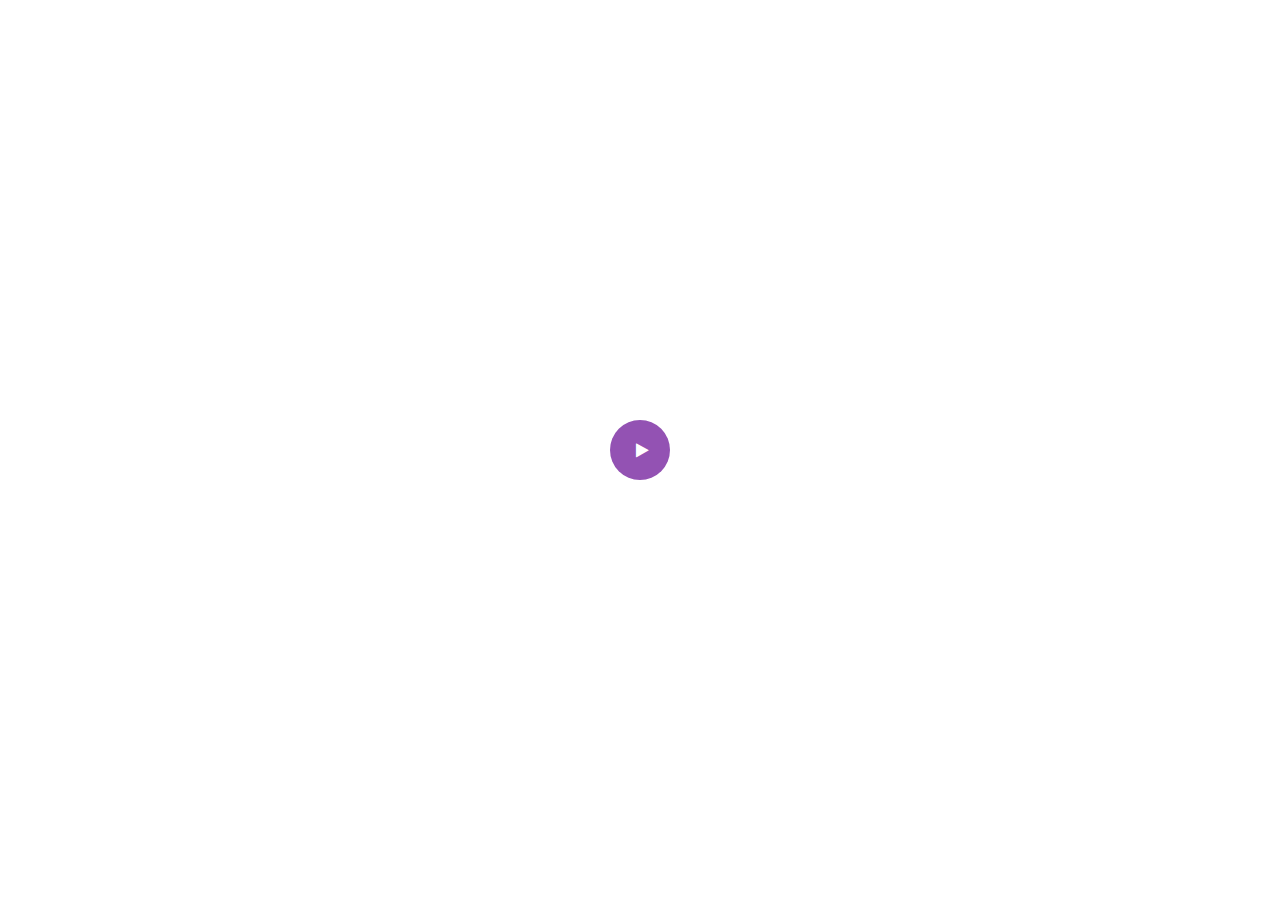
<file: index.html>
<!DOCTYPE html>

<html lang="en">

<head>
    <meta charset="UTF-8">

    <!-- ===== Mobile viewport optimized ===== -->
    <meta http-equiv="X-UA-Compatible" content="IE=edge">
    <meta name="viewport" content="width=device-width, initial-scale=1.0,maximum-scale=1.0, user-scalable=no">


    <!-- ===== Website Title ===== -->
    <title>Movies/Series</title>

   
    <!-- ===== Google Fonts ===== -->
    <link href="https://fonts.googleapis.com/css?family=Quicksand:300,400,500,700" rel="stylesheet">

    <!-- ===== CSS links ===== -->
    <link rel="stylesheet" type="text/css" href="assets/css/bootstrap.min.css">
    <link rel="stylesheet" type="text/css" href="assets/revolution/css/settings.css">
    <link rel="stylesheet" type="text/css" href="assets/revolution/css/layers.css">
    <link rel="stylesheet" type="text/css" href="assets/revolution/css/navigation.css">
    <link rel="stylesheet" type="text/css" href="assets/css/magnific-popup.css">
    <link rel="stylesheet" type="text/css" href="assets/css/jquery.mmenu.css">
    <link rel="stylesheet" type="text/css" href="assets/css/owl.carousel.min.css">

    <link rel="stylesheet" type="text/css" href="assets/css/style.css">
    <link rel="stylesheet" type="text/css" href="assets/css/responsive.css">

</head>

<body>


    <!-- =============== START OF PRELOADER =============== -->
    <div class="loading">
        <div class="loading-inner">
            <div class="loading-effect">
                <div class="object"></div>
            </div>
        </div>
    </div>
    <!-- =============== END OF PRELOADER =============== -->



    <!-- =============== START OF RESPONSIVE - MAIN NAV =============== -->
    <nav id="main-mobile-nav"></nav>
    <!-- =============== END OF RESPONSIVE - MAIN NAV =============== -->



    <!-- =============== START OF WRAPPER =============== -->
    <div class="wrapper">


        <!-- =============== START OF HEADER NAVIGATION =============== -->
        <!-- Insert the class "sticky" in the header if you want a sticky header -->
        <header class="header header-fixed" >
            <div class="container-fluid">

                <!-- ====== Start of Navbar ====== -->
                <nav class="navbar navbar-expand-lg" style="justify-content: center" >

                    <a class="navbar-brand" href="#">
                        <!-- INSERT YOUR LOGO HERE -->
                        <!-- <img src="assets/images/logo.svg" alt="logo" width="150" class="logo"> -->
                        <!-- INSERT YOUR WHITE LOGO HERE -->
                        <!-- <img src="assets/images/logo-white.svg" alt="white logo" width="150" class="logo-white"> -->
                        MOVIES/SERIES
                    </a>                                 
                </nav>
                <!-- ====== End of Navbar ====== -->

            </div>
        </header>
        <!-- =============== END OF HEADER NAVIGATION =============== -->



        <!-- =============== START OF PAGE HEADER =============== -->
        <!-- <section class="page-header overlay-gradient" style="background: url(assets/images/posters/movie-collection.jpg);">
            <div class="container">
                <div class="inner">
                    <h2 class="title">Movie Grid 1</h2>
                    <ol class="breadcrumb">
                        <li><a href="index.html">Home</a></li>
                        <li>Movie Grid 1</li>
                    </ol>
                </div>
            </div>
        </section> -->
        <!-- =============== END OF PAGE HEADER =============== -->



        <!-- =============== START OF MAIN =============== -->
        <main class="ptb100">
            <div class="container">


                <nav class="slider">
                    <span></span>
                    <ul>
                      <li id="movies" class="active">Movies</li>
                      <li id="series">Series</li>
                    </ul>
                  </nav>

                <!-- Start of Movie List -->
                <div class="row mt50" id ="moviesHolder">            
                </div>
                <!-- End of Movie List -->

                  <!-- Start of Series List -->
                  <div class="row mt50" id ="seriesHolder">   
                      SERIES         
                </div>
                <!-- End of Series List -->

            </div>
        </main>
        <!-- =============== END OF MAIN =============== -->



    
    </div>
    <!-- =============== END OF WRAPPER =============== -->



    <!-- ===== Start of Back to Top Button ===== -->
    <div id="backtotop">
        <a href="#"></a>
    </div>
    <!-- ===== End of Back to Top Button ===== -->



    <!-- ===== All Javascript at the bottom of the page for faster page loading ===== -->
    <script src="assets/js/jquery-3.2.1.min.js"></script>
    <script src="assets/js/bootstrap.min.js"></script>
    <script src="assets/js/jquery.ajaxchimp.js"></script>
    <script src="assets/js/jquery.magnific-popup.min.js"></script>
    <script src="assets/js/jquery.mmenu.js"></script>
    <script src="assets/js/jquery.inview.min.js"></script>
    <script src="assets/js/jquery.countTo.min.js"></script>
    <script src="assets/js/jquery.countdown.min.js"></script>
    <script src="assets/js/owl.carousel.min.js"></script>
    <script src="assets/js/imagesloaded.pkgd.min.js"></script>
    <script src="assets/js/isotope.pkgd.min.js"></script>
    <script src="assets/js/headroom.js"></script>
    <script src="assets/js/custom.js"></script>

    <!-- ===== Slider Revolution core JavaScript files ===== -->
    <script type="text/javascript" src="assets/revolution/js/jquery.themepunch.tools.min.js"></script>
    <script type="text/javascript" src="assets/revolution/js/jquery.themepunch.revolution.min.js"></script>

    <!-- ===== Slider Revolution extension scripts ===== -->
    <script type="text/javascript" src="assets/revolution/js/extensions/revolution.extension.actions.min.js"></script>
    <script type="text/javascript" src="assets/revolution/js/extensions/revolution.extension.carousel.min.js"></script>
    <script type="text/javascript" src="assets/revolution/js/extensions/revolution.extension.kenburn.min.js"></script>
    <script type="text/javascript" src="assets/revolution/js/extensions/revolution.extension.layeranimation.min.js"></script>
    <script type="text/javascript" src="assets/revolution/js/extensions/revolution.extension.migration.min.js"></script>
    <script type="text/javascript" src="assets/revolution/js/extensions/revolution.extension.navigation.min.js"></script>
    <script type="text/javascript" src="assets/revolution/js/extensions/revolution.extension.parallax.min.js"></script>
    <script type="text/javascript" src="assets/revolution/js/extensions/revolution.extension.slideanims.min.js"></script>
    <script type="text/javascript" src="assets/revolution/js/extensions/revolution.extension.video.min.js"></script>
</body>

</html>
</file>
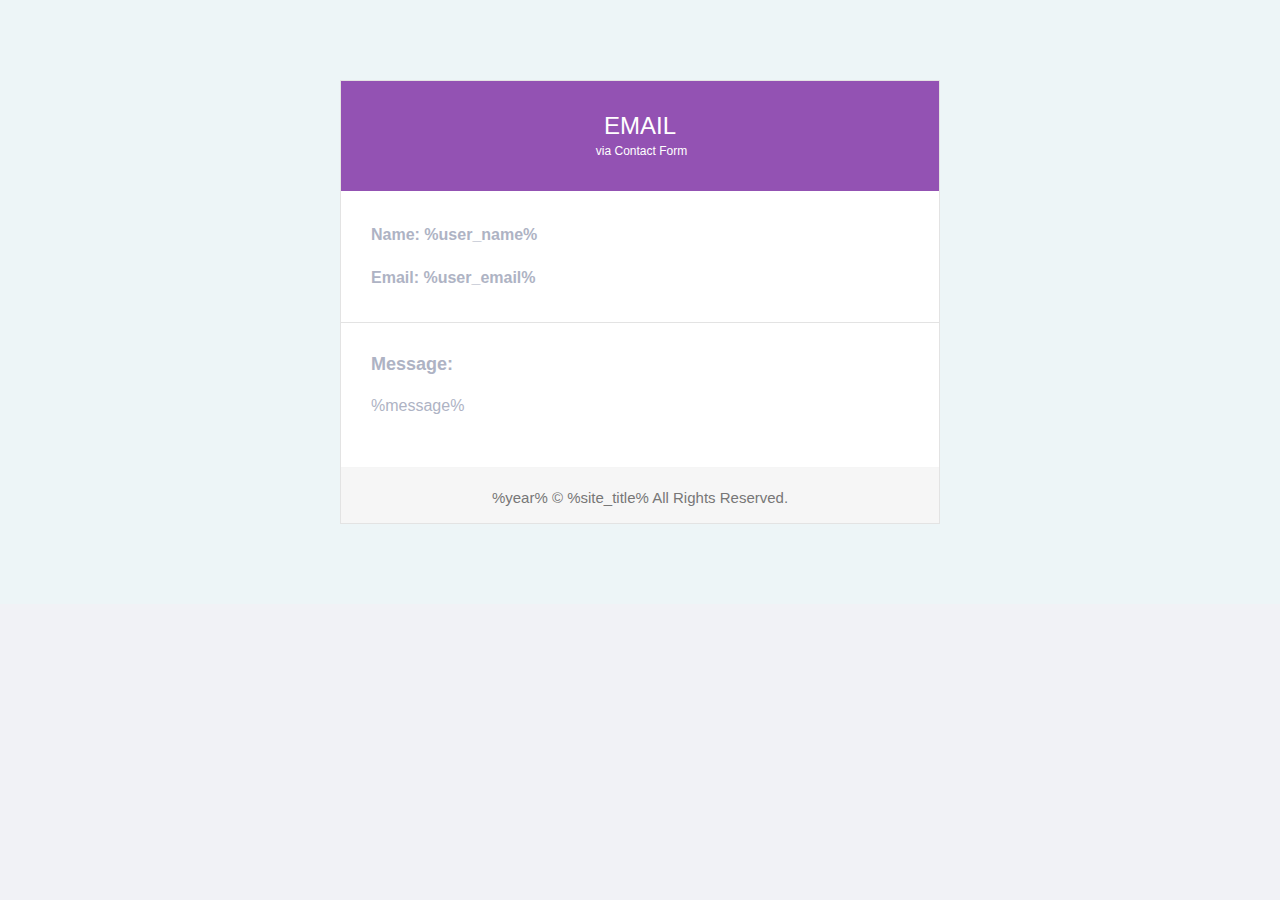
<file: assets/php/email-template.html>
<!DOCTYPE html PUBLIC "-//W3C//DTD XHTML 1.0 Transitional//EN" "http://www.w3.org/TR/xhtml1/DTD/xhtml1-transitional.dtd">
<html xmlns="http://www.w3.org/1999/xhtml">

<head>
    <meta http-equiv="Content-Type" content="text/html; charset=utf-8" />
    <title>Contact Form Email</title>
    <style type="text/css">
        html {
            background: #f1f2f6;    
        }
        
        body {
            margin: 0;
            padding: 0;
            min-width: 100%!important;
        }
        
        .content {
            width: 100%;
            max-width: 600px;
            border: 1px solid #e3e3e3;
            overflow: hidden;
        }
        
        .main {
            padding: 80px 0;
            color: #aeb3c4;
            line-height: 20px;
            font-family: sans-serif;
        }
        
        .main a {
            color: #20b0ff;
            text-decoration: none;
        }
        
        .header {
            padding: 20px;
        }
        
        .innerpadding {
            padding: 30px;
        }
        
        .borderbottom {
            border-bottom: 1px solid #e3e3e3;
        }
        
        .title {
            text-align: center;
            text-transform: uppercase;
        }
        
        .title a {
            font-size: 32px;
            line-height: 40px;
            color: #fff;
        }
        
        .subhead {
            text-align: center;
            font-size: 12px;
            color: #fff;
        }
        
        .h1 {
            text-align: center;
            font-size: 30px;
            color: #fff;
        }
        
        .h2 {
            padding: 0 0 15px 0;
            font-size: 16px;
            line-height: 28px;
            font-weight: bold;
        }
        
        .h3 {
            font-size: 15px;
            text-decoration: underline;
        }
        
        .bodycopy {
            font-size: 14px;
            line-height: 22px;
        }
        
        .details {
            font-size: 14px;
        }
        
        .mssg {
            font-size: 12px;
            text-align: center;
        }
        
        .footer {
            padding: 20px 30px 15px 30px;
            border-top: 1px solid #f5f5f5;
        }
        
        .footer a {
            color: #1dc1f8;
        }
        
        .footercopy {
            font-size: 15px;
            color: #777777;
        }
        
        .footercopy a {
            color: #20b0ff;
        }
        
        .social a {
            font-size: 14px;
        }
        
        @media screen and (max-width: 600px) { .main { padding: 0; } }
    </style>
</head>

<body yahoo bgcolor="#edf5f7">
    <table width="100%" bgcolor="#edf5f7" class="main" border="0" cellpadding="0" cellspacing="0">
        <tr>
            <td>

                <table bgcolor="#ffffff" class="content" align="center" cellpadding="0" cellspacing="0" border="0">
                    <tr>
                        <td bgcolor="#9352b3" class="header">

                            <table class="col425" align="left" border="0" cellpadding="0" cellspacing="0" style="width: 100%;">
                                <tr>
                                    <td height="70">
                                        <table width="100%" border="0" cellspacing="0" cellpadding="0">
                                            <tr>
                                                <td class="title" style="padding: 5px 0; font-size: 24px; color: #fff;">
                                                    EMAIL
                                                </td>
                                            </tr>

                                            <tr>
                                                <td class="subhead" style="padding: 0 0 0 3px;">
                                                    via Contact Form
                                                </td>
                                            </tr>


                                        </table>
                                    </td>
                                </tr>
                            </table>

                        </td>
                    </tr>
                    <tr>
                        <td class="innerpadding borderbottom">
                            <table width="100%" border="0" cellspacing="0" cellpadding="0">
                                <tr>
                                    <td class="h2">Name: %user_name%</td>
                                </tr>
                                <tr>
                                    <td class="h2" style="padding: 0;">Email: %user_email%</td>
                                </tr>
                            </table>
                        </td>
                    </tr>
                    

                    <tr>
                        <td class="innerpadding bodycopy">
                             <h2 style="margin: 0; font-size: 18px;">Message:</h2>
                             <p style="font-size: 16px; margin: 20px 0;">%message%</p>
                        </td>
                    </tr>
                    <tr>
                        <td class="footer" bgcolor="#f6f6f6">
                            <table width="100%" border="0" cellspacing="0" cellpadding="0">
                                <tr>
                                    <td align="center" class="footercopy">
                                        %year% &#169; %site_title% All Rights Reserved.
                                    </td>
                                </tr>
                            </table>
                        </td>
                    </tr>
                </table>

            </td>
        </tr>
    </table>
</body>

</html>
</file>
<file: assets/revolution/css/settings.css>
/*-----------------------------------------------------------------------------

-	Revolution Slider 5.0 Default Style Settings -

Screen Stylesheet

version:   	5.4.5
date:      	15/05/17
author:		themepunch
email:     	info@themepunch.com
website:   	http://www.themepunch.com
-----------------------------------------------------------------------------*/
#debungcontrolls,.debugtimeline{width:100%;box-sizing:border-box}.rev_column,.rev_column .tp-parallax-wrap,.tp-svg-layer svg{vertical-align:top}#debungcontrolls{z-index:100000;position:fixed;bottom:0;height:auto;background:rgba(0,0,0,.6);padding:10px}.debugtimeline{height:10px;position:relative;margin-bottom:3px;display:none;white-space:nowrap}.debugtimeline:hover{height:15px}.the_timeline_tester{background:#e74c3c;position:absolute;top:0;left:0;height:100%;width:0}.rs-go-fullscreen{position:fixed!important;width:100%!important;height:100%!important;top:0!important;left:0!important;z-index:9999999!important;background:#fff!important}.debugtimeline.tl_slide .the_timeline_tester{background:#f39c12}.debugtimeline.tl_frame .the_timeline_tester{background:#3498db}.debugtimline_txt{color:#fff;font-weight:400;font-size:7px;position:absolute;left:10px;top:0;white-space:nowrap;line-height:10px}.rtl{direction:rtl}@font-face{font-family:revicons;src:url(../fonts/revicons/revicons.eot?5510888);src:url(../fonts/revicons/revicons.eot?5510888#iefix) format('embedded-opentype'),url(../fonts/revicons/revicons.woff?5510888) format('woff'),url(../fonts/revicons/revicons.ttf?5510888) format('truetype'),url(../fonts/revicons/revicons.svg?5510888#revicons) format('svg');font-weight:400;font-style:normal}[class*=" revicon-"]:before,[class^=revicon-]:before{font-family:revicons;font-style:normal;font-weight:400;speak:none;display:inline-block;text-decoration:inherit;width:1em;margin-right:.2em;text-align:center;font-variant:normal;text-transform:none;line-height:1em;margin-left:.2em}.revicon-search-1:before{content:'\e802'}.revicon-pencil-1:before{content:'\e831'}.revicon-picture-1:before{content:'\e803'}.revicon-cancel:before{content:'\e80a'}.revicon-info-circled:before{content:'\e80f'}.revicon-trash:before{content:'\e801'}.revicon-left-dir:before{content:'\e817'}.revicon-right-dir:before{content:'\e818'}.revicon-down-open:before{content:'\e83b'}.revicon-left-open:before{content:'\e819'}.revicon-right-open:before{content:'\e81a'}.revicon-angle-left:before{content:'\e820'}.revicon-angle-right:before{content:'\e81d'}.revicon-left-big:before{content:'\e81f'}.revicon-right-big:before{content:'\e81e'}.revicon-magic:before{content:'\e807'}.revicon-picture:before{content:'\e800'}.revicon-export:before{content:'\e80b'}.revicon-cog:before{content:'\e832'}.revicon-login:before{content:'\e833'}.revicon-logout:before{content:'\e834'}.revicon-video:before{content:'\e805'}.revicon-arrow-combo:before{content:'\e827'}.revicon-left-open-1:before{content:'\e82a'}.revicon-right-open-1:before{content:'\e82b'}.revicon-left-open-mini:before{content:'\e822'}.revicon-right-open-mini:before{content:'\e823'}.revicon-left-open-big:before{content:'\e824'}.revicon-right-open-big:before{content:'\e825'}.revicon-left:before{content:'\e836'}.revicon-right:before{content:'\e826'}.revicon-ccw:before{content:'\e808'}.revicon-arrows-ccw:before{content:'\e806'}.revicon-palette:before{content:'\e829'}.revicon-list-add:before{content:'\e80c'}.revicon-doc:before{content:'\e809'}.revicon-left-open-outline:before{content:'\e82e'}.revicon-left-open-2:before{content:'\e82c'}.revicon-right-open-outline:before{content:'\e82f'}.revicon-right-open-2:before{content:'\e82d'}.revicon-equalizer:before{content:'\e83a'}.revicon-layers-alt:before{content:'\e804'}.revicon-popup:before{content:'\e828'}.rev_slider_wrapper{position:relative;z-index:0;width:100%}.rev_slider{position:relative;overflow:visible}.entry-content .rev_slider a,.rev_slider a{box-shadow:none}.tp-overflow-hidden{overflow:hidden!important}.group_ov_hidden{overflow:hidden}.rev_slider img,.tp-simpleresponsive img{max-width:none!important;transition:none;margin:0;padding:0;border:none}.rev_slider .no-slides-text{font-weight:700;text-align:center;padding-top:80px}.rev_slider>ul,.rev_slider>ul>li,.rev_slider>ul>li:before,.rev_slider_wrapper>ul,.tp-revslider-mainul>li,.tp-revslider-mainul>li:before,.tp-simpleresponsive>ul,.tp-simpleresponsive>ul>li,.tp-simpleresponsive>ul>li:before{list-style:none!important;position:absolute;margin:0!important;padding:0!important;overflow-x:visible;overflow-y:visible;background-image:none;background-position:0 0;text-indent:0;top:0;left:0}.rev_slider>ul>li,.rev_slider>ul>li:before,.tp-revslider-mainul>li,.tp-revslider-mainul>li:before,.tp-simpleresponsive>ul>li,.tp-simpleresponsive>ul>li:before{visibility:hidden}.tp-revslider-mainul,.tp-revslider-slidesli{padding:0!important;margin:0!important;list-style:none!important}.fullscreen-container,.fullwidthbanner-container{padding:0;position:relative}.rev_slider li.tp-revslider-slidesli{position:absolute!important}.tp-caption .rs-untoggled-content{display:block}.tp-caption .rs-toggled-content{display:none}.rs-toggle-content-active.tp-caption .rs-toggled-content{display:block}.rs-toggle-content-active.tp-caption .rs-untoggled-content{display:none}.rev_slider .caption,.rev_slider .tp-caption{position:relative;visibility:hidden;white-space:nowrap;display:block;-webkit-font-smoothing:antialiased!important;z-index:1}.rev_slider .caption,.rev_slider .tp-caption,.tp-simpleresponsive img{-moz-user-select:none;-khtml-user-select:none;-webkit-user-select:none;-o-user-select:none}.rev_slider .tp-mask-wrap .tp-caption,.rev_slider .tp-mask-wrap :last-child,.wpb_text_column .rev_slider .tp-mask-wrap .tp-caption,.wpb_text_column .rev_slider .tp-mask-wrap :last-child{margin-bottom:0}.tp-svg-layer svg{width:100%;height:100%;position:relative}.tp-carousel-wrapper{cursor:url(openhand.cur),move}.tp-carousel-wrapper.dragged{cursor:url(closedhand.cur),move}.tp_inner_padding{box-sizing:border-box;max-height:none!important}.tp-caption.tp-layer-selectable{-moz-user-select:all;-khtml-user-select:all;-webkit-user-select:all;-o-user-select:all}.tp-caption.tp-hidden-caption,.tp-forcenotvisible,.tp-hide-revslider,.tp-parallax-wrap.tp-hidden-caption{visibility:hidden!important;display:none!important}.rev_slider audio,.rev_slider embed,.rev_slider iframe,.rev_slider object,.rev_slider video{max-width:none!important}.tp-element-background{position:absolute;top:0;left:0;width:100%;height:100%;z-index:0}.tp-blockmask,.tp-blockmask_in,.tp-blockmask_out{position:absolute;top:0;left:0;width:100%;height:100%;background:#fff;z-index:1000;transform:scaleX(0) scaleY(0)}.tp-parallax-wrap{transform-style:preserve-3d}.rev_row_zone{position:absolute;width:100%;left:0;box-sizing:border-box;min-height:50px;font-size:0}.rev_column_inner,.rev_slider .tp-caption.rev_row{position:relative;width:100%!important;box-sizing:border-box}.rev_row_zone_top{top:0}.rev_row_zone_middle{top:50%;transform:translateY(-50%)}.rev_row_zone_bottom{bottom:0}.rev_slider .tp-caption.rev_row{display:table;table-layout:fixed;vertical-align:top;height:auto!important;font-size:0}.rev_column{display:table-cell;position:relative;height:auto;box-sizing:border-box;font-size:0}.rev_column_inner{display:block;height:auto!important;white-space:normal!important}.rev_column_bg{width:100%;height:100%;position:absolute;top:0;left:0;z-index:0;box-sizing:border-box;background-clip:content-box;border:0 solid transparent}.tp-caption .backcorner,.tp-caption .backcornertop,.tp-caption .frontcorner,.tp-caption .frontcornertop{height:0;top:0;width:0;position:absolute}.rev_column_inner .tp-loop-wrap,.rev_column_inner .tp-mask-wrap,.rev_column_inner .tp-parallax-wrap{text-align:inherit}.rev_column_inner .tp-mask-wrap{display:inline-block}.rev_column_inner .tp-parallax-wrap,.rev_column_inner .tp-parallax-wrap .tp-loop-wrap,.rev_column_inner .tp-parallax-wrap .tp-mask-wrap{position:relative!important;left:auto!important;top:auto!important;line-height:0}.tp-video-play-button,.tp-video-play-button i{line-height:50px!important;vertical-align:top;text-align:center}.rev_column_inner .rev_layer_in_column,.rev_column_inner .tp-parallax-wrap,.rev_column_inner .tp-parallax-wrap .tp-loop-wrap,.rev_column_inner .tp-parallax-wrap .tp-mask-wrap{vertical-align:top}.rev_break_columns{display:block!important}.rev_break_columns .tp-parallax-wrap.rev_column{display:block!important;width:100%!important}.fullwidthbanner-container{overflow:hidden}.fullwidthbanner-container .fullwidthabanner{width:100%;position:relative}.tp-static-layers{position:absolute;z-index:101;top:0;left:0}.tp-caption .frontcorner{border-left:40px solid transparent;border-right:0 solid transparent;border-top:40px solid #00A8FF;left:-40px}.tp-caption .backcorner{border-left:0 solid transparent;border-right:40px solid transparent;border-bottom:40px solid #00A8FF;right:0}.tp-caption .frontcornertop{border-left:40px solid transparent;border-right:0 solid transparent;border-bottom:40px solid #00A8FF;left:-40px}.tp-caption .backcornertop{border-left:0 solid transparent;border-right:40px solid transparent;border-top:40px solid #00A8FF;right:0}.tp-layer-inner-rotation{position:relative!important}img.tp-slider-alternative-image{width:100%;height:auto}.caption.fullscreenvideo,.rs-background-video-layer,.tp-caption.coverscreenvideo,.tp-caption.fullscreenvideo{width:100%;height:100%;top:0;left:0;position:absolute}.noFilterClass{filter:none!important}.rs-background-video-layer{visibility:hidden;z-index:0}.caption.fullscreenvideo audio,.caption.fullscreenvideo iframe,.caption.fullscreenvideo video,.tp-caption.fullscreenvideo iframe,.tp-caption.fullscreenvideo iframe audio,.tp-caption.fullscreenvideo iframe video{width:100%!important;height:100%!important;display:none}.fullcoveredvideo audio,.fullscreenvideo audio .fullcoveredvideo video,.fullscreenvideo video{background:#000}.fullcoveredvideo .tp-poster{background-position:center center;background-size:cover;width:100%;height:100%;top:0;left:0}.videoisplaying .html5vid .tp-poster{display:none}.tp-video-play-button{background:#000;background:rgba(0,0,0,.3);border-radius:5px;position:absolute;top:50%;left:50%;color:#FFF;margin-top:-25px;margin-left:-25px;cursor:pointer;width:50px;height:50px;box-sizing:border-box;display:inline-block;z-index:4;opacity:0;transition:opacity .3s ease-out!important}.tp-audio-html5 .tp-video-play-button,.tp-hiddenaudio{display:none!important}.tp-caption .html5vid{width:100%!important;height:100%!important}.tp-video-play-button i{width:50px;height:50px;display:inline-block;font-size:40px!important}.rs-fullvideo-cover,.tp-dottedoverlay,.tp-shadowcover{height:100%;top:0;left:0;position:absolute}.tp-caption:hover .tp-video-play-button{opacity:1;display:block}.tp-caption .tp-revstop{display:none;border-left:5px solid #fff!important;border-right:5px solid #fff!important;margin-top:15px!important;line-height:20px!important;vertical-align:top;font-size:25px!important}.tp-seek-bar,.tp-video-button,.tp-volume-bar{outline:0;line-height:12px;margin:0;cursor:pointer}.videoisplaying .revicon-right-dir{display:none}.videoisplaying .tp-revstop{display:inline-block}.videoisplaying .tp-video-play-button{display:none}.fullcoveredvideo .tp-video-play-button{display:none!important}.fullscreenvideo .fullscreenvideo audio,.fullscreenvideo .fullscreenvideo video{object-fit:contain!important}.fullscreenvideo .fullcoveredvideo audio,.fullscreenvideo .fullcoveredvideo video{object-fit:cover!important}.tp-video-controls{position:absolute;bottom:0;left:0;right:0;padding:5px;opacity:0;transition:opacity .3s;background-image:linear-gradient(to bottom,#000 13%,#323232 100%);display:table;max-width:100%;overflow:hidden;box-sizing:border-box}.rev-btn.rev-hiddenicon i,.rev-btn.rev-withicon i{transition:all .2s ease-out!important;font-size:15px}.tp-caption:hover .tp-video-controls{opacity:.9}.tp-video-button{background:rgba(0,0,0,.5);border:0;border-radius:3px;font-size:12px;color:#fff;padding:0}.tp-video-button:hover{cursor:pointer}.tp-video-button-wrap,.tp-video-seek-bar-wrap,.tp-video-vol-bar-wrap{padding:0 5px;display:table-cell;vertical-align:middle}.tp-video-seek-bar-wrap{width:80%}.tp-video-vol-bar-wrap{width:20%}.tp-seek-bar,.tp-volume-bar{width:100%;padding:0}.rs-fullvideo-cover{width:100%;background:0 0;z-index:5}.disabled_lc .tp-video-play-button,.rs-background-video-layer audio::-webkit-media-controls,.rs-background-video-layer video::-webkit-media-controls,.rs-background-video-layer video::-webkit-media-controls-start-playback-button{display:none!important}.tp-audio-html5 .tp-video-controls{opacity:1!important;visibility:visible!important}.tp-dottedoverlay{background-repeat:repeat;width:100%;z-index:3}.tp-dottedoverlay.twoxtwo{background:url(../assets/gridtile.png)}.tp-dottedoverlay.twoxtwowhite{background:url(../assets/gridtile_white.png)}.tp-dottedoverlay.threexthree{background:url(../assets/gridtile_3x3.png)}.tp-dottedoverlay.threexthreewhite{background:url(../assets/gridtile_3x3_white.png)}.tp-shadowcover{width:100%;background:#fff;z-index:-1}.tp-shadow1{box-shadow:0 10px 6px -6px rgba(0,0,0,.8)}.tp-shadow2:after,.tp-shadow2:before,.tp-shadow3:before,.tp-shadow4:after{z-index:-2;position:absolute;content:"";bottom:10px;left:10px;width:50%;top:85%;max-width:300px;background:0 0;box-shadow:0 15px 10px rgba(0,0,0,.8);transform:rotate(-3deg)}.tp-shadow2:after,.tp-shadow4:after{transform:rotate(3deg);right:10px;left:auto}.tp-shadow5{position:relative;box-shadow:0 1px 4px rgba(0,0,0,.3),0 0 40px rgba(0,0,0,.1) inset}.tp-shadow5:after,.tp-shadow5:before{content:"";position:absolute;z-index:-2;box-shadow:0 0 25px 0 rgba(0,0,0,.6);top:30%;bottom:0;left:20px;right:20px;border-radius:100px/20px}.tp-button{padding:6px 13px 5px;border-radius:3px;height:30px;cursor:pointer;color:#fff!important;text-shadow:0 1px 1px rgba(0,0,0,.6)!important;font-size:15px;line-height:45px!important;font-family:arial,sans-serif;font-weight:700;letter-spacing:-1px;text-decoration:none}.tp-button.big{color:#fff;text-shadow:0 1px 1px rgba(0,0,0,.6);font-weight:700;padding:9px 20px;font-size:19px;line-height:57px!important}.purchase:hover,.tp-button.big:hover,.tp-button:hover{background-position:bottom,15px 11px}.purchase.green,.purchase:hover.green,.tp-button.green,.tp-button:hover.green{background-color:#21a117;box-shadow:0 3px 0 0 #104d0b}.purchase.blue,.purchase:hover.blue,.tp-button.blue,.tp-button:hover.blue{background-color:#1d78cb;box-shadow:0 3px 0 0 #0f3e68}.purchase.red,.purchase:hover.red,.tp-button.red,.tp-button:hover.red{background-color:#cb1d1d;box-shadow:0 3px 0 0 #7c1212}.purchase.orange,.purchase:hover.orange,.tp-button.orange,.tp-button:hover.orange{background-color:#f70;box-shadow:0 3px 0 0 #a34c00}.purchase.darkgrey,.purchase:hover.darkgrey,.tp-button.darkgrey,.tp-button.grey,.tp-button:hover.darkgrey,.tp-button:hover.grey{background-color:#555;box-shadow:0 3px 0 0 #222}.purchase.lightgrey,.purchase:hover.lightgrey,.tp-button.lightgrey,.tp-button:hover.lightgrey{background-color:#888;box-shadow:0 3px 0 0 #555}.rev-btn,.rev-btn:visited{outline:0!important;box-shadow:none!important;text-decoration:none!important;line-height:44px;font-size:17px;font-weight:500;padding:12px 35px;box-sizing:border-box;font-family:Roboto,sans-serif;cursor:pointer}.rev-btn.rev-uppercase,.rev-btn.rev-uppercase:visited{text-transform:uppercase;letter-spacing:1px;font-size:15px;font-weight:900}.rev-btn.rev-withicon i{font-weight:400;position:relative;top:0;margin-left:10px!important}.rev-btn.rev-hiddenicon i{font-weight:400;position:relative;top:0;opacity:0;margin-left:0!important;width:0!important}.rev-btn.rev-hiddenicon:hover i{opacity:1!important;margin-left:10px!important;width:auto!important}.rev-btn.rev-medium,.rev-btn.rev-medium:visited{line-height:36px;font-size:14px;padding:10px 30px}.rev-btn.rev-medium.rev-hiddenicon i,.rev-btn.rev-medium.rev-withicon i{font-size:14px;top:0}.rev-btn.rev-small,.rev-btn.rev-small:visited{line-height:28px;font-size:12px;padding:7px 20px}.rev-btn.rev-small.rev-hiddenicon i,.rev-btn.rev-small.rev-withicon i{font-size:12px;top:0}.rev-maxround{border-radius:30px}.rev-minround{border-radius:3px}.rev-burger{position:relative;width:60px;height:60px;box-sizing:border-box;padding:22px 0 0 14px;border-radius:50%;border:1px solid rgba(51,51,51,.25);-webkit-tap-highlight-color:transparent;cursor:pointer}.rev-burger span{display:block;width:30px;height:3px;background:#333;transition:.7s;pointer-events:none;transform-style:flat!important}.rev-burger.revb-white span,.rev-burger.revb-whitenoborder span{background:#fff}.rev-burger span:nth-child(2){margin:3px 0}#dialog_addbutton .rev-burger:hover :first-child,.open .rev-burger :first-child,.open.rev-burger :first-child{transform:translateY(6px) rotate(-45deg)}#dialog_addbutton .rev-burger:hover :nth-child(2),.open .rev-burger :nth-child(2),.open.rev-burger :nth-child(2){transform:rotate(-45deg);opacity:0}#dialog_addbutton .rev-burger:hover :last-child,.open .rev-burger :last-child,.open.rev-burger :last-child{transform:translateY(-6px) rotate(-135deg)}.rev-burger.revb-white{border:2px solid rgba(255,255,255,.2)}.rev-burger.revb-darknoborder,.rev-burger.revb-whitenoborder{border:0}.rev-burger.revb-darknoborder span{background:#333}.rev-burger.revb-whitefull{background:#fff;border:none}.rev-burger.revb-whitefull span{background:#333}.rev-burger.revb-darkfull{background:#333;border:none}.rev-burger.revb-darkfull span,.rev-scroll-btn.revs-fullwhite{background:#fff}@keyframes rev-ani-mouse{0%{opacity:1;top:29%}15%{opacity:1;top:50%}50%{opacity:0;top:50%}100%{opacity:0;top:29%}}.rev-scroll-btn{display:inline-block;position:relative;left:0;right:0;text-align:center;cursor:pointer;width:35px;height:55px;box-sizing:border-box;border:3px solid #fff;border-radius:23px}.rev-scroll-btn>*{display:inline-block;line-height:18px;font-size:13px;font-weight:400;color:#fff;font-family:proxima-nova,"Helvetica Neue",Helvetica,Arial,sans-serif;letter-spacing:2px}.rev-scroll-btn>.active,.rev-scroll-btn>:focus,.rev-scroll-btn>:hover{color:#fff}.rev-scroll-btn>.active,.rev-scroll-btn>:active,.rev-scroll-btn>:focus,.rev-scroll-btn>:hover{opacity:.8}.rev-scroll-btn.revs-fullwhite span{background:#333}.rev-scroll-btn.revs-fulldark{background:#333;border:none}.rev-scroll-btn.revs-fulldark span,.tp-bullet{background:#fff}.rev-scroll-btn span{position:absolute;display:block;top:29%;left:50%;width:8px;height:8px;margin:-4px 0 0 -4px;background:#fff;border-radius:50%;animation:rev-ani-mouse 2.5s linear infinite}.rev-scroll-btn.revs-dark{border-color:#333}.rev-scroll-btn.revs-dark span{background:#333}.rev-control-btn{position:relative;display:inline-block;z-index:5;color:#FFF;font-size:20px;line-height:60px;font-weight:400;font-style:normal;font-family:Raleway;text-decoration:none;text-align:center;background-color:#000;border-radius:50px;text-shadow:none;background-color:rgba(0,0,0,.5);width:60px;height:60px;box-sizing:border-box;cursor:pointer}.rev-cbutton-dark-sr,.rev-cbutton-light-sr{border-radius:3px}.rev-cbutton-light,.rev-cbutton-light-sr{color:#333;background-color:rgba(255,255,255,.75)}.rev-sbutton{line-height:37px;width:37px;height:37px}.rev-sbutton-blue{background-color:#3B5998}.rev-sbutton-lightblue{background-color:#00A0D1}.rev-sbutton-red{background-color:#DD4B39}.tp-bannertimer{visibility:hidden;width:100%;height:5px;background:#000;background:rgba(0,0,0,.15);position:absolute;z-index:200;top:0}.tp-bannertimer.tp-bottom{top:auto;bottom:0!important;height:5px}.tp-caption img{background:0 0;-ms-filter:"progid:DXImageTransform.Microsoft.gradient(startColorstr=#00FFFFFF,endColorstr=#00FFFFFF)";filter:progid:DXImageTransform.Microsoft.gradient(startColorstr=#00FFFFFF, endColorstr=#00FFFFFF);zoom:1}.caption.slidelink a div,.tp-caption.slidelink a div{width:3000px;height:1500px;background:url(../assets/coloredbg.png)}.tp-caption.slidelink a span{background:url(../assets/coloredbg.png)}.tp-loader.spinner0,.tp-loader.spinner5{background-image:url(../assets/loader.gif);background-repeat:no-repeat}.tp-shape{width:100%;height:100%}.tp-caption .rs-starring{display:inline-block}.tp-caption .rs-starring .star-rating{float:none;display:inline-block;vertical-align:top;color:#FFC321!important}.tp-caption .rs-starring .star-rating,.tp-caption .rs-starring-page .star-rating{position:relative;height:1em;width:5.4em;font-family:star;font-size:1em!important}.tp-loader.spinner0,.tp-loader.spinner1{width:40px;height:40px;margin-top:-20px;margin-left:-20px;animation:tp-rotateplane 1.2s infinite ease-in-out;background-color:#fff;border-radius:3px;box-shadow:0 0 20px 0 rgba(0,0,0,.15)}.tp-caption .rs-starring .star-rating:before,.tp-caption .rs-starring-page .star-rating:before{content:"\73\73\73\73\73";color:#E0DADF;float:left;top:0;left:0;position:absolute}.tp-caption .rs-starring .star-rating span{overflow:hidden;float:left;top:0;left:0;position:absolute;padding-top:1.5em;font-size:1em!important}.tp-caption .rs-starring .star-rating span:before{content:"\53\53\53\53\53";top:0;position:absolute;left:0}.tp-loader{top:50%;left:50%;z-index:10000;position:absolute}.tp-loader.spinner0{background-position:center center}.tp-loader.spinner5{background-position:10px 10px;background-color:#fff;margin:-22px;width:44px;height:44px;border-radius:3px}@keyframes tp-rotateplane{0%{transform:perspective(120px) rotateX(0) rotateY(0)}50%{transform:perspective(120px) rotateX(-180.1deg) rotateY(0)}100%{transform:perspective(120px) rotateX(-180deg) rotateY(-179.9deg)}}.tp-loader.spinner2{width:40px;height:40px;margin-top:-20px;margin-left:-20px;background-color:red;box-shadow:0 0 20px 0 rgba(0,0,0,.15);border-radius:100%;animation:tp-scaleout 1s infinite ease-in-out}@keyframes tp-scaleout{0%{transform:scale(0)}100%{transform:scale(1);opacity:0}}.tp-loader.spinner3{margin:-9px 0 0 -35px;width:70px;text-align:center}.tp-loader.spinner3 .bounce1,.tp-loader.spinner3 .bounce2,.tp-loader.spinner3 .bounce3{width:18px;height:18px;background-color:#fff;box-shadow:0 0 20px 0 rgba(0,0,0,.15);border-radius:100%;display:inline-block;animation:tp-bouncedelay 1.4s infinite ease-in-out;animation-fill-mode:both}.tp-loader.spinner3 .bounce1{animation-delay:-.32s}.tp-loader.spinner3 .bounce2{animation-delay:-.16s}@keyframes tp-bouncedelay{0%,100%,80%{transform:scale(0)}40%{transform:scale(1)}}.tp-loader.spinner4{margin:-20px 0 0 -20px;width:40px;height:40px;text-align:center;animation:tp-rotate 2s infinite linear}.tp-loader.spinner4 .dot1,.tp-loader.spinner4 .dot2{width:60%;height:60%;display:inline-block;position:absolute;top:0;background-color:#fff;border-radius:100%;animation:tp-bounce 2s infinite ease-in-out;box-shadow:0 0 20px 0 rgba(0,0,0,.15)}.tp-loader.spinner4 .dot2{top:auto;bottom:0;animation-delay:-1s}@keyframes tp-rotate{100%{transform:rotate(360deg)}}@keyframes tp-bounce{0%,100%{transform:scale(0)}50%{transform:scale(1)}}.tp-bullets.navbar,.tp-tabs.navbar,.tp-thumbs.navbar{border:none;min-height:0;margin:0;border-radius:0}.tp-bullets,.tp-tabs,.tp-thumbs{position:absolute;display:block;z-index:1000;top:0;left:0}.tp-tab,.tp-thumb{cursor:pointer;position:absolute;opacity:.5;box-sizing:border-box}.tp-arr-imgholder,.tp-tab-image,.tp-thumb-image,.tp-videoposter{background-position:center center;background-size:cover;width:100%;height:100%;display:block;position:absolute;top:0;left:0}.tp-tab.selected,.tp-tab:hover,.tp-thumb.selected,.tp-thumb:hover{opacity:1}.tp-tab-mask,.tp-thumb-mask{box-sizing:border-box!important}.tp-tabs,.tp-thumbs{box-sizing:content-box!important}.tp-bullet{width:15px;height:15px;position:absolute;background:rgba(255,255,255,.3);cursor:pointer}.tp-bullet.selected,.tp-bullet:hover{background:#fff}.tparrows{cursor:pointer;background:#000;background:rgba(0,0,0,.5);width:40px;height:40px;position:absolute;display:block;z-index:1000}.tparrows:hover{background:#000}.tparrows:before{font-family:revicons;font-size:15px;color:#fff;display:block;line-height:40px;text-align:center}.hginfo,.hglayerinfo{font-size:12px;font-weight:600}.tparrows.tp-leftarrow:before{content:'\e824'}.tparrows.tp-rightarrow:before{content:'\e825'}body.rtl .tp-kbimg{left:0!important}.dddwrappershadow{box-shadow:0 45px 100px rgba(0,0,0,.4)}.hglayerinfo{position:fixed;bottom:0;left:0;color:#FFF;line-height:20px;background:rgba(0,0,0,.75);padding:5px 10px;z-index:2000;white-space:normal}.helpgrid,.hginfo{position:absolute}.hginfo{top:-2px;left:-2px;color:#e74c3c;background:#000;padding:2px 5px}.indebugmode .tp-caption:hover{border:1px dashed #c0392b!important}.helpgrid{border:2px dashed #c0392b;top:0;left:0;z-index:0}#revsliderlogloglog{padding:15px;color:#fff;position:fixed;top:0;left:0;width:200px;height:150px;background:rgba(0,0,0,.7);z-index:100000;font-size:10px;overflow:scroll}.aden{filter:hue-rotate(-20deg) contrast(.9) saturate(.85) brightness(1.2)}.aden::after{background:linear-gradient(to right,rgba(66,10,14,.2),transparent);mix-blend-mode:darken}.perpetua::after,.reyes::after{mix-blend-mode:soft-light;opacity:.5}.inkwell{filter:sepia(.3) contrast(1.1) brightness(1.1) grayscale(1)}.perpetua::after{background:linear-gradient(to bottom,#005b9a,#e6c13d)}.reyes{filter:sepia(.22) brightness(1.1) contrast(.85) saturate(.75)}.reyes::after{background:#efcdad}.gingham{filter:brightness(1.05) hue-rotate(-10deg)}.gingham::after{background:linear-gradient(to right,rgba(66,10,14,.2),transparent);mix-blend-mode:darken}.toaster{filter:contrast(1.5) brightness(.9)}.toaster::after{background:radial-gradient(circle,#804e0f,#3b003b);mix-blend-mode:screen}.walden{filter:brightness(1.1) hue-rotate(-10deg) sepia(.3) saturate(1.6)}.walden::after{background:#04c;mix-blend-mode:screen;opacity:.3}.hudson{filter:brightness(1.2) contrast(.9) saturate(1.1)}.hudson::after{background:radial-gradient(circle,#a6b1ff 50%,#342134);mix-blend-mode:multiply;opacity:.5}.earlybird{filter:contrast(.9) sepia(.2)}.earlybird::after{background:radial-gradient(circle,#d0ba8e 20%,#360309 85%,#1d0210 100%);mix-blend-mode:overlay}.mayfair{filter:contrast(1.1) saturate(1.1)}.mayfair::after{background:radial-gradient(circle at 40% 40%,rgba(255,255,255,.8),rgba(255,200,200,.6),#111 60%);mix-blend-mode:overlay;opacity:.4}.lofi{filter:saturate(1.1) contrast(1.5)}.lofi::after{background:radial-gradient(circle,transparent 70%,#222 150%);mix-blend-mode:multiply}._1977{filter:contrast(1.1) brightness(1.1) saturate(1.3)}._1977:after{background:rgba(243,106,188,.3);mix-blend-mode:screen}.brooklyn{filter:contrast(.9) brightness(1.1)}.brooklyn::after{background:radial-gradient(circle,rgba(168,223,193,.4) 70%,#c4b7c8);mix-blend-mode:overlay}.xpro2{filter:sepia(.3)}.xpro2::after{background:radial-gradient(circle,#e6e7e0 40%,rgba(43,42,161,.6) 110%);mix-blend-mode:color-burn}.nashville{filter:sepia(.2) contrast(1.2) brightness(1.05) saturate(1.2)}.nashville::after{background:rgba(0,70,150,.4);mix-blend-mode:lighten}.nashville::before{background:rgba(247,176,153,.56);mix-blend-mode:darken}.lark{filter:contrast(.9)}.lark::after{background:rgba(242,242,242,.8);mix-blend-mode:darken}.lark::before{background:#22253f;mix-blend-mode:color-dodge}.moon{filter:grayscale(1) contrast(1.1) brightness(1.1)}.moon::before{background:#a0a0a0;mix-blend-mode:soft-light}.moon::after{background:#383838;mix-blend-mode:lighten}.clarendon{filter:contrast(1.2) saturate(1.35)}.clarendon:before{background:rgba(127,187,227,.2);mix-blend-mode:overlay}.willow{filter:grayscale(.5) contrast(.95) brightness(.9)}.willow::before{background-color:radial-gradient(40%,circle,#d4a9af 55%,#000 150%);mix-blend-mode:overlay}.willow::after{background-color:#d8cdcb;mix-blend-mode:color}.rise{filter:brightness(1.05) sepia(.2) contrast(.9) saturate(.9)}.rise::after{background:radial-gradient(circle,rgba(232,197,152,.8),transparent 90%);mix-blend-mode:overlay;opacity:.6}.rise::before{background:radial-gradient(circle,rgba(236,205,169,.15) 55%,rgba(50,30,7,.4));mix-blend-mode:multiply}._1977:after,._1977:before,.aden:after,.aden:before,.brooklyn:after,.brooklyn:before,.clarendon:after,.clarendon:before,.earlybird:after,.earlybird:before,.gingham:after,.gingham:before,.hudson:after,.hudson:before,.inkwell:after,.inkwell:before,.lark:after,.lark:before,.lofi:after,.lofi:before,.mayfair:after,.mayfair:before,.moon:after,.moon:before,.nashville:after,.nashville:before,.perpetua:after,.perpetua:before,.reyes:after,.reyes:before,.rise:after,.rise:before,.slumber:after,.slumber:before,.toaster:after,.toaster:before,.walden:after,.walden:before,.willow:after,.willow:before,.xpro2:after,.xpro2:before{content:'';display:block;height:100%;width:100%;top:0;left:0;position:absolute;pointer-events:none}._1977,.aden,.brooklyn,.clarendon,.earlybird,.gingham,.hudson,.inkwell,.lark,.lofi,.mayfair,.moon,.nashville,.perpetua,.reyes,.rise,.slumber,.toaster,.walden,.willow,.xpro2{position:relative}._1977 img,.aden img,.brooklyn img,.clarendon img,.earlybird img,.gingham img,.hudson img,.inkwell img,.lark img,.lofi img,.mayfair img,.moon img,.nashville img,.perpetua img,.reyes img,.rise img,.slumber img,.toaster img,.walden img,.willow img,.xpro2 img{width:100%;z-index:1}._1977:before,.aden:before,.brooklyn:before,.clarendon:before,.earlybird:before,.gingham:before,.hudson:before,.inkwell:before,.lark:before,.lofi:before,.mayfair:before,.moon:before,.nashville:before,.perpetua:before,.reyes:before,.rise:before,.slumber:before,.toaster:before,.walden:before,.willow:before,.xpro2:before{z-index:2}._1977:after,.aden:after,.brooklyn:after,.clarendon:after,.earlybird:after,.gingham:after,.hudson:after,.inkwell:after,.lark:after,.lofi:after,.mayfair:after,.moon:after,.nashville:after,.perpetua:after,.reyes:after,.rise:after,.slumber:after,.toaster:after,.walden:after,.willow:after,.xpro2:after{z-index:3}.slumber{filter:saturate(.66) brightness(1.05)}.slumber::after{background:rgba(125,105,24,.5);mix-blend-mode:soft-light}.slumber::before{background:rgba(69,41,12,.4);mix-blend-mode:lighten}.tp-kbimg-wrap:after,.tp-kbimg-wrap:before{height:500%;width:500%}
</file>
<file: assets/revolution/css/layers.css>
/*-----------------------------------------------------------------------------

-	Revolution Slider 5.0 Layer Style Settings -

Screen Stylesheet

version:   	5.0.0
date:      	18/03/15
author:		themepunch
email:     	info@themepunch.com
website:   	http://www.themepunch.com
-----------------------------------------------------------------------------*/

* {
    -webkit-box-sizing: border-box;
    -moz-box-sizing: border-box;
    box-sizing: border-box;
}

.tp-caption.Twitter-Content a,.tp-caption.Twitter-Content a:visited
{
	color:#0084B4!important;
}

.tp-caption.Twitter-Content a:hover
{
	color:#0084B4!important;
	text-decoration:underline!important;
}

.tp-caption.medium_grey,.medium_grey
{
	background-color:#888;
	border-style:none;
	border-width:0;
	color:#fff;
	font-family:Arial;
	font-size:20px;
	font-weight:700;
	line-height:20px;
	margin:0;
	padding:2px 4px;
	position:absolute;
	text-shadow:0 2px 5px rgba(0,0,0,0.5);
	white-space:nowrap;
}

.tp-caption.small_text,.small_text
{
	border-style:none;
	border-width:0;
	color:#fff;
	font-family:Arial;
	font-size:14px;
	font-weight:700;
	line-height:20px;
	margin:0;
	position:absolute;
	text-shadow:0 2px 5px rgba(0,0,0,0.5);
	white-space:nowrap;
}

.tp-caption.medium_text,.medium_text
{
	border-style:none;
	border-width:0;
	color:#fff;
	font-family:Arial;
	font-size:20px;
	font-weight:700;
	line-height:20px;
	margin:0;
	position:absolute;
	text-shadow:0 2px 5px rgba(0,0,0,0.5);
	white-space:nowrap;
}

.tp-caption.large_text,.large_text
{
	border-style:none;
	border-width:0;
	color:#fff;
	font-family:Arial;
	font-size:40px;
	font-weight:700;
	line-height:40px;
	margin:0;
	position:absolute;
	text-shadow:0 2px 5px rgba(0,0,0,0.5);
	white-space:nowrap;
}

.tp-caption.very_large_text,.very_large_text
{
	border-style:none;
	border-width:0;
	color:#fff;
	font-family:Arial;
	font-size:60px;
	font-weight:700;
	letter-spacing:-2px;
	line-height:60px;
	margin:0;
	position:absolute;
	text-shadow:0 2px 5px rgba(0,0,0,0.5);
	white-space:nowrap;
}

.tp-caption.very_big_white,.very_big_white
{
	background-color:#000;
	border-style:none;
	border-width:0;
	color:#fff;
	font-family:Arial;
	font-size:60px;
	font-weight:800;
	line-height:60px;
	margin:0;
	padding:1px 4px 0;
	position:absolute;
	text-shadow:none;
	white-space:nowrap;
}

.tp-caption.very_big_black,.very_big_black
{
	background-color:#fff;
	border-style:none;
	border-width:0;
	color:#000;
	font-family:Arial;
	font-size:60px;
	font-weight:700;
	line-height:60px;
	margin:0;
	padding:1px 4px 0;
	position:absolute;
	text-shadow:none;
	white-space:nowrap;
}

.tp-caption.modern_medium_fat,.modern_medium_fat
{
	border-style:none;
	border-width:0;
	color:#000;
	font-family:"Open Sans", sans-serif;
	font-size:24px;
	font-weight:800;
	line-height:20px;
	margin:0;
	position:absolute;
	text-shadow:none;
	white-space:nowrap;
}

.tp-caption.modern_medium_fat_white,.modern_medium_fat_white
{
	border-style:none;
	border-width:0;
	color:#fff;
	font-family:"Open Sans", sans-serif;
	font-size:24px;
	font-weight:800;
	line-height:20px;
	margin:0;
	position:absolute;
	text-shadow:none;
	white-space:nowrap;
}

.tp-caption.modern_medium_light,.modern_medium_light
{
	border-style:none;
	border-width:0;
	color:#000;
	font-family:"Open Sans", sans-serif;
	font-size:24px;
	font-weight:300;
	line-height:20px;
	margin:0;
	position:absolute;
	text-shadow:none;
	white-space:nowrap;
}

.tp-caption.modern_big_bluebg,.modern_big_bluebg
{
	background-color:#4e5b6c;
	border-style:none;
	border-width:0;
	color:#fff;
	font-family:"Open Sans", sans-serif;
	font-size:30px;
	font-weight:800;
	letter-spacing:0;
	line-height:36px;
	margin:0;
	padding:3px 10px;
	position:absolute;
	text-shadow:none;
}

.tp-caption.modern_big_redbg,.modern_big_redbg
{
	background-color:#de543e;
	border-style:none;
	border-width:0;
	color:#fff;
	font-family:"Open Sans", sans-serif;
	font-size:30px;
	font-weight:300;
	letter-spacing:0;
	line-height:36px;
	margin:0;
	padding:1px 10px 3px;
	position:absolute;
	text-shadow:none;
}

.tp-caption.modern_small_text_dark,.modern_small_text_dark
{
	border-style:none;
	border-width:0;
	color:#555;
	font-family:Arial;
	font-size:14px;
	line-height:22px;
	margin:0;
	position:absolute;
	text-shadow:none;
	white-space:nowrap;
}

.tp-caption.boxshadow,.boxshadow
{		
	box-shadow:0 0 20px rgba(0,0,0,0.5);
}

.tp-caption.black,.black
{
	color:#000;
	text-shadow:none;
}

.tp-caption.noshadow,.noshadow
{
	text-shadow:none;
}

.tp-caption.thinheadline_dark,.thinheadline_dark
{
	background-color:transparent;
	color:rgba(0,0,0,0.85);
	font-family:"Open Sans";
	font-size:30px;
	font-weight:300;
	line-height:30px;
	position:absolute;
	text-shadow:none;
}

.tp-caption.thintext_dark,.thintext_dark
{
	background-color:transparent;
	color:rgba(0,0,0,0.85);
	font-family:"Open Sans";
	font-size:16px;
	font-weight:300;
	line-height:26px;
	position:absolute;
	text-shadow:none;
}

.tp-caption.largeblackbg,.largeblackbg
{
	
	
	background-color:#000;
	border-radius:0;
	color:#fff;
	font-family:"Open Sans";
	font-size:50px;
	font-weight:300;
	line-height:70px;
	padding:0 20px;
	position:absolute;
	text-shadow:none;
}

.tp-caption.largepinkbg,.largepinkbg
{
	
	
	background-color:#db4360;
	border-radius:0;
	color:#fff;
	font-family:"Open Sans";
	font-size:50px;
	font-weight:300;
	line-height:70px;
	padding:0 20px;
	position:absolute;
	text-shadow:none;
}

.tp-caption.largewhitebg,.largewhitebg
{
	
	
	background-color:#fff;
	border-radius:0;
	color:#000;
	font-family:"Open Sans";
	font-size:50px;
	font-weight:300;
	line-height:70px;
	padding:0 20px;
	position:absolute;
	text-shadow:none;
}

.tp-caption.largegreenbg,.largegreenbg
{
	
	
	background-color:#67ae73;
	border-radius:0;
	color:#fff;
	font-family:"Open Sans";
	font-size:50px;
	font-weight:300;
	line-height:70px;
	padding:0 20px;
	position:absolute;
	text-shadow:none;
}

.tp-caption.excerpt,.excerpt
{
	background-color:rgba(0,0,0,1);
	border-color:#fff;
	border-style:none;
	border-width:0;
	color:#fff;
	font-family:Arial;
	font-size:36px;
	font-weight:700;
	height:auto;
	letter-spacing:-1.5px;
	line-height:36px;
	margin:0;
	padding:1px 4px 0;
	text-decoration:none;
	text-shadow:none;
	white-space:normal!important;
	width:150px;
}

.tp-caption.large_bold_grey,.large_bold_grey
{
	background-color:transparent;
	border-color:#ffd658;
	border-style:none;
	border-width:0;
	color:#666;
	font-family:"Open Sans";
	font-size:60px;
	font-weight:800;
	line-height:60px;
	margin:0;
	padding:1px 4px 0;
	text-decoration:none;
	text-shadow:none;
}

.tp-caption.medium_thin_grey,.medium_thin_grey
{
	background-color:transparent;
	border-color:#ffd658;
	border-style:none;
	border-width:0;
	color:#666;
	font-family:"Open Sans";
	font-size:34px;
	font-weight:300;
	line-height:30px;
	margin:0;
	padding:1px 4px 0;
	text-decoration:none;
	text-shadow:none;
}

.tp-caption.small_thin_grey,.small_thin_grey
{
	background-color:transparent;
	border-color:#ffd658;
	border-style:none;
	border-width:0;
	color:#757575;
	font-family:"Open Sans";
	font-size:18px;
	font-weight:300;
	line-height:26px;
	margin:0;
	padding:1px 4px 0;
	text-decoration:none;
	text-shadow:none;
}

.tp-caption.lightgrey_divider,.lightgrey_divider
{
	background-color:rgba(235,235,235,1);
	background-position:initial;
	background-repeat:initial;
	border-color:#222;
	border-style:none;
	border-width:0;
	height:3px;
	text-decoration:none;
	width:370px;
}

.tp-caption.large_bold_darkblue,.large_bold_darkblue
{
	background-color:transparent;
	border-color:#ffd658;
	border-style:none;
	border-width:0;
	color:#34495e;
	font-family:"Open Sans";
	font-size:58px;
	font-weight:800;
	line-height:60px;
	text-decoration:none;
}

.tp-caption.medium_bg_darkblue,.medium_bg_darkblue
{
	background-color:#34495e;
	border-color:#ffd658;
	border-style:none;
	border-width:0;
	color:#fff;
	font-family:"Open Sans";
	font-size:20px;
	font-weight:800;
	line-height:20px;
	padding:10px;
	text-decoration:none;
}

.tp-caption.medium_bold_red,.medium_bold_red
{
	background-color:transparent;
	border-color:#ffd658;
	border-style:none;
	border-width:0;
	color:#e33a0c;
	font-family:"Open Sans";
	font-size:24px;
	font-weight:800;
	line-height:30px;
	padding:0;
	text-decoration:none;
}

.tp-caption.medium_light_red,.medium_light_red
{
	background-color:transparent;
	border-color:#ffd658;
	border-style:none;
	border-width:0;
	color:#e33a0c;
	font-family:"Open Sans";
	font-size:21px;
	font-weight:300;
	line-height:26px;
	padding:0;
	text-decoration:none;
}

.tp-caption.medium_bg_red,.medium_bg_red
{
	background-color:#e33a0c;
	border-color:#ffd658;
	border-style:none;
	border-width:0;
	color:#fff;
	font-family:"Open Sans";
	font-size:20px;
	font-weight:800;
	line-height:20px;
	padding:10px;
	text-decoration:none;
}

.tp-caption.medium_bold_orange,.medium_bold_orange
{
	background-color:transparent;
	border-color:#ffd658;
	border-style:none;
	border-width:0;
	color:#f39c12;
	font-family:"Open Sans";
	font-size:24px;
	font-weight:800;
	line-height:30px;
	text-decoration:none;
}

.tp-caption.medium_bg_orange,.medium_bg_orange
{
	background-color:#f39c12;
	border-color:#ffd658;
	border-style:none;
	border-width:0;
	color:#fff;
	font-family:"Open Sans";
	font-size:20px;
	font-weight:800;
	line-height:20px;
	padding:10px;
	text-decoration:none;
}

.tp-caption.grassfloor,.grassfloor
{
	background-color:rgba(160,179,151,1);
	border-color:#222;
	border-style:none;
	border-width:0;
	height:150px;
	text-decoration:none;
	width:4000px;
}

.tp-caption.large_bold_white,.large_bold_white
{
	background-color:transparent;
	border-color:#ffd658;
	border-style:none;
	border-width:0;
	color:#fff;
	font-family:"Open Sans";
	font-size:58px;
	font-weight:800;
	line-height:60px;
	text-decoration:none;
}

.tp-caption.medium_light_white,.medium_light_white
{
	background-color:transparent;
	border-color:#ffd658;
	border-style:none;
	border-width:0;
	color:#fff;
	font-family:"Open Sans";
	font-size:30px;
	font-weight:300;
	line-height:36px;
	padding:0;
	text-decoration:none;
}

.tp-caption.mediumlarge_light_white,.mediumlarge_light_white
{
	background-color:transparent;
	border-color:#ffd658;
	border-style:none;
	border-width:0;
	color:#fff;
	font-family:"Open Sans";
	font-size:34px;
	font-weight:300;
	line-height:40px;
	padding:0;
	text-decoration:none;
}

.tp-caption.mediumlarge_light_white_center,.mediumlarge_light_white_center
{
	background-color:transparent;
	border-color:#ffd658;
	border-style:none;
	border-width:0;
	color:#fff;
	font-family:"Open Sans";
	font-size:34px;
	font-weight:300;
	line-height:40px;
	padding:0;
	text-align:center;
	text-decoration:none;
}

.tp-caption.medium_bg_asbestos,.medium_bg_asbestos
{
	background-color:#7f8c8d;
	border-color:#ffd658;
	border-style:none;
	border-width:0;
	color:#fff;
	font-family:"Open Sans";
	font-size:20px;
	font-weight:800;
	line-height:20px;
	padding:10px;
	text-decoration:none;
}

.tp-caption.medium_light_black,.medium_light_black
{
	background-color:transparent;
	border-color:#ffd658;
	border-style:none;
	border-width:0;
	color:#000;
	font-family:"Open Sans";
	font-size:30px;
	font-weight:300;
	line-height:36px;
	padding:0;
	text-decoration:none;
}

.tp-caption.large_bold_black,.large_bold_black
{
	background-color:transparent;
	border-color:#ffd658;
	border-style:none;
	border-width:0;
	color:#000;
	font-family:"Open Sans";
	font-size:58px;
	font-weight:800;
	line-height:60px;
	text-decoration:none;
}

.tp-caption.mediumlarge_light_darkblue,.mediumlarge_light_darkblue
{
	background-color:transparent;
	border-color:#ffd658;
	border-style:none;
	border-width:0;
	color:#34495e;
	font-family:"Open Sans";
	font-size:34px;
	font-weight:300;
	line-height:40px;
	padding:0;
	text-decoration:none;
}

.tp-caption.small_light_white,.small_light_white
{
	background-color:transparent;
	border-color:#ffd658;
	border-style:none;
	border-width:0;
	color:#fff;
	font-family:"Open Sans";
	font-size:17px;
	font-weight:300;
	line-height:28px;
	padding:0;
	text-decoration:none;
}

.tp-caption.roundedimage,.roundedimage
{
	border-color:#222;
	border-style:none;
	border-width:0;
}

.tp-caption.large_bg_black,.large_bg_black
{
	background-color:#000;
	border-color:#ffd658;
	border-style:none;
	border-width:0;
	color:#fff;
	font-family:"Open Sans";
	font-size:40px;
	font-weight:800;
	line-height:40px;
	padding:10px 20px 15px;
	text-decoration:none;
}

.tp-caption.mediumwhitebg,.mediumwhitebg
{
	background-color:#fff;
	border-color:#000;
	border-style:none;
	border-width:0;
	color:#000;
	font-family:"Open Sans";
	font-size:30px;
	font-weight:300;
	line-height:30px;
	padding:5px 15px 10px;
	text-decoration:none;
	text-shadow:none;
}

.tp-caption.maincaption,.maincaption
{
	background-color:transparent;
	border-color:#000;
	border-style:none;
	border-width:0;
	color:#212a40;
	font-family:roboto;
	font-size:33px;
	font-weight:500;
	line-height:43px;
	text-decoration:none;
	text-shadow:none;
}

.tp-caption.miami_title_60px,.miami_title_60px
{
	background-color:transparent;
	border-color:#000;
	border-style:none;
	border-width:0;
	color:#fff;
	font-family:"Source Sans Pro";
	font-size:60px;
	font-weight:700;
	letter-spacing:1px;
	line-height:60px;
	text-decoration:none;
	text-shadow:none;
}

.tp-caption.miami_subtitle,.miami_subtitle
{
	background-color:transparent;
	border-color:#000;
	border-style:none;
	border-width:0;
	color:rgba(255,255,255,0.65);
	font-family:"Source Sans Pro";
	font-size:17px;
	font-weight:400;
	letter-spacing:2px;
	line-height:24px;
	text-decoration:none;
	text-shadow:none;
}

.tp-caption.divideline30px,.divideline30px
{
	background:#fff;
	background-color:#fff;
	border-color:#222;
	border-style:none;
	border-width:0;
	height:2px;
	min-width:30px;
	text-decoration:none;
}

.tp-caption.Miami_nostyle,.Miami_nostyle
{
	border-color:#222;
	border-style:none;
	border-width:0;
}

.tp-caption.miami_content_light,.miami_content_light
{
	background-color:transparent;
	border-color:#000;
	border-style:none;
	border-width:0;
	color:#fff;
	font-family:"Source Sans Pro";
	font-size:22px;
	font-weight:400;
	letter-spacing:0;
	line-height:28px;
	text-decoration:none;
	text-shadow:none;
}

.tp-caption.miami_title_60px_dark,.miami_title_60px_dark
{
	background-color:transparent;
	border-color:#000;
	border-style:none;
	border-width:0;
	color:#333;
	font-family:"Source Sans Pro";
	font-size:60px;
	font-weight:700;
	letter-spacing:1px;
	line-height:60px;
	text-decoration:none;
	text-shadow:none;
}

.tp-caption.miami_content_dark,.miami_content_dark
{
	background-color:transparent;
	border-color:#000;
	border-style:none;
	border-width:0;
	color:#666;
	font-family:"Source Sans Pro";
	font-size:22px;
	font-weight:400;
	letter-spacing:0;
	line-height:28px;
	text-decoration:none;
	text-shadow:none;
}

.tp-caption.divideline30px_dark,.divideline30px_dark
{
	background-color:#333;
	border-color:#222;
	border-style:none;
	border-width:0;
	height:2px;
	min-width:30px;
	text-decoration:none;
}

.tp-caption.ellipse70px,.ellipse70px
{
	background-color:rgba(0,0,0,0.14902);
	border-color:#222;
	border-radius:50px 50px 50px 50px;
	border-style:none;
	border-width:0;
	cursor:pointer;
	line-height:1px;
	min-height:70px;
	min-width:70px;
	text-decoration:none;
}

.tp-caption.arrowicon,.arrowicon
{
	border-color:#222;
	border-style:none;
	border-width:0;
	line-height:1px;
}

.tp-caption.MarkerDisplay,.MarkerDisplay
{
	background-color:transparent;
	border-color:#000;
	border-radius:0 0 0 0;
	border-style:none;
	border-width:0;
	font-family:"Permanent Marker";
	font-style:normal;
	padding:0;
	text-decoration:none;
	text-shadow:none;
}

.tp-caption.Restaurant-Display,.Restaurant-Display
{
	background-color:transparent;
	border-color:transparent;
	border-radius:0 0 0 0;
	border-style:none;
	border-width:0;
	color:#fff;
	font-family:Roboto;
	font-size:120px;
	font-style:normal;
	font-weight:700;
	line-height:120px;
	padding:0;
	text-decoration:none;
}

.tp-caption.Restaurant-Cursive,.Restaurant-Cursive
{
	background-color:transparent;
	border-color:transparent;
	border-radius:0 0 0 0;
	border-style:none;
	border-width:0;
	color:#fff;
	font-family:"Nothing you could do";
	font-size:30px;
	font-style:normal;
	font-weight:400;
	letter-spacing:2px;
	line-height:30px;
	padding:0;
	text-decoration:none;
}

.tp-caption.Restaurant-ScrollDownText,.Restaurant-ScrollDownText
{
	background-color:transparent;
	border-color:transparent;
	border-radius:0 0 0 0;
	border-style:none;
	border-width:0;
	color:#fff;
	font-family:Roboto;
	font-size:17px;
	font-style:normal;
	font-weight:400;
	letter-spacing:2px;
	line-height:17px;
	padding:0;
	text-decoration:none;
}

.tp-caption.Restaurant-Description,.Restaurant-Description
{
	background-color:transparent;
	border-color:transparent;
	border-radius:0 0 0 0;
	border-style:none;
	border-width:0;
	color:#fff;
	font-family:Roboto;
	font-size:20px;
	font-style:normal;
	font-weight:300;
	letter-spacing:3px;
	line-height:30px;
	padding:0;
	text-decoration:none;
}

.tp-caption.Restaurant-Price,.Restaurant-Price
{
	background-color:transparent;
	border-color:transparent;
	border-radius:0 0 0 0;
	border-style:none;
	border-width:0;
	color:#fff;
	font-family:Roboto;
	font-size:30px;
	font-style:normal;
	font-weight:300;
	letter-spacing:3px;
	line-height:30px;
	padding:0;
	text-decoration:none;
}

.tp-caption.Restaurant-Menuitem,.Restaurant-Menuitem
{
	background-color:rgba(0,0,0,1.00);
	border-color:transparent;
	border-radius:0 0 0 0;
	border-style:none;
	border-width:0;
	color:rgba(255,255,255,1.00);
	font-family:Roboto;
	font-size:17px;
	font-style:normal;
	font-weight:400;
	letter-spacing:2px;
	line-height:17px;
	padding:10px 30px;
	text-align:left;
	text-decoration:none;
}

.tp-caption.Furniture-LogoText,.Furniture-LogoText
{
	background-color:transparent;
	border-color:transparent;
	border-radius:0 0 0 0;
	border-style:none;
	border-width:0;
	color:rgba(230,207,163,1.00);
	font-family:Raleway;
	font-size:160px;
	font-style:normal;
	font-weight:300;
	line-height:150px;
	padding:0;
	text-decoration:none;
	text-shadow:none;
}

.tp-caption.Furniture-Plus,.Furniture-Plus
{
	background-color:rgba(255,255,255,1.00);
	border-color:transparent;
	border-radius:30px 30px 30px 30px;
	border-style:none;
	border-width:0;
	box-shadow:rgba(0,0,0,0.1) 0 1px 3px;
	color:rgba(230,207,163,1.00);
	font-family:Raleway;
	font-size:20px;
	font-style:normal;
	font-weight:400;
	line-height:20px;
	padding:6px 7px 4px;
	text-decoration:none;
	text-shadow:none;
}

.tp-caption.Furniture-Title,.Furniture-Title
{
	background-color:transparent;
	border-color:transparent;
	border-radius:0 0 0 0;
	border-style:none;
	border-width:0;
	color:rgba(0,0,0,1.00);
	font-family:Raleway;
	font-size:20px;
	font-style:normal;
	font-weight:700;
	letter-spacing:3px;
	line-height:20px;
	padding:0;
	text-decoration:none;
	text-shadow:none;
}

.tp-caption.Furniture-Subtitle,.Furniture-Subtitle
{
	background-color:transparent;
	border-color:transparent;
	border-radius:0 0 0 0;
	border-style:none;
	border-width:0;
	color:rgba(0,0,0,1.00);
	font-family:Raleway;
	font-size:17px;
	font-style:normal;
	font-weight:300;
	line-height:20px;
	padding:0;
	text-decoration:none;
	text-shadow:none;
}

.tp-caption.Gym-Display,.Gym-Display
{
	background-color:transparent;
	border-color:transparent;
	border-radius:0 0 0 0;
	border-style:none;
	border-width:0;
	color:rgba(255,255,255,1.00);
	font-family:Raleway;
	font-size:80px;
	font-style:normal;
	font-weight:900;
	line-height:70px;
	padding:0;
	text-decoration:none;
}

.tp-caption.Gym-Subline,.Gym-Subline
{
	background-color:transparent;
	border-color:transparent;
	border-radius:0 0 0 0;
	border-style:none;
	border-width:0;
	color:rgba(255,255,255,1.00);
	font-family:Raleway;
	font-size:30px;
	font-style:normal;
	font-weight:100;
	letter-spacing:5px;
	line-height:30px;
	padding:0;
	text-decoration:none;
}

.tp-caption.Gym-SmallText,.Gym-SmallText
{
	background-color:transparent;
	border-color:transparent;
	border-radius:0 0 0 0;
	border-style:none;
	border-width:0;
	color:rgba(255,255,255,1.00);
	font-family:Raleway;
	font-size:17px;
	font-style:normal;
	font-weight:300;
	line-height:22;
	padding:0;
	text-decoration:none;
	text-shadow:none;
}

.tp-caption.Fashion-SmallText,.Fashion-SmallText
{
	background-color:transparent;
	border-color:transparent;
	border-radius:0 0 0 0;
	border-style:none;
	border-width:0;
	color:rgba(255,255,255,1.00);
	font-family:Raleway;
	font-size:12px;
	font-style:normal;
	font-weight:600;
	letter-spacing:2px;
	line-height:20px;
	padding:0;
	text-decoration:none;
}

.tp-caption.Fashion-BigDisplay,.Fashion-BigDisplay
{
	background-color:transparent;
	border-color:transparent;
	border-radius:0 0 0 0;
	border-style:none;
	border-width:0;
	color:rgba(0,0,0,1.00);
	font-family:Raleway;
	font-size:60px;
	font-style:normal;
	font-weight:900;
	letter-spacing:2px;
	line-height:60px;
	padding:0;
	text-decoration:none;
}

.tp-caption.Fashion-TextBlock,.Fashion-TextBlock
{
	background-color:transparent;
	border-color:transparent;
	border-radius:0 0 0 0;
	border-style:none;
	border-width:0;
	color:rgba(0,0,0,1.00);
	font-family:Raleway;
	font-size:20px;
	font-style:normal;
	font-weight:400;
	letter-spacing:2px;
	line-height:40px;
	padding:0;
	text-decoration:none;
}

.tp-caption.Sports-Display,.Sports-Display
{
	background-color:transparent;
	border-color:transparent;
	border-radius:0 0 0 0;
	border-style:none;
	border-width:0;
	color:rgba(255,255,255,1.00);
	font-family:Raleway;
	font-size:130px;
	font-style:normal;
	font-weight:100;
	letter-spacing:13px;
	line-height:130px;
	padding:0;
	text-decoration:none;
}

.tp-caption.Sports-DisplayFat,.Sports-DisplayFat
{
	background-color:transparent;
	border-color:transparent;
	border-radius:0 0 0 0;
	border-style:none;
	border-width:0;
	color:rgba(255,255,255,1.00);
	font-family:Raleway;
	font-size:130px;
	font-style:normal;
	font-weight:900;
	line-height:130px;
	padding:0;
	text-decoration:none;
}

.tp-caption.Sports-Subline,.Sports-Subline
{
	background-color:transparent;
	border-color:transparent;
	border-radius:0 0 0 0;
	border-style:none;
	border-width:0;
	color:rgba(0,0,0,1.00);
	font-family:Raleway;
	font-size:32px;
	font-style:normal;
	font-weight:400;
	letter-spacing:4px;
	line-height:32px;
	padding:0;
	text-decoration:none;
}

.tp-caption.Instagram-Caption,.Instagram-Caption
{
	background-color:transparent;
	border-color:transparent;
	border-radius:0 0 0 0;
	border-style:none;
	border-width:0;
	color:rgba(255,255,255,1.00);
	font-family:Roboto;
	font-size:20px;
	font-style:normal;
	font-weight:900;
	line-height:20px;
	padding:0;
	text-decoration:none;
}

.tp-caption.News-Title,.News-Title
{
	background-color:transparent;
	border-color:transparent;
	border-radius:0 0 0 0;
	border-style:none;
	border-width:0;
	color:rgba(255,255,255,1.00);
	font-family:"Roboto Slab";
	font-size:70px;
	font-style:normal;
	font-weight:400;
	line-height:60px;
	padding:0;
	text-decoration:none;
}

.tp-caption.News-Subtitle,.News-Subtitle
{
	background-color:rgba(255,255,255,0);
	border-color:transparent;
	border-radius:0 0 0 0;
	border-style:none;
	border-width:0;
	color:rgba(255,255,255,1.00);
	font-family:"Roboto Slab";
	font-size:15px;
	font-style:normal;
	font-weight:300;
	line-height:24px;
	padding:0;
	text-decoration:none;
}

.tp-caption.News-Subtitle:hover,.News-Subtitle:hover
{
	background-color:rgba(255,255,255,0);
	border-color:transparent;
	border-radius:0 0 0 0;
	border-style:solid;
	border-width:0;
	color:rgba(255,255,255,0.65);
	text-decoration:none;
}

.tp-caption.Photography-Display,.Photography-Display
{
	background-color:transparent;
	border-color:transparent;
	border-radius:0 0 0 0;
	border-style:none;
	border-width:0;
	color:rgba(255,255,255,1.00);
	font-family:Raleway;
	font-size:80px;
	font-style:normal;
	font-weight:100;
	letter-spacing:5px;
	line-height:70px;
	padding:0;
	text-decoration:none;
}

.tp-caption.Photography-Subline,.Photography-Subline
{
	background-color:transparent;
	border-color:transparent;
	border-radius:0 0 0 0;
	border-style:none;
	border-width:0;
	color:rgba(119,119,119,1.00);
	font-family:Raleway;
	font-size:20px;
	font-style:normal;
	font-weight:300;
	letter-spacing:3px;
	line-height:30px;
	padding:0;
	text-decoration:none;
}

.tp-caption.Photography-ImageHover,.Photography-ImageHover
{
	background-color:transparent;
	border-color:rgba(255,255,255,0);
	border-radius:0 0 0 0;
	border-style:none;
	border-width:0;
	color:rgba(255,255,255,1.00);
	font-size:20px;
	font-style:normal;
	font-weight:400;
	line-height:22;
	padding:0;
	text-decoration:none;
}

.tp-caption.Photography-ImageHover:hover,.Photography-ImageHover:hover
{
	background-color:transparent;
	border-color:transparent;
	border-radius:0 0 0 0;
	border-style:none;
	border-width:0;
	color:rgba(255,255,255,1.00);
	text-decoration:none;
}

.tp-caption.Photography-Menuitem,.Photography-Menuitem
{
	background-color:rgba(0,0,0,0.65);
	border-color:transparent;
	border-radius:0 0 0 0;
	border-style:none;
	border-width:0;
	color:rgba(255,255,255,1.00);
	font-family:Raleway;
	font-size:20px;
	font-style:normal;
	font-weight:300;
	letter-spacing:2px;
	line-height:20px;
	padding:3px 5px 3px 8px;
	text-decoration:none;
}

.tp-caption.Photography-Menuitem:hover,.Photography-Menuitem:hover
{
	background-color:rgba(0,255,222,0.65);
	border-color:transparent;
	border-radius:0 0 0 0;
	border-style:none;
	border-width:0;
	color:rgba(255,255,255,1.00);
	text-decoration:none;
}

.tp-caption.Photography-Textblock,.Photography-Textblock
{
	background-color:transparent;
	border-color:transparent;
	border-radius:0 0 0 0;
	border-style:none;
	border-width:0;
	color:rgba(255,255,255,1.00);
	font-family:Raleway;
	font-size:17px;
	font-style:normal;
	font-weight:300;
	letter-spacing:2px;
	line-height:30px;
	padding:0;
	text-decoration:none;
}

.tp-caption.Photography-Subline-2,.Photography-Subline-2
{
	background-color:transparent;
	border-color:transparent;
	border-radius:0 0 0 0;
	border-style:none;
	border-width:0;
	color:rgba(255,255,255,0.35);
	font-family:Raleway;
	font-size:20px;
	font-style:normal;
	font-weight:300;
	letter-spacing:3px;
	line-height:30px;
	padding:0;
	text-decoration:none;
}

.tp-caption.Photography-ImageHover2,.Photography-ImageHover2
{
	background-color:transparent;
	border-color:rgba(255,255,255,0);
	border-radius:0 0 0 0;
	border-style:none;
	border-width:0;
	color:rgba(255,255,255,1.00);
	font-family:Arial;
	font-size:20px;
	font-style:normal;
	font-weight:400;
	line-height:22;
	padding:0;
	text-decoration:none;
}

.tp-caption.Photography-ImageHover2:hover,.Photography-ImageHover2:hover
{
	background-color:transparent;
	border-color:transparent;
	border-radius:0 0 0 0;
	border-style:none;
	border-width:0;
	color:rgba(255,255,255,1.00);
	text-decoration:none;
}

.tp-caption.WebProduct-Title,.WebProduct-Title
{
	background-color:transparent;
	border-color:transparent;
	border-radius:0 0 0 0;
	border-style:none;
	border-width:0;
	color:rgba(51,51,51,1.00);
	font-family:Raleway;
	font-size:90px;
	font-style:normal;
	font-weight:100;
	line-height:90px;
	padding:0;
	text-decoration:none;
}

.tp-caption.WebProduct-SubTitle,.WebProduct-SubTitle
{
	background-color:transparent;
	border-color:transparent;
	border-radius:0 0 0 0;
	border-style:none;
	border-width:0;
	color:rgba(153,153,153,1.00);
	font-family:Raleway;
	font-size:15px;
	font-style:normal;
	font-weight:400;
	line-height:20px;
	padding:0;
	text-decoration:none;
}

.tp-caption.WebProduct-Content,.WebProduct-Content
{
	background-color:transparent;
	border-color:transparent;
	border-radius:0 0 0 0;
	border-style:none;
	border-width:0;
	color:rgba(153,153,153,1.00);
	font-family:Raleway;
	font-size:16px;
	font-style:normal;
	font-weight:600;
	line-height:24px;
	padding:0;
	text-decoration:none;
}

.tp-caption.WebProduct-Menuitem,.WebProduct-Menuitem
{
	background-color:rgba(51,51,51,1.00);
	border-color:transparent;
	border-radius:0 0 0 0;
	border-style:none;
	border-width:0;
	color:rgba(255,255,255,1.00);
	font-family:Raleway;
	font-size:15px;
	font-style:normal;
	font-weight:500;
	letter-spacing:2px;
	line-height:20px;
	padding:3px 5px 3px 8px;
	text-align:left;
	text-decoration:none;
}

.tp-caption.WebProduct-Menuitem:hover,.WebProduct-Menuitem:hover
{
	background-color:rgba(255,255,255,1.00);
	border-color:transparent;
	border-radius:0 0 0 0;
	border-style:none;
	border-width:0;
	color:rgba(153,153,153,1.00);
	text-decoration:none;
}

.tp-caption.WebProduct-Title-Light,.WebProduct-Title-Light
{
	background-color:transparent;
	border-color:transparent;
	border-radius:0 0 0 0;
	border-style:none;
	border-width:0;
	color:rgba(255,255,255,1.00);
	font-family:Raleway;
	font-size:90px;
	font-style:normal;
	font-weight:100;
	line-height:90px;
	padding:0;
	text-align:left;
	text-decoration:none;
}

.tp-caption.WebProduct-SubTitle-Light,.WebProduct-SubTitle-Light
{
	background-color:transparent;
	border-color:transparent;
	border-radius:0 0 0 0;
	border-style:none;
	border-width:0;
	color:rgba(255,255,255,0.35);
	font-family:Raleway;
	font-size:15px;
	font-style:normal;
	font-weight:400;
	line-height:20px;
	padding:0;
	text-align:left;
	text-decoration:none;
}

.tp-caption.WebProduct-Content-Light,.WebProduct-Content-Light
{
	background-color:transparent;
	border-color:transparent;
	border-radius:0 0 0 0;
	border-style:none;
	border-width:0;
	color:rgba(255,255,255,0.65);
	font-family:Raleway;
	font-size:16px;
	font-style:normal;
	font-weight:600;
	line-height:24px;
	padding:0;
	text-align:left;
	text-decoration:none;
}

.tp-caption.FatRounded,.FatRounded
{
	background-color:rgba(0,0,0,0.50);
	border-color:rgba(211,211,211,1.00);
	border-radius:50px 50px 50px 50px;
	border-style:none;
	border-width:0;
	color:rgba(255,255,255,1.00);
	font-family:Raleway;
	font-size:30px;
	font-style:normal;
	font-weight:900;
	line-height:30px;
	padding:20px 22px 20px 25px;
	text-align:left;
	text-decoration:none;
	text-shadow:none;
}

.tp-caption.FatRounded:hover,.FatRounded:hover
{
	background-color:rgba(0,0,0,1.00);
	border-color:rgba(211,211,211,1.00);
	border-radius:50px 50px 50px 50px;
	border-style:none;
	border-width:0;
	color:rgba(255,255,255,1.00);
	text-decoration:none;
}

.tp-caption.NotGeneric-Title,.NotGeneric-Title
{
	background-color:transparent;
	border-color:transparent;
	border-radius:0 0 0 0;
	border-style:none;
	border-width:0;
	color:rgba(255,255,255,1.00);
	font-family:Raleway;
	font-size:70px;
	font-style:normal;
	font-weight:800;
	line-height:70px;
	padding:10px 0;
	text-decoration:none;
}

.tp-caption.NotGeneric-SubTitle,.NotGeneric-SubTitle
{
	background-color:transparent;
	border-color:transparent;
	border-radius:0 0 0 0;
	border-style:none;
	border-width:0;
	color:rgba(255,255,255,1.00);
	font-family:Raleway;
	font-size:13px;
	font-style:normal;
	font-weight:500;
	letter-spacing:4px;
	line-height:20px;
	padding:0;
	text-align:left;
	text-decoration:none;
}

.tp-caption.NotGeneric-CallToAction,.NotGeneric-CallToAction
{
	background-color:rgba(0,0,0,0);
	border-color:rgba(255,255,255,0.50);
	border-radius:0 0 0 0;
	border-style:solid;
	border-width:1px;
	color:rgba(255,255,255,1.00);
	font-family:Raleway;
	font-size:14px;
	font-style:normal;
	font-weight:500;
	letter-spacing:3px;
	line-height:14px;
	padding:10px 30px;
	text-align:left;
	text-decoration:none;
}

.tp-caption.NotGeneric-CallToAction:hover,.NotGeneric-CallToAction:hover
{
	background-color:transparent;
	border-color:rgba(255,255,255,1.00);
	border-radius:0 0 0 0;
	border-style:solid;
	border-width:1px;
	color:rgba(255,255,255,1.00);
	text-decoration:none;
}

.tp-caption.NotGeneric-Icon,.NotGeneric-Icon
{
	background-color:rgba(0,0,0,0);
	border-color:rgba(255,255,255,0);
	border-radius:0 0 0 0;
	border-style:solid;
	border-width:0;
	color:rgba(255,255,255,1.00);
	font-family:Raleway;
	font-size:30px;
	font-style:normal;
	font-weight:400;
	letter-spacing:3px;
	line-height:30px;
	padding:0;
	text-align:left;
	text-decoration:none;
}

.tp-caption.NotGeneric-Menuitem,.NotGeneric-Menuitem
{
	background-color:rgba(0,0,0,0);
	border-color:rgba(255,255,255,0.15);
	border-radius:0 0 0 0;
	border-style:solid;
	border-width:1px;
	color:rgba(255,255,255,1.00);
	font-family:Raleway;
	font-size:14px;
	font-style:normal;
	font-weight:500;
	letter-spacing:3px;
	line-height:14px;
	padding:27px 30px;
	text-align:left;
	text-decoration:none;
}

.tp-caption.NotGeneric-Menuitem:hover,.NotGeneric-Menuitem:hover
{
	background-color:rgba(0,0,0,0);
	border-color:rgba(255,255,255,1.00);
	border-radius:0 0 0 0;
	border-style:solid;
	border-width:1px;
	color:rgba(255,255,255,1.00);
	text-decoration:none;
}

.tp-caption.MarkerStyle,.MarkerStyle
{
	background-color:transparent;
	border-color:transparent;
	border-radius:0 0 0 0;
	border-style:none;
	border-width:0;
	color:rgba(255,255,255,1.00);
	font-family:"Permanent Marker";
	font-size:17px;
	font-style:normal;
	font-weight:100;
	line-height:30px;
	padding:0;
	text-align:left;
	text-decoration:none;
}

.tp-caption.Gym-Menuitem,.Gym-Menuitem
{
	background-color:rgba(0,0,0,1.00);
	border-color:rgba(255,255,255,0);
	border-radius:3px 3px 3px 3px;
	border-style:solid;
	border-width:2px;
	color:rgba(255,255,255,1.00);
	font-family:Raleway;
	font-size:20px;
	font-style:normal;
	font-weight:300;
	letter-spacing:2px;
	line-height:20px;
	padding:3px 5px 3px 8px;
	text-align:left;
	text-decoration:none;
}

.tp-caption.Gym-Menuitem:hover,.Gym-Menuitem:hover
{
	background-color:rgba(0,0,0,1.00);
	border-color:rgba(255,255,255,0.25);
	border-radius:3px 3px 3px 3px;
	border-style:solid;
	border-width:2px;
	color:rgba(255,255,255,1.00);
	text-decoration:none;
}

.tp-caption.Newspaper-Button,.Newspaper-Button
{
	background-color:rgba(255,255,255,0);
	border-color:rgba(255,255,255,0.25);
	border-radius:0 0 0 0;
	border-style:solid;
	border-width:1px;
	color:rgba(255,255,255,1.00);
	font-family:Roboto;
	font-size:13px;
	font-style:normal;
	font-weight:700;
	letter-spacing:2px;
	line-height:17px;
	padding:12px 35px;
	text-align:left;
	text-decoration:none;
}

.tp-caption.Newspaper-Button:hover,.Newspaper-Button:hover
{
	background-color:rgba(255,255,255,1.00);
	border-color:rgba(255,255,255,1.00);
	border-radius:0 0 0 0;
	border-style:solid;
	border-width:1px;
	color:rgba(0,0,0,1.00);
	text-decoration:none;
}

.tp-caption.Newspaper-Subtitle,.Newspaper-Subtitle
{
	background-color:transparent;
	border-color:transparent;
	border-radius:0 0 0 0;
	border-style:none;
	border-width:0;
	color:rgba(168,216,238,1.00);
	font-family:Roboto;
	font-size:15px;
	font-style:normal;
	font-weight:900;
	line-height:20px;
	padding:0;
	text-align:left;
	text-decoration:none;
}

.tp-caption.Newspaper-Title,.Newspaper-Title
{
	background-color:transparent;
	border-color:transparent;
	border-radius:0 0 0 0;
	border-style:none;
	border-width:0;
	color:rgba(255,255,255,1.00);
	font-family:"Roboto Slab";
	font-size:50px;
	font-style:normal;
	font-weight:400;
	line-height:55px;
	padding:0 0 10px;
	text-align:left;
	text-decoration:none;
}

.tp-caption.Newspaper-Title-Centered,.Newspaper-Title-Centered
{
	background-color:transparent;
	border-color:transparent;
	border-radius:0 0 0 0;
	border-style:none;
	border-width:0;
	color:rgba(255,255,255,1.00);
	font-family:"Roboto Slab";
	font-size:50px;
	font-style:normal;
	font-weight:400;
	line-height:55px;
	padding:0 0 10px;
	text-align:center;
	text-decoration:none;
}

.tp-caption.Hero-Button,.Hero-Button
{
	background-color:rgba(0,0,0,0);
	border-color:rgba(255,255,255,0.50);
	border-radius:0 0 0 0;
	border-style:solid;
	border-width:1px;
	color:rgba(255,255,255,1.00);
	font-family:Raleway;
	font-size:14px;
	font-style:normal;
	font-weight:500;
	letter-spacing:3px;
	line-height:14px;
	padding:10px 30px;
	text-align:left;
	text-decoration:none;
}

.tp-caption.Hero-Button:hover,.Hero-Button:hover
{
	background-color:rgba(255,255,255,1.00);
	border-color:rgba(255,255,255,1.00);
	border-radius:0 0 0 0;
	border-style:solid;
	border-width:1px;
	color:rgba(0,0,0,1.00);
	text-decoration:none;
}

.tp-caption.Video-Title,.Video-Title
{
	background-color:rgba(0,0,0,1.00);
	border-color:transparent;
	border-radius:0 0 0 0;
	border-style:none;
	border-width:0;
	color:rgba(255,255,255,1.00);
	font-family:Raleway;
	font-size:30px;
	font-style:normal;
	font-weight:900;
	line-height:30px;
	padding:5px;
	text-align:left;
	text-decoration:none;
}

.tp-caption.Video-SubTitle,.Video-SubTitle
{
	background-color:rgba(0,0,0,0.35);
	border-color:transparent;
	border-radius:0 0 0 0;
	border-style:none;
	border-width:0;
	color:rgba(255,255,255,1.00);
	font-family:Raleway;
	font-size:12px;
	font-style:normal;
	font-weight:600;
	letter-spacing:2px;
	line-height:12px;
	padding:5px;
	text-align:left;
	text-decoration:none;
}

.tp-caption.NotGeneric-Button,.NotGeneric-Button
{
	background-color:rgba(0,0,0,0);
	border-color:rgba(255,255,255,0.50);
	border-radius:0 0 0 0;
	border-style:solid;
	border-width:1px;
	color:rgba(255,255,255,1.00);
	font-family:Raleway;
	font-size:14px;
	font-style:normal;
	font-weight:500;
	letter-spacing:3px;
	line-height:14px;
	padding:10px 30px;
	text-align:left;
	text-decoration:none;
}

.tp-caption.NotGeneric-Button:hover,.NotGeneric-Button:hover
{
	background-color:transparent;
	border-color:rgba(255,255,255,1.00);
	border-radius:0 0 0 0;
	border-style:solid;
	border-width:1px;
	color:rgba(255,255,255,1.00);
	text-decoration:none;
}

.tp-caption.NotGeneric-BigButton,.NotGeneric-BigButton
{
	background-color:rgba(0,0,0,0);
	border-color:rgba(255,255,255,0.15);
	border-radius:0 0 0 0;
	border-style:solid;
	border-width:1px;
	color:rgba(255,255,255,1.00);
	font-family:Raleway;
	font-size:14px;
	font-style:normal;
	font-weight:500;
	letter-spacing:3px;
	line-height:14px;
	padding:27px 30px;
	text-align:left;
	text-decoration:none;
}

.tp-caption.NotGeneric-BigButton:hover,.NotGeneric-BigButton:hover
{
	background-color:rgba(0,0,0,0);
	border-color:rgba(255,255,255,1.00);
	border-radius:0 0 0 0;
	border-style:solid;
	border-width:1px;
	color:rgba(255,255,255,1.00);
	text-decoration:none;
}

.tp-caption.WebProduct-Button,.WebProduct-Button
{
	background-color:rgba(51,51,51,1.00);
	border-color:rgba(0,0,0,1.00);
	border-radius:0 0 0 0;
	border-style:none;
	border-width:2px;
	color:rgba(255,255,255,1.00);
	font-family:Raleway;
	font-size:16px;
	font-style:normal;
	font-weight:600;
	letter-spacing:1px;
	line-height:48px;
	padding:0 40px;
	text-align:left;
	text-decoration:none;
}

.tp-caption.WebProduct-Button:hover,.WebProduct-Button:hover
{
	background-color:rgba(255,255,255,1.00);
	border-color:rgba(0,0,0,1.00);
	border-radius:0 0 0 0;
	border-style:none;
	border-width:2px;
	color:rgba(51,51,51,1.00);
	text-decoration:none;
}

.tp-caption.Restaurant-Button,.Restaurant-Button
{
	background-color:rgba(10,10,10,0);
	border-color:rgba(255,255,255,0.50);
	border-radius:0 0 0 0;
	border-style:solid;
	border-width:2px;
	color:rgba(255,255,255,1.00);
	font-family:Roboto;
	font-size:17px;
	font-style:normal;
	font-weight:500;
	letter-spacing:3px;
	line-height:17px;
	padding:12px 35px;
	text-align:left;
	text-decoration:none;
}

.tp-caption.Restaurant-Button:hover,.Restaurant-Button:hover
{
	background-color:rgba(0,0,0,0);
	border-color:rgba(255,224,129,1.00);
	border-radius:0 0 0 0;
	border-style:solid;
	border-width:2px;
	color:rgba(255,255,255,1.00);
	text-decoration:none;
}

.tp-caption.Gym-Button,.Gym-Button
{
	background-color:rgba(139,192,39,1.00);
	border-color:rgba(0,0,0,0);
	border-radius:30px 30px 30px 30px;
	border-style:solid;
	border-width:0;
	color:rgba(255,255,255,1.00);
	font-family:Raleway;
	font-size:15px;
	font-style:normal;
	font-weight:600;
	letter-spacing:1px;
	line-height:15px;
	padding:13px 35px;
	text-align:left;
	text-decoration:none;
}

.tp-caption.Gym-Button:hover,.Gym-Button:hover
{
	background-color:rgba(114,168,0,1.00);
	border-color:rgba(0,0,0,0);
	border-radius:30px 30px 30px 30px;
	border-style:solid;
	border-width:0;
	color:rgba(255,255,255,1.00);
	text-decoration:none;
}

.tp-caption.Gym-Button-Light,.Gym-Button-Light
{
	background-color:transparent;
	border-color:rgba(255,255,255,0.25);
	border-radius:30px 30px 30px 30px;
	border-style:solid;
	border-width:2px;
	color:rgba(255,255,255,1.00);
	font-family:Raleway;
	font-size:15px;
	font-style:normal;
	font-weight:600;
	line-height:15px;
	padding:12px 35px;
	text-align:left;
	text-decoration:none;
}

.tp-caption.Gym-Button-Light:hover,.Gym-Button-Light:hover
{
	background-color:rgba(114,168,0,0);
	border-color:rgba(139,192,39,1.00);
	border-radius:30px 30px 30px 30px;
	border-style:solid;
	border-width:2px;
	color:rgba(255,255,255,1.00);
	text-decoration:none;
}

.tp-caption.Sports-Button-Light,.Sports-Button-Light
{
	background-color:rgba(0,0,0,0);
	border-color:rgba(255,255,255,0.50);
	border-radius:0 0 0 0;
	border-style:solid;
	border-width:2px;
	color:rgba(255,255,255,1.00);
	font-family:Raleway;
	font-size:17px;
	font-style:normal;
	font-weight:600;
	letter-spacing:2px;
	line-height:17px;
	padding:12px 35px;
	text-align:left;
	text-decoration:none;
}

.tp-caption.Sports-Button-Light:hover,.Sports-Button-Light:hover
{
	background-color:rgba(0,0,0,0);
	border-color:rgba(255,255,255,1.00);
	border-radius:0 0 0 0;
	border-style:solid;
	border-width:2px;
	color:rgba(255,255,255,1.00);
	text-decoration:none;
}

.tp-caption.Sports-Button-Red,.Sports-Button-Red
{
	background-color:rgba(219,28,34,1.00);
	border-color:rgba(219,28,34,0);
	border-radius:0 0 0 0;
	border-style:solid;
	border-width:2px;
	color:rgba(255,255,255,1.00);
	font-family:Raleway;
	font-size:17px;
	font-style:normal;
	font-weight:600;
	letter-spacing:2px;
	line-height:17px;
	padding:12px 35px;
	text-align:left;
	text-decoration:none;
}

.tp-caption.Sports-Button-Red:hover,.Sports-Button-Red:hover
{
	background-color:rgba(0,0,0,1.00);
	border-color:rgba(0,0,0,1.00);
	border-radius:0 0 0 0;
	border-style:solid;
	border-width:2px;
	color:rgba(255,255,255,1.00);
	text-decoration:none;
}

.tp-caption.Photography-Button,.Photography-Button
{
	background-color:rgba(0,0,0,0);
	border-color:rgba(255,255,255,0.25);
	border-radius:30px 30px 30px 30px;
	border-style:solid;
	border-width:1px;
	color:rgba(255,255,255,1.00);
	font-family:Raleway;
	font-size:15px;
	font-style:normal;
	font-weight:600;
	letter-spacing:1px;
	line-height:15px;
	padding:13px 35px;
	text-align:left;
	text-decoration:none;
}

.tp-caption.Photography-Button:hover,.Photography-Button:hover
{
	background-color:rgba(0,0,0,0);
	border-color:rgba(255,255,255,1.00);
	border-radius:30px 30px 30px 30px;
	border-style:solid;
	border-width:1px;
	color:rgba(255,255,255,1.00);
	text-decoration:none;
}

.tp-caption.Newspaper-Button-2,.Newspaper-Button-2
{
	background-color:rgba(0,0,0,0);
	border-color:rgba(255,255,255,0.50);
	border-radius:3px 3px 3px 3px;
	border-style:solid;
	border-width:2px;
	color:rgba(255,255,255,1.00);
	font-family:Roboto;
	font-size:15px;
	font-style:normal;
	font-weight:900;
	line-height:15px;
	padding:10px 30px;
	text-align:left;
	text-decoration:none;
}

.tp-caption.Newspaper-Button-2:hover,.Newspaper-Button-2:hover
{
	background-color:rgba(0,0,0,0);
	border-color:rgba(255,255,255,1.00);
	border-radius:3px 3px 3px 3px;
	border-style:solid;
	border-width:2px;
	color:rgba(255,255,255,1.00);
	text-decoration:none;
}

.tp-caption.Feature-Tour,.Feature-Tour
{
	background-color:rgba(139,192,39,1.00);
	border-color:rgba(0,0,0,0);
	border-radius:30px 30px 30px 30px;
	border-style:solid;
	border-width:0;
	color:rgba(255,255,255,1.00);
	font-family:Roboto;
	font-size:17px;
	font-style:normal;
	font-weight:700;
	line-height:17px;
	padding:17px 35px;
	text-align:left;
	text-decoration:none;
}

.tp-caption.Feature-Tour:hover,.Feature-Tour:hover
{
	background-color:rgba(114,168,0,1.00);
	border-color:rgba(0,0,0,0);
	border-radius:30px 30px 30px 30px;
	border-style:solid;
	border-width:0;
	color:rgba(255,255,255,1.00);
	text-decoration:none;
}

.tp-caption.Feature-Examples,.Feature-Examples
{
	background-color:transparent;
	border-color:rgba(33,42,64,0.15);
	border-radius:30px 30px 30px 30px;
	border-style:solid;
	border-width:2px;
	color:rgba(33,42,64,0.50);
	font-family:Roboto;
	font-size:17px;
	font-style:normal;
	font-weight:700;
	line-height:17px;
	padding:15px 35px;
	text-align:left;
	text-decoration:none;
}

.tp-caption.Feature-Examples:hover,.Feature-Examples:hover
{
	background-color:transparent;
	border-color:rgba(139,192,39,1.00);
	border-radius:30px 30px 30px 30px;
	border-style:solid;
	border-width:2px;
	color:rgba(139,192,39,1.00);
	text-decoration:none;
}

.tp-caption.subcaption,.subcaption
{
	background-color:transparent;
	border-color:rgba(0,0,0,1.00);
	border-radius:0 0 0 0;
	border-style:none;
	border-width:0;
	color:rgba(111,124,130,1.00);
	font-family:roboto;
	font-size:19px;
	font-style:normal;
	font-weight:400;
	line-height:24px;
	padding:0;
	text-align:left;
	text-decoration:none;
	text-shadow:none;
}

.tp-caption.menutab,.menutab
{
	background-color:transparent;
	border-color:rgba(0,0,0,1.00);
	border-radius:0 0 0 0;
	border-style:none;
	border-width:0;
	color:rgba(41,46,49,1.00);
	font-family:roboto;
	font-size:25px;
	font-style:normal;
	font-weight:300;
	line-height:30px;
	padding:0;
	text-align:left;
	text-decoration:none;
	text-shadow:none;
}

.tp-caption.menutab:hover,.menutab:hover
{
	background-color:transparent;
	border-color:transparent;
	border-radius:0 0 0 0;
	border-style:none;
	border-width:0;
	color:rgba(213,0,0,1.00);
	text-decoration:none;
}

.tp-caption.maincontent,.maincontent
{
	background-color:transparent;
	border-color:rgba(0,0,0,1.00);
	border-radius:0 0 0 0;
	border-style:none;
	border-width:0;
	color:rgba(41,46,49,1.00);
	font-family:roboto;
	font-size:21px;
	font-style:normal;
	font-weight:300;
	line-height:26px;
	padding:0;
	text-align:left;
	text-decoration:none;
	text-shadow:none;
}

.tp-caption.minitext,.minitext
{
	background-color:transparent;
	border-color:rgba(0,0,0,1.00);
	border-radius:0 0 0 0;
	border-style:none;
	border-width:0;
	color:rgba(185,186,187,1.00);
	font-family:roboto;
	font-size:15px;
	font-style:normal;
	font-weight:400;
	line-height:20px;
	padding:0;
	text-align:left;
	text-decoration:none;
	text-shadow:none;
}

.tp-caption.Feature-Buy,.Feature-Buy
{
	background-color:rgba(0,154,238,1.00);
	border-color:rgba(0,0,0,0);
	border-radius:30px 30px 30px 30px;
	border-style:solid;
	border-width:0;
	color:rgba(255,255,255,1.00);
	font-family:Roboto;
	font-size:17px;
	font-style:normal;
	font-weight:700;
	line-height:17px;
	padding:17px 35px;
	text-align:left;
	text-decoration:none;
}

.tp-caption.Feature-Buy:hover,.Feature-Buy:hover
{
	background-color:rgba(0,133,214,1.00);
	border-color:rgba(0,0,0,0);
	border-radius:30px 30px 30px 30px;
	border-style:solid;
	border-width:0;
	color:rgba(255,255,255,1.00);
	text-decoration:none;
}

.tp-caption.Feature-Examples-Light,.Feature-Examples-Light
{
	background-color:transparent;
	border-color:rgba(255,255,255,0.15);
	border-radius:30px 30px 30px 30px;
	border-style:solid;
	border-width:2px;
	color:rgba(255,255,255,1.00);
	font-family:Roboto;
	font-size:17px;
	font-style:normal;
	font-weight:700;
	line-height:17px;
	padding:15px 35px;
	text-align:left;
	text-decoration:none;
}

.tp-caption.Feature-Examples-Light:hover,.Feature-Examples-Light:hover
{
	background-color:transparent;
	border-color:rgba(255,255,255,1.00);
	border-radius:30px 30px 30px 30px;
	border-style:solid;
	border-width:2px;
	color:rgba(255,255,255,1.00);
	text-decoration:none;
}

.tp-caption.Facebook-Likes,.Facebook-Likes
{
	background-color:rgba(59,89,153,1.00);
	border-color:transparent;
	border-radius:0 0 0 0;
	border-style:none;
	border-width:0;
	color:rgba(255,255,255,1.00);
	font-family:Roboto;
	font-size:15px;
	font-style:normal;
	font-weight:500;
	line-height:22px;
	padding:5px 15px;
	text-align:left;
	text-decoration:none;
}

.tp-caption.Twitter-Favorites,.Twitter-Favorites
{
	background-color:rgba(255,255,255,0);
	border-color:transparent;
	border-radius:0 0 0 0;
	border-style:none;
	border-width:0;
	color:rgba(136,153,166,1.00);
	font-family:Roboto;
	font-size:15px;
	font-style:normal;
	font-weight:500;
	line-height:22px;
	padding:0;
	text-align:left;
	text-decoration:none;
}

.tp-caption.Twitter-Link,.Twitter-Link
{
	background-color:rgba(255,255,255,1.00);
	border-color:transparent;
	border-radius:30px 30px 30px 30px;
	border-style:none;
	border-width:0;
	color:rgba(135,153,165,1.00);
	font-family:Roboto;
	font-size:15px;
	font-style:normal;
	font-weight:500;
	line-height:15px;
	padding:11px 11px 9px;
	text-align:left;
	text-decoration:none;
}

.tp-caption.Twitter-Link:hover,.Twitter-Link:hover
{
	background-color:rgba(0,132,180,1.00);
	border-color:transparent;
	border-radius:30px 30px 30px 30px;
	border-style:none;
	border-width:0;
	color:rgba(255,255,255,1.00);
	text-decoration:none;
}

.tp-caption.Twitter-Retweet,.Twitter-Retweet
{
	background-color:rgba(255,255,255,0);
	border-color:transparent;
	border-radius:0 0 0 0;
	border-style:none;
	border-width:0;
	color:rgba(136,153,166,1.00);
	font-family:Roboto;
	font-size:15px;
	font-style:normal;
	font-weight:500;
	line-height:22px;
	padding:0;
	text-align:left;
	text-decoration:none;
}

.tp-caption.Twitter-Content,.Twitter-Content
{
	background-color:rgba(255,255,255,1.00);
	border-color:transparent;
	border-radius:0 0 0 0;
	border-style:none;
	border-width:0;
	color:rgba(41,47,51,1.00);
	font-family:Roboto;
	font-size:20px;
	font-style:normal;
	font-weight:500;
	line-height:28px;
	padding:30px 30px 70px;
	text-align:left;
	text-decoration:none;
}

.revtp-searchform input[type="text"],
.revtp-searchform input[type="email"],
.revtp-form input[type="text"],
.revtp-form input[type="email"]{ 	
	font-family: "Arial", sans-serif;
    font-size: 15px;
    color: #000;
    background-color: #fff;
    line-height: 46px;
    padding: 0 20px;
    cursor: text;
    border: 0;
    width: 400px;
    margin-bottom: 0px;
    -webkit-transition: background-color 0.5s;
    -moz-transition: background-color 0.5s;
    -o-transition: background-color 0.5s;
    -ms-transition: background-color 0.5s;
    transition: background-color 0.5s;
    
    
    border-radius: 0px;
}


.tp-caption.BigBold-Title,
.BigBold-Title {
    color: rgba(255, 255, 255, 1.00);
    font-size: 110px;
    line-height: 100px;
    font-weight: 800;
    font-style: normal;
    font-family: Raleway;
    padding: 10px 0px 10px 0;
    text-decoration: none;
    background-color: transparent;
    border-color: transparent;
    border-style: none;
    border-width: 0px;
    border-radius: 0 0 0 0px;
    text-align: left
}
.tp-caption.BigBold-SubTitle,
.BigBold-SubTitle {
    color: rgba(255, 255, 255, 0.50);
    font-size: 15px;
    line-height: 24px;
    font-weight: 500;
    font-style: normal;
    font-family: Raleway;
    padding: 0 0 0 0px;
    text-decoration: none;
    background-color: transparent;
    border-color: transparent;
    border-style: none;
    border-width: 0px;
    border-radius: 0 0 0 0px;
    text-align: left;
    letter-spacing: 1px
}
.tp-caption.BigBold-Button,
.BigBold-Button {
    color: rgba(255, 255, 255, 1.00);
    font-size: 13px;
    line-height: 13px;
    font-weight: 500;
    font-style: normal;
    font-family: Raleway;
    padding: 15px 50px 15px 50px;
    text-decoration: none;
    background-color: rgba(0, 0, 0, 0);
    border-color: rgba(255, 255, 255, 0.50);
    border-style: solid;
    border-width: 1px;
    border-radius: 0px 0px 0px 0px;
    text-align: left;
    letter-spacing: 1px
}
.tp-caption.BigBold-Button:hover,
.BigBold-Button:hover {
    color: rgba(255, 255, 255, 1.00);
    text-decoration: none;
    background-color: transparent;
    border-color: rgba(255, 255, 255, 1.00);
    border-style: solid;
    border-width: 1px;
    border-radius: 0px 0px 0px 0px
}
.tp-caption.FoodCarousel-Content,
.FoodCarousel-Content {
    color: rgba(41, 46, 49, 1.00);
    font-size: 17px;
    line-height: 28px;
    font-weight: 500;
    font-style: normal;
    font-family: Raleway;
    padding: 30px 30px 30px 30px;
    text-decoration: none;
    background-color: rgba(255, 255, 255, 1.00);
    border-color: rgba(41, 46, 49, 1.00);
    border-style: solid;
    border-width: 1px;
    border-radius: 0 0 0 0px;
    text-align: left
}
.tp-caption.FoodCarousel-Button,
.FoodCarousel-Button {
    color: rgba(41, 46, 49, 1.00);
    font-size: 13px;
    line-height: 13px;
    font-weight: 700;
    font-style: normal;
    font-family: Raleway;
    padding: 15px 70px 15px 50px;
    text-decoration: none;
    background-color: rgba(255, 255, 255, 1.00);
    border-color: rgba(41, 46, 49, 1.00);
    border-style: solid;
    border-width: 1px;
    border-radius: 0px 0px 0px 0px;
    text-align: left;
    letter-spacing: 1px
}
.tp-caption.FoodCarousel-Button:hover,
.FoodCarousel-Button:hover {
    color: rgba(255, 255, 255, 1.00);
    text-decoration: none;
    background-color: rgba(41, 46, 49, 1.00);
    border-color: rgba(41, 46, 49, 1.00);
    border-style: solid;
    border-width: 1px;
    border-radius: 0px 0px 0px 0px
}
.tp-caption.FoodCarousel-CloseButton,
.FoodCarousel-CloseButton {
    color: rgba(41, 46, 49, 1.00);
    font-size: 20px;
    line-height: 20px;
    font-weight: 700;
    font-style: normal;
    font-family: Raleway;
    padding: 14px 14px 14px 16px;
    text-decoration: none;
    background-color: rgba(0, 0, 0, 0);
    border-color: rgba(41, 46, 49, 0);
    border-style: solid;
    border-width: 1px;
    border-radius: 30px 30px 30px 30px;
    text-align: left;
    letter-spacing: 1px
}
.tp-caption.FoodCarousel-CloseButton:hover,
.FoodCarousel-CloseButton:hover {
    color: rgba(255, 255, 255, 1.00);
    text-decoration: none;
    background-color: rgba(41, 46, 49, 1.00);
    border-color: rgba(41, 46, 49, 0);
    border-style: solid;
    border-width: 1px;
    border-radius: 30px 30px 30px 30px
}
.tp-caption.Video-SubTitle,
.Video-SubTitle {
    color: rgba(255, 255, 255, 1.00);
    font-size: 12px;
    line-height: 12px;
    font-weight: 600;
    font-style: normal;
    font-family: Raleway;
    padding: 5px 5px 5px 5px;
    text-decoration: none;
    background-color: rgba(0, 0, 0, 0.35);
    border-color: transparent;
    border-style: none;
    border-width: 0px;
    border-radius: 0 0 0 0px;
    letter-spacing: 2px;
    text-align: left
}
.tp-caption.Video-Title,
.Video-Title {
    color: rgba(255, 255, 255, 1.00);
    font-size: 30px;
    line-height: 30px;
    font-weight: 900;
    font-style: normal;
    font-family: Raleway;
    padding: 5px 5px 5px 5px;
    text-decoration: none;
    background-color: rgba(0, 0, 0, 1.00);
    border-color: transparent;
    border-style: none;
    border-width: 0px;
    border-radius: 0 0 0 0px;
    text-align: left
}
.tp-caption.Travel-BigCaption,
.Travel-BigCaption {
    color: rgba(255, 255, 255, 1.00);
    font-size: 50px;
    line-height: 50px;
    font-weight: 400;
    font-style: normal;
    font-family: Roboto;
    padding: 0 0 0 0px;
    text-decoration: none;
    background-color: transparent;
    border-color: transparent;
    border-style: none;
    border-width: 0px;
    border-radius: 0 0 0 0px;
    text-align: left
}
.tp-caption.Travel-SmallCaption,
.Travel-SmallCaption {
    color: rgba(255, 255, 255, 1.00);
    font-size: 25px;
    line-height: 30px;
    font-weight: 300;
    font-style: normal;
    font-family: Roboto;
    padding: 0 0 0 0px;
    text-decoration: none;
    background-color: transparent;
    border-color: transparent;
    border-style: none;
    border-width: 0px;
    border-radius: 0 0 0 0px;
    text-align: left
}
.tp-caption.Travel-CallToAction,
.Travel-CallToAction {
    color: rgba(255, 255, 255, 1.00);
    font-size: 25px;
    line-height: 25px;
    font-weight: 500;
    font-style: normal;
    font-family: Roboto;
    padding: 12px 20px 12px 20px;
    text-decoration: none;
    background-color: rgba(255, 255, 255, 0.05);
    border-color: rgba(255, 255, 255, 1.00);
    border-style: solid;
    border-width: 2px;
    border-radius: 5px 5px 5px 5px;
    text-align: left;
    letter-spacing: 1px
}
.tp-caption.Travel-CallToAction:hover,
.Travel-CallToAction:hover {
    color: rgba(255, 255, 255, 1.00);
    text-decoration: none;
    background-color: rgba(255, 255, 255, 0.15);
    border-color: rgba(255, 255, 255, 1.00);
    border-style: solid;
    border-width: 2px;
    border-radius: 5px 5px 5px 5px
}


.tp-caption.RotatingWords-TitleWhite,
.RotatingWords-TitleWhite {
    color: rgba(255, 255, 255, 1.00);
    font-size: 70px;
    line-height: 70px;
    font-weight: 800;
    font-style: normal;
    font-family: Raleway;
    padding: 0px 0px 0px 0;
    text-decoration: none;
    background-color: transparent;
    border-color: transparent;
    border-style: none;
    border-width: 0px;
    border-radius: 0 0 0 0px;
    text-align: left
}
.tp-caption.RotatingWords-Button,
.RotatingWords-Button {
    color: rgba(255, 255, 255, 1.00);
    font-size: 20px;
    line-height: 20px;
    font-weight: 700;
    font-style: normal;
    font-family: Raleway;
    padding: 20px 50px 20px 50px;
    text-decoration: none;
    background-color: rgba(0, 0, 0, 0);
    border-color: rgba(255, 255, 255, 0.15);
    border-style: solid;
    border-width: 2px;
    border-radius: 0px 0px 0px 0px;
    text-align: left;
    letter-spacing: 3px
}
.tp-caption.RotatingWords-Button:hover,
.RotatingWords-Button:hover {
    color: rgba(255, 255, 255, 1.00);
    text-decoration: none;
    background-color: transparent;
    border-color: rgba(255, 255, 255, 1.00);
    border-style: solid;
    border-width: 2px;
    border-radius: 0px 0px 0px 0px
}
.tp-caption.RotatingWords-SmallText,
.RotatingWords-SmallText {
    color: rgba(255, 255, 255, 1.00);
    font-size: 14px;
    line-height: 20px;
    font-weight: 400;
    font-style: normal;
    font-family: Raleway;
    padding: 0 0 0 0px;
    text-decoration: none;
    background-color: transparent;
    border-color: transparent;
    border-style: none;
    border-width: 0px;
    border-radius: 0 0 0 0px;
    text-align: left;
    text-shadow: none
}




.tp-caption.ContentZoom-SmallTitle,
.ContentZoom-SmallTitle {
    color: rgba(41, 46, 49, 1.00);
    font-size: 33px;
    line-height: 45px;
    font-weight: 600;
    font-style: normal;
    font-family: Raleway;
    padding: 0 0 0 0px;
    text-decoration: none;
    background-color: transparent;
    border-color: transparent;
    border-style: none;
    border-width: 0px;
    border-radius: 0 0 0 0px;
    text-align: left
}
.tp-caption.ContentZoom-SmallSubtitle,
.ContentZoom-SmallSubtitle {
    color: rgba(111, 124, 130, 1.00);
    font-size: 16px;
    line-height: 24px;
    font-weight: 600;
    font-style: normal;
    font-family: Raleway;
    padding: 0 0 0 0px;
    text-decoration: none;
    background-color: transparent;
    border-color: transparent;
    border-style: none;
    border-width: 0px;
    border-radius: 0 0 0 0px;
    text-align: left
}
.tp-caption.ContentZoom-SmallIcon,
.ContentZoom-SmallIcon {
    color: rgba(41, 46, 49, 1.00);
    font-size: 20px;
    line-height: 20px;
    font-weight: 400;
    font-style: normal;
    font-family: Raleway;
    padding: 10px 10px 10px 10px;
    text-decoration: none;
    background-color: transparent;
    border-color: transparent;
    border-style: none;
    border-width: 0px;
    border-radius: 0 0 0 0px;
    text-align: left
}
.tp-caption.ContentZoom-SmallIcon:hover,
.ContentZoom-SmallIcon:hover {
    color: rgba(111, 124, 130, 1.00);
    text-decoration: none;
    background-color: transparent;
    border-color: transparent;
    border-style: none;
    border-width: 0px;
    border-radius: 0 0 0 0px
}
.tp-caption.ContentZoom-DetailTitle,
.ContentZoom-DetailTitle {
    color: rgba(41, 46, 49, 1.00);
    font-size: 70px;
    line-height: 70px;
    font-weight: 500;
    font-style: normal;
    font-family: Raleway;
    padding: 0 0 0 0px;
    text-decoration: none;
    background-color: transparent;
    border-color: transparent;
    border-style: none;
    border-width: 0px;
    border-radius: 0 0 0 0px;
    text-align: left
}
.tp-caption.ContentZoom-DetailSubTitle,
.ContentZoom-DetailSubTitle {
    color: rgba(111, 124, 130, 1.00);
    font-size: 25px;
    line-height: 25px;
    font-weight: 500;
    font-style: normal;
    font-family: Raleway;
    padding: 0 0 0 0px;
    text-decoration: none;
    background-color: transparent;
    border-color: transparent;
    border-style: none;
    border-width: 0px;
    border-radius: 0 0 0 0px;
    text-align: left
}
.tp-caption.ContentZoom-DetailContent,
.ContentZoom-DetailContent {
    color: rgba(111, 124, 130, 1.00);
    font-size: 17px;
    line-height: 28px;
    font-weight: 500;
    font-style: normal;
    font-family: Raleway;
    padding: 0 0 0 0px;
    text-decoration: none;
    background-color: transparent;
    border-color: transparent;
    border-style: none;
    border-width: 0px;
    border-radius: 0 0 0 0px;
    text-align: left
}
.tp-caption.ContentZoom-Button,
.ContentZoom-Button {
    color: rgba(41, 46, 49, 1.00);
    font-size: 13px;
    line-height: 13px;
    font-weight: 700;
    font-style: normal;
    font-family: Raleway;
    padding: 15px 50px 15px 50px;
    text-decoration: none;
    background-color: rgba(0, 0, 0, 0);
    border-color: rgba(41, 46, 49, 0.50);
    border-style: solid;
    border-width: 1px;
    border-radius: 0px 0px 0px 0px;
    text-align: left;
    letter-spacing: 1px
}
.tp-caption.ContentZoom-Button:hover,
.ContentZoom-Button:hover {
    color: rgba(255, 255, 255, 1.00);
    text-decoration: none;
    background-color: rgba(41, 46, 49, 1.00);
    border-color: rgba(41, 46, 49, 1.00);
    border-style: solid;
    border-width: 1px;
    border-radius: 0px 0px 0px 0px
}
.tp-caption.ContentZoom-ButtonClose,
.ContentZoom-ButtonClose {
    color: rgba(41, 46, 49, 1.00);
    font-size: 13px;
    line-height: 13px;
    font-weight: 700;
    font-style: normal;
    font-family: Raleway;
    padding: 14px 14px 14px 16px;
    text-decoration: none;
    background-color: rgba(0, 0, 0, 0);
    border-color: rgba(41, 46, 49, 0.50);
    border-style: solid;
    border-width: 1px;
    border-radius: 30px 30px 30px 30px;
    text-align: left;
    letter-spacing: 1px
}
.tp-caption.ContentZoom-ButtonClose:hover,
.ContentZoom-ButtonClose:hover {
    color: rgba(255, 255, 255, 1.00);
    text-decoration: none;
    background-color: rgba(41, 46, 49, 1.00);
    border-color: rgba(41, 46, 49, 1.00);
    border-style: solid;
    border-width: 1px;
    border-radius: 30px 30px 30px 30px
}
.tp-caption.Newspaper-Title,
.Newspaper-Title {
    color: rgba(255, 255, 255, 1.00);
    font-size: 50px;
    line-height: 55px;
    font-weight: 400;
    font-style: normal;
    font-family: "Roboto Slab";
    padding: 0 0 10px 0;
    text-decoration: none;
    background-color: transparent;
    border-color: transparent;
    border-style: none;
    border-width: 0px;
    border-radius: 0 0 0 0px;
    text-align: left
}
.tp-caption.Newspaper-Subtitle,
.Newspaper-Subtitle {
    color: rgba(168, 216, 238, 1.00);
    font-size: 15px;
    line-height: 20px;
    font-weight: 900;
    font-style: normal;
    font-family: Roboto;
    padding: 0 0 0 0px;
    text-decoration: none;
    background-color: transparent;
    border-color: transparent;
    border-style: none;
    border-width: 0px;
    border-radius: 0 0 0 0px;
    text-align: left
}
.tp-caption.Newspaper-Button,
.Newspaper-Button {
    color: rgba(255, 255, 255, 1.00);
    font-size: 13px;
    line-height: 17px;
    font-weight: 700;
    font-style: normal;
    font-family: Roboto;
    padding: 12px 35px 12px 35px;
    text-decoration: none;
    background-color: rgba(255, 255, 255, 0);
    border-color: rgba(255, 255, 255, 0.25);
    border-style: solid;
    border-width: 1px;
    border-radius: 0px 0px 0px 0px;
    letter-spacing: 2px;
    text-align: left
}
.tp-caption.Newspaper-Button:hover,
.Newspaper-Button:hover {
    color: rgba(0, 0, 0, 1.00);
    text-decoration: none;
    background-color: rgba(255, 255, 255, 1.00);
    border-color: rgba(255, 255, 255, 1.00);
    border-style: solid;
    border-width: 1px;
    border-radius: 0px 0px 0px 0px
}
.tp-caption.rtwhitemedium,
.rtwhitemedium {
    font-size: 22px;
    line-height: 26px;
    color: rgb(255, 255, 255);
    text-decoration: none;
    background-color: transparent;
    border-width: 0px;
    border-color: rgb(0, 0, 0);
    border-style: none;
    text-shadow: none
}

@media only screen and (max-width: 767px) {
	.revtp-searchform input[type="text"],
	.revtp-searchform input[type="email"],
	.revtp-form input[type="text"],
	.revtp-form input[type="email"] { width: 200px !important; }
}

.revtp-searchform input[type="submit"],
.revtp-form input[type="submit"] {	
	font-family: "Arial", sans-serif;
    line-height: 46px;
    letter-spacing: 1px;
    text-transform: uppercase;
    font-size: 15px;
    font-weight: 700;
    padding: 0 20px;
    border: 0;
    background: #009aee;
    color: #fff;
    
    
    border-radius: 0px;
}

.tp-caption.Twitter-Content a,
    .tp-caption.Twitter-Content a:visited {
        color: #0084B4 !important
    }
    .tp-caption.Twitter-Content a:hover {
        color: #0084B4 !important;
        text-decoration: underline !important
    }
    .tp-caption.Concept-Title,
    .Concept-Title {
        color: rgba(255, 255, 255, 1.00);
        font-size: 70px;
        line-height: 70px;
        font-weight: 700;
        font-style: normal;
        font-family: "Roboto Condensed";
        padding: 0px 0px 10px 0px;
        text-decoration: none;
        text-align: left;
        background-color: transparent;
        border-color: transparent;
        border-style: none;
        border-width: 0px;
        border-radius: 0px 0px 0px 0px;
        letter-spacing: 5px
    }
    .tp-caption.Concept-SubTitle,
    .Concept-SubTitle {
        color: rgba(255, 255, 255, 0.65);
        font-size: 25px;
        line-height: 25px;
        font-weight: 700;
        font-style: italic;
        font-family: ""Playfair Display"";
        padding: 0px 0px 10px 0px;
        text-decoration: none;
        text-align: left;
        background-color: transparent;
        border-color: transparent;
        border-style: none;
        border-width: 0px;
        border-radius: 0px 0px 0px 0px
    }
    .tp-caption.Concept-Content,
    .Concept-Content {
        color: rgba(255, 255, 255, 1.00);
        font-size: 20px;
        line-height: 30px;
        font-weight: 400;
        font-style: normal;
        font-family: "Roboto Condensed";
        padding: 0px 0px 0px 0px;
        text-decoration: none;
        text-align: center;
        background-color: rgba(0, 0, 0, 0);
        border-color: rgba(255, 255, 255, 1.00);
        border-style: none;
        border-width: 2px;
        border-radius: 0px 0px 0px 0px
    }
    .tp-caption.Concept-MoreBtn,
    .Concept-MoreBtn {
        color: rgba(255, 255, 255, 1.00);
        font-size: 30px;
        line-height: 30px;
        font-weight: 300;
        font-style: normal;
        font-family: Roboto;
        padding: 10px 8px 7px 10px;
        text-decoration: none;
        text-align: left;
        background-color: transparent;
        border-color: rgba(255, 255, 255, 0);
        border-style: solid;
        border-width: 0px;
        border-radius: 50px 50px 50px 50px;
        letter-spacing: 1px;
        text-align: left
    }
    .tp-caption.Concept-MoreBtn:hover,
    .Concept-MoreBtn:hover {
        color: rgba(255, 255, 255, 1.00);
        text-decoration: none;
        background-color: rgba(255, 255, 255, 0.15);
        border-color: rgba(255, 255, 255, 0);
        border-style: solid;
        border-width: 0px;
        border-radius: 50px 50px 50px 50px
    }
    .tp-caption.Concept-LessBtn,
    .Concept-LessBtn {
        color: rgba(255, 255, 255, 1.00);
        font-size: 30px;
        line-height: 30px;
        font-weight: 300;
        font-style: normal;
        font-family: Roboto;
        padding: 10px 8px 7px 10px;
        text-decoration: none;
        text-align: left;
        background-color: rgba(0, 0, 0, 1.00);
        border-color: rgba(255, 255, 255, 0);
        border-style: solid;
        border-width: 0px;
        border-radius: 50px 50px 50px 50px;
        letter-spacing: 1px;
        text-align: left
    }
    .tp-caption.Concept-LessBtn:hover,
    .Concept-LessBtn:hover {
        color: rgba(0, 0, 0, 1.00);
        text-decoration: none;
        background-color: rgba(255, 255, 255, 1.00);
        border-color: rgba(255, 255, 255, 0);
        border-style: solid;
        border-width: 0px;
        border-radius: 50px 50px 50px 50px
    }
    .tp-caption.Concept-SubTitle-Dark,
    .Concept-SubTitle-Dark {
        color: rgba(0, 0, 0, 0.65);
        font-size: 25px;
        line-height: 25px;
        font-weight: 700;
        font-style: italic;
        font-family: "Playfair Display";
        padding: 0px 0px 10px 0px;
        text-decoration: none;
        text-align: left;
        background-color: transparent;
        border-color: transparent;
        border-style: none;
        border-width: 0px;
        border-radius: 0px 0px 0px 0px
    }
    .tp-caption.Concept-Title-Dark,
    .Concept-Title-Dark {
        color: rgba(0, 0, 0, 1.00);
        font-size: 70px;
        line-height: 70px;
        font-weight: 700;
        font-style: normal;
        font-family: "Roboto Condensed";
        padding: 0px 0px 10px 0px;
        text-decoration: none;
        text-align: center;
        background-color: transparent;
        border-color: transparent;
        border-style: none;
        border-width: 0px;
        border-radius: 0px 0px 0px 0px;
        letter-spacing: 5px
    }
    .tp-caption.Concept-MoreBtn-Dark,
    .Concept-MoreBtn-Dark {
        color: rgba(0, 0, 0, 1.00);
        font-size: 30px;
        line-height: 30px;
        font-weight: 300;
        font-style: normal;
        font-family: Roboto;
        padding: 10px 8px 7px 10px;
        text-decoration: none;
        text-align: left;
        background-color: transparent;
        border-color: rgba(255, 255, 255, 0);
        border-style: solid;
        border-width: 0px;
        border-radius: 50px 50px 50px 50px;
        letter-spacing: 1px;
        text-align: left
    }
    .tp-caption.Concept-MoreBtn-Dark:hover,
    .Concept-MoreBtn-Dark:hover {
        color: rgba(255, 255, 255, 1.00);
        text-decoration: none;
        background-color: rgba(0, 0, 0, 1.00);
        border-color: rgba(255, 255, 255, 0);
        border-style: solid;
        border-width: 0px;
        border-radius: 50px 50px 50px 50px
    }
    .tp-caption.Concept-Content-Dark,
    .Concept-Content-Dark {
        color: rgba(0, 0, 0, 1.00);
        font-size: 20px;
        line-height: 30px;
        font-weight: 400;
        font-style: normal;
        font-family: "Roboto Condensed";
        padding: 0px 0px 0px 0px;
        text-decoration: none;
        text-align: center;
        background-color: rgba(0, 0, 0, 0);
        border-color: rgba(255, 255, 255, 1.00);
        border-style: none;
        border-width: 2px;
        border-radius: 0px 0px 0px 0px
    }
    .tp-caption.Concept-Notice,
    .Concept-Notice {
        color: rgba(255, 255, 255, 1.00);
        font-size: 15px;
        line-height: 15px;
        font-weight: 400;
        font-style: normal;
        font-family: "Roboto Condensed";
        padding: 0px 0px 0px 0px;
        text-decoration: none;
        text-align: center;
        background-color: rgba(0, 0, 0, 0);
        border-color: rgba(255, 255, 255, 1.00);
        border-style: none;
        border-width: 2px;
        border-radius: 0px 0px 0px 0px;
        letter-spacing: 2px
    }
    .tp-caption.Concept-Content a,
    .tp-caption.Concept-Content a:visited {
        color: #fff !important;
        border-bottom: 1px solid #fff !important;
        font-weight: 700 !important;
    }
    .tp-caption.Concept-Content a:hover {
        border-bottom: 1px solid transparent !important;
    }
    .tp-caption.Concept-Content-Dark a,
    .tp-caption.Concept-Content-Dark a:visited {
        color: #000 !important;
        border-bottom: 1px solid #000 !important;
        font-weight: 700 !important;
    }
    .tp-caption.Concept-Content-Dark a:hover {
        border-bottom: 1px solid transparent !important;
    }

    .tp-caption.Twitter-Content a,
    .tp-caption.Twitter-Content a:visited {
        color: #0084B4 !important
    }
    .tp-caption.Twitter-Content a:hover {
        color: #0084B4 !important;
        text-decoration: underline !important
    }
    .tp-caption.Creative-Title,
    .Creative-Title {
        color: rgba(255, 255, 255, 1.00);
        font-size: 70px;
        line-height: 70px;
        font-weight: 400;
        font-style: normal;
        font-family: "Playfair Display";
        padding: 0px 0px 0px 0px;
        text-decoration: none;
        text-align: center;
        background-color: transparent;
        border-color: transparent;
        border-style: none;
        border-width: 0px;
        border-radius: 0px 0px 0px 0px
    }
    .tp-caption.Creative-SubTitle,
    .Creative-SubTitle {
        color: rgba(205, 176, 131, 1.00);
        font-size: 14px;
        line-height: 14px;
        font-weight: 400;
        font-style: normal;
        font-family: Lato;
        padding: 0px 0px 0px 0px;
        text-decoration: none;
        text-align: center;
        background-color: transparent;
        border-color: transparent;
        border-style: none;
        border-width: 0px;
        border-radius: 0px 0px 0px 0px;
        letter-spacing: 2px
    }
    .tp-caption.Creative-Button,
    .Creative-Button {
        color: rgba(205, 176, 131, 1.00);
        font-size: 13px;
        line-height: 13px;
        font-weight: 400;
        font-style: normal;
        font-family: Lato;
        padding: 15px 50px 15px 50px;
        text-decoration: none;
        text-align: left;
        background-color: rgba(0, 0, 0, 0);
        border-color: rgba(205, 176, 131, 0.25);
        border-style: solid;
        border-width: 1px;
        border-radius: 0px 0px 0px 0px;
        letter-spacing: 2px
    }
    .tp-caption.Creative-Button:hover,
    .Creative-Button:hover {
        color: rgba(205, 176, 131, 1.00);
        text-decoration: none;
        background-color: rgba(0, 0, 0, 0);
        border-color: rgba(205, 176, 131, 1.00);
        border-style: solid;
        border-width: 1px;
        border-radius: 0px 0px 0px 0px
    }

.tp-caption.subcaption,
    .subcaption {
        color: rgba(111, 124, 130, 1.00);
        font-size: 19px;
        line-height: 24px;
        font-weight: 400;
        font-style: normal;
        font-family: roboto;
        padding: 0 0 0 0px;
        text-decoration: none;
        background-color: transparent;
        border-color: rgba(0, 0, 0, 1.00);
        border-style: none;
        border-width: 0px;
        border-radius: 0 0 0 0px;
        text-shadow: none;
        text-align: left
    }
    .tp-caption.RedDot,
    .RedDot {
        color: rgba(0, 0, 0, 1.00);        
        font-weight: 400;
        font-style: normal;        
        padding: 0px 0px 0px 0px;
        text-decoration: none;
        text-align: left;
        background-color: rgba(213, 0, 0, 1.00);
        border-color: rgba(255, 255, 255, 1.00);
        border-style: solid;
        border-width: 5px;
        border-radius: 50px 50px 50px 50px
    }
    .tp-caption.RedDot:hover,
    .RedDot:hover {
        color: rgba(0, 0, 0, 1.00);
        text-decoration: none;
        background-color: rgba(255, 255, 255, 0.75);
        border-color: rgba(213, 0, 0, 1.00);
        border-style: solid;
        border-width: 5px;
        border-radius: 50px 50px 50px 50px
    }

    .tp-caption.SlidingOverlays-Title,
    .SlidingOverlays-Title {
        color: rgba(255, 255, 255, 1.00);
        font-size: 50px;
        line-height: 50px;
        font-weight: 400;
        font-style: normal;
        font-family: "Playfair Display";
        padding: 0px 0px 0px 0px;
        text-decoration: none;
        text-align: left;
        background-color: transparent;
        border-color: transparent;
        border-style: none;
        border-width: 0px;
        border-radius: 0px 0px 0px 0px
    }
    .tp-caption.SlidingOverlays-Title,
    .SlidingOverlays-Title {
        color: rgba(255, 255, 255, 1.00);
        font-size: 50px;
        line-height: 50px;
        font-weight: 400;
        font-style: normal;
        font-family: "Playfair Display";
        padding: 0px 0px 0px 0px;
        text-decoration: none;
        text-align: left;
        background-color: transparent;
        border-color: transparent;
        border-style: none;
        border-width: 0px;
        border-radius: 0px 0px 0px 0px
    }

     .tp-caption.Woo-TitleLarge,
    .Woo-TitleLarge {
        color: rgba(0, 0, 0, 1.00);
        font-size: 40px;
        line-height: 40px;
        font-weight: 400;
        font-style: normal;
        font-family: "Playfair Display";
        padding: 0 0 0 0px;
        text-decoration: none;
        background-color: transparent;
        border-color: transparent;
        border-style: none;
        border-width: 0px;
        border-radius: 0 0 0 0px;
        text-align: center;
        
    }
    .tp-caption.Woo-Rating,
    .Woo-Rating {
        color: rgba(0, 0, 0, 1.00);
        font-size: 14px;
        line-height: 30px;
        font-weight: 300;
        font-style: normal;
        font-family: Roboto;
        padding: 0 0 0 0px;
        text-decoration: none;
        background-color: transparent;
        border-color: transparent;
        border-style: none;
        border-width: 0px;
        border-radius: 0 0 0 0px;
        text-align: left;
        
    }
    .tp-caption.Woo-SubTitle,
    .Woo-SubTitle {
        color: rgba(0, 0, 0, 1.00);
        font-size: 18px;
        line-height: 18px;
        font-weight: 300;
        font-style: normal;
        font-family: Roboto;
        padding: 0 0 0 0px;
        text-decoration: none;
        background-color: transparent;
        border-color: transparent;
        border-style: none;
        border-width: 0px;
        border-radius: 0 0 0 0px;
        text-align: center;
        letter-spacing: 2px;
        
    }
    .tp-caption.Woo-PriceLarge,
    .Woo-PriceLarge {
        color: rgba(0, 0, 0, 1.00);
        font-size: 60px;
        line-height: 60px;
        font-weight: 700;
        font-style: normal;
        font-family: Roboto;
        padding: 0 0 0 0px;
        text-decoration: none;
        background-color: transparent;
        border-color: transparent;
        border-style: none;
        border-width: 0px;
        border-radius: 0 0 0 0px;
        text-align: center;
        
    }
    .tp-caption.Woo-ProductInfo,
    .Woo-ProductInfo {
        color: rgba(0, 0, 0, 1.00);
        font-size: 15px;
        line-height: 15px;
        font-weight: 500;
        font-style: normal;
        font-family: Roboto;
        padding: 12px 75px 12px 50px;
        text-decoration: none;
        background-color: rgba(254, 207, 114, 1.00);
        border-color: rgba(0, 0, 0, 1.00);
        border-style: solid;
        border-width: 1px;
        border-radius: 4px 4px 4px 4px;
        text-align: left;
        
    }
    .tp-caption.Woo-ProductInfo:hover,
    .Woo-ProductInfo:hover {
        color: rgba(0, 0, 0, 1.00);
        text-decoration: none;
        background-color: rgba(243, 168, 71, 1.00);
        border-color: rgba(0, 0, 0, 1.00);
        border-style: solid;
        border-width: 1px;
        border-radius: 4px 4px 4px 4px
    }
    .tp-caption.Woo-AddToCart,
    .Woo-AddToCart {
        color: rgba(0, 0, 0, 1.00);
        font-size: 15px;
        line-height: 15px;
        font-weight: 500;
        font-style: normal;
        font-family: Roboto;
        padding: 12px 35px 12px 35px;
        text-decoration: none;
        background-color: rgba(254, 207, 114, 1.00);
        border-color: rgba(0, 0, 0, 1.00);
        border-style: solid;
        border-width: 1px;
        border-radius: 4px 4px 4px 4px;
        text-align: left;
        
    }
    .tp-caption.Woo-AddToCart:hover,
    .Woo-AddToCart:hover {
        color: rgba(0, 0, 0, 1.00);
        text-decoration: none;
        background-color: rgba(243, 168, 71, 1.00);
        border-color: rgba(0, 0, 0, 1.00);
        border-style: solid;
        border-width: 1px;
        border-radius: 4px 4px 4px 4px
    }
    .tp-caption.Woo-TitleLarge,
    .Woo-TitleLarge {
        color: rgba(0, 0, 0, 1.00);
        font-size: 40px;
        line-height: 40px;
        font-weight: 400;
        font-style: normal;
        font-family: "Playfair Display";
        padding: 0 0 0 0px;
        text-decoration: none;
        background-color: transparent;
        border-color: transparent;
        border-style: none;
        border-width: 0px;
        border-radius: 0 0 0 0px;
        text-align: center;
        
    }
    .tp-caption.Woo-SubTitle,
    .Woo-SubTitle {
        color: rgba(0, 0, 0, 1.00);
        font-size: 18px;
        line-height: 18px;
        font-weight: 300;
        font-style: normal;
        font-family: Roboto;
        padding: 0 0 0 0px;
        text-decoration: none;
        background-color: transparent;
        border-color: transparent;
        border-style: none;
        border-width: 0px;
        border-radius: 0 0 0 0px;
        text-align: center;
        letter-spacing: 2px;
        
    }
    .tp-caption.Woo-PriceLarge,
    .Woo-PriceLarge {
        color: rgba(0, 0, 0, 1.00);
        font-size: 60px;
        line-height: 60px;
        font-weight: 700;
        font-style: normal;
        font-family: Roboto;
        padding: 0 0 0 0px;
        text-decoration: none;
        background-color: transparent;
        border-color: transparent;
        border-style: none;
        border-width: 0px;
        border-radius: 0 0 0 0px;
        text-align: center;
        
    }
    .tp-caption.Woo-ProductInfo,
    .Woo-ProductInfo {
        color: rgba(0, 0, 0, 1.00);
        font-size: 15px;
        line-height: 15px;
        font-weight: 500;
        font-style: normal;
        font-family: Roboto;
        padding: 12px 75px 12px 50px;
        text-decoration: none;
        background-color: rgba(254, 207, 114, 1.00);
        border-color: rgba(0, 0, 0, 1.00);
        border-style: solid;
        border-width: 1px;
        border-radius: 4px 4px 4px 4px;
        text-align: left;
        
    }
    .tp-caption.Woo-ProductInfo:hover,
    .Woo-ProductInfo:hover {
        color: rgba(0, 0, 0, 1.00);
        text-decoration: none;
        background-color: rgba(243, 168, 71, 1.00);
        border-color: rgba(0, 0, 0, 1.00);
        border-style: solid;
        border-width: 1px;
        border-radius: 4px 4px 4px 4px
    }
    .tp-caption.Woo-AddToCart,
    .Woo-AddToCart {
        color: rgba(0, 0, 0, 1.00);
        font-size: 15px;
        line-height: 15px;
        font-weight: 500;
        font-style: normal;
        font-family: Roboto;
        padding: 12px 35px 12px 35px;
        text-decoration: none;
        background-color: rgba(254, 207, 114, 1.00);
        border-color: rgba(0, 0, 0, 1.00);
        border-style: solid;
        border-width: 1px;
        border-radius: 4px 4px 4px 4px;
        text-align: left;
        
    }
    .tp-caption.Woo-AddToCart:hover,
    .Woo-AddToCart:hover {
        color: rgba(0, 0, 0, 1.00);
        text-decoration: none;
        background-color: rgba(243, 168, 71, 1.00);
        border-color: rgba(0, 0, 0, 1.00);
        border-style: solid;
        border-width: 1px;
        border-radius: 4px 4px 4px 4px
    }

    .tp-caption.FullScreen-Toggle,
    .FullScreen-Toggle {
        color: rgba(255, 255, 255, 1.00);
        font-size: 20px;
        line-height: 20px;
        font-weight: 400;
        font-style: normal;
        font-family: Raleway;
        padding: 11px 8px 11px 12px;
        text-decoration: none;
        text-align: left;
        background-color: rgba(0, 0, 0, 0.50);
        border-color: rgba(255, 255, 255, 0);
        border-style: solid;
        border-width: 0px;
        border-radius: 0px 0px 0px 0px;
        letter-spacing: 3px;
        text-align: left
    }
    .tp-caption.FullScreen-Toggle:hover,
    .FullScreen-Toggle:hover {
        color: rgba(255, 255, 255, 1.00);
        text-decoration: none;
        background-color: rgba(0, 0, 0, 1.00);
        border-color: rgba(255, 255, 255, 0);
        border-style: solid;
        border-width: 0px;
        border-radius: 0px 0px 0px 0px
    }

    .tp-caption.Agency-Title,
.Agency-Title {
    color: rgba(255, 255, 255, 1.00);
    font-size: 70px;
    line-height: 70px;
    font-weight: 900;
    font-style: normal;
    font-family: lato;
    padding: 0 0 0 0px;
    text-decoration: none;
    background-color: transparent;
    border-color: transparent;
    border-style: none;
    border-width: 0px;
    border-radius: 0 0 0 0px;
    text-align: left;
    letter-spacing: 10px
}
.tp-caption.Agency-SubTitle,
.Agency-SubTitle {
    color: rgba(255, 255, 255, 1.00);
    font-size: 20px;
    line-height: 20px;
    font-weight: 400;
    font-style: italic;
    font-family: Georgia, serif;
    padding: 0 0 0 0px;
    text-decoration: none;
    background-color: transparent;
    border-color: transparent;
    border-style: none;
    border-width: 0px;
    border-radius: 0 0 0 0px;
    text-align: center
}
.tp-caption.Agency-PlayBtn,
.Agency-PlayBtn {
    color: rgba(255, 255, 255, 1.00);
    font-size: 30px;
    line-height: 71px;
    font-weight: 500;
    font-style: normal;
    font-family: Roboto;
    padding: 0px 0px 0px 0px;
    text-decoration: none;
    background-color: transparent;
    border-color: rgba(255, 255, 255, 1.00);
    border-style: solid;
    border-width: 2px;
    border-radius: 100px 100px 100px 100px;
    text-align: center
}
.tp-caption.Agency-PlayBtn:hover,
.Agency-PlayBtn:hover {
    color: rgba(255, 255, 255, 1.00);
    text-decoration: none;
    background-color: transparent;
    border-color: rgba(255, 255, 255, 1.00);
    border-style: solid;
    border-width: 2px;
    border-radius: 100px 100px 100px 100px;
    cursor: pointer
}
.tp-caption.Agency-SmallText,
.Agency-SmallText {
    color: rgba(255, 255, 255, 1.00);
    font-size: 12px;
    line-height: 12px;
    font-weight: 900;
    font-style: normal;
    font-family: lato;
    padding: 0 0 0 0px;
    text-decoration: none;
    background-color: transparent;
    border-color: transparent;
    border-style: none;
    border-width: 0px;
    border-radius: 0 0 0 0px;
    text-align: left;
    letter-spacing: 5px
}
.tp-caption.Agency-Social,
.Agency-Social {
    color: rgba(51, 51, 51, 1.00);
    font-size: 25px;
    line-height: 50px;
    font-weight: 400;
    font-style: normal;
    font-family: Georgia, serif;
    padding: 0 0 0 0px;
    text-decoration: none;
    background-color: transparent;
    border-color: rgba(51, 51, 51, 1.00);
    border-style: solid;
    border-width: 2px;
    border-radius: 30px 30px 30px 30px;
    text-align: center
}
.tp-caption.Agency-Social:hover,
.Agency-Social:hover {
    color: rgba(255, 255, 255, 1.00);
    text-decoration: none;
    background-color: rgba(51, 51, 51, 1.00);
    border-color: rgba(51, 51, 51, 1.00);
    border-style: solid;
    border-width: 2px;
    border-radius: 30px 30px 30px 30px;
    cursor: pointer
}
.tp-caption.Agency-CloseBtn,
.Agency-CloseBtn {
    color: rgba(255, 255, 255, 1.00);
    font-size: 50px;
    line-height: 50px;
    font-weight: 500;
    font-style: normal;
    font-family: Roboto;
    padding: 0px 0px 0px 0px;
    text-decoration: none;
    background-color: transparent;
    border-color: rgba(255, 255, 255, 0);
    border-style: none;
    border-width: 0px;
    border-radius: 100px 100px 100px 100px;
    text-align: center
}
.tp-caption.Agency-CloseBtn:hover,
.Agency-CloseBtn:hover {
    color: rgba(255, 255, 255, 1.00);
    text-decoration: none;
    background-color: transparent;
    border-color: rgba(255, 255, 255, 0);
    border-style: none;
    border-width: 0px;
    border-radius: 100px 100px 100px 100px;
    cursor: pointer
}

.tp-caption.Dining-Title,
.Dining-Title {
    color: rgba(255, 255, 255, 1.00);
    font-size: 70px;
    line-height: 70px;
    font-weight: 400;
    font-style: normal;
    font-family: Georgia, serif;
    padding: 0 0 0 0px;
    text-decoration: none;
    background-color: transparent;
    border-color: transparent;
    border-style: none;
    border-width: 0px;
    border-radius: 0 0 0 0px;
    text-align: left;
    letter-spacing: 10px
}
.tp-caption.Dining-SubTitle,
.Dining-SubTitle {
    color: rgba(255, 255, 255, 1.00);
    font-size: 20px;
    line-height: 20px;
    font-weight: 400;
    font-style: normal;
    font-family: Georgia, serif;
    padding: 0 0 0 0px;
    text-decoration: none;
    background-color: transparent;
    border-color: transparent;
    border-style: none;
    border-width: 0px;
    border-radius: 0 0 0 0px;
    text-align: left
}
.tp-caption.Dining-BtnLight,
.Dining-BtnLight {
    color: rgba(255, 255, 255, 0.50);
    font-size: 15px;
    line-height: 15px;
    font-weight: 700;
    font-style: normal;
    font-family: Lato;
    padding: 17px 73px 17px 50px;
    text-decoration: none;
    background-color: rgba(0, 0, 0, 0);
    border-color: rgba(255, 255, 255, 0.25);
    border-style: solid;
    border-width: 1px;
    border-radius: 0px 0px 0px 0px;
    text-align: left;
    letter-spacing: 2px
}
.tp-caption.Dining-BtnLight:hover,
.Dining-BtnLight:hover {
    color: rgba(255, 255, 255, 1.00);
    text-decoration: none;
    background-color: rgba(0, 0, 0, 0);
    border-color: rgba(255, 255, 255, 1.00);
    border-style: solid;
    border-width: 1px;
    border-radius: 0px 0px 0px 0px
}
.tp-caption.Dining-Social,
.Dining-Social {
    color: rgba(255, 255, 255, 1.00);
    font-size: 25px;
    line-height: 50px;
    font-weight: 400;
    font-style: normal;
    font-family: Georgia, serif;
    padding: 0 0 0 0px;
    text-decoration: none;
    background-color: transparent;
    border-color: rgba(255, 255, 255, 0.25);
    border-style: solid;
    border-width: 1px;
    border-radius: 30px 30px 30px 30px;
    text-align: center
}
.tp-caption.Dining-Social:hover,
.Dining-Social:hover {
    color: rgba(255, 255, 255, 1.00);
    text-decoration: none;
    background-color: transparent;
    border-color: rgba(255, 255, 255, 1.00);
    border-style: solid;
    border-width: 1px;
    border-radius: 30px 30px 30px 30px;
    cursor: pointer
}
tp-caption.Team-Thumb,
.Team-Thumb {
    color: rgba(255, 255, 255, 1.00);
    font-size: 20px;
    line-height: 22px;
    font-weight: 400;
    font-style: normal;
    font-family: Arial;
    padding: 0 0 0 0px;
    text-decoration: none;
    background-color: transparent;
    border-color: transparent;
    border-style: none;
    border-width: 0px;
    border-radius: 0 0 0 0px;
    text-align: left
}
.tp-caption.Team-Thumb:hover,
.Team-Thumb:hover {
    color: rgba(255, 255, 255, 1.00);
    text-decoration: none;
    background-color: transparent;
    border-color: transparent;
    border-style: none;
    border-width: 0px;
    border-radius: 0 0 0 0px;
    cursor: pointer
}
.tp-caption.Team-Name,
.Team-Name {
    color: rgba(255, 255, 255, 1.00);
    font-size: 70px;
    line-height: 70px;
    font-weight: 900;
    font-style: normal;
    font-family: Roboto;
    padding: 0 0 0 0px;
    text-decoration: none;
    background-color: transparent;
    border-color: transparent;
    border-style: none;
    border-width: 0px;
    border-radius: 0 0 0 0px;
    text-align: left
}
.tp-caption.Team-Position,
.Team-Position {
    color: rgba(255, 255, 255, 1.00);
    font-size: 30px;
    line-height: 30px;
    font-weight: 400;
    font-style: normal;
    font-family: Georgia, serif;
    padding: 0 0 0 0px;
    text-decoration: none;
    background-color: transparent;
    border-color: transparent;
    border-style: none;
    border-width: 0px;
    border-radius: 0 0 0 0px;
    text-align: left
}
.tp-caption.Team-Description,
.Team-Description {
    color: rgba(255, 255, 255, 1.00);
    font-size: 18px;
    line-height: 28px;
    font-weight: 400;
    font-style: normal;
    font-family: Roboto;
    padding: 0 0 0 0px;
    text-decoration: none;
    background-color: transparent;
    border-color: transparent;
    border-style: none;
    border-width: 0px;
    border-radius: 0 0 0 0px;
    text-align: left
}
.tp-caption.Team-Social,
.Team-Social {
    color: rgba(255, 255, 255, 1.00);
    font-size: 50px;
    line-height: 50px;
    font-weight: 400;
    font-style: normal;
    font-family: Arial;
    padding: 0 0 0 0px;
    text-decoration: none;
    background-color: transparent;
    border-color: transparent;
    border-style: none;
    border-width: 0px;
    border-radius: 0 0 0 0px;
    text-align: center
}
.tp-caption.Team-Social:hover,
.Team-Social:hover {
    color: rgba(255, 255, 255, 1.00);
    text-decoration: none;
    background-color: transparent;
    border-color: transparent;
    border-style: none;
    border-width: 0px;
    border-radius: 0px 0px 0px 0px;
    cursor: pointer
}

.tp-caption.VideoControls-Play,
.VideoControls-Play {
    color: rgba(0, 0, 0, 1.00);
    font-size: 50px;
    line-height: 120px;
    font-weight: 500;
    font-style: normal;
    font-family: Roboto;
    padding: 0px 0px 0px 7px;
    text-decoration: none;
    background-color: rgba(255, 255, 255, 1.00);
    border-color: rgba(0, 0, 0, 1.00);
    border-style: solid;
    border-width: 0px;
    border-radius: 100px 100px 100px 100px;
    text-align: center
}
.tp-caption.VideoControls-Play:hover,
.VideoControls-Play:hover {
    color: rgba(0, 0, 0, 1.00);
    text-decoration: none;
    background-color: rgba(255, 255, 255, 1.00);
    border-color: rgba(0, 0, 0, 1.00);
    border-style: solid;
    border-width: 0px;
    border-radius: 100px 100px 100px 100px;
    cursor: pointer
}
.tp-caption.VideoPlayer-Title,
.VideoPlayer-Title {
    color: rgba(255, 255, 255, 1.00);
    font-size: 40px;
    line-height: 40px;
    font-weight: 900;
    font-style: normal;
    font-family: Lato;
    padding: 0 0 0 0px;
    text-decoration: none;
    background-color: transparent;
    border-color: transparent;
    border-style: none;
    border-width: 0px;
    border-radius: 0 0 0 0px;
    text-align: left;
    letter-spacing: 10px
}
.tp-caption.VideoPlayer-SubTitle,
.VideoPlayer-SubTitle {
    color: rgba(255, 255, 255, 1.00);
    font-size: 20px;
    line-height: 20px;
    font-weight: 400;
    font-style: italic;
    font-family: Georgia, serif;
    padding: 0 0 0 0px;
    text-decoration: none;
    background-color: transparent;
    border-color: transparent;
    border-style: none;
    border-width: 0px;
    border-radius: 0 0 0 0px;
    text-align: center
}
.tp-caption.VideoPlayer-Social,
.VideoPlayer-Social {
    color: rgba(255, 255, 255, 1.00);
    font-size: 50px;
    line-height: 50px;
    font-weight: 400;
    font-style: normal;
    font-family: Arial;
    padding: 0 0 0 0px;
    text-decoration: none;
    background-color: transparent;
    border-color: transparent;
    border-style: none;
    border-width: 0px;
    border-radius: 0 0 0 0px;
    text-align: center
}
.tp-caption.VideoPlayer-Social:hover,
.VideoPlayer-Social:hover {
    color: rgba(255, 255, 255, 1.00);
    text-decoration: none;
    background-color: transparent;
    border-color: transparent;
    border-style: none;
    border-width: 0px;
    border-radius: 0px 0px 0px 0px;
    cursor: pointer
}
.tp-caption.VideoControls-Mute,
.VideoControls-Mute {
    color: rgba(0, 0, 0, 1.00);
    font-size: 20px;
    line-height: 50px;
    font-weight: 500;
    font-style: normal;
    font-family: Roboto;
    padding: 0px 0px 0px 0px;
    text-decoration: none;
    background-color: rgba(255, 255, 255, 1.00);
    border-color: rgba(0, 0, 0, 1.00);
    border-style: solid;
    border-width: 0px;
    border-radius: 100px 100px 100px 100px;
    text-align: center
}
.tp-caption.VideoControls-Mute:hover,
.VideoControls-Mute:hover {
    color: rgba(0, 0, 0, 1.00);
    text-decoration: none;
    background-color: rgba(255, 255, 255, 1.00);
    border-color: rgba(0, 0, 0, 1.00);
    border-style: solid;
    border-width: 0px;
    border-radius: 100px 100px 100px 100px;
    cursor: pointer
}
.tp-caption.VideoControls-Pause,
.VideoControls-Pause {
    color: rgba(0, 0, 0, 1.00);
    font-size: 20px;
    line-height: 50px;
    font-weight: 500;
    font-style: normal;
    font-family: Roboto;
    padding: 0px 0px 0px 0px;
    text-decoration: none;
    background-color: rgba(255, 255, 255, 1.00);
    border-color: rgba(0, 0, 0, 1.00);
    border-style: solid;
    border-width: 0px;
    border-radius: 100px 100px 100px 100px;
    text-align: center
}
.tp-caption.VideoControls-Pause:hover,
.VideoControls-Pause:hover {
    color: rgba(0, 0, 0, 1.00);
    text-decoration: none;
    background-color: rgba(255, 255, 255, 1.00);
    border-color: rgba(0, 0, 0, 1.00);
    border-style: solid;
    border-width: 0px;
    border-radius: 100px 100px 100px 100px;
    cursor: pointer
 }

.soundcloudwrapper iframe {
    width: 100% !important
}
.tp-caption.SleekLanding-Title,
.SleekLanding-Title {
    color: rgba(255, 255, 255, 1.00);
    font-size: 35px;
    line-height: 40px;
    font-weight: 400;
    font-style: normal;
    font-family: Lato;
    padding: 0 0 0 0px;
    text-decoration: none;
    text-align: left;
    background-color: transparent;
    border-color: transparent;
    border-style: none;
    border-width: 0px;
    border-radius: 0 0 0 0px;
    text-align: left;
    letter-spacing: 5px
}
.tp-caption.SleekLanding-ButtonBG,
.SleekLanding-ButtonBG {
    color: rgba(0, 0, 0, 1.00);
        
    font-weight: 700;
    font-style: normal;    
    padding: 0 0 0 0px;
    text-decoration: none;
    text-align: left;
    background-color: rgba(255, 255, 255, 0.10);
    border-color: rgba(0, 0, 0, 0);
    border-style: solid;
    border-width: 0px;
    border-radius: 5px 5px 5px 5px;
    text-align: left;    
    box-shadow: inset 0px 2px 0px 0px rgba(0, 0, 0, 0.15)
}
.tp-caption.SleekLanding-SmallTitle,
.SleekLanding-SmallTitle {
    color: rgba(255, 255, 255, 1.00);
    font-size: 13px;
    line-height: 50px;
    font-weight: 900;
    font-style: normal;
    font-family: Lato;
    padding: 0 0 0 0px;
    text-decoration: none;
    text-align: left;
    background-color: transparent;
    border-color: transparent;
    border-style: none;
    border-width: 0px;
    border-radius: 0 0 0 0px;
    text-align: left;
    letter-spacing: 2px
}
.tp-caption.SleekLanding-BottomText,
.SleekLanding-BottomText {
    color: rgba(255, 255, 255, 1.00);
    font-size: 15px;
    line-height: 24px;
    font-weight: 400;
    font-style: normal;
    font-family: Lato;
    padding: 0 0 0 0px;
    text-decoration: none;
    text-align: left;
    background-color: transparent;
    border-color: transparent;
    border-style: none;
    border-width: 0px;
    border-radius: 0 0 0 0px;
    text-align: left
}
.tp-caption.SleekLanding-Social,
.SleekLanding-Social {
    color: rgba(255, 255, 255, 1.00);
    font-size: 22px;
    line-height: 30px;
    font-weight: 400;
    font-style: normal;
    font-family: Arial;
    padding: 0 0 0 0px;
    text-decoration: none;
    text-align: center;
    background-color: transparent;
    border-color: transparent;
    border-style: none;
    border-width: 0px;
    border-radius: 0 0 0 0px;
    text-align: center
}
.tp-caption.SleekLanding-Social:hover,
.SleekLanding-Social:hover {
    color: rgba(0, 0, 0, 0.25);
    text-decoration: none;
    background-color: transparent;
    border-color: transparent;
    border-style: none;
    border-width: 0px;
    border-radius: 0 0 0 0px;
    cursor: pointer
}
#rev_slider_429_1_wrapper .tp-loader.spinner2 {
    background-color: #555555 !important;
}
.tp-fat {
    font-weight: 900 !important;
}

.tp-caption.PostSlider-Category,
.PostSlider-Category {
    color: rgba(0, 0, 0, 1.00);
    font-size: 15px;
    line-height: 15px;
    font-weight: 300;
    font-style: normal;
    font-family: Roboto;
    padding: 0 0 0 0px;
    text-decoration: none;
    background-color: transparent;
    border-color: transparent;
    border-style: none;
    border-width: 0px;
    border-radius: 0 0 0 0px;
    letter-spacing: 3px;
    text-align: left
}
.tp-caption.PostSlider-Title,
.PostSlider-Title {
    color: rgba(0, 0, 0, 1.00);
    font-size: 40px;
    line-height: 40px;
    font-weight: 400;
    font-style: normal;
    font-family: "Playfair Display";
    padding: 0 0 0 0px;
    text-decoration: none;
    background-color: transparent;
    border-color: transparent;
    border-style: none;
    border-width: 0px;
    border-radius: 0 0 0 0px;
    text-align: left
}
.tp-caption.PostSlider-Content,
.PostSlider-Content {
    color: rgba(119, 119, 119, 1.00);
    font-size: 15px;
    line-height: 23px;
    font-weight: 400;
    font-style: normal;
    font-family: Roboto;
    padding: 0 0 0 0px;
    text-decoration: none;
    background-color: transparent;
    border-color: transparent;
    border-style: none;
    border-width: 0px;
    border-radius: 0 0 0 0px;
    text-align: left
}
.tp-caption.PostSlider-Button,
.PostSlider-Button {
    color: rgba(0, 0, 0, 1.00);
    font-size: 15px;
    line-height: 40px;
    font-weight: 500;
    font-style: normal;
    font-family: Roboto;
    padding: 1px 56px 1px 32px;
    text-decoration: none;
    background-color: rgba(255, 255, 255, 1.00);
    border-color: rgba(0, 0, 0, 1.00);
    border-style: solid;
    border-width: 1px;
    border-radius: 0px 0px 0px 0px;
    text-align: left
}
.tp-caption.PostSlider-Button:hover,
.PostSlider-Button:hover {
    color: rgba(0, 0, 0, 1.00);
    text-decoration: none;
    background-color: rgba(238, 238, 238, 1.00);
    border-color: rgba(0, 0, 0, 1.00);
    border-style: solid;
    border-width: 1px;
    border-radius: 0px 0px 0px 0px;
    cursor: pointer
}

/* media queries */

@media only screen and (max-width: 960px) {} @media only screen and (max-width: 768px) {} .tp-caption.LandingPage-Title,
.LandingPage-Title {
    color:rgba(255,
    255,
    255,
    1.00);
    font-size:70px;
    line-height:80px;
    font-weight:900;
    font-style:normal;
    font-family:Lato;
    padding:0 0 0 0px;
    text-decoration:none;
    background-color:transparent;
    border-color:transparent;
    border-style:none;
    border-width:0px;
    border-radius:0 0 0 0px;
    text-align:left;
    letter-spacing:10px
}
.tp-caption.LandingPage-SubTitle,
.LandingPage-SubTitle {
    color: rgba(255, 255, 255, 1.00);
    font-size: 20px;
    line-height: 30px;
    font-weight: 400;
    font-style: italic;
    font-family: Georgia, serif;
    padding: 0 0 0 0px;
    text-decoration: none;
    background-color: transparent;
    border-color: transparent;
    border-style: none;
    border-width: 0px;
    border-radius: 0 0 0 0px;
    text-align: left
}
.tp-caption.LandingPage-Button,
.LandingPage-Button {
    color: rgba(0, 0, 0, 1.00);
    font-size: 15px;
    line-height: 54px;
    font-weight: 500;
    font-style: normal;
    font-family: Roboto;
    padding: 0px 35px 0px 35px;
    text-decoration: none;
    background-color: rgba(255, 255, 255, 1.00);
    border-color: rgba(0, 0, 0, 1.00);
    border-style: solid;
    border-width: 0px;
    border-radius: 0px 0px 0px 0px;
    text-align: left;
    letter-spacing: 3px
}
.tp-caption.LandingPage-Button:hover,
.LandingPage-Button:hover {
    color: rgba(0, 0, 0, 1.00);
    text-decoration: none;
    background-color: rgba(255, 255, 255, 1.00);
    border-color: rgba(0, 0, 0, 1.00);
    border-style: solid;
    border-width: 0px;
    border-radius: 0px 0px 0px 0px;
    cursor: pointer
}
.tp-caption.App-Content a,
.tp-caption.App-Content a:visited {
    color: #89124e !important;
    border-bottom: 1px solid transparent !important;
    font-weight: bold !important;
}
.tp-caption.App-Content a:hover {
    border-bottom: 1px solid #89124e !important;
}
.tp-caption.RockBand-LogoText,
.RockBand-LogoText {
    color: rgba(255, 255, 255, 1.00);
    font-size: 60px;
    line-height: 60px;
    font-weight: 700;
    font-style: normal;
    font-family: Oswald;
    padding: 0 0 0 0px;
    text-decoration: none;
    text-align: left;
    background-color: transparent;
    border-color: transparent;
    border-style: none;
    border-width: 0px;
    border-radius: 0 0 0 0px;
    text-align: left
}
.tp-caption.Twitter-Content a,
.tp-caption.Twitter-Content a:visited {
    color: #fff !important;
    text-decoration: underline !important;
}
.tp-caption.Twitter-Content a:hover {
    color: #fff !important;
    text-decoration: none !important;
}
.soundcloudwrapper iframe {
    width: 100% !important
}

.tp-caption.Agency-LogoText,
.Agency-LogoText {
    color: rgba(255, 255, 255, 1.00);
    font-size: 12px;
    line-height: 20px;
    font-weight: 400;
    font-style: normal;
    font-family: Lato;
    padding: 0 0 0 0px;
    text-decoration: none;
    text-align: center;
    background-color: transparent;
    border-color: transparent;
    border-style: none;
    border-width: 0px;
    border-radius: 0 0 0 0px;
    text-align: center;
    letter-spacing: 1px
}
.tp-caption.ComingSoon-Highlight,
.ComingSoon-Highlight {
    color: rgba(255, 255, 255, 1.00);
    font-size: 20px;
    line-height: 37px;
    font-weight: 400;
    font-style: normal;
    font-family: Lato;
    padding: 0 20px 3px 20px;
    text-decoration: none;
    text-align: left;
    background-color: rgba(0, 154, 238, 1.00);
    border-color: transparent;
    border-style: none;
    border-width: 0px;
    border-radius: 0 0 0 0px;
    text-align: left
}
.tp-caption.ComingSoon-Count,
.ComingSoon-Count {
    color: rgba(255, 255, 255, 1.00);
    font-size: 50px;
    line-height: 50px;
    font-weight: 900;
    font-style: normal;
    font-family: Lato;
    padding: 0 0 0 0px;
    text-decoration: none;
    text-align: left;
    background-color: transparent;
    border-color: transparent;
    border-style: none;
    border-width: 0px;
    border-radius: 0 0 0 0px;
    text-align: left
}
.tp-caption.ComingSoon-CountUnit,
.ComingSoon-CountUnit {
    color: rgba(255, 255, 255, 1.00);
    font-size: 20px;
    line-height: 20px;
    font-weight: 400;
    font-style: normal;
    font-family: Lato;
    padding: 0 0 0 0px;
    text-decoration: none;
    text-align: center;
    background-color: transparent;
    border-color: transparent;
    border-style: none;
    border-width: 0px;
    border-radius: 0 0 0 0px;
    text-align: center
}
.tp-caption.ComingSoon-NotifyMe,
.ComingSoon-NotifyMe {
    color: rgba(164, 157, 143, 1.00);
    font-size: 27px;
    line-height: 35px;
    font-weight: 600;
    font-style: normal;
    font-family: Lato;
    padding: 0 0 0 0px;
    text-decoration: none;
    text-align: center;
    background-color: transparent;
    border-color: transparent;
    border-style: none;
    border-width: 0px;
    border-radius: 0 0 0 0px;
    text-align: center
}

#mc_embed_signup input#mce-EMAIL {
    font-family: "Lato", sans-serif;
    font-size: 15px;
    color: #000;
    background-color: #fff;
    line-height: 46px;
    padding: 0 20px;
    cursor: text;
    border: 1px solid #fff;
    width: 400px;
    margin-bottom: 0px;
    -webkit-transition: background-color 0.5s;
    -moz-transition: background-color 0.5s;
    -o-transition: background-color 0.5s;
    -ms-transition: background-color 0.5s;
    transition: background-color 0.5s;
    
    
    border-radius: 0px;
}
#mc_embed_signup input#mce-EMAIL[type="email"]:focus {
    background-color: #fff;
    border: 1px solid #666;
    border-right: 0;
}
#mc_embed_signup input#mc-embedded-subscribe,
#mc_embed_signup input#mc-embedded-subscribe:focus {
    font-family: "Lato", sans-serif;
    line-height: 46px;
    letter-spacing: 1px;
    text-transform: uppercase;
    font-size: 13px;
    font-weight: 900;
    padding: 0 20px;
    border: 1px solid #009aee;
    background: #009aee;
    color: #fff;
    
    
    border-radius: 0px;
}
#mc_embed_signup input#mc-embedded-subscribe:hover {
    background: #0083d4;
}
@media only screen and (max-width: 767px) {
    #mc_embed_signup input#mce-EMAIL {
        width: 200px;
    }
}
.tp-caption.Agency-SmallTitle,
.Agency-SmallTitle {
    color: rgba(255, 255, 255, 1.00);
    font-size: 15px;
    line-height: 22px;
    font-weight: 400;
    font-style: normal;
    font-family: lato;
    padding: 0 0 0 0px;
    text-decoration: none;
    text-align: center;
    background-color: transparent;
    border-color: transparent;
    border-style: none;
    border-width: 0px;
    border-radius: 0 0 0 0px;
    text-align: center;
    letter-spacing: 6px
}
.tp-caption.Agency-SmallContent,
.Agency-SmallContent {
    color: rgba(255, 255, 255, 1.00);
    font-size: 15px;
    line-height: 24px;
    font-weight: 400;
    font-style: normal;
    font-family: lato;
    padding: 0 0 0 0px;
    text-decoration: none;
    text-align: center;
    background-color: transparent;
    border-color: transparent;
    border-style: none;
    border-width: 0px;
    border-radius: 0 0 0 0px;
    text-align: center
}
.tp-caption.Agency-SmallLink,
.Agency-SmallLink {
    color: rgba(248, 124, 9, 1.00);
    font-size: 12px;
    line-height: 22px;
    font-weight: 700;
    font-style: normal;
    font-family: lato;
    padding: 0 0 0px 0;
    text-decoration: none;
    text-align: center;
    background-color: transparent;
    border-color: transparent;
    border-style: none;
    border-width: 0px;
    border-radius: 0 0 0 0px;
    text-align: center;
    letter-spacing: 2px;
    border-bottom: 1px solid #f87c09 !important
}
.tp-caption.Agency-SmallLink:hover,
.Agency-SmallLink:hover {
    color: rgba(255, 255, 255, 1.00);
    text-decoration: none;
    background-color: transparent;
    border-color: transparent;
    border-style: none;
    border-width: 0px;
    border-radius: 0 0 0 0px;
    cursor: pointer
}
.tp-caption.Agency-NavButton,
.Agency-NavButton {
    color: rgba(51, 51, 51, 1.00);
    font-size: 17px;
    line-height: 50px;
    font-weight: 500;
    font-style: normal;
    font-family: Roboto;
    padding: 0px 0px 0px 0px;
    text-decoration: none;
    text-align: center;
    background-color: rgba(255, 255, 255, 1.00);
    border-color: rgba(0, 0, 0, 1.00);
    border-style: solid;
    border-width: 0px;
    border-radius: 0px 0px 0px 0px;
    text-align: center
}
.tp-caption.Agency-NavButton:hover,
.Agency-NavButton:hover {
    color: rgba(255, 255, 255, 1.00);
    text-decoration: none;
    background-color: rgba(51, 51, 51, 1.00);
    border-color: rgba(0, 0, 0, 1.00);
    border-style: solid;
    border-width: 0px;
    border-radius: 0px 0px 0px 0px;
    cursor: pointer
}
.tp-caption.Agency-SmallLinkGreen,
.Agency-SmallLinkGreen {
    color: rgba(109, 177, 155, 1.00);
    font-size: 12px;
    line-height: 22px;
    font-weight: 700;
    font-style: normal;
    font-family: lato;
    padding: 0 0 0px 0;
    text-decoration: none;
    text-align: center;
    background-color: transparent;
    border-color: transparent;
    border-style: none;
    border-width: 0px;
    border-radius: 0 0 0 0px;
    text-align: center;
    letter-spacing: 2px;
    border-bottom: 1px solid #6db19b !important
}
.tp-caption.Agency-SmallLinkGreen:hover,
.Agency-SmallLinkGreen:hover {
    color: rgba(255, 255, 255, 1.00);
    text-decoration: none;
    background-color: transparent;
    border-color: transparent;
    border-style: none;
    border-width: 0px;
    border-radius: 0 0 0 0px;
    cursor: pointer
}
.tp-caption.Agency-SmallLinkBlue,
.Agency-SmallLinkBlue {
    color: rgba(153, 153, 153, 1.00);
    font-size: 12px;
    line-height: 22px;
    font-weight: 700;
    font-style: normal;
    font-family: lato;
    padding: 0 0 0px 0;
    text-decoration: none;
    text-align: center;
    background-color: transparent;
    border-color: transparent;
    border-style: none;
    border-width: 0px;
    border-radius: 0 0 0 0px;
    text-align: center;
    letter-spacing: 2px;
    border-bottom: 1px solid #999 !important
}
.tp-caption.Agency-SmallLinkBlue:hover,
.Agency-SmallLinkBlue:hover {
    color: rgba(255, 255, 255, 1.00);
    text-decoration: none;
    background-color: transparent;
    border-color: transparent;
    border-style: none;
    border-width: 0px;
    border-radius: 0 0 0 0px;
    cursor: pointer
}
.tp-caption.Agency-LogoText,
.Agency-LogoText {
    color: rgba(255, 255, 255, 1.00);
    font-size: 12px;
    line-height: 20px;
    font-weight: 400;
    font-style: normal;
    font-family: Lato;
    padding: 0 0 0 0px;
    text-decoration: none;
    text-align: center;
    background-color: transparent;
    border-color: transparent;
    border-style: none;
    border-width: 0px;
    border-radius: 0 0 0 0px;
    text-align: center;
    letter-spacing: 1px
}
.tp-caption.Agency-ArrowTooltip,
.Agency-ArrowTooltip {
    color: rgba(51, 51, 51, 1.00);
    font-size: 15px;
    line-height: 20px;
    font-weight: 400;
    font-style: normal;
    font-family: "Permanent Marker";
    padding: 0 0 0 0px;
    text-decoration: none;
    text-align: left;
    background-color: transparent;
    border-color: transparent;
    border-style: none;
    border-width: 0px;
    border-radius: 0 0 0 0px;
    text-align: left
}
.tp-caption.Agency-SmallSocial,
.Agency-SmallSocial {
    color: rgba(255, 255, 255, 1.00);
    font-size: 30px;
    line-height: 30px;
    font-weight: 400;
    font-style: normal;
    font-family: Arial;
    padding: 0 0 0 0px;
    text-decoration: none;
    text-align: center;
    background-color: transparent;
    border-color: transparent;
    border-style: none;
    border-width: 0px;
    border-radius: 0 0 0 0px;
    text-align: center
}
.tp-caption.Agency-SmallSocial:hover,
.Agency-SmallSocial:hover {
    color: rgba(51, 51, 51, 1.00);
    text-decoration: none;
    background-color: transparent;
    border-color: transparent;
    border-style: none;
    border-width: 0px;
    border-radius: 0px 0px 0px 0px;
    cursor: pointer
}
.tp-caption.Twitter-Content a,
.tp-caption.Twitter-Content a:visited {
    color: #0084B4 !important
}
.tp-caption.Twitter-Content a:hover {
    color: #0084B4 !important;
    text-decoration: underline !important
}
.tp-caption.CreativeFrontPage-Btn,
.CreativeFrontPage-Btn {
    color: rgba(255, 255, 255, 1.00);
    font-size: 14px;
    line-height: 60px;
    font-weight: 900;
    font-style: normal;
    font-family: Roboto;
    padding: 0px 50px 0px 50px;
    text-decoration: none;
    text-align: left;
    background-color: rgba(0, 104, 92, 1.00);
    border-color: rgba(0, 0, 0, 1.00);
    border-style: solid;
    border-width: 0px;
    border-radius: 4px 4px 4px 4px;
    letter-spacing: 2px
}
.tp-caption.CreativeFrontPage-Btn:hover,
.CreativeFrontPage-Btn:hover {
    color: rgba(255, 255, 255, 1.00);
    text-decoration: none;
    background-color: rgba(0, 0, 0, 0.25);
    border-color: rgba(0, 0, 0, 1.00);
    border-style: solid;
    border-width: 0px;
    border-radius: 4px 4px 4px 4px;
    cursor: pointer
}
.tp-caption.CreativeFrontPage-Menu,
.CreativeFrontPage-Menu {
    color: rgba(255, 255, 255, 1.00);
    font-size: 14px;
    line-height: 14px;
    font-weight: 500;
    font-style: normal;
    font-family: roboto;
    padding: 0 0 0 0px;
    text-decoration: none;
    text-align: left;
    background-color: transparent;
    border-color: transparent;
    border-style: none;
    border-width: 0px;
    border-radius: 0 0 0 0px;
    letter-spacing: 2px
}
.tp-flip-index {
    z-index: 1000 !important;
}
.tp-caption.Twitter-Content a,
.tp-caption.Twitter-Content a:visited {
    color: #0084B4 !important
}
.tp-caption.Twitter-Content a:hover {
    color: #0084B4 !important;
    text-decoration: underline !important
}
.tp-caption.FullScreenMenu-Category,
.FullScreenMenu-Category {
    color: rgba(17, 17, 17, 1.00);
    font-size: 20px;
    line-height: 20px;
    font-weight: 700;
    font-style: normal;
    font-family: BenchNine;
    padding: 21px 30px 16px 30px;
    text-decoration: none;
    text-align: left;
    background-color: rgba(255, 255, 255, 0.90);
    border-color: transparent;
    border-style: none;
    border-width: 0px;
    border-radius: 0 0 0 0px;
    letter-spacing: 3px
}
.tp-caption.FullScreenMenu-Title,
.FullScreenMenu-Title {
    color: rgba(255, 255, 255, 1.00);
    font-size: 65px;
    line-height: 70px;
    font-weight: 700;
    font-style: normal;
    font-family: BenchNine;
    padding: 21px 30px 16px 30px;
    text-decoration: none;
    text-align: left;
    background-color: rgba(17, 17, 17, 0.90);
    border-color: transparent;
    border-style: none;
    border-width: 0px;
    border-radius: 0 0 0 0px
}
.tp-caption.Twitter-Content a,
.tp-caption.Twitter-Content a:visited {
    color: #0084B4 !important
}
.tp-caption.Twitter-Content a:hover {
    color: #0084B4 !important;
    text-decoration: underline !important
}
.tp-caption.TechJournal-Button,
.TechJournal-Button {
    color: rgba(255, 255, 255, 1.00);
    font-size: 13px;
    line-height: 40px;
    font-weight: 900;
    font-style: normal;
    font-family: Raleway;
    padding: 1px 30px 1px 30px;
    text-decoration: none;
    text-align: left;
    background-color: rgba(138, 0, 255, 1.00);
    border-color: rgba(0, 0, 0, 1.00);
    border-style: solid;
    border-width: 0px;
    border-radius: 0px 0px 0px 0px;
    letter-spacing: 3px
}
.tp-caption.TechJournal-Button:hover,
.TechJournal-Button:hover {
    color: rgba(0, 0, 0, 1.00);
    text-decoration: none;
    background-color: rgba(255, 255, 255, 1.00);
    border-color: rgba(0, 0, 0, 1.00);
    border-style: solid;
    border-width: 0px;
    border-radius: 0px 0px 0px 0px;
    cursor: pointer
}
.tp-caption.TechJournal-Big,
.TechJournal-Big {
    color: rgba(255, 255, 255, 1.00);
    font-size: 120px;
    line-height: 120px;
    font-weight: 900;
    font-style: normal;
    font-family: Raleway;
    padding: 0 0 0 0px;
    text-decoration: none;
    text-align: left;
    background-color: transparent;
    border-color: transparent;
    border-style: none;
    border-width: 0px;
    border-radius: 0 0 0 0px;
    letter-spacing: 0px
}
.rev_slider {
    overflow: hidden;
}
.effect_layer {
    position: absolute;
    top: 0px;
    left: 0px;
    width: 100%;
    height: 100%;
}

.tp-caption.Twitter-Content a,
    .tp-caption.Twitter-Content a:visited {
        color: #0084B4 !important
    }
    .tp-caption.Twitter-Content a:hover {
        color: #0084B4 !important;
        text-decoration: underline !important
    }
    #menu_forcefullwidth {
        z-index: 5000;
        position: fixed !important;
        top: 0px;
        left: 0px;
        width: 100%
    }
    .tp-caption.FullSiteBlock-Title,
    .FullSiteBlock-Title {
        color: rgba(51, 51, 51, 1.00);
        font-size: 55px;
        line-height: 65px;
        font-weight: 300;
        font-style: normal;
        font-family: Lato;
        padding: 0 0 0 0px;
        text-decoration: none;
        text-align: center;
        background-color: transparent;
        border-color: transparent;
        border-style: none;
        border-width: 0px;
        border-radius: 0 0 0 0px;
        text-align: center
    }
    .tp-caption.FullSiteBlock-SubTitle,
    .FullSiteBlock-SubTitle {
        color: rgba(51, 51, 51, 1.00);
        font-size: 25px;
        line-height: 34px;
        font-weight: 300;
        font-style: normal;
        font-family: Lato;
        padding: 0 0 0 0px;
        text-decoration: none;
        text-align: center;
        background-color: transparent;
        border-color: transparent;
        border-style: none;
        border-width: 0px;
        border-radius: 0 0 0 0px;
        text-align: center
    }
    .tp-caption.FullSiteBlock-Link,
    .FullSiteBlock-Link {
        color: rgba(0, 150, 255, 1.00);
        font-size: 25px;
        line-height: 24px;
        font-weight: 300;
        font-style: normal;
        font-family: Lato;
        padding: 0 0 0 0px;
        text-decoration: none;
        text-align: center;
        background-color: transparent;
        border-color: transparent;
        border-style: none;
        border-width: 0px;
        border-radius: 0 0 0 0px;
        text-align: center
    }
    .tp-caption.FullSiteBlock-Link:hover,
    .FullSiteBlock-Link:hover {
        color: rgba(51, 51, 51, 1.00);
        text-decoration: none;
        background-color: transparent;
        border-color: transparent;
        border-style: none;
        border-width: 0px;
        border-radius: 0 0 0 0px;
        cursor: pointer
    }
    .tp-caption.FullSiteBlock-DownButton,
    .FullSiteBlock-DownButton {
        color: rgba(51, 51, 51, 1.00);
        font-size: 25px;
        line-height: 32px;
        font-weight: 500;
        font-style: normal;
        font-family: Roboto;
        padding: 1px 1px 1px 1px;
        text-decoration: none;
        text-align: center;
        background-color: transparent;
        border-color: rgba(51, 51, 51, 1.00);
        border-style: solid;
        border-width: 1px;
        border-radius: 30px 30px 30px 30px;
        text-align: center
    }
    .tp-caption.FullSiteBlock-DownButton:hover,
    .FullSiteBlock-DownButton:hover {
        color: rgba(0, 150, 255, 1.00);
        text-decoration: none;
        background-color: transparent;
        border-color: rgba(0, 150, 255, 1.00);
        border-style: solid;
        border-width: 1px;
        border-radius: 30px 30px 30px 30px;
        cursor: pointer
    }
    .tp-caption.FullSiteBlock-Title,
    .FullSiteBlock-Title {
        color: rgba(51, 51, 51, 1.00);
        font-size: 55px;
        line-height: 65px;
        font-weight: 300;
        font-style: normal;
        font-family: Lato;
        padding: 0 0 0 0px;
        text-decoration: none;
        text-align: center;
        background-color: transparent;
        border-color: transparent;
        border-style: none;
        border-width: 0px;
        border-radius: 0 0 0 0px;
        text-align: center
    }
    .tp-caption.FullSiteBlock-SubTitle,
    .FullSiteBlock-SubTitle {
        color: rgba(51, 51, 51, 1.00);
        font-size: 25px;
        line-height: 34px;
        font-weight: 300;
        font-style: normal;
        font-family: Lato;
        padding: 0 0 0 0px;
        text-decoration: none;
        text-align: center;
        background-color: transparent;
        border-color: transparent;
        border-style: none;
        border-width: 0px;
        border-radius: 0 0 0 0px;
        text-align: center
    }
    .tp-caption.FullSiteBlock-Link,
    .FullSiteBlock-Link {
        color: rgba(0, 150, 255, 1.00);
        font-size: 25px;
        line-height: 24px;
        font-weight: 300;
        font-style: normal;
        font-family: Lato;
        padding: 0 0 0 0px;
        text-decoration: none;
        text-align: center;
        background-color: transparent;
        border-color: transparent;
        border-style: none;
        border-width: 0px;
        border-radius: 0 0 0 0px;
        text-align: center
    }
    .tp-caption.FullSiteBlock-Link:hover,
    .FullSiteBlock-Link:hover {
        color: rgba(51, 51, 51, 1.00);
        text-decoration: none;
        background-color: transparent;
        border-color: transparent;
        border-style: none;
        border-width: 0px;
        border-radius: 0 0 0 0px;
        cursor: pointer
    }
    .tp-caption.FullSiteBlock-DownButton,
    .FullSiteBlock-DownButton {
        color: rgba(51, 51, 51, 1.00);
        font-size: 25px;
        line-height: 32px;
        font-weight: 500;
        font-style: normal;
        font-family: Roboto;
        padding: 1px 1px 1px 1px;
        text-decoration: none;
        text-align: center;
        background-color: transparent;
        border-color: rgba(51, 51, 51, 1.00);
        border-style: solid;
        border-width: 1px;
        border-radius: 30px 30px 30px 30px;
        text-align: center
    }
    .tp-caption.FullSiteBlock-DownButton:hover,
    .FullSiteBlock-DownButton:hover {
        color: rgba(0, 150, 255, 1.00);
        text-decoration: none;
        background-color: transparent;
        border-color: rgba(0, 150, 255, 1.00);
        border-style: solid;
        border-width: 1px;
        border-radius: 30px 30px 30px 30px;
        cursor: pointer
    }
    .tp-caption.FullSiteBlock-Title,
    .FullSiteBlock-Title {
        color: rgba(51, 51, 51, 1.00);
        font-size: 55px;
        line-height: 65px;
        font-weight: 300;
        font-style: normal;
        font-family: Lato;
        padding: 0 0 0 0px;
        text-decoration: none;
        text-align: center;
        background-color: transparent;
        border-color: transparent;
        border-style: none;
        border-width: 0px;
        border-radius: 0 0 0 0px;
        text-align: center
    }
    .tp-caption.FullSiteBlock-SubTitle,
    .FullSiteBlock-SubTitle {
        color: rgba(51, 51, 51, 1.00);
        font-size: 25px;
        line-height: 34px;
        font-weight: 300;
        font-style: normal;
        font-family: Lato;
        padding: 0 0 0 0px;
        text-decoration: none;
        text-align: center;
        background-color: transparent;
        border-color: transparent;
        border-style: none;
        border-width: 0px;
        border-radius: 0 0 0 0px;
        text-align: center
    }
    .tp-caption.FullSiteBlock-DownButton,
    .FullSiteBlock-DownButton {
        color: rgba(51, 51, 51, 1.00);
        font-size: 25px;
        line-height: 32px;
        font-weight: 500;
        font-style: normal;
        font-family: Roboto;
        padding: 1px 1px 1px 1px;
        text-decoration: none;
        text-align: center;
        background-color: transparent;
        border-color: rgba(51, 51, 51, 1.00);
        border-style: solid;
        border-width: 1px;
        border-radius: 30px 30px 30px 30px;
        text-align: center
    }
    .tp-caption.FullSiteBlock-DownButton:hover,
    .FullSiteBlock-DownButton:hover {
        color: rgba(0, 150, 255, 1.00);
        text-decoration: none;
        background-color: transparent;
        border-color: rgba(0, 150, 255, 1.00);
        border-style: solid;
        border-width: 1px;
        border-radius: 30px 30px 30px 30px;
        cursor: pointer
    }
    .tp-caption.FullSiteBlock-Title,
    .FullSiteBlock-Title {
        color: rgba(51, 51, 51, 1.00);
        font-size: 55px;
        line-height: 65px;
        font-weight: 300;
        font-style: normal;
        font-family: Lato;
        padding: 0 0 0 0px;
        text-decoration: none;
        text-align: center;
        background-color: transparent;
        border-color: transparent;
        border-style: none;
        border-width: 0px;
        border-radius: 0 0 0 0px;
        text-align: center
    }
    .tp-caption.FullSiteBlock-SubTitle,
    .FullSiteBlock-SubTitle {
        color: rgba(51, 51, 51, 1.00);
        font-size: 25px;
        line-height: 34px;
        font-weight: 300;
        font-style: normal;
        font-family: Lato;
        padding: 0 0 0 0px;
        text-decoration: none;
        text-align: center;
        background-color: transparent;
        border-color: transparent;
        border-style: none;
        border-width: 0px;
        border-radius: 0 0 0 0px;
        text-align: center
    }
    .tp-caption.FullSiteBlock-Link,
    .FullSiteBlock-Link {
        color: rgba(0, 150, 255, 1.00);
        font-size: 25px;
        line-height: 24px;
        font-weight: 300;
        font-style: normal;
        font-family: Lato;
        padding: 0 0 0 0px;
        text-decoration: none;
        text-align: center;
        background-color: transparent;
        border-color: transparent;
        border-style: none;
        border-width: 0px;
        border-radius: 0 0 0 0px;
        text-align: center
    }
    .tp-caption.FullSiteBlock-Link:hover,
    .FullSiteBlock-Link:hover {
        color: rgba(51, 51, 51, 1.00);
        text-decoration: none;
        background-color: transparent;
        border-color: transparent;
        border-style: none;
        border-width: 0px;
        border-radius: 0 0 0 0px;
        cursor: pointer
    }
    .tp-caption.FullSiteBlock-DownButton,
    .FullSiteBlock-DownButton {
        color: rgba(51, 51, 51, 1.00);
        font-size: 25px;
        line-height: 32px;
        font-weight: 500;
        font-style: normal;
        font-family: Roboto;
        padding: 1px 1px 1px 1px;
        text-decoration: none;
        text-align: center;
        background-color: transparent;
        border-color: rgba(51, 51, 51, 1.00);
        border-style: solid;
        border-width: 1px;
        border-radius: 30px 30px 30px 30px;
        text-align: center
    }
    .tp-caption.FullSiteBlock-DownButton:hover,
    .FullSiteBlock-DownButton:hover {
        color: rgba(0, 150, 255, 1.00);
        text-decoration: none;
        background-color: transparent;
        border-color: rgba(0, 150, 255, 1.00);
        border-style: solid;
        border-width: 1px;
        border-radius: 30px 30px 30px 30px;
        cursor: pointer
    }
    .rev_slider {
        overflow: hidden;
    }
    .effect_layer {
        position: absolute;
        top: 0px;
        left: 0px;
        width: 100%;
        height: 100%;
    }
    .gyges .tp-thumb {
        opacity: 1
    }
    .gyges .tp-thumb-img-wrap {
        padding: 3px;
        background-color: rgba(0, 0, 0, 0.25);
        display: inline-block;
        width: 100%;
        height: 100%;
        position: relative;
        margin: 0px;
        box-sizing: border-box;
        transition: all 0.3s;
        -webkit-transition: all 0.3s;
    }
    .gyges .tp-thumb-image {
        padding: 3px;
        display: block;
        box-sizing: border-box;
        position: relative;
        -webkit-box-shadow: inset 5px 5px 10px 0px rgba(0, 0, 0, 0.25);
        -moz-box-shadow: inset 5px 5px 10px 0px rgba(0, 0, 0, 0.25);
        box-shadow: inset 5px 5px 10px 0px rgba(0, 0, 0, 0.25);
    }
    .gyges .tp-thumb:hover .tp-thumb-img-wrap,
    .gyges .tp-thumb.selected .tp-thumb-img-wrap {
        background: -moz-linear-gradient(top, rgba(255, 255, 255, 1) 0%, rgba(255, 255, 255, 1) 100%);
        background: -webkit-gradient(left top, left bottom, color-stop(0%, rgba(255, 255, 255, 1)), color-stop(100%, rgba(255, 255, 255, 1)));
        background: -webkit-linear-gradient(top, rgba(255, 255, 255, 1) 0%, rgba(255, 255, 255, 1) 100%);
        background: -o-linear-gradient(top, rgba(255, 255, 255, 1) 0%, rgba(255, 255, 255, 1) 100%);
        background: -ms-linear-gradient(top, rgba(255, 255, 255, 1) 0%, rgba(255, 255, 255, 1) 100%);
        background: linear-gradient(to bottom, rgba(255, 255, 255, 1) 0%, rgba(255, 255, 255, 1) 100%);
    }
    .tp-caption.FullSiteBlock-Title,
    .FullSiteBlock-Title {
        color: rgba(51, 51, 51, 1.00);
        font-size: 55px;
        line-height: 65px;
        font-weight: 300;
        font-style: normal;
        font-family: Lato;
        padding: 0 0 0 0px;
        text-decoration: none;
        text-align: center;
        background-color: transparent;
        border-color: transparent;
        border-style: none;
        border-width: 0px;
        border-radius: 0 0 0 0px;
        text-align: center
    }
    .tp-caption.FullSiteBlock-SubTitle,
    .FullSiteBlock-SubTitle {
        color: rgba(51, 51, 51, 1.00);
        font-size: 25px;
        line-height: 34px;
        font-weight: 300;
        font-style: normal;
        font-family: Lato;
        padding: 0 0 0 0px;
        text-decoration: none;
        text-align: center;
        background-color: transparent;
        border-color: transparent;
        border-style: none;
        border-width: 0px;
        border-radius: 0 0 0 0px;
        text-align: center
    }
    .tp-caption.FullSiteBlock-Link,
    .FullSiteBlock-Link {
        color: rgba(0, 150, 255, 1.00);
        font-size: 25px;
        line-height: 24px;
        font-weight: 300;
        font-style: normal;
        font-family: Lato;
        padding: 0 0 0 0px;
        text-decoration: none;
        text-align: center;
        background-color: transparent;
        border-color: transparent;
        border-style: none;
        border-width: 0px;
        border-radius: 0 0 0 0px;
        text-align: center
    }
    .tp-caption.FullSiteBlock-Link:hover,
    .FullSiteBlock-Link:hover {
        color: rgba(51, 51, 51, 1.00);
        text-decoration: none;
        background-color: transparent;
        border-color: transparent;
        border-style: none;
        border-width: 0px;
        border-radius: 0 0 0 0px;
        cursor: pointer
    }
    .tp-caption.FullSiteBlock-SubTitle,
    .FullSiteBlock-SubTitle {
        color: rgba(51, 51, 51, 1.00);
        font-size: 25px;
        line-height: 34px;
        font-weight: 300;
        font-style: normal;
        font-family: Lato;
        padding: 0 0 0 0px;
        text-decoration: none;
        text-align: center;
        background-color: transparent;
        border-color: transparent;
        border-style: none;
        border-width: 0px;
        border-radius: 0 0 0 0px;
        text-align: center
    }
    .tp-caption.FullSiteBlock-SubTitle,
    .FullSiteBlock-SubTitle {
        color: rgba(51, 51, 51, 1.00);
        font-size: 25px;
        line-height: 34px;
        font-weight: 300;
        font-style: normal;
        font-family: Lato;
        padding: 0 0 0 0px;
        text-decoration: none;
        text-align: center;
        background-color: transparent;
        border-color: transparent;
        border-style: none;
        border-width: 0px;
        border-radius: 0 0 0 0px;
        text-align: center
    }
    .tp-caption.FullSiteBlock-FooterLink,
    .FullSiteBlock-FooterLink {
        color: rgba(85, 85, 85, 1.00);
        font-size: 15px;
        line-height: 20px;
        font-weight: 300;
        font-style: normal;
        font-family: Lato;
        padding: 0 0 0 0px;
        text-decoration: none;
        text-align: left;
        background-color: transparent;
        border-color: transparent;
        border-style: none;
        border-width: 0px;
        border-radius: 0 0 0 0px;
        text-align: left
    }
    .tp-caption.FullSiteBlock-FooterLink:hover,
    .FullSiteBlock-FooterLink:hover {
        color: rgba(0, 150, 255, 1.00);
        text-decoration: none;
        background-color: transparent;
        border-color: transparent;
        border-style: none;
        border-width: 0px;
        border-radius: 0 0 0 0px;
        cursor: pointer
    }
    .fb-share-button.fb_iframe_widget iframe {
        width: 115px!important;
    }
    #tp-socialwrapper {
        opacity: 0;
    }

        .tp-caption.Twitter-Content a,
    .tp-caption.Twitter-Content a:visited {
        color: #0084B4 !important
    }
    .tp-caption.Twitter-Content a:hover {
        color: #0084B4 !important;
        text-decoration: underline !important
    }
    #menu_forcefullwidth {
        z-index: 5000;
        position: fixed !important;
        top: 0px;
        left: 0px;
        width: 100%
    }
    #tp-menubg {
        background: -moz-linear-gradient(top, rgba(0, 0, 0, 0.75) 0%, rgba(0, 0, 0, 0) 100%);
        /* FF3.6-15 */
        
        background: -webkit-linear-gradient(top, rgba(0, 0, 0, 0.75) 0%, rgba(0, 0, 0, 0) 100%);
        /* Chrome10-25,Safari5.1-6 */
        
        background: linear-gradient(to bottom, rgba(0, 0, 0, 0.75) 0%, rgba(0, 0, 0, 0) 100%);
        /* W3C, IE10+, FF16+, Chrome26+, Opera12+, Safari7+ */
        
        filter: progid: DXImageTransform.Microsoft.gradient( startColorstr='#d9000000', endColorstr='#00000000', GradientType=0);
        /* IE6-9 */
    }
    #mc_embed_signup input[type="email"] {
        font-family: "Lato", sans-serif;
        font-size: 16px;
        font-weight: 400;
        background-color: #fff;
        color: #888 !important;
        line-height: 46px;
        padding: 0 20px;
        cursor: text;
        border: 0;
        width: 400px;
        margin-bottom: 0px;
        -webkit-transition: background-color 0.5s;
        -moz-transition: background-color 0.5s;
        -o-transition: background-color 0.5s;
        -ms-transition: background-color 0.5s;
        transition: background-color 0.5s;
        -webkit-border-radius: 3px;
        -moz-border-radius: 3px;
        border-radius: 3px;
    }
    #mc_embed_signup input[type="email"]::-webkit-input-placeholder {
        color: #888 !important;
    }
    #mc_embed_signup input[type="email"]::-moz-placeholder {
        color: #888 !important;
    }
    #mc_embed_signup input[type="email"]:-ms-input-placeholder {
        color: #888 !important;
    }
    #mc_embed_signup input[type="email"]:focus {
        background-color: #f5f5f5;
        color: #454545;
    }
    #mc_embed_signup input#mc-embedded-subscribe,
    #mc_embed_signup input#mc-embedded-subscribe:focus {
        font-family: "Lato", sans-serif;
        line-height: 46px;
        font-size: 16px;
        font-weight: 700;
        padding: 0 30px;
        border: 0;
        background: #f04531;
        text-transform: none;
        color: #fff;
        -webkit-border-radius: 3px;
        -moz-border-radius: 3px;
        border-radius: 3px;
    }
    #mc_embed_signup input#mc-embedded-subscribe:hover {
        background: #e03727;
    }
    @media only screen and (max-width: 767px) {
        #mc_embed_signup input[type="email"] {
            width: 260px;
        }
    }
    @media only screen and (max-width: 480px) {
        #mc_embed_signup input[type="email"] {
            width: 160px;
        }
    }
    #rev_slider_167_6 .uranus.tparrows {
        width: 50px;
        height: 50px;
        background: rgba(255, 255, 255, 0);
    }
    #rev_slider_167_6 .uranus.tparrows:before {
        width: 50px;
        height: 50px;
        line-height: 50px;
        font-size: 40px;
        transition: all 0.3s;
        -webkit-transition: all 0.3s;
    }
    #rev_slider_167_6 .uranus.tparrows:hover:before {
        opacity: 0.75;
    }
    .tp-caption.FullSiteBlock-SubTitle,
    .FullSiteBlock-SubTitle {
        color: rgba(51, 51, 51, 1.00);
        font-size: 25px;
        line-height: 34px;
        font-weight: 300;
        font-style: normal;
        font-family: Lato;
        padding: 0 0 0 0px;
        text-decoration: none;
        text-align: center;
        background-color: transparent;
        border-color: transparent;
        border-style: none;
        border-width: 0px;
        border-radius: 0 0 0 0px;
        text-align: center
    }
    .tp-caption.ParallaxWebsite-FooterItem,
    .ParallaxWebsite-FooterItem {
        color: rgba(255, 255, 255, 0.50);
        font-size: 16px;
        line-height: 24px;
        font-weight: 400;
        font-style: normal;
        font-family: Lato;
        padding: 0 0 0 0px;
        text-decoration: none;
        text-align: left;
        background-color: transparent;
        border-color: transparent;
        border-style: none;
        border-width: 0px;
        border-radius: 0 0 0 0px
    }
    .tp-caption.ParallaxWebsite-FooterItem:hover,
    .ParallaxWebsite-FooterItem:hover {
        color: rgba(255, 255, 255, 1.00);
        text-decoration: none;
        background-color: transparent;
        border-color: transparent;
        border-style: none;
        border-width: 0px;
        border-radius: 0 0 0 0px;
        cursor: pointer
    }
    .fb-share-button.fb_iframe_widget iframe {
        width: 115px!important;
    }
    iframe.twitter-share-button {
        display: none;
    }
    .fb-share-button.fb_iframe_widget iframe {
        display: none;
    }

    .tp-caption.FullSiteBlock-Link, 
    .FullSiteBlock-Link {
    color: rgba(0,150,255,1.00);
    font-size: 25px;
    line-height: 24px;
    font-weight: 300;
    font-style: normal;
    font-family: Lato;
    padding: 0 0 0 0px;
    text-decoration: none;
    text-align: center;
    background-color: transparent;
    border-color: transparent;
    border-style: none;
    border-width: 0px;
    border-radius: 0 0 0 0px;
    text-align: center;
}
</file>
<file: assets/revolution/css/navigation.css>
/*-----------------------------------------------------------------------------

- Revolution Slider 5.0 Navigatin Skin Style  -

 ARES SKIN

author:  ThemePunch
email:      info@themepunch.com
website:    http://www.themepunch.com
-----------------------------------------------------------------------------*/
.ares.tparrows {
  cursor:pointer;
  background:#fff;
  min-width:60px;
    min-height:60px;
  position:absolute;
  display:block;
  z-index:100;
    border-radius:50%;
}
.ares.tparrows:hover {
}
.ares.tparrows:before {
  font-family: "revicons";
  font-size:25px;
  color:#aaa;
  display:block;
  line-height: 60px;
  text-align: center;
    -webkit-transition: color 0.3s;
    -moz-transition: color 0.3s;
    transition: color 0.3s;
    z-index:2;
    position:relative;
}
.ares.tparrows.tp-leftarrow:before {
  content: "\e81f";
}
.ares.tparrows.tp-rightarrow:before {
  content: "\e81e";
}
.ares.tparrows:hover:before {
 color:#000;
      }
.ares .tp-title-wrap { 
  position:absolute;
  z-index:1;
  display:inline-block;
  background:#fff;
  min-height:60px;
  line-height:60px;
  top:0px;
  margin-left:30px;
  border-radius:0px 30px 30px 0px;
  overflow:hidden;
  -webkit-transition: -webkit-transform 0.3s;
  transition: transform 0.3s;
  transform:scaleX(0);  
  -webkit-transform:scaleX(0);  
  transform-origin:0% 50%; 
   -webkit-transform-origin:0% 50%;
}
 .ares.tp-rightarrow .tp-title-wrap { 
   right:0px;
   margin-right:30px;margin-left:0px;
   -webkit-transform-origin:100% 50%;
border-radius:30px 0px 0px 30px;
 }
.ares.tparrows:hover .tp-title-wrap {
  transform:scaleX(1) scaleY(1);
    -webkit-transform:scaleX(1) scaleY(1);
}
.ares .tp-arr-titleholder {
  position:relative;
  -webkit-transition: -webkit-transform 0.3s;
  transition: transform 0.3s;
  transform:translateX(200px);  
  text-transform:uppercase;
  color:#000;
  font-weight:400;
  font-size:14px;
  line-height:60px;
  white-space:nowrap;
  padding:0px 20px;
  margin-left:10px;
  opacity:0;
}

.ares.tp-rightarrow .tp-arr-titleholder {
   transform:translateX(-200px); 
   margin-left:0px; margin-right:10px;
      }

.ares.tparrows:hover .tp-arr-titleholder {
   transform:translateX(0px);
   -webkit-transform:translateX(0px);
  transition-delay: 0.1s;
  opacity:1;
}

/* BULLETS */
.ares.tp-bullets {
}
.ares.tp-bullets:before {
	content:" ";
	position:absolute;
	width:100%;
	height:100%;
	background:transparent;
	padding:10px;
	margin-left:-10px;margin-top:-10px;
	box-sizing:content-box;
}
.ares .tp-bullet {
	width:13px;
	height:13px;
	position:absolute;
	background:#e5e5e5;
	border-radius:50%;
	cursor: pointer;
	box-sizing:content-box;
}
.ares .tp-bullet:hover,
.ares .tp-bullet.selected {
	background:#fff;
}
.ares .tp-bullet-title {
  position:absolute;
  color:#888;
  font-size:12px;
  padding:0px 10px;
  font-weight:600;
  right:27px;
  top:-4px;
  background:#fff;
  background:rgba(255,255,255,0.75);
  visibility:hidden;
  transform:translateX(-20px);
  -webkit-transform:translateX(-20px);
  transition:transform 0.3s;
  -webkit-transition:transform 0.3s;
  line-height:20px;
  white-space:nowrap;
}     

.ares .tp-bullet-title:after {
    width: 0px;
	height: 0px;
	border-style: solid;
	border-width: 10px 0 10px 10px;
	border-color: transparent transparent transparent rgba(255,255,255,0.75);
	content:" ";
    position:absolute;
    right:-10px;
	top:0px;
}
    
.ares .tp-bullet:hover .tp-bullet-title{
  visibility:visible;
   transform:translateX(0px);
  -webkit-transform:translateX(0px);
}

.ares .tp-bullet.selected:hover .tp-bullet-title {
    background:#fff;
        }
.ares .tp-bullet.selected:hover .tp-bullet-title:after {
  border-color:transparent transparent transparent #fff;
}
.ares.tp-bullets:hover .tp-bullet-title {
        visibility:hidden;
}
.ares.tp-bullets:hover .tp-bullet:hover .tp-bullet-title {
    visibility:visible;
      }

/* TABS */
.ares .tp-tab { 
  opacity:1;      
  padding:10px;
  box-sizing:border-box;
  font-family: "Roboto", sans-serif;
  border-bottom: 1px solid #e5e5e5;
 }
.ares .tp-tab-image 
{ 
  width:60px;
  height:60px; max-height:100%; max-width:100%;
  position:relative;
  display:inline-block;
  float:left;

}
.ares .tp-tab-content 
{
    background:rgba(0,0,0,0); 
    position:relative;
    padding:15px 15px 15px 85px;
 left:0px;
 overflow:hidden;
 margin-top:-15px;
    box-sizing:border-box;
    color:#333;
    display: inline-block;
    width:100%;
    height:100%;
 position:absolute; }
.ares .tp-tab-date
  {
  display:block;
  color: #aaa;
  font-weight:500;
  font-size:12px;
  margin-bottom:0px;
  }
.ares .tp-tab-title 
{
    display:block;	
    text-align:left;
    color:#333;
    font-size:14px;
    font-weight:500;
    text-transform:none;
    line-height:17px;
}
.ares .tp-tab:hover,
.ares .tp-tab.selected {
	background:#eee; 
}

.ares .tp-tab-mask {
}

/* MEDIA QUERIES */
@media only screen and (max-width: 960px) {

}
@media only screen and (max-width: 768px) {

}

/*-----------------------------------------------------------------------------

- Revolution Slider 5.0 Navigatin Skin Style  -

 CUSTOM SKIN

author:  ThemePunch
email:      info@themepunch.com
website:    http://www.themepunch.com
-----------------------------------------------------------------------------*/
/* ARROWS */
.custom.tparrows {
	cursor:pointer;
	background:#000;
	background:rgba(0,0,0,0.5);
	width:40px;
	height:40px;
	position:absolute;
	display:block;
	z-index:10000;
}
.custom.tparrows:hover {
	background:#000;
}
.custom.tparrows:before {
	font-family: "revicons";
	font-size:15px;
	color:#fff;
	display:block;
	line-height: 40px;
	text-align: center;
}
.custom.tparrows.tp-leftarrow:before {
	content: "\e824";
}
.custom.tparrows.tp-rightarrow:before {
	content: "\e825";
}



/* BULLETS */
.custom.tp-bullets {
}
.custom.tp-bullets:before {
	content:" ";
	position:absolute;
	width:100%;
	height:100%;
	background:transparent;
	padding:10px;
	margin-left:-10px;margin-top:-10px;
	box-sizing:content-box;
}
.custom .tp-bullet {
	width:12px;
	height:12px;
	position:absolute;
	background:#aaa;
    background:rgba(125,125,125,0.5);
	cursor: pointer;
	box-sizing:content-box;
}
.custom .tp-bullet:hover,
.custom .tp-bullet.selected {
	background:rgb(125,125,125);
}
.custom .tp-bullet-image {
}
.custom .tp-bullet-title {
}


/* THUMBS */


/* TABS */


/*-----------------------------------------------------------------------------

- Revolution Slider 5.0 Navigatin Skin Style  -

 DIONE SKIN

author:  ThemePunch
email:      info@themepunch.com
website:    http://www.themepunch.com
-----------------------------------------------------------------------------*/
/* ARROWS */
.dione.tparrows {
  height:100%;
  width:100px;
  background:transparent;
  background:rgba(0,0,0,0);
  line-height:100%;
  transition:all 0.3s;
-webkit-transition:all 0.3s;
}

.dione.tparrows:hover {
 background:rgba(0,0,0,0.45);
 }
.dione .tp-arr-imgwrapper {
 width:100px;
 left:0px;
 position:absolute;
 height:100%;
 top:0px;
 overflow:hidden;
 }
.dione.tp-rightarrow .tp-arr-imgwrapper {
left:auto;
right:0px;
}

.dione .tp-arr-imgholder {
background-position:center center;
background-size:cover;
width:100px;
height:100%;
top:0px;
visibility:hidden;
transform:translateX(-50px);
-webkit-transform:translateX(-50px);
transition:all 0.3s;
-webkit-transition:all 0.3s;
opacity:0;
left:0px;
}

.dione.tparrows.tp-rightarrow .tp-arr-imgholder {
  right:0px;
  left:auto;
  transform:translateX(50px);
 -webkit-transform:translateX(50px);
}

.dione.tparrows:before {
position:absolute;
line-height:30px;
margin-left:-22px;
top:50%;
left:50%;
font-size:30px;
margin-top:-15px;
transition:all 0.3s;
-webkit-transition:all 0.3s;
}

.dione.tparrows.tp-rightarrow:before {
margin-left:6px;
}

.dione.tparrows:hover:before {
  transform:translateX(-20px);
-webkit-transform:translateX(-20px);
opacity:0;
}

.dione.tparrows.tp-rightarrow:hover:before {
  transform:translateX(20px);
-webkit-transform:translateX(20px);
}

.dione.tparrows:hover .tp-arr-imgholder {
 transform:translateX(0px);
-webkit-transform:translateX(0px);
opacity:1;
visibility:visible;
}



/* BULLETS */
.dione .tp-bullet { 
    opacity:1;
    width:50px;
    height:50px;    
    padding:3px;
    background:#000;
    background-color:rgba(0,0,0,0.25);
    margin:0px;
    box-sizing:border-box;
    transition:all 0.3s;
    -webkit-transition:all 0.3s;

  }

.dione .tp-bullet-image {
   display:block;
   box-sizing:border-box;
   position:relative;
    -webkit-box-shadow: inset 5px 5px 10px 0px rgba(0,0,0,0.25);
  -moz-box-shadow: inset 5px 5px 10px 0px rgba(0,0,0,0.25);
  box-shadow: inset 5px 5px 10px 0px rgba(0,0,0,0.25);
  width:44px;
  height:44px;
  background-size:cover;
  background-position:center center;
 }  
.dione .tp-bullet-title { 
     position:absolute; 
   bottom:65px;
     display:inline-block;
     left:50%;
     background:#000;
     background:rgba(0,0,0,0.75);
     color:#fff;
     padding:10px 30px;
     border-radius:4px;
   -webkit-border-radius:4px;
     opacity:0;
      transition:all 0.3s;
    -webkit-transition:all 0.3s;
    transform: translateZ(0.001px) translateX(-50%) translateY(14px);
    transform-origin:50% 100%;
    -webkit-transform: translateZ(0.001px) translateX(-50%) translateY(14px);
    -webkit-transform-origin:50% 100%;
    opacity:0;
    white-space:nowrap;
 }

.dione .tp-bullet:hover .tp-bullet-title {
     transform:rotateX(0deg) translateX(-50%);
    -webkit-transform:rotateX(0deg) translateX(-50%);
    opacity:1;
}

.dione .tp-bullet.selected,
.dione .tp-bullet:hover  {
  
   background: rgba(255,255,255,1);
  background: -moz-linear-gradient(top, rgba(255,255,255,1) 0%, rgba(119,119,119,1) 100%);
  background: -webkit-gradient(left top, left bottom, color-stop(0%, rgba(255,255,255,1)), color-stop(100%, rgba(119,119,119,1)));
  background: -webkit-linear-gradient(top, rgba(255,255,255,1) 0%, rgba(119,119,119,1) 100%);
  background: -o-linear-gradient(top, rgba(255,255,255,1) 0%, rgba(119,119,119,1) 100%);
  background: -ms-linear-gradient(top, rgba(255,255,255,1) 0%, rgba(119,119,119,1) 100%);
  background: linear-gradient(to bottom, rgba(255,255,255,1) 0%, rgba(119,119,119,1) 100%);
  filter: progid:DXImageTransform.Microsoft.gradient( startColorstr="#ffffff", endColorstr="#777777", GradientType=0 );
 
      }
.dione .tp-bullet-title:after {
        content:" ";
        position:absolute;
        left:50%;
        margin-left:-8px;
        width: 0;
    height: 0;
    border-style: solid;
    border-width: 8px 8px 0 8px;
    border-color: rgba(0,0,0,0.75) transparent transparent transparent;
        bottom:-8px;
   }


/*-----------------------------------------------------------------------------

- Revolution Slider 5.0 Navigatin Skin Style  -

 ERINYEN SKIN

author:  ThemePunch
email:      info@themepunch.com
website:    http://www.themepunch.com
-----------------------------------------------------------------------------*/
/* ARROWS */
.erinyen.tparrows {
  cursor:pointer;
  background:#000;
  background:rgba(0,0,0,0.5);
  min-width:70px;
  min-height:70px;
  position:absolute;
  display:block;
  z-index:1000;
  border-radius:35px;   
}

.erinyen.tparrows:before {
  font-family: "revicons";
  font-size:20px;
  color:#fff;
  display:block;
  line-height: 70px;
  text-align: center;    
  z-index:2;
  position:relative;
}
.erinyen.tparrows.tp-leftarrow:before {
  content: "\e824";
}
.erinyen.tparrows.tp-rightarrow:before {
  content: "\e825";
}

.erinyen .tp-title-wrap { 
  position:absolute;
  z-index:1;
  display:inline-block;
  background:#000;
  background:rgba(0,0,0,0.5);
  min-height:70px;
  line-height:70px;
  top:0px;
  margin-left:0px;
  border-radius:35px;
  overflow:hidden; 
  transition: opacity 0.3s;
  -webkit-transition:opacity 0.3s;
  -moz-transition:opacity 0.3s;
  -webkit-transform: scale(0);
  -moz-transform: scale(0);
  transform: scale(0);  
  visibility:hidden;
  opacity:0;
}

.erinyen.tparrows:hover .tp-title-wrap{
  -webkit-transform: scale(1);
  -moz-transform: scale(1);
  transform: scale(1);
  opacity:1;
  visibility:visible;
}
        
 .erinyen.tp-rightarrow .tp-title-wrap { 
   right:0px;
   margin-right:0px;margin-left:0px;
   -webkit-transform-origin:100% 50%;
  border-radius:35px;
  padding-right:20px;
  padding-left:10px;
 }


.erinyen.tp-leftarrow .tp-title-wrap { 
   padding-left:20px;
  padding-right:10px;
}

.erinyen .tp-arr-titleholder {
  letter-spacing: 3px;
   position:relative;
  -webkit-transition: -webkit-transform 0.3s;
  transition: transform 0.3s;
  transform:translateX(200px);  
  text-transform:uppercase;
  color:#fff;
  font-weight:600;
  font-size:13px;
  line-height:70px;
  white-space:nowrap;
  padding:0px 20px;
  margin-left:11px;
  opacity:0;  
}

.erinyen .tp-arr-imgholder {
  width:100%;
  height:100%;
  position:absolute;
  top:0px;
  left:0px;
  background-position:center center;
  background-size:cover;
    }
 .erinyen .tp-arr-img-over {
   width:100%;
  height:100%;
  position:absolute;
  top:0px;
  left:0px;
   background:#000;
   background:rgba(0,0,0,0.5);
        }
.erinyen.tp-rightarrow .tp-arr-titleholder {
   transform:translateX(-200px); 
   margin-left:0px; margin-right:11px;
      }

.erinyen.tparrows:hover .tp-arr-titleholder {
   transform:translateX(0px);
   -webkit-transform:translateX(0px);
  transition-delay: 0.1s;
  opacity:1;
}

/* BULLETS */
.erinyen.tp-bullets {
}
.erinyen.tp-bullets:before {
	content:" ";
	position:absolute;
	width:100%;
	height:100%;
	background: #555555; /* old browsers */
    background: -moz-linear-gradient(top,  #555555 0%, #222222 100%); /* ff3.6+ */
    background: -webkit-gradient(linear, left top, left bottom, color-stop(0%,#555555), color-stop(100%,#222222)); /* chrome,safari4+ */
    background: -webkit-linear-gradient(top,  #555555 0%,#222222 100%); /* chrome10+,safari5.1+ */
    background: -o-linear-gradient(top,  #555555 0%,#222222 100%); /* opera 11.10+ */
    background: -ms-linear-gradient(top,  #555555 0%,#222222 100%); /* ie10+ */
    background: linear-gradient(to bottom,  #555555 0%,#222222 100%); /* w3c */
    filter: progid:dximagetransform.microsoft.gradient( startcolorstr="#555555", endcolorstr="#222222",gradienttype=0 ); /* ie6-9 */
	padding:10px 15px;
	margin-left:-15px;margin-top:-10px;
	box-sizing:content-box;
   border-radius:10px;
   box-shadow:0px 0px 2px 1px rgba(33,33,33,0.3);
}
.erinyen .tp-bullet {
	width:13px;
	height:13px;
	position:absolute;
	background:#111;	
	border-radius:50%;
	cursor: pointer;
	box-sizing:content-box;
}
.erinyen .tp-bullet:hover,
.erinyen .tp-bullet.selected {
	background: #e5e5e5; /* old browsers */
background: -moz-linear-gradient(top,  #e5e5e5 0%, #999999 100%); /* ff3.6+ */
background: -webkit-gradient(linear, left top, left bottom, color-stop(0%,#e5e5e5), color-stop(100%,#999999)); /* chrome,safari4+ */
background: -webkit-linear-gradient(top,  #e5e5e5 0%,#999999 100%); /* chrome10+,safari5.1+ */
background: -o-linear-gradient(top,  #e5e5e5 0%,#999999 100%); /* opera 11.10+ */
background: -ms-linear-gradient(top,  #e5e5e5 0%,#999999 100%); /* ie10+ */
background: linear-gradient(to bottom,  #e5e5e5 0%,#999999 100%); /* w3c */
filter: progid:dximagetransform.microsoft.gradient( startcolorstr="#e5e5e5", endcolorstr="#999999",gradienttype=0 ); /* ie6-9 */
  border:1px solid #555;
  width:12px;height:12px;
}
.erinyen .tp-bullet-image {
}
.erinyen .tp-bullet-title {
}


/* THUMBS */
.erinyen .tp-thumb {
opacity:1
}

.erinyen .tp-thumb-over {
  background:#000;
  background:rgba(0,0,0,0.25);
  width:100%;
  height:100%;
  position:absolute;
  top:0px;
  left:0px;
  z-index:1;
  -webkit-transition:all 0.3s;
  transition:all 0.3s;
}

.erinyen .tp-thumb-more:before {
  font-family: "revicons";
  font-size:12px;
  color:#aaa;
  color:rgba(255,255,255,0.75);
  display:block;
  line-height: 12px;
  text-align: left;    
  z-index:2;
  position:absolute;
  top:20px;
  right:20px;
  z-index:2;
}
.erinyen .tp-thumb-more:before {
  content: "\e825";
}

.erinyen .tp-thumb-title {
  font-family:"Raleway";
  letter-spacing:1px;
  font-size:12px;
  color:#fff;
  display:block;
  line-height: 15px;
  text-align: left;    
  z-index:2;
  position:absolute;
  top:0px;
  left:0px;
  z-index:2;
  padding:20px 35px 20px 20px;
  width:100%;
  height:100%;
  box-sizing:border-box;
  transition:all 0.3s;
  -webkit-transition:all 0.3s;
  font-weight:500;
}

.erinyen .tp-thumb.selected .tp-thumb-more:before,
.erinyen .tp-thumb:hover .tp-thumb-more:before {
 color:#aaa;

}

.erinyen .tp-thumb.selected .tp-thumb-over,
.erinyen .tp-thumb:hover .tp-thumb-over {
 background:#fff;
}
.erinyen .tp-thumb.selected .tp-thumb-title,
.erinyen .tp-thumb:hover .tp-thumb-title {
  color:#000;

}


/* TABS */
.erinyen .tp-tab-title {
    color:#a8d8ee;
    font-size:13px;
    font-weight:700;
    text-transform:uppercase;
    font-family:"Roboto Slab"
    margin-bottom:5px;
}

.erinyen .tp-tab-desc {
	font-size:18px;
    font-weight:400;
    color:#fff;
    line-height:25px;
	font-family:"Roboto Slab";
}
      

/*-----------------------------------------------------------------------------

- Revolution Slider 5.0 Navigatin Skin Style  -

 GYGES SKIN

author:  ThemePunch
email:      info@themepunch.com
website:    http://www.themepunch.com
-----------------------------------------------------------------------------*/
/* ARROWS */


/* BULLETS */
.gyges.tp-bullets {
}
.gyges.tp-bullets:before {
	content:" ";
	position:absolute;
	width:100%;
	height:100%;
	background: #777777; /* Old browsers */
    background: -moz-linear-gradient(top,  #777777 0%, #666666 100%); 
    background: -webkit-gradient(linear, left top, left bottom, 
    color-stop(0%,#777777), color-stop(100%,#666666)); 
    background: -webkit-linear-gradient(top,  #777777 0%,#666666 100%); 
    background: -o-linear-gradient(top,  #777777 0%,#666666 100%); 
    background: -ms-linear-gradient(top,  #777777 0%,#666666 100%); 
    background: linear-gradient(to bottom,  #777777 0%,#666666 100%); 
    filter: progid:DXImageTransform.Microsoft.gradient( startColorstr="#777777", 
    endColorstr="#666666",GradientType=0 ); 
	padding:10px;
	margin-left:-10px;margin-top:-10px;
	box-sizing:content-box;
  border-radius:10px;
}
.gyges .tp-bullet {
	width:12px;
	height:12px;
	position:absolute;
	background:#333;
	border:3px solid #444;
	border-radius:50%;
	cursor: pointer;
	box-sizing:content-box;
}
.gyges .tp-bullet:hover,
.gyges .tp-bullet.selected {
	background: #ffffff; /* Old browsers */
    background: -moz-linear-gradient(top,  #ffffff 0%, #e1e1e1 100%); /* FF3.6+ */
    background: -webkit-gradient(linear, left top, left bottom, 
    color-stop(0%,#ffffff), color-stop(100%,#e1e1e1)); /* Chrome,Safari4+ */
    background: -webkit-linear-gradient(top,  #ffffff 0%,#e1e1e1 100%); /* Chrome10+,Safari5.1+ */
    background: -o-linear-gradient(top,  #ffffff 0%,#e1e1e1 100%); /* Opera 11.10+ */
    background: -ms-linear-gradient(top,  #ffffff 0%,#e1e1e1 100%); /* IE10+ */
    background: linear-gradient(to bottom,  #ffffff 0%,#e1e1e1 100%); /* W3C */
    filter: progid:DXImageTransform.Microsoft.gradient( startColorstr="#ffffff", 
    endColorstr="#e1e1e1",GradientType=0 ); /* IE6-9 */

}
.gyges .tp-bullet-image {
}
.gyges .tp-bullet-title {
}
	

/* THUMBS */
.gyges .tp-thumb { 
      opacity:1
  }
.gyges .tp-thumb-img-wrap {
  padding:3px;
    background:#000;
  background-color:rgba(0,0,0,0.25);
  display:inline-block;

  width:100%;
  height:100%;
  position:relative;
  margin:0px;
  box-sizing:border-box;
    transition:all 0.3s;
    -webkit-transition:all 0.3s;
}
.gyges .tp-thumb-image {
   padding:3px; 
   display:block;
   box-sizing:border-box;
   position:relative;
    -webkit-box-shadow: inset 5px 5px 10px 0px rgba(0,0,0,0.25);
  -moz-box-shadow: inset 5px 5px 10px 0px rgba(0,0,0,0.25);
  box-shadow: inset 5px 5px 10px 0px rgba(0,0,0,0.25);
 }  
.gyges .tp-thumb-title { 
     position:absolute; 
     bottom:100%; 
     display:inline-block;
     left:50%;
     background:rgba(255,255,255,0.8);
     padding:10px 30px;
     border-radius:4px;
	 -webkit-border-radius:4px;
     margin-bottom:20px;
     opacity:0;
      transition:all 0.3s;
    -webkit-transition:all 0.3s;
    transform: translateZ(0.001px) translateX(-50%) translateY(14px);
    transform-origin:50% 100%;
    -webkit-transform: translateZ(0.001px) translateX(-50%) translateY(14px);
    -webkit-transform-origin:50% 100%;
    white-space:nowrap;
 }
.gyges .tp-thumb:hover .tp-thumb-title {
  	 transform:rotateX(0deg) translateX(-50%);
    -webkit-transform:rotateX(0deg) translateX(-50%);
    opacity:1;
}

.gyges .tp-thumb:hover .tp-thumb-img-wrap,
 .gyges .tp-thumb.selected .tp-thumb-img-wrap {

  background: rgba(255,255,255,1);
  background: -moz-linear-gradient(top, rgba(255,255,255,1) 0%, rgba(119,119,119,1) 100%);
  background: -webkit-gradient(left top, left bottom, color-stop(0%, rgba(255,255,255,1)), color-stop(100%, rgba(119,119,119,1)));
  background: -webkit-linear-gradient(top, rgba(255,255,255,1) 0%, rgba(119,119,119,1) 100%);
  background: -o-linear-gradient(top, rgba(255,255,255,1) 0%, rgba(119,119,119,1) 100%);
  background: -ms-linear-gradient(top, rgba(255,255,255,1) 0%, rgba(119,119,119,1) 100%);
  background: linear-gradient(to bottom, rgba(255,255,255,1) 0%, rgba(119,119,119,1) 100%);
  filter: progid:DXImageTransform.Microsoft.gradient( startColorstr="#ffffff", endColorstr="#777777", GradientType=0 );
 }
.gyges .tp-thumb-title:after {
        content:" ";
        position:absolute;
        left:50%;
        margin-left:-8px;
        width: 0;
		height: 0;
		border-style: solid;
		border-width: 8px 8px 0 8px;
		border-color: rgba(255,255,255,0.8) transparent transparent transparent;
        bottom:-8px;
   }


/* TABS */
.gyges .tp-tab { 
  opacity:1;      
  padding:10px;
  box-sizing:border-box;
  font-family: "Roboto", sans-serif;
  border-bottom: 1px solid rgba(255,255,255,0.15);
 }
.gyges .tp-tab-image 
{ 
  width:60px;
  height:60px; max-height:100%; max-width:100%;
  position:relative;
  display:inline-block;
  float:left;

}
.gyges .tp-tab-content 
{
    background:rgba(0,0,0,0); 
    position:relative;
    padding:15px 15px 15px 85px;
 left:0px;
  overflow:hidden;
 margin-top:-15px;
    box-sizing:border-box;
    color:#333;
    display: inline-block;
    width:100%;
    height:100%;
 position:absolute; }
.gyges .tp-tab-date
  {
  display:block;
  color: rgba(255,255,255,0.25);
  font-weight:500;
  font-size:12px;
  margin-bottom:0px;
  }
.gyges .tp-tab-title 
{
    display:block;  
    text-align:left;
    color:#fff;
    font-size:14px;
    font-weight:500;
    text-transform:none;
    line-height:17px;
}
.gyges .tp-tab:hover,
.gyges .tp-tab.selected {
  background:rgba(0,0,0,0.5); 
}

.gyges .tp-tab-mask {
}

/* MEDIA QUERIES */
@media only screen and (max-width: 960px) {

}
@media only screen and (max-width: 768px) {

}

/*-----------------------------------------------------------------------------

- Revolution Slider 5.0 Navigatin Skin Style  -

 HADES SKIN

author:  ThemePunch
email:      info@themepunch.com
website:    http://www.themepunch.com
-----------------------------------------------------------------------------*/
/* ARROWS */
.hades.tparrows {
	cursor:pointer;
	background:#000;
	background:rgba(0,0,0,0.15);
	width:100px;
	height:100px;
	position:absolute;
	display:block;
	z-index:1000;
}

.hades.tparrows:before {
	font-family: "revicons";
	font-size:30px;
	color:#fff;
	display:block;
	line-height: 100px;
	text-align: center;
  transition: background 0.3s, color 0.3s;
}
.hades.tparrows.tp-leftarrow:before {
	content: "\e824";
}
.hades.tparrows.tp-rightarrow:before {
	content: "\e825";
}

.hades.tparrows:hover:before {
   color:#aaa;
   background:#fff;
   background:rgba(255,255,255,1);
 }
.hades .tp-arr-allwrapper {
  position:absolute;
  left:100%;
  top:0px;
  background:#888; 
  width:100px;height:100px;
  -webkit-transition: all 0.3s;
  transition: all 0.3s;
  -ms-filter: "progid:dximagetransform.microsoft.alpha(opacity=0)";
  filter: alpha(opacity=0);
  -moz-opacity: 0.0;
  -khtml-opacity: 0.0;
  opacity: 0.0;
  -webkit-transform: rotatey(-90deg);
  transform: rotatey(-90deg);
  -webkit-transform-origin: 0% 50%;
  transform-origin: 0% 50%;
}
.hades.tp-rightarrow .tp-arr-allwrapper {
   left:auto;
   right:100%;
   -webkit-transform-origin: 100% 50%;
  transform-origin: 100% 50%;
   -webkit-transform: rotatey(90deg);
  transform: rotatey(90deg);
}

.hades:hover .tp-arr-allwrapper {
   -ms-filter: "progid:dximagetransform.microsoft.alpha(opacity=100)";
  filter: alpha(opacity=100);
  -moz-opacity: 1;
  -khtml-opacity: 1;
  opacity: 1;  
    -webkit-transform: rotatey(0deg);
  transform: rotatey(0deg);

 }
    
.hades .tp-arr-iwrapper {
}
.hades .tp-arr-imgholder {
  background-size:cover;
  position:absolute;
  top:0px;left:0px;
  width:100%;height:100%;
}
.hades .tp-arr-titleholder {
}
.hades .tp-arr-subtitleholder {
}


/* BULLETS */
.hades.tp-bullets {
}
.hades.tp-bullets:before {
	content:" ";
	position:absolute;
	width:100%;
	height:100%;
	background:transparent;
	padding:10px;
	margin-left:-10px;margin-top:-10px;
	box-sizing:content-box;
}
.hades .tp-bullet {
	width:3px;
	height:3px;
	position:absolute;
	background:#888;	
	cursor: pointer;
    border:5px solid #fff;
	box-sizing:content-box;
    box-shadow:0px 0px 3px 1px rgba(0,0,0,0.2);
    -webkit-perspective:400;
    perspective:400;
    -webkit-transform:translatez(0.01px);
    transform:translatez(0.01px);
}
.hades .tp-bullet:hover,
.hades .tp-bullet.selected {
	background:#555;
  
}

.hades .tp-bullet-image {
  position:absolute;top:-80px; left:-60px;width:120px;height:60px;
  background-position:center center;
  background-size:cover;
  visibility:hidden;
  opacity:0;
  transition:all 0.3s;
  -webkit-transform-style:flat;
  transform-style:flat;
  perspective:600;
  -webkit-perspective:600;
  transform: rotatex(-90deg);
  -webkit-transform: rotatex(-90deg);
  box-shadow:0px 0px 3px 1px rgba(0,0,0,0.2);
  transform-origin:50% 100%;
  -webkit-transform-origin:50% 100%;
  
  
}
.hades .tp-bullet:hover .tp-bullet-image {
  display:block;
  opacity:1;
  transform: rotatex(0deg);
  -webkit-transform: rotatex(0deg);
  visibility:visible;
    }
.hades .tp-bullet-title {
}


/* THUMBS */
.hades .tp-thumb { 
      opacity:1
  }
.hades .tp-thumb-img-wrap {
  border-radius:50%;
  padding:3px;
  display:inline-block;
background:#000;
  background-color:rgba(0,0,0,0.25);
  width:100%;
  height:100%;
  position:relative;
  margin:0px;
  box-sizing:border-box;
    transition:all 0.3s;
    -webkit-transition:all 0.3s;
}
.hades .tp-thumb-image {
   padding:3px; 
   border-radius:50%;
   display:block;
   box-sizing:border-box;
   position:relative;
    -webkit-box-shadow: inset 5px 5px 10px 0px rgba(0,0,0,0.25);
  -moz-box-shadow: inset 5px 5px 10px 0px rgba(0,0,0,0.25);
  box-shadow: inset 5px 5px 10px 0px rgba(0,0,0,0.25);
 }  


.hades .tp-thumb:hover .tp-thumb-img-wrap,
.hades .tp-thumb.selected .tp-thumb-img-wrap {
  
   background: rgba(255,255,255,1);
  background: -moz-linear-gradient(top, rgba(255,255,255,1) 0%, rgba(119,119,119,1) 100%);
  background: -webkit-gradient(left top, left bottom, color-stop(0%, rgba(255,255,255,1)), color-stop(100%, rgba(119,119,119,1)));
  background: -webkit-linear-gradient(top, rgba(255,255,255,1) 0%, rgba(119,119,119,1) 100%);
  background: -o-linear-gradient(top, rgba(255,255,255,1) 0%, rgba(119,119,119,1) 100%);
  background: -ms-linear-gradient(top, rgba(255,255,255,1) 0%, rgba(119,119,119,1) 100%);
  background: linear-gradient(to bottom, rgba(255,255,255,1) 0%, rgba(119,119,119,1) 100%);
  filter: progid:DXImageTransform.Microsoft.gradient( startColorstr="#ffffff", endColorstr="#777777", GradientType=0 );
 
      }
.hades .tp-thumb-title:after {
        content:" ";
        position:absolute;
        left:50%;
        margin-left:-8px;
        width: 0;
		height: 0;
		border-style: solid;
		border-width: 8px 8px 0 8px;
		border-color: rgba(0,0,0,0.75) transparent transparent transparent;
        bottom:-8px;
   }


/* TABS */
.hades .tp-tab {
  opacity:1;
 }
    
.hades .tp-tab-title
 {
      display:block;
      color:#333;
      font-weight:600;
      font-size:18px;
      text-align:center;
      line-height:25px;      
    } 
.hades .tp-tab-price
 {
	display:block;
    text-align:center;
    color:#999;
    font-size:16px;
    margin-top:10px;
   line-height:20px
}

.hades .tp-tab-button {
    display:inline-block;
    margin-top:15px;
    text-align:center;
	padding:5px 15px;
  	color:#fff;
  	font-size:14px;
  	background:#219bd7;
   	border-radius:4px;
   font-weight:400;
}
.hades .tp-tab-inner {
	text-align:center;
}

              

/*-----------------------------------------------------------------------------

- Revolution Slider 5.0 Navigatin Skin Style  -

 HEBE SKIN

author:  ThemePunch
email:      info@themepunch.com
website:    http://www.themepunch.com
-----------------------------------------------------------------------------*/
/* ARROWS */
.hebe.tparrows {
  cursor:pointer;
  background:#fff;
  min-width:70px;
    min-height:70px;
  position:absolute;
  display:block;
  z-index:1000;
}
.hebe.tparrows:hover {
}
.hebe.tparrows:before {
  font-family: "revicons";
  font-size:30px;
  color:#aaa;
  display:block;
  line-height: 70px;
  text-align: center;
  -webkit-transition: color 0.3s;
  -moz-transition: color 0.3s;
  transition: color 0.3s;
  z-index:2;
  position:relative;
   background:#fff;
  min-width:70px;
    min-height:70px;
}
.hebe.tparrows.tp-leftarrow:before {
  content: "\e824";
}
.hebe.tparrows.tp-rightarrow:before {
  content: "\e825";
}
.hebe.tparrows:hover:before {
 color:#000;
      }
.hebe .tp-title-wrap { 
  position:absolute;
  z-index:0;
  display:inline-block;
  background:#000;
  background:rgba(0,0,0,0.75);
  min-height:60px;
  line-height:60px;
  top:-10px;
  margin-left:0px;
  -webkit-transition: -webkit-transform 0.3s;
  transition: transform 0.3s;
  transform:scaleX(0);  
  -webkit-transform:scaleX(0);  
  transform-origin:0% 50%; 
   -webkit-transform-origin:0% 50%;
}
 .hebe.tp-rightarrow .tp-title-wrap { 
   right:0px;
   -webkit-transform-origin:100% 50%;
 }
.hebe.tparrows:hover .tp-title-wrap {
  transform:scaleX(1);
  -webkit-transform:scaleX(1);
}
.hebe .tp-arr-titleholder {
  position:relative;
  text-transform:uppercase;
  color:#fff;
  font-weight:600;
  font-size:12px;
  line-height:90px;
  white-space:nowrap;
  padding:0px 20px 0px 90px;
}

.hebe.tp-rightarrow .tp-arr-titleholder {
   margin-left:0px; 
   padding:0px 90px 0px 20px;
 }

.hebe.tparrows:hover .tp-arr-titleholder {
   transform:translateX(0px);
   -webkit-transform:translateX(0px);
  transition-delay: 0.1s;
  opacity:1;
}

.hebe .tp-arr-imgholder{
      width:90px;
      height:90px;
      position:absolute;
      left:100%;
      display:block;
      background-size:cover;
      background-position:center center;
  	 top:0px; right:-90px;
    }
.hebe.tp-rightarrow .tp-arr-imgholder{
        right:auto;left:-90px;
      }

/* BULLETS */
.hebe.tp-bullets {
}
.hebe.tp-bullets:before {
  content:" ";
  position:absolute;
  width:100%;
  height:100%;
  background:transparent;
  padding:10px;
  margin-left:-10px;margin-top:-10px;
  box-sizing:content-box;
}

.hebe .tp-bullet {
  width:3px;
  height:3px;
  position:absolute;
  background:#fff;  
  cursor: pointer;
  border:5px solid #222;
  border-radius:50%;
  box-sizing:content-box;
  -webkit-perspective:400;
  perspective:400;
  -webkit-transform:translateZ(0.01px);
  transform:translateZ(0.01px);
   transition:all 0.3s;
}
.hebe .tp-bullet:hover,
.hebe .tp-bullet.selected {
  background:#222;
  border-color:#fff;
}

.hebe .tp-bullet-image {
  position:absolute;
  top:-90px; left:-40px;
  width:70px;
  height:70px;
  background-position:center center;
  background-size:cover;
  visibility:hidden;
  opacity:0;
  transition:all 0.3s;
  -webkit-transform-style:flat;
  transform-style:flat;
  perspective:600;
  -webkit-perspective:600;
  transform: scale(0);
  -webkit-transform: scale(0);
  transform-origin:50% 100%;
  -webkit-transform-origin:50% 100%;
border-radius:6px;
  
  
}
.hebe .tp-bullet:hover .tp-bullet-image {
  display:block;
  opacity:1;
  transform: scale(1);
  -webkit-transform: scale(1);
  visibility:visible;
    }
.hebe .tp-bullet-title {
}


/* TABS */
.hebe .tp-tab-title {
    color:#a8d8ee;
    font-size:13px;
    font-weight:700;
    text-transform:uppercase;
    font-family:"Roboto Slab"
    margin-bottom:5px;
}

.hebe .tp-tab-desc {
	font-size:18px;
    font-weight:400;
    color:#fff;
    line-height:25px;
	font-family:"Roboto Slab";
}


/*-----------------------------------------------------------------------------

- Revolution Slider 5.0 Navigatin Skin Style  -

 HEPHAISTOS SKIN

author:  ThemePunch
email:      info@themepunch.com
website:    http://www.themepunch.com
-----------------------------------------------------------------------------*/
/* ARROWS */
.hephaistos.tparrows {
	cursor:pointer;
	background:#000;
	background:rgba(0,0,0,0.5);
	width:40px;
	height:40px;
	position:absolute;
	display:block;
	z-index:1000;
    border-radius:50%;
}
.hephaistos.tparrows:hover {
	background:#000;
}
.hephaistos.tparrows:before {
	font-family: "revicons";
	font-size:18px;
	color:#fff;
	display:block;
	line-height: 40px;
	text-align: center;
}
.hephaistos.tparrows.tp-leftarrow:before {
	content: "\e82c";
  margin-left:-2px;
  
}
.hephaistos.tparrows.tp-rightarrow:before {
	content: "\e82d";
   margin-right:-2px;
}



/* BULLETS */
.hephaistos.tp-bullets {
}
.hephaistos.tp-bullets:before {
	content:" ";
	position:absolute;
	width:100%;
	height:100%;
	background:transparent;
	padding:10px;
	margin-left:-10px;margin-top:-10px;
	box-sizing:content-box;
}
.hephaistos .tp-bullet {
	width:12px;
	height:12px;
	position:absolute;
	background:#999;
	border:3px solid #f5f5f5;
	border-radius:50%;
	cursor: pointer;
	box-sizing:content-box;
  box-shadow: 0px 0px 2px 1px rgba(130,130,130, 0.3);

}
.hephaistos .tp-bullet:hover,
.hephaistos .tp-bullet.selected {
	background:#fff;
    border-color:#000;
}
.hephaistos .tp-bullet-image {
}
.hephaistos .tp-bullet-title {
}


/*-----------------------------------------------------------------------------

- Revolution Slider 5.0 Navigatin Skin Style  -

 HERMES SKIN

author:  ThemePunch
email:      info@themepunch.com
website:    http://www.themepunch.com
-----------------------------------------------------------------------------*/
/* ARROWS */
.hermes.tparrows {
	cursor:pointer;
	background:#000;
	background:rgba(0,0,0,0.5);
	width:30px;
	height:110px;
	position:absolute;
	display:block;
	z-index:1000;
}

.hermes.tparrows:before {
	font-family: "revicons";
	font-size:15px;
	color:#fff;
	display:block;
	line-height: 110px;
	text-align: center;
    transform:translateX(0px);
    -webkit-transform:translateX(0px);
    transition:all 0.3s;
    -webkit-transition:all 0.3s;
}
.hermes.tparrows.tp-leftarrow:before {
	content: "\e824";
}
.hermes.tparrows.tp-rightarrow:before {
	content: "\e825";
}
.hermes.tparrows.tp-leftarrow:hover:before {
    transform:translateX(-20px);
    -webkit-transform:translateX(-20px);
     opacity:0;
}
.hermes.tparrows.tp-rightarrow:hover:before {
    transform:translateX(20px);
    -webkit-transform:translateX(20px);
     opacity:0;
}

.hermes .tp-arr-allwrapper {
    overflow:hidden;
    position:absolute;
	width:180px;
    height:140px;
    top:0px;
    left:0px;
    visibility:hidden;
      -webkit-transition: -webkit-transform 0.3s 0.3s;
  transition: transform 0.3s 0.3s;
  -webkit-perspective: 1000px;
  perspective: 1000px;
    }
.hermes.tp-rightarrow .tp-arr-allwrapper {
   right:0px;left:auto;
      }
.hermes.tparrows:hover .tp-arr-allwrapper {
   visibility:visible;
          }
.hermes .tp-arr-imgholder {
  width:180px;position:absolute;
  left:0px;top:0px;height:110px;
  transform:translateX(-180px);
  -webkit-transform:translateX(-180px);
  transition:all 0.3s;
  transition-delay:0.3s;
}
.hermes.tp-rightarrow .tp-arr-imgholder{
    transform:translateX(180px);
  -webkit-transform:translateX(180px);
      }
  
.hermes.tparrows:hover .tp-arr-imgholder {
   transform:translateX(0px);
   -webkit-transform:translateX(0px);            
}
.hermes .tp-arr-titleholder {
  top:110px;
  width:180px;
  text-align:left; 
  display:block;
  padding:0px 10px;
  line-height:30px; background:#000;
  background:rgba(0,0,0,0.75);color:#fff;
  font-weight:600; position:absolute;
  font-size:12px;
  white-space:nowrap;
  letter-spacing:1px;
  -webkit-transition: all 0.3s;
  transition: all 0.3s;
  -webkit-transform: rotateX(-90deg);
  transform: rotateX(-90deg);
  -webkit-transform-origin: 50% 0;
  transform-origin: 50% 0;
  box-sizing:border-box;

}
.hermes.tparrows:hover .tp-arr-titleholder {
    -webkit-transition-delay: 0.6s;
  transition-delay: 0.6s;
  -webkit-transform: rotateX(0deg);
  transform: rotateX(0deg);
}


/* BULLETS */
.hermes.tp-bullets {
}

.hermes .tp-bullet {
    overflow:hidden;
    border-radius:50%;
    width:16px;
    height:16px;
    background-color: rgba(0, 0, 0, 0);
    box-shadow: inset 0 0 0 2px #FFF;
    -webkit-transition: background 0.3s ease;
    transition: background 0.3s ease;
    position:absolute;
}

.hermes .tp-bullet:hover {
	  background-color: rgba(0, 0, 0, 0.2);
}
.hermes .tp-bullet:after {
  content: ' ';
  position: absolute;
  bottom: 0;
  height: 0;
  left: 0;
  width: 100%;
  background-color: #FFF;
  box-shadow: 0 0 1px #FFF;
  -webkit-transition: height 0.3s ease;
  transition: height 0.3s ease;
}
.hermes .tp-bullet.selected:after {
  height:100%;
}


/* TABS */
.hermes .tp-tab { 
  opacity:1;  
  padding-right:10px;
  box-sizing:border-box;
 }
.hermes .tp-tab-image 
{ 
  width:100%;
  height:60%;
  position:relative;
}
.hermes .tp-tab-content 
{
    background:rgb(54,54,54); 
    position:absolute;
    padding:20px 20px 20px 30px;
    box-sizing:border-box;
    color:#fff;
  display:block;
  width:100%;
  min-height:40%;
  bottom:0px;
  left:-10px;
  }
.hermes .tp-tab-date
  {
  display:block;
  color:#888;
  font-weight:600;
  font-size:12px;
  margin-bottom:10px;
  }
.hermes .tp-tab-title 
{
    display:block;	
    color:#fff;
    font-size:16px;
    font-weight:800;
    text-transform:uppercase;
   line-height:19px;
}

.hermes .tp-tab.selected .tp-tab-title:after {
    width: 0px;
	height: 0px;
	border-style: solid;
	border-width: 30px 0 30px 10px;
	border-color: transparent transparent transparent rgb(54,54,54);
	content:" ";
    position:absolute;
    right:-9px;
    bottom:50%;
    margin-bottom:-30px;
}
.hermes .tp-tab-mask {
     padding-right:10px !important;
          }

/* MEDIA QUERIES */
@media only screen and (max-width: 960px) {
  .hermes .tp-tab .tp-tab-title {font-size:14px;line-height:16px;}
  .hermes .tp-tab-date { font-size:11px; line-height:13px;margin-bottom:10px;}
  .hermes .tp-tab-content { padding:15px 15px 15px 25px;}
}
@media only screen and (max-width: 768px) {
  .hermes .tp-tab .tp-tab-title {font-size:12px;line-height:14px;}
  .hermes .tp-tab-date {font-size:10px; line-height:12px;margin-bottom:5px;}
  .hermes .tp-tab-content {padding:10px 10px 10px 20px;}
}

/*-----------------------------------------------------------------------------

- Revolution Slider 5.0 Navigatin Skin Style  -

 HESPERIDEN SKIN

author:  ThemePunch
email:      info@themepunch.com
website:    http://www.themepunch.com
-----------------------------------------------------------------------------*/
/* ARROWS */
.hesperiden.tparrows {
	cursor:pointer;
	background:#000;
	background:rgba(0,0,0,0.5);
	width:40px;
	height:40px;
	position:absolute;
	display:block;
	z-index:1000;
    border-radius: 50%;
}
.hesperiden.tparrows:hover {
	background:#000;
}
.hesperiden.tparrows:before {
	font-family: "revicons";
	font-size:20px;
	color:#fff;
	display:block;
	line-height: 40px;
	text-align: center;
}
.hesperiden.tparrows.tp-leftarrow:before {
	content: "\e82c";
    margin-left:-3px;
}
.hesperiden.tparrows.tp-rightarrow:before {
	content: "\e82d";
    margin-right:-3px;
}

/* BULLETS */
.hesperiden.tp-bullets {
}
.hesperiden.tp-bullets:before {
	content:" ";
	position:absolute;
	width:100%;
	height:100%;
	background:transparent;
	padding:10px;
	margin-left:-10px;margin-top:-10px;
	box-sizing:content-box;
   border-radius:8px;
  
}
.hesperiden .tp-bullet {
	width:12px;
	height:12px;
	position:absolute;
	background: #999999; /* old browsers */
    background: -moz-linear-gradient(top,  #999999 0%, #e1e1e1 100%); /* ff3.6+ */
    background: -webkit-gradient(linear, left top, left bottom, color-stop(0%,#999999), 
    color-stop(100%,#e1e1e1)); /* chrome,safari4+ */
    background: -webkit-linear-gradient(top,  #999999 0%,#e1e1e1 100%); /* chrome10+,safari5.1+ */
    background: -o-linear-gradient(top,  #999999 0%,#e1e1e1 100%); /* opera 11.10+ */
    background: -ms-linear-gradient(top,  #999999 0%,#e1e1e1 100%); /* ie10+ */
    background: linear-gradient(to bottom,  #999999 0%,#e1e1e1 100%); /* w3c */
    filter: progid:dximagetransform.microsoft.gradient( 
    startcolorstr="#999999", endcolorstr="#e1e1e1",gradienttype=0 ); /* ie6-9 */
	border:3px solid #e5e5e5;
	border-radius:50%;
	cursor: pointer;
	box-sizing:content-box;
}
.hesperiden .tp-bullet:hover,
.hesperiden .tp-bullet.selected {
	background:#666;
}
.hesperiden .tp-bullet-image {
}
.hesperiden .tp-bullet-title {
}


/* THUMBS */
.hesperiden .tp-thumb {
  opacity:1;
  -webkit-perspective: 600px;
  perspective: 600px;
}
.hesperiden .tp-thumb .tp-thumb-title {
    font-size:12px;
    position:absolute;
    margin-top:-10px;
    color:#fff;
    display:block;
    z-index:10000;
    background-color:#000;
    padding:5px 10px; 
    bottom:0px;
    left:0px;
    width:100%;
  box-sizing:border-box;
    text-align:center;
    overflow:hidden;
    white-space:nowrap;
    transition:all 0.3s;
    -webkit-transition:all 0.3s;
    transform:rotatex(90deg) translatez(0.001px);
    transform-origin:50% 100%;
    -webkit-transform:rotatex(90deg) translatez(0.001px);
    -webkit-transform-origin:50% 100%;
    opacity:0;
 }
.hesperiden .tp-thumb:hover .tp-thumb-title {
  	 transform:rotatex(0deg);
    -webkit-transform:rotatex(0deg);
    opacity:1;
}

/* TABS */
.hesperiden .tp-tab { 
  opacity:1;      
  padding:10px;
  box-sizing:border-box;
  font-family: "Roboto", sans-serif;
  border-bottom: 1px solid #e5e5e5;
 }
.hesperiden .tp-tab-image 
{ 
  width:60px;
  height:60px; max-height:100%; max-width:100%;
  position:relative;
  display:inline-block;
  float:left;

}
.hesperiden .tp-tab-content 
{
    background:rgba(0,0,0,0); 
    position:relative;
    padding:15px 15px 15px 85px;
 left:0px;
 overflow:hidden;
 margin-top:-15px;
    box-sizing:border-box;
    color:#333;
    display: inline-block;
    width:100%;
    height:100%;
 position:absolute; }
.hesperiden .tp-tab-date
  {
  display:block;
  color: #aaa;
  font-weight:500;
  font-size:12px;
  margin-bottom:0px;
  }
.hesperiden .tp-tab-title 
{
    display:block;	
    text-align:left;
    color:#333;
    font-size:14px;
    font-weight:500;
    text-transform:none;
    line-height:17px;
}
.hesperiden .tp-tab:hover,
.hesperiden .tp-tab.selected {
	background:#eee; 
}

.hesperiden .tp-tab-mask {
}

/* MEDIA QUERIES */
@media only screen and (max-width: 960px) {

}
@media only screen and (max-width: 768px) {

}

/*-----------------------------------------------------------------------------

- Revolution Slider 5.0 Navigatin Skin Style  -

 METIS SKIN

author:  ThemePunch
email:      info@themepunch.com
website:    http://www.themepunch.com
-----------------------------------------------------------------------------*/
/* ARROWS */
.metis.tparrows {
  background:#fff;
  padding:10px;
  transition:all 0.3s;
  -webkit-transition:all 0.3s;
  width:60px;
  height:60px;
  box-sizing:border-box;
 }
 
 .metis.tparrows:hover {
   background:#fff;
   background:rgba(255,255,255,0.75);
 }
 
 .metis.tparrows:before {
  color:#000;  
   transition:all 0.3s;
  -webkit-transition:all 0.3s;
 }
 
 .metis.tparrows:hover:before {
   transform:scale(1.5);
  }
 

/* BULLETS */
.metis .tp-bullet { 
    opacity:1;
    width:50px;
    height:50px;    
    padding:3px;
    background:#000;
    background-color:rgba(0,0,0,0.25);
    margin:0px;
    box-sizing:border-box;
    transition:all 0.3s;
    -webkit-transition:all 0.3s;
    border-radius:50%;
  }

.metis .tp-bullet-image {

   border-radius:50%;
   display:block;
   box-sizing:border-box;
   position:relative;
    -webkit-box-shadow: inset 5px 5px 10px 0px rgba(0,0,0,0.25);
  -moz-box-shadow: inset 5px 5px 10px 0px rgba(0,0,0,0.25);
  box-shadow: inset 5px 5px 10px 0px rgba(0,0,0,0.25);
  width:44px;
  height:44px;
  background-size:cover;
  background-position:center center;
 }  
.metis .tp-bullet-title { 
     position:absolute; 
	 bottom:65px;
     display:inline-block;
     left:50%;
     background:#000;
     background:rgba(0,0,0,0.75);
     color:#fff;
     padding:10px 30px;
     border-radius:4px;
	 -webkit-border-radius:4px;
     opacity:0;
      transition:all 0.3s;
    -webkit-transition:all 0.3s;
    transform: translateZ(0.001px) translateX(-50%) translateY(14px);
    transform-origin:50% 100%;
    -webkit-transform: translateZ(0.001px) translateX(-50%) translateY(14px);
    -webkit-transform-origin:50% 100%;
    opacity:0;
    white-space:nowrap;
 }

.metis .tp-bullet:hover .tp-bullet-title {
  	 transform:rotateX(0deg) translateX(-50%);
    -webkit-transform:rotateX(0deg) translateX(-50%);
    opacity:1;
}

.metis .tp-bullet.selected,
.metis .tp-bullet:hover  {
  
   background: rgba(255,255,255,1);
  background: -moz-linear-gradient(top, rgba(255,255,255,1) 0%, rgba(119,119,119,1) 100%);
  background: -webkit-gradient(left top, left bottom, color-stop(0%, rgba(255,255,255,1)), color-stop(100%, rgba(119,119,119,1)));
  background: -webkit-linear-gradient(top, rgba(255,255,255,1) 0%, rgba(119,119,119,1) 100%);
  background: -o-linear-gradient(top, rgba(255,255,255,1) 0%, rgba(119,119,119,1) 100%);
  background: -ms-linear-gradient(top, rgba(255,255,255,1) 0%, rgba(119,119,119,1) 100%);
  background: linear-gradient(to bottom, rgba(255,255,255,1) 0%, rgba(119,119,119,1) 100%);
  filter: progid:DXImageTransform.Microsoft.gradient( startColorstr="#ffffff", endColorstr="#777777", GradientType=0 );
 
      }
.metis .tp-bullet-title:after {
        content:" ";
        position:absolute;
        left:50%;
        margin-left:-8px;
        width: 0;
		height: 0;
		border-style: solid;
		border-width: 8px 8px 0 8px;
		border-color: rgba(0,0,0,0.75) transparent transparent transparent;
        bottom:-8px;
   }

.metis .tp-tab-number {
        color: #fff;
        font-size: 40px;
        line-height: 30px;
        font-weight: 400;
        font-family: "Playfair Display";
        width: 50px;
        margin-right: 17px;
        display: inline-block;
        float: left;
    }
    .metis .tp-tab-mask {
        padding-left: 20px;
        left: 0px;
        max-width: 90px !important;
        transition: 0.4s padding-left, 0.4s left, 0.4s max-width;
    }
    .metis:hover .tp-tab-mask {
        padding-left: 0px;
        left: 50px;
        max-width: 500px !important;
    }
    .metis .tp-tab-divider {
        border-right: 1px solid transparent;
        height: 30px;
        width: 1px;
        margin-top: 5px;
        display: inline-block;
        float: left;
    }
    .metis .tp-tab-title {
        color: #fff;
        font-size: 20px;
        line-height: 20px;
        font-weight: 400;
        font-family: "Playfair Display";
        position: relative;
        padding-top: 10px;
        padding-left: 30px;
        display: inline-block;
        transform: translateX(-100%);
        transition: 0.4s all;
    }
    .metis .tp-tab-title-mask {
        position: absolute;
        overflow: hidden;
        left: 67px;
    }
    .metis:hover .tp-tab-title {
        transform: translateX(0);
    }
    .metis .tp-tab {
        opacity: 0.15;
        transition: 0.4s all;
    }
    .metis .tp-tab:hover,
    .metis .tp-tab.selected {
        opacity: 1;
    }
    .metis .tp-tab.selected .tp-tab-divider {
        border-right: 1px solid #cdb083;
    }
    .metis.tp-tabs {
        max-width: 118px !important;
        padding-left: 50px;
    }
    .metis.tp-tabs:before {
        content: " ";
        height: 100%;
        width: 88px;
        background: rgba(0, 0, 0, 0.15);
        border-right: 1px solid rgba(255, 255, 255, 0.10);
        left: 0px;
        top: 0px;
        position: absolute;
        transition: 0.4s all;
    }
    .metis.tp-tabs:hover:before {
        width: 118px;
    }
    @media (max-width: 499px) {
        .metis.tp-tabs:before {
            background: rgba(0, 0, 0, 0.75);
        }
    }

/*-----------------------------------------------------------------------------

- Revolution Slider 5.0 Navigatin Skin Style  -

 PERSEPHONE SKIN

author:  ThemePunch
email:      info@themepunch.com
website:    http://www.themepunch.com
-----------------------------------------------------------------------------*/
/* ARROWS */
.persephone.tparrows {
	cursor:pointer;
	background:#aaa;
	background:rgba(200,200,200,0.5);
	width:40px;
	height:40px;
	position:absolute;
	display:block;
	z-index:100;
  border:1px solid #f5f5f5;
}
.persephone.tparrows:hover {
	background:#333;
}
.persephone.tparrows:before {
	font-family: "revicons";
	font-size:15px;
	color:#fff;
	display:block;
	line-height: 40px;
	text-align: center;
}
.persephone.tparrows.tp-leftarrow:before {
	content: "\e824";
}
.persephone.tparrows.tp-rightarrow:before {
	content: "\e825";
}



/* BULLETS */
.persephone.tp-bullets {
}
.persephone.tp-bullets:before {
	content:" ";
	position:absolute;
	width:100%;
	height:100%;
	background:#transparent;
	padding:10px;
	margin-left:-10px;margin-top:-10px;
	box-sizing:content-box;
}
.persephone .tp-bullet {
	width:12px;
	height:12px;
	position:absolute;
	background:#aaa;
	border:1px solid #e5e5e5;	
	cursor: pointer;
	box-sizing:content-box;
}
.persephone .tp-bullet:hover,
.persephone .tp-bullet.selected {
	background:#222;
}
.persephone .tp-bullet-image {
}
.persephone .tp-bullet-title {
}


/*-----------------------------------------------------------------------------

- Revolution Slider 5.0 Navigatin Skin Style  -

 URANUS SKIN

author:  ThemePunch
email:      info@themepunch.com
website:    http://www.themepunch.com
-----------------------------------------------------------------------------*/
/* ARROWS */
.uranus.tparrows {
  width:50px;
  height:50px;
  background:transparent;
 }
 .uranus.tparrows:before {
 width:50px;
 height:50px;
 line-height:50px;
 font-size:40px;
 transition:all 0.3s;
-webkit-transition:all 0.3s;
 }
 
  .uranus.tparrows:hover:before {
    opacity:0.75;
  }

/* BULLETS */
.uranus .tp-bullet{
	border-radius: 50%;
  box-shadow: 0 0 0 2px rgba(255, 255, 255, 0);
  -webkit-transition: box-shadow 0.3s ease;
  transition: box-shadow 0.3s ease;
  background:transparent;
}
.uranus .tp-bullet.selected,
.uranus .tp-bullet:hover {
  box-shadow: 0 0 0 2px #FFF;
  border:none;
  border-radius: 50%;

   background:transparent;
}



.uranus .tp-bullet-inner {
  background-color: rgba(255, 255, 255, 0.7);
  -webkit-transition: background-color 0.3s ease, -webkit-transform 0.3s ease;
  transition: background-color 0.3s ease, transform 0.3s ease;
  top: 0;
  left: 0;
  width: 100%;
  height: 100%;
  outline: none;
  border-radius: 50%;
  background-color: #FFF;
  background-color: rgba(255, 255, 255, 0.3);
  text-indent: -999em;
  cursor: pointer;
  position: absolute;
}

.uranus .tp-bullet.selected .tp-bullet-inner,
.uranus .tp-bullet:hover .tp-bullet-inner{
 transform: scale(0.4);
 -webkit-transform: scale(0.4);
 background-color:#fff;
}

/*-----------------------------------------------------------------------------

- Revolution Slider 5.0 Navigatin Skin Style  -

 ZEUS SKIN

author:  ThemePunch
email:      info@themepunch.com
website:    http://www.themepunch.com
-----------------------------------------------------------------------------*/
/* ARROWS */
.zeus.tparrows {
  cursor:pointer;
  min-width:70px;
  min-height:70px;
  position:absolute;
  display:block;
  z-index:100;
  border-radius:35px;   
  overflow:hidden;
  background:rgba(0,0,0,0.10);
}

.zeus.tparrows:before {
  font-family: "revicons";
  font-size:20px;
  color:#fff;
  display:block;
  line-height: 70px;
  text-align: center;    
  z-index:2;
  position:relative;
}
.zeus.tparrows.tp-leftarrow:before {
  content: "\e824";
}
.zeus.tparrows.tp-rightarrow:before {
  content: "\e825";
}

.zeus .tp-title-wrap {
  background:#000;
  background:rgba(0,0,0,0.5);
  width:100%;
  height:100%;
  top:0px;
  left:0px;
  position:absolute;
  opacity:0;
  transform:scale(0);
  -webkit-transform:scale(0);
   transition: all 0.3s;
  -webkit-transition:all 0.3s;
  -moz-transition:all 0.3s;
   border-radius:50%;
 }
.zeus .tp-arr-imgholder {
  width:100%;
  height:100%;
  position:absolute;
  top:0px;
  left:0px;
  background-position:center center;
  background-size:cover;
  border-radius:50%;
  transform:translateX(-100%);
  -webkit-transform:translateX(-100%);
   transition: all 0.3s;
  -webkit-transition:all 0.3s;
  -moz-transition:all 0.3s;

 }
.zeus.tp-rightarrow .tp-arr-imgholder {
    transform:translateX(100%);
  -webkit-transform:translateX(100%);
      }
.zeus.tparrows:hover .tp-arr-imgholder {
  transform:translateX(0);
  -webkit-transform:translateX(0);
  opacity:1;
}
      
.zeus.tparrows:hover .tp-title-wrap {
  transform:scale(1);
  -webkit-transform:scale(1);
  opacity:1;
}
 

/* BULLETS */
.zeus .tp-bullet {
     box-sizing:content-box; -webkit-box-sizing:content-box; border-radius:50%;
      background-color: rgba(0, 0, 0, 0);
      -webkit-transition: opacity 0.3s ease;
      transition: opacity 0.3s ease;
	  width:13px;height:13px;
	  border:2px solid #fff;
 }
.zeus .tp-bullet:after {
  content: "";
  position: absolute;
  width: 100%;
  height: 100%;
  left: 0;
  border-radius: 50%;
  background-color: #FFF;
  -webkit-transform: scale(0);
  transform: scale(0);
  -webkit-transform-origin: 50% 50%;
  transform-origin: 50% 50%;
  -webkit-transition: -webkit-transform 0.3s ease;
  transition: transform 0.3s ease;
}
.zeus .tp-bullet:hover:after,
.zeus .tp-bullet.selected:after{
    -webkit-transform: scale(1.2);
  transform: scale(1.2);
}
  
 .zeus .tp-bullet-image,
 .zeus .tp-bullet-imageoverlay{
        width:135px;
        height:60px;
        position:absolute;
        background:#000;
        background:rgba(0,0,0,0.5);
        bottom:25px;
        left:50%;
        margin-left:-65px;
        box-sizing:border-box;
        background-size:cover;
        background-position:center center;
        visibility:hidden;
        opacity:0;
         -webkit-backface-visibility: hidden; 
      	backface-visibility: hidden;
        -webkit-transform-origin: 50% 50%;
		transform-origin: 50% 50%;
  		-webkit-transition: all 0.3s ease;
  		transition: all 0.3s ease;
        border-radius:4px;

}
          

.zeus .tp-bullet-title,
.zeus .tp-bullet-imageoverlay {
        z-index:2;
        -webkit-transition: all 0.5s ease;
	  	transition: all 0.5s ease;
}     
.zeus .tp-bullet-title { 
        color:#fff;
        text-align:center;
        line-height:15px;
        font-size:13px;
        font-weight:600;  
        z-index:3;
         visibility:hidden;
        opacity:0;
         -webkit-backface-visibility: hidden; 
      	backface-visibility: hidden;
        -webkit-transform-origin: 50% 50%;
		transform-origin: 50% 50%;
  		-webkit-transition: all 0.3s ease;
  		transition: all 0.3s ease;
        position:absolute;
        bottom:45px;
        width:135px;
    	vertical-align:middle;
        left:-57px;
}
      
.zeus .tp-bullet:hover .tp-bullet-title,
.zeus .tp-bullet:hover .tp-bullet-image,
.zeus .tp-bullet:hover .tp-bullet-imageoverlay{
      opacity:1;
      visibility:visible;
	  -webkit-transform:translateY(0px);
      transform:translateY(0px);         
    }

/* THUMBS */
.zeus .tp-thumb {
opacity:1
}

.zeus .tp-thumb-over {
  background:#000;
  background:rgba(0,0,0,0.25);
  width:100%;
  height:100%;
  position:absolute;
  top:0px;
  left:0px;
  z-index:1;
  -webkit-transition:all 0.3s;
  transition:all 0.3s;
}

.zeus .tp-thumb-more:before {
  font-family: "revicons";
  font-size:12px;
  color:#aaa;
  color:rgba(255,255,255,0.75);
  display:block;
  line-height: 12px;
  text-align: left;    
  z-index:2;
  position:absolute;
  top:20px;
  right:20px;
  z-index:2;
}
.zeus .tp-thumb-more:before {
  content: "\e825";
}

.zeus .tp-thumb-title {
  font-family:"Raleway";
  letter-spacing:1px;
  font-size:12px;
  color:#fff;
  display:block;
  line-height: 15px;
  text-align: left;    
  z-index:2;
  position:absolute;
  top:0px;
  left:0px;
  z-index:2;
  padding:20px 35px 20px 20px;
  width:100%;
  height:100%;
  box-sizing:border-box;
  transition:all 0.3s;
  -webkit-transition:all 0.3s;
  font-weight:500;
}

.zeus .tp-thumb.selected .tp-thumb-more:before,
.zeus .tp-thumb:hover .tp-thumb-more:before {
 color:#aaa;

}

.zeus .tp-thumb.selected .tp-thumb-over,
.zeus .tp-thumb:hover .tp-thumb-over {
 background:#000;
}
.zeus .tp-thumb.selected .tp-thumb-title,
.zeus .tp-thumb:hover .tp-thumb-title {
  color:#fff;

}


/* TABS */
.zeus .tp-tab { 
  opacity:1;      
  box-sizing:border-box;
}

.zeus .tp-tab-title { 
display: block;
text-align: center;
background: rgba(0,0,0,0.25);
font-family: "Roboto Slab", serif; 
font-weight: 700; 
font-size: 13px; 
line-height: 13px;
color: #fff; 
padding: 9px 10px; }

.zeus .tp-tab:hover .tp-tab-title,
.zeus .tp-tab.selected .tp-tab-title {
 color: #000;
  background:rgba(255,255,255,1); 
}



/*-----------------------------------------------------------------------------

- Revolution Slider 5.0 Navigatin Skin Style  -

 ZEUS SKIN

author:  ThemePunch
email:      info@themepunch.com
website:    http://www.themepunch.com
-----------------------------------------------------------------------------*/


.post-tabs .tp-thumb {
opacity:1
}

.post-tabs .tp-thumb-over {
  background:#252525;
  width:100%;
  height:100%;
  position:absolute;
  top:0px;
  left:0px;
  z-index:1;
  -webkit-transition:all 0.3s;
  transition:all 0.3s;
}

.post-tabs .tp-thumb-more:before {
  font-family: "revicons";
  font-size:12px;
  color:#aaa;
  color:rgba(255,255,255,0.75);
  display:block;
  line-height: 12px;
  text-align: left;    
  z-index:2;
  position:absolute;
  top:15px;
  right:15px;
  z-index:2;
}
.post-tabs .tp-thumb-more:before {
  content: "\e825";
}

.post-tabs .tp-thumb-title {
  font-family:"raleway";
  letter-spacing:1px;
  font-size:12px;
  color:#fff;
  display:block;
  line-height: 15px;
  text-align: left;    
  z-index:2;
  position:absolute;
  top:0px;
  left:0px;
  z-index:2;
  padding:15px 30px 15px 15px;
  width:100%;
  height:100%;
  box-sizing:border-box;
  transition:all 0.3s;
  -webkit-transition:all 0.3s;
  font-weight:500;
}

.post-tabs .tp-thumb.selected .tp-thumb-more:before,
.post-tabs .tp-thumb:hover .tp-thumb-more:before {
 color:#aaa;

}

.post-tabs .tp-thumb.selected .tp-thumb-over,
.post-tabs .tp-thumb:hover .tp-thumb-over {
 background:#fff;
}
.post-tabs .tp-thumb.selected .tp-thumb-title,
.post-tabs .tp-thumb:hover .tp-thumb-title {
  color:#000;

}
</file>
<file: assets/css/style.css>
/**********************

Style.css
=============

Author:  Gino Aliaj
Template: Movify - Movies, Series & Cinema HTML Template
Version: 1.1

Author URI: gnodesign.com
***************************/


/*------------------------------------------------------------------
[Table of contents]

1.  DEFAULT TYPOGRAPHY
2.  GENERAL STYLES
3.  MARGINS & PADDINGS

4.  HEADERS - NAVIGATIONS
    4.1.    STICKY HEADER
    4.2.    NAVIGATION
    4.3.    DROPDOWN MENU
    4.4.    EXTRA MENU
    4.5.    MOBILE HAMBURGER MENU

5.  FOOTERS

6.  ELEMENTS
    6.1.    PRELOADER
    6.2.    BACKGROUND COLORS
    6.3.    BUTTONS
        6.3.1.  BUTTON COLORS
        6.3.2.  SOCIAL MEDIA
        6.3.3.  BACK TO TOP
        6.3.4.  PLAY BUTTON
    6.4.    FORMS
    6.5.    LOGIN - REGISTER BOX
    6.6.    GENERAL LISTING
    6.7.    TIMELINE
    6.8.    PRICING TABLES
        6.8.1.  VERSION 1
        6.8.2.  VERSION 2
    6.9.    PAGE HEADER
    6.10.   PAGINATION
    6.11.   ICON BOX
    6.12.   FEATURED TABS
    6.13.   TESTIMONIAL SLIDER

7. SECTIONS
    7.1.    HOME PAGE 1
    7.2.    HOME PAGE 2
    7.3.    UPCOMING MOVIES & TV SHOWS
    7.4.    COUNTUP
    7.5.    FEATURES
    7.6.    TOP RATED MOVIES
    7.7.    LATEST RELEASES

8.  PAGES
    8.1.    404 PAGE
    8.2.    COMING SOON
    8.3.    CONTACT US
    8.4.    LOGIN - REGISTER
    8.5.    WATCH LATER

9.  BLOG
    9.1.    BLOG POST BOXES
    9.2.    BLOG PAGE
    9.3.    BLOG SIDEBAR
    9.4.    BLOG DETAIL PAGE

10. MOVIES & TV SHOWS
    10.1.   MOVIE BOX 1
    10.2.   MOVIE BOX 2
    10.3.   MOVIE BOX 3
    10.4.   MOVIE BOX 4
    10.5.   MOVIE LIST 1
    10.6.   MOVIE LIST 2
    10.7.   MOVIE DETAIL

11. CELEBRITIES
    11.1.   CELEBRITIES LIST
    11.1.   CELEBRITIES GRID
    11.3.   CELEBRITIES DETAIL

-------------------------------------------------------------------*/

@import url(font-awesome.min.css);
@import url(simple-line-icons.css);
@import url(themify-icons.css);
@import url(colors.css);

/* --------------------------------------
    1. Default Typography
-------------------------------------- */

*,
body {
    font-family: 'Quicksand', sans-serif;
}

h1.logo {
    margin: 0;
}

h1,
h2,
h3,
h4,
h5,
h6 {
    color: #3e4555;
    font-family: 'Quicksand', sans-serif;
    font-weight: 600;
    margin: 0.8em 0;
}

h1 a,
h2 a,
h3 a,
h4 a,
h5 a,
h6 a {
    font-family: inherit;
}

a:hover h1,
a:hover h2,
a:hover h3,
a:hover h4,
a:hover h5,
a:hover h6 {
    color: inherit;
}

a h1,
a h2,
a h3,
a h4,
a h5,
a h6 {
    -webkit-transition: all .3s ease;
    -moz-transition: all .3s ease;
    -ms-transition: all .3s ease;
    -o-transition: all .3s ease;
    transition: all .3s ease;
}

h1 {
    font-size: 46px;
}

h2 {
    font-size: 38px;
}

h3 {
    font-size: 30px;
}

h4 {
    font-size: 24px;
}

h5 {
    font-size: 20px;
}

h6 {
    font-size: 18px;
}

p {
    font-size: 16px;
    line-height: 24px;
    color: #948a99;
    margin-bottom: 1.7em;
    margin-top: 0;
}

a {
    color: inherit;
    -webkit-transition: all .3s ease;
    -moz-transition: all .3s ease;
    -ms-transition: all .3s ease;
    -o-transition: all .3s ease;
    transition: all .3s ease;
}

a:hover,
a:focus,
a:visited {
    text-decoration: none !important;
    outline: none !important;
}

a:hover {}

label {
    font-weight:  500;
}

.title {
    margin: 0;
    padding-bottom: 20px;
}

.subtitle {
    margin:  0;
    font-size:  18px;
    font-weight:  400;
    color:  #8d97ad;
    line-height:  30px;
}

/* --------------------------------------
    2. General Styles
-------------------------------------- */

* {
    outline: none;
}

html,
body {
    width: 100%;
    height: auto;
    margin: 0;
    padding: 0 !important;
    font-family: 'Quicksand', sans-serif;
    background: #fff;
}

html {
    position: relative;
}

body {
    overflow-x: hidden;
    font-weight: 300;
}

body.mfp-zoom-out-cur {
    overflow: hidden;
}

body > .wrapper {
    padding: 0;
    margin: 0;
    width: 100%;
    overflow: hidden;
    background-color: #8EC5FC;
    background-image: linear-gradient(62deg, #8EC5FC 0%, #E0C3FC 100%);
    }

body > .wrapper.boxed {
    max-width: 1200px;
    margin: 0 auto;
    -webkit-box-shadow: 0 0 40px 0 rgba(52, 58, 64, .3);
    -moz-box-shadow: 0 0 40px 0 rgba(52, 58, 64, .3);
    box-shadow: 0 0 40px 0 rgba(52, 58, 64, .3);
}

main,
section {
    position: relative;
}

a,
button,
input {
    outline: none !important;
}

input[type="text"],
input[type="number"],
input[type="password"],
input[type="email"],
input[type="tel"],
input[type="phone"],
input[type="url"],
textarea,
select {
    width: 100%;
    padding: 10px 20px;
    color: #666;
    border: 1px solid #e3e3e3;
    -webkit-border-radius: 5px;
    -moz-border-radius: 5px;
    border-radius: 5px;
    height: auto;
    -webkit-box-shadow: none;
    -moz-box-shadow: none;
    box-shadow: none;
    -webkit-appearance: none;
}

textarea {
    max-width: 100%;
    min-height: 200px;
}

.form-control {
    width: 100%;
    padding: 10px 20px;
    color: #666;
    border: 1px solid #e3e3e3;
    -webkit-border-radius: 5px;
    -moz-border-radius: 5px;
    border-radius: 5px;
    height: auto;
    -webkit-box-shadow: none;
    -moz-box-shadow: none;
    box-shadow: none;
    -webkit-appearance: none;
}

.form-control:focus {
    outline: none;
    -webkit-box-shadow: none;
    -moz-box-shadow: none;
    box-shadow: none;
    border-color: #e3e3e3;
}

select.form-control {
    cursor: pointer;
    color: #999;
}

::-webkit-input-placeholder {
    opacity: 1;
    color: #999;
}

::-moz-placeholder {
    opacity: 1;
    color: #999;
}

:-ms-input-placeholder {
    opacity: 1;
    color: #999;
}

:-moz-placeholder {
    opacity: 1;
    color: #999;
}

.uppercase {
    text-transform: uppercase
}

.capitalize {
    text-transform: capitalize
}

ul {
    margin: 0;
}

li {
    margin-bottom: 5px;
}

img {
    max-width: 100%;
    height: auto;
    -moz-user-select: none;
    /* These user-select properties are inheritable, used to prevent text selection */
    -webkit-user-select: none;
    -ms-user-select: none;
    /* From IE10 only */
    -webkit-user-drag: none;
    /* Prevents dragging of images/divs etc */
    user-drag: none;
}

.img-box {
    position: relative;
}

.img-shadow {
    -webkit-box-shadow: 0px 0px 30px rgba(147, 82, 179, .3);
    -moz-box-shadow: 0px 0px 30px rgba(147, 82, 179, .3);
    box-shadow: 0px 0px 30px rgba(147, 82, 179, .3);
}

.img-responsive {
    width: 100%;
    height: auto;
    display: inline-block;
}

.shadow {
    -webkit-box-shadow: 5px 5px 30px 0px rgba(55, 71, 79, .1);
    -moz-box-shadow: 5px 5px 30px 0px rgba(55, 71, 79, .1);
    box-shadow: 5px 5px 30px 0px rgba(55, 71, 79, .1);
}

.shadow-hover {
    -webkit-transition: all .6s ease;
    -moz-transition: all .6s ease;
    -ms-transition: all .6s ease;
    -o-transition: all .6s ease;
    transition: all .6s ease;
    -webkit-box-shadow: none;
    -moz-box-shadow: none;
    box-shadow: none;
}

.shadow-hover:hover {
    -webkit-box-shadow: 5px 5px 30px 0px rgba(55, 71, 79, .1);
    -moz-box-shadow: 5px 5px 30px 0px rgba(55, 71, 79, .1);
    box-shadow: 5px 5px 30px 0px rgba(55, 71, 79, .1);
}

.parallax {
    background-repeat: no-repeat;
    background-position: 50% 50%;
    background-size: cover;
    position: relative;
    z-index: 99;
}

.parallax-overlay {
    position: absolute;
    top: 0;
    left: 0;
    width: 100%;
    height: 100%;
    z-index: 0;
    background-color: #333;
    opacity: 0.4;
}

.overlay-black .slotholder:after,
.overlay-black:after {
    content:  '';
    position: absolute;
    display: block;
    top: 0;
    left: 0;
    width: 100%;
    height: 100%;
    background: #000;
    opacity: .6;
}

.overlay-gradient .slotholder:after,
.overlay-gradient:after {
    content:  '';
    position: absolute;
    display: block;
    top: 0;
    left: 0;
    width: 100%;
    height: 100%;
    opacity: .6;
}

.table {
    max-width: none;
}

embed,
iframe,
object {
    max-width: 100%;
}

.with-bg {
    width: 100%;
    min-height: 300px;
    background-size: cover !important;
    background-position: center center !important;
}

/* Default */

table {
    border-collapse: collapse;
    border-spacing: 0;
    border-width: 1px 0 0 1px;
}

caption,
td,
th {
    padding: 0;
    font-weight: normal;
    text-align: left;
}

table,
th,
td {
    border: 1px solid #e3e3e3;
}

th {
    border-width: 0 1px 1px 0;
    font-weight: 700;
}

td {
    border-width: 0 1px 1px 0;
}

th,
td {
    padding: 0.4375em;
}

dl {
    margin: 0 0 1.75em;
}

dt {
    font-weight: 700;
}

dd {
    margin: 0 0 1.75em;
}

blockquote {
    font-style: italic;
    padding: 10px 80px;
    border-left: 4px solid #29b1fd;
    color: #333;
    font-size: 22px;
    line-height: 1.4;
    margin: 0 0 1.7em;
}

hr {
    margin-top: 1rem;
    margin-bottom: 1rem;
    border: 0;
    border-top: 1px solid rgba(0,0,0,.1);
}

pre {
    font-size: 14px;
    margin: 20px 0;
    padding: 20px;
    white-space: pre-wrap;
    word-wrap: break-word;
}

footer.entry-footer {
    padding: 0;
}

.circle-img img {
    -webkit-border-radius: 50%;
    -moz-border-radius: 50%;
    border-radius: 50%;
}

.rev-slider-wrapper {
    left: 0 !important;
}

/* OWl Dots */

.owl-dots {
    margin-top: 30px;
}

.owl-nav.disabled+.owl-dots {
    text-align: center;
}

.owl-dots .owl-dot {
    display: inline-block;
    zoom: 1;
}

.owl-dots .owl-dot span {
    width: 10px;
    height: 10px;
    margin: 5px;
    background: #ddd;
    display: block;
    -webkit-backface-visibility: visible;
    -webkit-transition: all .2s ease;
    -moz-transition: all .2s ease;
    -ms-transition: all .2s ease;
    -o-transition: all .2s ease;
    transition: all .2s ease;
    -webkit-border-radius: 50%;
    -moz-border-radius: 50%;
    border-radius: 50%;
}

.owl-dots .owl-dot.active span {
    -webkit-box-shadow: 0 0 0 4px rgba(147, 82, 179, .3);
    -moz-box-shadow: 0 0 0 4px rgba(147, 82, 179, .3);
    box-shadow: 0 0 0 4px rgba(147, 82, 179, .3);
}

/* Hover Link */
.hover-link:after {
    content: '\f0c1';
    font-family: 'fontawesome';
    color: #f6f6f6;
    font-size: 26px;
    cursor: pointer;
    position: absolute;
    top: 50%;
    left: 50%;
    -webkit-transform: translate(-50%, -50%) scale(0);
    -moz-transform: translate(-50%, -50%) scale(0);
    -ms-transform: translate(-50%, -50%) scale(0);
    -o-transform: translate(-50%, -50%) scale(0);
    transform: translate(-50%, -50%) scale(0);
    opacity: 0;
    -webkit-transition: all .6s ease;
    -moz-transition: all .6s ease;
    -ms-transition: all .6s ease;
    -o-transition: all .6s ease;
    transition: all .6s ease;
}

.hover-link:hover:after {
    opacity: .7;
    -webkit-transform: translate(-50%, -50%) scale(1);
    -moz-transform: translate(-50%, -50%) scale(1);
    -ms-transform: translate(-50%, -50%) scale(1);
    -o-transform: translate(-50%, -50%) scale(1);
    transform: translate(-50%, -50%) scale(1);
}

/*** Check Button ***/

[type="checkbox"]:not(:checked),
[type="checkbox"]:checked {
    position: absolute;
    left: -9999px;
}

[type="checkbox"]:not(:checked)+label,
[type="checkbox"]:checked+label {
    position: relative;
    padding-left: 30px;
    cursor: pointer;
}

[type="checkbox"]:not(:checked)+label:before,
[type="checkbox"]:checked+label:before {
    content: '';
    position: absolute;
    left: 0;
    top: 0;
    width: 1.25em;
    height: 1.25em;
    border: 2px solid #e3e3e3;
    background: #fff;
    -webkit-border-radius: 2px;
    -moz-border-radius: 2px;
    border-radius: 2px;
    margin-top: 2px;
}

[type="checkbox"]:not(:checked)+label:after,
[type="checkbox"]:checked+label:after {
    content: '\f00c';
    font-family: 'fontawesome';
    position: absolute;
    top: 2px;
    left: 2px;
    font-size: 16px;
    line-height: 20px;
    -webkit-transition: all .2s;
    -moz-transition: all .2s;
    -ms-transition: all .2s;
    -o-transition: all .2s;
    transition: all .2s;
}

[type="checkbox"]:not(:checked)+label:after {
    opacity: 0;
    -webkit-transform: scale(0);
    -moz-transform: scale(0);
    -ms-transform: scale(0);
    -o-transform: scale(0);
    transform: scale(0);
}

[type="checkbox"]:checked+label:after {
    opacity: 1;
    -webkit-transform: scale(1);
    -moz-transform: scale(1);
    -ms-transform: scale(1);
    -o-transform: scale(1);
    transform: scale(1);
}

/* --------------------------------------
    3. Margins & Paddings
-------------------------------------- */

.nopadding{ padding: 0 !important;}
.nomargin{ margin: 0 !important;}

/********** Margin Top **********/

.mt5 { margin-top: 5px; }
.mt10 { margin-top: 10px; }
.mt15 { margin-top: 15px; }
.mt20 { margin-top: 20px; }
.mt25 { margin-top: 25px; }
.mt30 { margin-top: 30px; }
.mt35 { margin-top: 35px; }
.mt40 { margin-top: 40px; }
.mt45 { margin-top: 45px; }
.mt50 { margin-top: 50px; }
.mt60 { margin-top: 60px; }
.mt70 { margin-top: 70px; }
.mt80 { margin-top: 80px; }
.mt90 { margin-top: 90px; }
.mt100 { margin-top: 100px; }
.mt110 { margin-top: 110px; }
.mt120 { margin-top: 120px; }
.mt125 { margin-top: 125px; }
.mt130 { margin-top: 130px; }
.mt140 { margin-top: 140px; }
.mt150 { margin-top: 150px; }

/********** Margin Right **********/

.mr5 { margin-right: 5px; }
.mr10 { margin-right: 10px; }
.mr15 { margin-right: 15px; }
.mr20 { margin-right: 20px; }
.mr25 { margin-right: 25px; }
.mr30 { margin-right: 30px; }
.mr35 { margin-right: 35px; }
.mr40 { margin-right: 40px; }
.mr45 { margin-right: 45px; }
.mr50 { margin-right: 50px; }
.mr60 { margin-right: 60px; }
.mr70 { margin-right: 70px; }
.mr80 { margin-right: 80px; }
.mr90 { margin-right: 90px; }
.mr100 { margin-right: 100px; }
.mr110 { margin-right: 110px; }
.mr120 { margin-right: 120px; }
.mr125 { margin-right: 125px; }
.mr130 { margin-right: 130px; }
.mr140 { margin-right: 140px; }
.mr150 { margin-right: 150px; }

/********** Margin Bottom **********/

.mb5 { margin-bottom: 5px; }
.mb10 { margin-bottom: 10px; }
.mb15 { margin-bottom: 15px; }
.mb20 { margin-bottom: 20px; }
.mb25 { margin-bottom: 25px; }
.mb30 { margin-bottom: 30px; }
.mb35 { margin-bottom: 35px; }
.mb40 { margin-bottom: 40px; }
.mb45 { margin-bottom: 45px; }
.mb50 { margin-bottom: 50px; }
.mb60 { margin-bottom: 60px; }
.mb70 { margin-bottom: 70px; }
.mb80 { margin-bottom: 80px; }
.mb90 { margin-bottom: 90px; }
.mb100 { margin-bottom: 100px; }
.mb110 { margin-bottom: 110px; }
.mb120 { margin-bottom: 120px; }
.mb125 { margin-bottom: 125px; }
.mb130 { margin-bottom: 130px; }
.mb140 { margin-bottom: 140px; }
.mb150 { margin-bottom: 150px; }

/********** Margin Left **********/

.ml5 { margin-left: 5px; }
.ml10 { margin-left: 10px; }
.ml15 { margin-left: 15px; }
.ml20 { margin-left: 20px; }
.ml25 { margin-left: 25px; }
.ml30 { margin-left: 30px; }
.ml35 { margin-left: 35px; }
.ml40 { margin-left: 40px; }
.ml45 { margin-left: 45px; }
.ml50 { margin-left: 50px; }
.ml60 { margin-left: 60px; }
.ml70 { margin-left: 70px; }
.ml80 { margin-left: 80px; }
.ml90 { margin-left: 90px; }
.ml100 { margin-left: 100px; }
.ml110 { margin-left: 110px; }
.ml120 { margin-left: 120px; }
.ml125 { margin-left: 125px; }
.ml130 { margin-left: 130px; }
.ml140 { margin-left: 140px; }
.ml150 { margin-left: 150px; }

/********** Margin Top & Bottom **********/

.mtb5 { margin: 5px 0; }
.mtb10 { margin: 10px 0; }
.mtb15 { margin: 15px 0; }
.mtb20 { margin: 20px 0; }
.mtb25 { margin: 25px 0; }
.mtb30 { margin: 30px 0; }
.mtb35 { margin: 35px 0; }
.mtb40 { margin: 40px 0; }
.mtb45 { margin: 45px 0; }
.mtb50 { margin: 50px 0; }
.mtb60 { margin: 60px 0; }
.mtb70 { margin: 70px 0; }
.mtb80 { margin: 80px 0; }
.mtb90 { margin: 90px 0; }
.mtb100 { margin: 100px 0; }
.mtb110 { margin: 110px 0; }
.mtb120 { margin: 120px 0; }
.mtb130 { margin: 130px 0; }
.mtb140 { margin: 140px 0; }
.mtb150 { margin: 150px 0; }

/********** Padding Top **********/

.pt5 { padding-top: 5px; }
.pt10 { padding-top: 10px; }
.pt15 { padding-top: 15px; }
.pt20 { padding-top: 20px; }
.pt25 { padding-top: 25px; }
.pt30 { padding-top: 30px; }
.pt35 { padding-top: 35px; }
.pt40 { padding-top: 40px; }
.pt45 { padding-top: 45px; }
.pt50 { padding-top: 50px; }
.pt60 { padding-top: 60px; }
.pt70 { padding-top: 70px; }
.pt80 { padding-top: 80px; }
.pt90 { padding-top: 90px; }
.pt100 { padding-top: 100px; }
.pt110 { padding-top: 110px; }
.pt120 { padding-top: 120px; }
.pt130 { padding-top: 130px; }
.pt140 { padding-top: 140px; }
.pt150 { padding-top: 150px; }
.pt160 { padding-top: 160px; }

/********** Padding Right **********/

.pr5 { padding-right: 5px; }
.pr10 { padding-right: 10px; }
.pr15 { padding-right: 15px; }
.pr20 { padding-right: 20px; }
.pr25 { padding-right: 25px; }
.pr30 { padding-right: 30px; }
.pr35 { padding-right: 35px; }
.pr40 { padding-right: 40px; }
.pr45 { padding-right: 45px; }
.pr50 { padding-right: 50px; }
.pr60 { padding-right: 60px; }
.pr70 { padding-right: 70px; }
.pr80 { padding-right: 80px; }
.pr90 { padding-right: 90px; }
.pr100 { padding-right: 100px; }
.pr110 { padding-right: 110px; }
.pr120 { padding-right: 120px; }
.pr125 { padding-right: 125px; }
.pr130 { padding-right: 130px; }
.pr140 { padding-right: 140px; }
.pr150 { padding-right: 150px; }

/********** Padding Bottom **********/

.pb5 { padding-bottom: 5px; }
.pb10 { padding-bottom: 10px; }
.pb15 { padding-bottom: 15px; }
.pb20 { padding-bottom: 20px; }
.pb25 { padding-bottom: 25px; }
.pb30 { padding-bottom: 30px; }
.pb35 { padding-bottom: 35px; }
.pb40 { padding-bottom: 40px; }
.pb45 { padding-bottom: 45px; }
.pb50 { padding-bottom: 50px; }
.pb60 { padding-bottom: 60px; }
.pb70 { padding-bottom: 70px; }
.pb80 { padding-bottom: 80px; }
.pb90 { padding-bottom: 90px; }
.pb100 { padding-bottom: 100px; }
.pb110 { padding-bottom: 110px; }
.pb120 { padding-bottom: 120px; }
.pb130 { padding-bottom: 130px; }
.pb140 { padding-bottom: 140px; }
.pb150 { padding-bottom: 150px; }
.pb160 { padding-bottom: 160px; }

/********** Padding Left **********/

.pl5 { padding-left: 5px; }
.pl10 { padding-left: 10px; }
.pl15 { padding-left: 15px; }
.pl20 { padding-left: 20px; }
.pl25 { padding-left: 25px; }
.pl30 { padding-left: 30px; }
.pl35 { padding-left: 35px; }
.pl40 { padding-left: 40px; }
.pl45 { padding-left: 45px; }
.pl50 { padding-left: 50px; }
.pl60 { padding-left: 60px; }
.pl70 { padding-left: 70px; }
.pl80 { padding-left: 80px; }
.pl90 { padding-left: 90px; }
.pl100 { padding-left: 100px; }
.pl110 { padding-left: 110px; }
.pl120 { padding-left: 120px; }
.pl125 { padding-left: 125px; }
.pl130 { padding-left: 130px; }
.pl140 { padding-left: 140px; }
.pl150 { padding-left: 150px; }

/********** Padding Top & Bottom **********/

.ptb5 { padding: 5px 0; }
.ptb10 { padding: 10px 0; }
.ptb15 { padding: 15px 0; }
.ptb20 { padding: 20px 0; }
.ptb25 { padding: 25px 0; }
.ptb30 { padding: 30px 0; }
.ptb35 { padding: 35px 0; }
.ptb40 { padding: 40px 0; }
.ptb45 { padding: 45px 0; }
.ptb50 { padding: 50px 0; }
.ptb60 { padding: 60px 0; }
.ptb70 { padding: 70px 0; }
.ptb80 { padding: 80px 0; }
.ptb90 { padding: 90px 0; }
.ptb100 { padding: 100px 0; }
.ptb110 { padding: 110px 0; }
.ptb120 { padding: 120px 0; }
.ptb130 { padding: 130px 0; }
.ptb140 { padding: 140px 0; }
.ptb150 { padding: 150px 0; }
.ptb160 { padding: 160px 0; }

/********** Opacity **********/
.op-1 { opacity: 0.1; }
.op-2 { opacity: 0.2; }
.op-3 { opacity: 0.3; }
.op-4 { opacity: 0.4; }
.op-5 { opacity: 0.5; }
.op-6 { opacity: 0.6; }
.op-7 { opacity: 0.7; }
.op-8 { opacity: 0.8; }
.op-9 { opacity: 0.9; }

/* --------------------------------------
    4. Headers - Navigation
-------------------------------------- */

header.header {
    background: white;
}

header.header-fixed {
    width: 100%;
    position: absolute;
    top: 0;
    left: 0;
    z-index: 99;
}

header.header-transparent {
    background: none;
}

header.header-transparent .navbar-brand .logo {
    display: none;
}

header.header-transparent .navbar-brand .logo-white {
    display: block;
}

header .navbar-brand .logo-white {
    display: none;
}


/*********** 4.1 Sticky Header *************/

header.sticky.headroom--pinned.cloned,
header.sticky.headroom--unpinned.cloned,
header.sticky.headroom--top.cloned {
    -webkit-transform: translateY(-100%);
    -moz-transform: translateY(-100%);
    -ms-transform: translateY(-100%);
    -o-transform: translateY(-100%);
    transform: translateY(-100%);
    -webkit-transition: all 0.4s ease;
    -moz-transition: all 0.4s ease;
    -ms-transition: all 0.4s ease;
    -o-transition: all 0.4s ease;
    transition: all 0.4s ease;
}

header.sticky.cloned {
    position: fixed !important;
    top: 0;
    left: 0;
    opacity: 0;
    visibility: hidden;
    width: 100%;
    z-index: 1005;
}

body.admin-bar header.sticky.cloned {
    top: 32px !important;
}

header.sticky.cloned.headroom--not-top.headroom--unpinned,
header.sticky.cloned.headroom--not-top.headroom--pinned {
    opacity: 1;
    visibility: visible;
    transition-delay: 0s;
    -webkit-transform: translateY(0%);
    -moz-transform: translateY(0%);
    -ms-transform: translateY(0%);
    -o-transform: translateY(0%);
    transform: translateY(0%);
}


/*********** 4.2 Navigation *************/

header.header .navbar-nav .divider {
    background-color: rgba(62, 69, 85, 0.15);
    height: 1px;
    margin: 5px 0 !important;
    overflow: hidden;
}

header.header .navbar-nav .nav-item {
    margin: 0;
    padding: 0 10px;
}

header.header .navbar-nav .nav-link {
    font-size: 16px;
    text-transform: capitalize;
}

header.header .navbar-nav .nav-link:hover {
    color: inherit;
}

header.header .navbar-nav .nav-item .login-btn i {
    margin-right: 10px;
}

header.header .navbar-nav .nav-item.notification-wrapper {
    position: relative;
}


/*********** 4.3 Dropdown Menu *************/

#main-nav .navbar-nav>.dropdown .dropdown-toggle:after {
    content: '\f107';
    font-family: 'fontawesome';
    font-size: 15px;
    font-style: normal;
    font-weight: normal;
    text-decoration: inherit;
    display: inline-block;
    border: 0;
    margin: 0;
    padding-left: 3px;
    vertical-align: 0;
}

#main-nav .navbar-nav .dropdown .dropdown-menu {
    position: absolute;
    display: block;
    top: 90%;
    right: 0px;
    opacity: 0;
    max-height: 0;
    width: 200px;
    margin-left: -15px;
    z-index: 100;
    border: 0;
    -webkit-border-radius: 3px;
    -moz-border-radius: 3px;
    border-radius: 3px;
    -webkit-box-shadow: 3px 2px 7px 1px rgba(0, 0, 0, 0.08);
    -moz-box-shadow: 3px 2px 7px 1px rgba(0, 0, 0, 0.08);
    box-shadow: 3px 2px 7px 1px rgba(0, 0, 0, 0.08);
    -webikt-transform: scale(0);
    -moz-transform: scale(0);
    -ms-transform: scale(0);
    -o-transform: scale(0);
    transform: scale(0);
    transform-origin: 10% top 0;
    -webkit-transition: max-height 0s linear 0.15s, opacity 0.1s cubic-bezier(0.39, 0.575, 0.565, 1) 0s, transform 0.15s cubic-bezier(0.1, 1.26, 0.83, 1) 0s;
    -moz-transition: max-height 0s linear 0.15s, opacity 0.1s cubic-bezier(0.39, 0.575, 0.565, 1) 0s, transform 0.15s cubic-bezier(0.1, 1.26, 0.83, 1) 0s;
    -ms-transition: max-height 0s linear 0.15s, opacity 0.1s cubic-bezier(0.39, 0.575, 0.565, 1) 0s, transform 0.15s cubic-bezier(0.1, 1.26, 0.83, 1) 0s;
    -o-transition: max-height 0s linear 0.15s, opacity 0.1s cubic-bezier(0.39, 0.575, 0.565, 1) 0s, transform 0.15s cubic-bezier(0.1, 1.26, 0.83, 1) 0s;
    transition: max-height 0s linear 0.15s, opacity 0.1s cubic-bezier(0.39, 0.575, 0.565, 1) 0s, transform 0.15s cubic-bezier(0.1, 1.26, 0.83, 1) 0s;
}

#main-nav .navbar-nav .dropdown:hover .dropdown-menu {
    max-height: 700px;
    opacity: 1;
    width: 200px;
    -webkit-transform: scale(1);
    -moz-transform: scale(1);
    -ms-transform: scale(1);
    -o-transform: scale(1);
    transform: scale(1);
    transition-delay: 0.2s;
    transition-duration: 0s, 0.3s, 0.3s;
}

#main-nav .navbar-nav .dropdown-menu>li {
    position: relative;
    margin: 0;
}

#main-nav .navbar-nav .dropdown-menu>li>a {
    font-size: 15px;
    padding: 5px 20px;
    color: #333;
    background: none;
    text-transform: capitalize;
}

#main-nav .navbar-nav .dropdown-menu>li>a:focus,
#main-nav .navbar-nav .dropdown-menu>li>a:hover {
    background: none;
}

#main-nav .navbar-nav .dropdown-menu>li>a:hover {}


/*********** 4.4 Extra Menu *************/

span.notification-count {
    position: absolute;
    background: #eb1436;
    -webkit-border-radius: 50%;
    -moz-border-radius: 50%;
    border-radius: 50%;
    color: #fff;
    text-align: center;
    font-weight: 600;
    font-size: 10px;
    top: 6px;
    right: 9px;
    width: 15px;
    height: 15px;
    line-height: 15px;
}

a.nav-link.dropdown-toggle.notification:after {
    display: none !important;
}

a.login-mobile-btn {
    position: absolute;
    right: 65px;
    font-size: 30px;
    display: none;
}

/*********** 4.5 Mobile Hamburger Menu *************/

.hamburger {
    padding: 0;
    display: none;
    cursor: pointer;
    transition-property: opacity, filter;
    transition-duration: 0.15s;
    transition-timing-function: linear;
    font: inherit;
    color: inherit;
    text-transform: none;
    background-color: transparent;
    border: 0;
    margin: 0;
    overflow: visible;
}

.hamburger-box {
    width: 30px;
    height: 24px;
    display: inline-block;
    position: relative;
}

.hamburger-inner {
    display: block;
    top: 50%;
    margin-top: -2px;
}

.hamburger-inner,
.hamburger-inner::before,
.hamburger-inner::after {
    width: 30px;
    height: 4px;
    background-color: #333;
    -webkit-border-radius: 4px;
    -moz-border-radius: 4px;
    border-radius: 4px;
    position: absolute;
    transition-property: transform;
    transition-duration: 0.15s;
    transition-timing-function: ease;
}

.header-transparent .hamburger-inner,
.header-transparent .hamburger-inner::before,
.header-transparent .hamburger-inner::after {
    background-color: #fff;
}

.hamburger-inner::before,
.hamburger-inner::after {
    content: "";
    display: block;
}

.hamburger-inner::before {
    top: -10px;
}

.hamburger-inner::after {
    bottom: -10px;
}

.hamburger--collapse .hamburger-inner {
    top: auto;
    bottom: 0;
    transition-duration: 0.13s;
    transition-delay: 0.13s;
    transition-timing-function: cubic-bezier(0.55, 0.055, 0.675, 0.19);
}

.hamburger--collapse .hamburger-inner::after {
    top: -20px;
    transition: top 0.2s 0.2s cubic-bezier(0.33333, 0.66667, 0.66667, 1), opacity 0.1s linear;
}

.hamburger--collapse .hamburger-inner::before {
    transition: top 0.12s 0.2s cubic-bezier(0.33333, 0.66667, 0.66667, 1), transform 0.13s cubic-bezier(0.55, 0.055, 0.675, 0.19);
}

.hamburger--collapse.is-active .hamburger-inner {
    transform: translate3d(0, -10px, 0) rotate(-45deg);
    transition-delay: 0.22s;
    transition-timing-function: cubic-bezier(0.215, 0.61, 0.355, 1);
}

.hamburger--collapse.is-active .hamburger-inner::after {
    top: 0;
    opacity: 0;
    transition: top 0.2s cubic-bezier(0.33333, 0, 0.66667, 0.33333), opacity 0.1s 0.22s linear;
}

.hamburger--collapse.is-active .hamburger-inner::before {
    top: 0;
    transform: rotate(-90deg);
    transition: top 0.1s 0.16s cubic-bezier(0.33333, 0, 0.66667, 0.33333), transform 0.13s 0.25s cubic-bezier(0.215, 0.61, 0.355, 1);
}


/* --------------------------------------
    5. Footers
-------------------------------------- */

footer .widget-title {
    margin-top: 0;
    margin-bottom: 40px;
    text-transform: capitalize;
}

footer.footer1 .footer-copyright-area {
    border-top: 1px solid rgba(51, 51, 51, .2);
}


/*** Dark Background ***/

footer.footer1.bg-dark,
footer.footer1.bg-dark .widget-title,
footer.footer1.bg-dark p {
    color: #fff;
}

footer.footer1.bg-dark .footer-copyright-area {
    border-top: 1px solid rgba(255, 255, 255, 0.2);
}


/*** Widget About ***/

footer .widget-about img.logo-white {
    display: none;
}

footer.bg-dark .widget-about img.logo {
    display: none;
}

footer.bg-dark .widget-about img.logo-white {
    display: block;
}

footer .widget-about img {
    margin-bottom: 40px;
    height: 28px;
}


/*** Widget Links ***/

footer .widget-links .general-listing a {
    text-transform: capitalize;
}


/*** Widget Blog Posts ***/

footer .widget-blog .blog-posts {
    margin: 0;
    padding: 0;
    list-style: none;
}

footer .widget-blog .blog-posts li {
    padding: 10px 0;
    margin: 0;
}

footer .widget-blog .blog-posts li:first-child {
    padding-top: 0;
}

footer .widget-blog .blog-posts li:last-child {
    padding-bottom: 0;
}

footer .widget-blog .blog-posts li a {
    text-transform: capitalize;
}

footer .widget-blog .blog-posts li small {
    display: block;
    color: #a8a1ac;
    text-transform: uppercase;
    font-weight: 500;
}


/*** Widget Social ***/

footer.bg-dark .social-btns .social-btn-roll {
    color: #fff;
    border-color: #4d5154;
}

footer.bg-dark .social-btns .social-btn-roll:hover {
    border-color: transparent;
}


/* --------------------------------------
    6. Elements
-------------------------------------- */


/*********** 6.1 Preloader *************/

.loading {
    background-color: #fff;
    height: 100%;
    width: 100%;
    position: fixed;
    z-index: 9999;
    left: 0;
}

.loading .loading-inner {
    width: 100%;
    height: 100%;
    position: relative;
}

.loading .loading-effect {
    position: absolute;
    left: 50%;
    top: 50%;
    -webkit-transform: translate( -50%, -50%);
    -moz-transform: translate( -50%, -50%);
    -ms-transform: translate( -50%, -50%);
    -o-transform: translate( -50%, -50%);
    transform: translate( -50%, -50%);
}

.loading .loading-effect .object {
    width: 60px;
    height: 60px;
    -webkit-border-radius: 50%;
    -moz-border-radius: 50%;
    border-radius: 50%;
    -webkit-animation: loading-animation 3s infinite;
    animation: loading-animation 3s infinite;
}

.loading .loading-effect .object:before {
    content: '\f04b';
    font-family: 'fontawesome';
    position: absolute;
    top: 50%;
    left: 50%;
    margin-left: 2px;
    color: #fff;
    -webkit-transform: translate( -50%, -50%);
    -moz-transform: translate( -50%, -50%);
    -ms-transform: translate( -50%, -50%);
    -o-transform: translate( -50%, -50%);
    transform: translate( -50%, -50%);
}

@keyframes loading-animation {
    0% {
        -webkit-box-shadow: 0 0 0 rgba(147, 82, 179, .5);
        -moz-box-shadow: 0 0 0 rgba(147, 82, 179, .5);
        box-shadow: 0 0 0 rgba(147, 82, 179, .5);
    }
    50% {
        -webkit-box-shadow: 0 0 0 30px rgba(147, 82, 179, .15);
        -moz-box-shadow: 0 0 0 30px rgba(147, 82, 179, .15);
        box-shadow: 0 0 0 30px rgba(147, 82, 179, .15);
    }
    100% {
        -webkit-box-shadow: 0 0 0 rgba(147, 82, 179, .5);
        -moz-box-shadow: 0 0 0 rgba(147, 82, 179, .5);
        box-shadow: 0 0 0 rgba(147, 82, 179, .5);
    }
}


/*********** 6.2 Background Colors *************/

.bg-white {
    background-color: #ffffff;
}

.bg-light {
    background-color: #edf5f7 !important;
}

.bg-light2 {
    background: #e7edef;
}

.bg-dark {
    background-color: #3e4555 !important;
}

.bg-primary {
    background-color: #9352b3 !important;
}

.bg-success {
    background-color: #2cdd9b !important;
}

.bg-info {
    background-color: #00b4ff !important;
}

.bg-warning {
    background-color: #fec500 !important;
}

.bg-danger {
    background-color: #ff4d7e !important;
}

.bg-facebook {
    background-color: #3b5a9a;
}

.bg-twitter {
    background-color: #56adf2;
}

.bg-main-gradient {
    background: #9352b3;
    background: -webkit-linear-gradient(legacy-direction(to right), #9352b3 0%, #a11f3c 100%);
    background: -webkit-gradient(linear, left top, right top, from(#9352b3), to(#a11f3c));
    background: -webkit-linear-gradient(left, #9352b3 0%, #a11f3c 100%);
    background: -o-linear-gradient(left, #9352b3 0%, #a11f3c 100%);
    background: linear-gradient(to right, #9352b3 0%, #a11f3c 100%);
}

.bg-success-gradient {
    background: #2cdd9b;
    background: -webkit-linear-gradient(legacy-direction(to right), #2cdd9b 0%, #1dc8cd 100%);
    background: -webkit-gradient(linear, left top, right top, from(#2cdd9b), to(#1dc8cd));
    background: -webkit-linear-gradient(left, #2cdd9b 0%, #1dc8cd 100%);
    background: -o-linear-gradient(left, #2cdd9b 0%, #1dc8cd 100%);
    background: linear-gradient(to right, #2cdd9b 0%, #1dc8cd 100%);
}

.bg-info-gradient {
    background: #00b4ff;
    background: -webkit-linear-gradient(legacy-direction(to right), #00b4ff 0%, #316ce8 100%);
    background: -webkit-gradient(linear, left top, right top, from(#00b4ff), to(#316ce8));
    background: -webkit-linear-gradient(left, #00b4ff 0%, #316ce8 100%);
    background: -o-linear-gradient(left, #00b4ff 0%, #316ce8 100%);
    background: linear-gradient(to right, #00b4ff 0%, #316ce8 100%);
}

.bg-danger-gradient {
    background: #ff4d7e;
    background: -webkit-linear-gradient(legacy-direction(to right), #ff4d7e 0%, #ff6a5b 100%);
    background: -webkit-gradient(linear, left top, right top, from(#ff4d7e), to(#ff6a5b));
    background: -webkit-linear-gradient(left, #ff4d7e 0%, #ff6a5b 100%);
    background: -o-linear-gradient(left, #ff4d7e 0%, #ff6a5b 100%);
    background: linear-gradient(to right, #ff4d7e 0%, #ff6a5b 100%);
}


/*********** 6.3 Buttons *************/

.btn {
    outline: none;
    padding: 0 15px;
    position: relative;
    line-height: 35px;
    font-size: 14px;
    font-weight: 600;
    border: 0;
    text-transform: uppercase;
    -webkit-transition: all .5s ease;
    -moz-transition: all .5s ease;
    -ms-transition: all .5s ease;
    -o-transition: all .5s ease;
    transition: all .5s ease;
}

.btn.active,
.btn:active {
    -webkit-box-shadow: none !important;
    -moz-box-shadow: none !important;
    box-shadow: none !important;
}

.btn:hover {
    color: inherit;
}

.btn:focus {
    -webkit-box-shadow: none;
    -moz-box-shadow: none;
    box-shadow: none;
}

.btn i {
    line-height: 35px;
    font-size: 10px;
    padding-left: 3px;
}

.btn-main:hover,
.btn-second:hover {
    -webkit-filter: brightness(113%);
    filter: brightness(113%);
    color: #fff;
}


/* button effect */

.btn-effect {
    overflow: hidden;
}

.ripple {
    width: 0;
    height: 0;
    -webkit-border-radius: 50%;
    -moz-border-radius: 50%;
    border-radius: 50%;
    background: rgba(255, 255, 255, 0.4);
    -webkit-transform: scale(0);
    -moz-transform: scale(0);
    -ms-transform: scale(0);
    -o-transform: scale(0);
    transform: scale(0);
    position: absolute;
    opacity: 1;
}

.rippleEffect {
    animation: rippleDrop .6s linear;
}

@keyframes rippleDrop {
    100% {
        -webkit-transform: scale(2.5);
        -moz-transform: scale(2.5);
        -o-transform: scale(2.5);
        -ms-transform: scale(2.5);
        transform: scale(2.5);
        opacity: 0;
    }
}


/* Btn Round */

.btn-round {
    -webkit-border-radius: 60px;
    -moz-border-radius: 60px;
    border-radius: 60px;
}


/*** ====== 6.3.1 Button Colors ====== ***/

.btn-main {
    color: #fff;
}

.btn-second {
    color: #fff;
}

.btn-blue {
    background: #29b1fd;
}

.btn-blue:hover {
    background: #66c9ff;
}

.btn-green {
    background: #2ecc71;
}

.btn-green:hover {
    background: #4dd977;
}

.btn-purple {
    background: #443088;
}

.btn-purple:hover {
    background: #5c48a0;
}

.btn-orange {
    background: #e69d29;
}

.btn-orange:hover {
    background: #ecaf4f;
}

.btn-red {
    background: #db6131;
}

.btn-red:hover {
    background: #dc7f5a;
}

.btn-dark {
    background: #0c112a;
}

.btn-dark:hover {
    background: #293053;
}


/*** ====== 6.3.2 Social Media Buttons ====== ***/

ul.social-btns {
    margin: 0;
    padding: 0;
    list-style: none;
}

ul.social-btns li {
    display: inline-block;
    padding: 0 5px;
}

.social-btn-roll {
    width: 35px;
    height: 35px;
    border: 1px solid #3b5998;
    -webkit-border-radius: 50%;
    -moz-border-radius: 50%;
    border-radius: 50%;
    overflow: hidden;
    display: block;
    -webkit-transition: background 0.3s ease;
    -moz-transition: background 0.3s ease;
    -ms-transition: background 0.3s ease;
    -o-transition: background 0.3s ease;
    transition: background 0.3s ease;
}

.social-btn-roll:hover .social-btn-roll-icons {
    -webkit-transform: translateX(-50%);
    -moz-transform: translateX(-50%);
    -ms-transform: translateX(-50%);
    -o-transform: translateX(-50%);
    transform: translateX(-50%);
}

.social-btn-roll:hover .social-btn-roll-icon {
    color: #f6f6f6;
}

.social-btn-roll-icons {
    width: 200%;
    -webkit-transition: all 0.3s ease;
    -moz-transition: all 0.3s ease;
    -ms-transition: all 0.3s ease;
    -o-transition: all 0.3s ease;
    transition: all 0.3s ease;
}

.social-btn-roll-icon {
    width: 50%;
    line-height: 35px;
    text-align: center;
    display: block;
    float: left;
    -webkit-transition: all 0.3s;
    -moz-transition: all 0.3s;
    -ms-transition: all 0.3s;
    -o-transition: all 0.3s;
    transition: all 0.3s;
}


/*** Social Media Button Colors ***/

.social-btn-roll.facebook {
    border-color: #3b5998;
    color: #3b5998;
}

.social-btn-roll.facebook:hover {
    background: #3b5998;
}

.social-btn-roll.twitter {
    border-color: #4cc4f2;
    color: #4cc4f2;
}

.social-btn-roll.twitter:hover {
    background: #4cc4f2;
}

.social-btn-roll.google-plus {
    border-color: #dd4b39;
    color: #dd4b39;
}

.social-btn-roll.google-plus:hover {
    background: #dd4b39;
}

.social-btn-roll.instagram {
    border-color: #9b6954;
    color: #9b6954;
}

.social-btn-roll.instagram:hover {
    background: #9b6954;
}

.social-btn-roll.linkedin {
    border-color: #0077b5;
    color: #0077b5;
}

.social-btn-roll.linkedin:hover {
    background: #0077b5;
}

.social-btn-roll.rss {
    border-color: #ffa500;
    color: #ffa500;
}

.social-btn-roll.rss:hover {
    background: #ffa500;
}

.social-btn-roll.pinterest {
    border-color: #cb2027;
    color: #cb2027;
}

.social-btn-roll.pinterest:hover {
    background: #cb2027;
}

.social-btn-roll.tumblr {
    border-color: #32506d;
    color: #32506d;
}

.social-btn-roll.tumblr:hover {
    background: #32506d;
}

.social-btn-roll.github {
    border-color: #171515;
    color: #171515;
}

.social-btn-roll.github:hover {
    background: #171515;
}

.social-btn-roll.dribbble {
    border-color: #ec4a89;
    color: #ec4a89;
}

.social-btn-roll.dribbble:hover {
    background: #ec4a89;
}

.social-btn-roll.wordpress {
    border-color: #16a0ce;
    color: #16a0ce;
}

.social-btn-roll.wordpress:hover {
    background: #16a0ce;
}

.social-btn-roll.amazon {
    border-color: #ffa500;
    color: #ffa500;
}

.social-btn-roll.amazon:hover {
    background: #ffa500;
}

.social-btn-roll.dropbox {
    border-color: #007ee5;
    color: #007ee5;
}

.social-btn-roll.dropbox:hover {
    background: #007ee5;
}

.social-btn-roll.paypal {
    border-color: #03268c;
    color: #03268c;
}

.social-btn-roll.paypal:hover {
    background: #03268c;
}

.social-btn-roll.yahoo {
    border-color: #420294;
    color: #420294;
}

.social-btn-roll.yahoo:hover {
    background: #420294;
}

.social-btn-roll.flickr {
    border-color: #fd0d7e;
    color: #fd0d7e;
}

.social-btn-roll.flickr:hover {
    background: #fd0d7e;
}

.social-btn-roll.reddit {
    border-color: #ff4006;
    color: #ff4006;
}

.social-btn-roll.reddit:hover {
    background: #ff4006;
}

.social-btn-roll.vimeo {
    border-color: #63b4e4;
    color: #63b4e4;
}

.social-btn-roll.vimeo:hover {
    background: #63b4e4;
}

.social-btn-roll.spotify {
    border-color: #1dd069;
    color: #1dd069;
}

.social-btn-roll.spotify:hover {
    background: #1dd069;
}

.social-btn-roll.youtube {
    border-color: #e62117;
    color: #e62117;
}

.social-btn-roll.youtube:hover {
    background: #e62117;
}


/*** ====== 6.3.3 Back to Top Button ====== ***/

#backtotop {
    position: fixed;
    right: 0;
    opacity: 0;
    visibility: hidden;
    bottom: 25px;
    right: 25px;
    z-index: 999;
    -webkit-transition: 0.35s;
    -moz-transition: 0.35s;
    -ms-transition: 0.35s;
    -o-transition: 0.35s;
    transition: 0.35s;
    -webkit-transform: scale(0.7);
    -moz-transform: scale(0.7);
    -ms-transform: scale(0.7);
    -o-transform: scale(0.7);
    transform: scale(0.7);
}

#backtotop.visible {
    opacity: 1;
    visibility: visible;
    -webkit-transform: scale(1);
    -moz-transform: scale(1);
    -ms-transform: scale(1);
    -o-transform: scale(1);
    transform: scale(1);
}

#backtotop a {
    color: #fff;
    text-decoration: none;
    border: 0 none;
    display: block;
    width: 46px;
    height: 46px;
    opacity: 1;
    -webkit-transition: all 0.3s;
    -moz-transition: all 0.3s;
    -ms-transition: all 0.3s;
    -o-transition: all 0.3s;
    transition: all 0.3s;
    -webkit-border-radius: 50%;
    -moz-border-radius: 50%;
    border-radius: 50%;
    text-align: center;
    font-size: 26px;
}

#backtotop a:after {
    content: "\f106";
    font-family: "FontAwesome";
    position: relative;
    display: block;
    top: 50%;
    -webkit-transform: translateY(-55%);
    -moz-transform: translateY(-55%);
    -ms-transform: translateY(-55%);
    -o-transform: translateY(-55%);
    transform: translateY(-55%);
}


/*** ====== 6.3.4 Play Button ====== ***/

.play-video {
    position: relative;
    display: block;
    height: 60px;
    width: 60px;
    line-height: 60px;
    color: #fff;
    text-align: center;
    -webkit-border-radius: 50%;
    -moz-border-radius: 50%;
    border-radius: 50%;
    z-index: 10;
    -webkit-transition: all .5s ease;
    -moz-transition: all .5s ease;
    -ms-transition: all .5s ease;
    -o-transition: all .5s ease;
    transition: all .5s ease;
}

.play-video:hover {
    color: #fff;
    -webkit-transform: scale(1.05);
    -moz-transform: scale(1.05);
    -ms-transform: scale(1.05);
    -o-transform: scale(1.05);
    transform: scale(1.05);
    -webkit-box-shadow: 0 0 0 10px rgba(147, 82, 179, .4);
    -moz-box-shadow: 0 0 0 10px rgba(147, 82, 179, .4);
    box-shadow: 0 0 0 10px rgba(147, 82, 179, .4);
}

.play-video i {
    margin-left: 4px;
}


/*********** 6.4 Forms *************/


/* General Search Form */

.general-search-wrapper {
    position: absolute;
    top: 0;
    left: 0;
    right: 0;
    width: 100%;
    z-index: 99;
    height: 60px;
    background: #fff;
    padding: 0 20px;
    opacity: 0;
    visibility: hidden;
    -webkit-transition: all .5s ease;
    -moz-transition: all .5s ease;
    -ms-transition: all .5s ease;
    -o-transition: all .5s ease;
    transition: all .5s ease;
}

.general-search-wrapper.open {
    opacity: 1;
    visibility: visible;
}

.general-search-wrapper .general-search {
    position: relative;
}

.general-search-wrapper .general-search input {
    height: 60px;
    border: 0;
    font-size: 20px;
}

.general-search-wrapper .general-search .toggle-search {
    position: absolute;
    right: 0;
    top: 0;
    line-height: 60px;
    cursor: pointer;
    color: #666;
}


/* Search Form 1 */

form#search-form-1 input,
form#search-form-1 .btn {
    height: 55px;
}

form#search-form-1 .form-group {
    position: relative;
}

form#search-form-1 .btn {
    position: absolute;
    width: 80px;
    top: 0;
    right: 0;
    -webkit-border-radius: 0 5px 5px 0;
    -moz-border-radius: 0 5px 5px 0;
    border-radius: 0 5px 5px 0;
    padding: 0;
    text-align: center !important;
}

form#search-form-1 .btn i {
    font-size: 22px;
    line-height: 55px;
}

form#search-form-1 input {
    -webkit-box-shadow: 0 0 15px rgba(0, 0, 0, .2);
    -moz-box-shadow: 0 0 15px rgba(0, 0, 0, .2);
    box-shadow: 0 0 15px rgba(0, 0, 0, .2);
    -webkit-transition: all .6s ease;
    -moz-transition: all .6s ease;
    -ms-transition: all .6s ease;
    -o-transition: all .6s ease;
    transition: all .6s ease;
}

form#search-form-1 input:hover,
form#search-form-1 input:focus {
    -webkit-box-shadow: 0 3px 25px rgba(0, 0, 0, .4);
    -moz-box-shadow: 0 3px 25px rgba(0, 0, 0, .4);
    box-shadow: 0 3px 25px rgba(0, 0, 0, .4);
}


/* Mailchimp Form */

form.mailchimp .btn {
    position: absolute;
    top: 1px;
    bottom: 1px;
    right: 0;
    z-index: 5;
    color: #fff;
    -webkit-border-radius: 0 5px 5px 0;
    -moz-border-radius: 0 5px 5px 0;
    border-radius: 0 5px 5px 0;
}


/*********** 6.5 Login - Register Box *************/

.login-register-page form .status {
    margin-top: 40px;
}

.signup-wrapper {
    display: none;
}

.forgetpassword-wrapper {
    display: none;
}

.signin-wrapper .status span,
.signup-wrapper .status span,
.forgetpassword-wrapper .status span {
    display: block;
}

.signin-wrapper .bottom-links a,
.signup-wrapper .bottom-links a,
.forgetpassword-wrapper .bottom-links a {
    cursor: pointer;
    font-weight: 400;
}


/*********** 6.6 General Listing *************/

.general-listing {
    padding: 0px;
    margin: 0px;
}

.general-listing li {
    list-style: none;
    margin: 0;
}

.general-listing li a {
    display: -webkit-box;
    display: -webkit-flex;
    display: -ms-flexbox;
    display: flex;
    padding-bottom: 10px;
    -webkit-transition: 0.2s ease-in;
    -moz-transition: 0.2s ease-in;
    -ms-transition: 0.2s ease-in;
    -o-transition: 0.2s ease-in;
    transition: 0.2s ease-in;
    -webkit-box-align: center;
    -webkit-align-items: center;
    -ms-flex-align: center;
    align-items: center;
}

.general-listing li:hover a {
    padding-left: 10px;
}

.general-listing li:last-child a {
    padding-bottom: 0;
}

.general-listing li i {
    margin-right: 7px;
    vertical-align: middle;
}


/*********** 6.7 Timeline *************/

.timeline {
    margin-top: 100px;
    position: relative;
}

.timeline .main-line {
    position: absolute;
    top: 0;
    left: 50%;
    right: 50%;
    margin-left: -1px;
    height: 100%;
    border-left: 2px dashed #e3e3e3;
}

.timeline .timeline-step {
    position: relative;
    padding: 50px 0;
}

.timeline .timeline-step:last-child:before {
    content: "\f00c";
    font-family: 'fontawesome';
    position: absolute;
    left: 50%;
    bottom: 0;
    line-height: 60px;
    font-size: 22px;
    color: #00b489;
    z-index: 99;
    -webkit-transform: translateX(-50%);
    -moz-transform: translateX(-50%);
    -ms-transform: translateX(-50%);
    -o-transform: translateX(-50%);
    transform: translateX(-50%);
}

.timeline .timeline-step:last-child:after {
    content: '';
    position: absolute;
    left: 50%;
    bottom: 0;
    width: 60px;
    height: 60px;
    -webkit-border-radius: 50%;
    -moz-border-radius: 50%;
    border-radius: 50%;
    background: #a9e6cf;
    -webkit-transform: translateX(-50%);
    -moz-transform: translateX(-50%);
    -ms-transform: translateX(-50%);
    -o-transform: translateX(-50%);
    transform: translateX(-50%);
    -webkit-animation: timeline_success_boxshadow 5s infinite;
    animation: timeline_success_boxshadow 5s infinite;
}

@-webkit-keyframes timeline_success_boxshadow {
    0% {
        -webkit-box-shadow: 0 0 0 rgba(169, 230, 208, .6);
        -moz-box-shadow: 0 0 0 rgba(169, 230, 208, .6);
        box-shadow: 0 0 0 rgba(169, 230, 208, .6);
    }
    50% {
        -webkit-box-shadow: 0 0 0 rgba(169, 230, 208, .2);
        -moz-box-shadow: 0 0 0 rgba(169, 230, 208, .2);
        box-shadow: 0 0 0 rgba(169, 230, 208, .2);
    }
    100% {
        -webkit-box-shadow: 0 0 0 rgba(169, 230, 208, .6);
        -moz-box-shadow: 0 0 0 rgba(169, 230, 208, .6);
        box-shadow: 0 0 0 rgba(169, 230, 208, .6);
    }
}

@keyframes timeline_success_boxshadow {
    0% {
        -webkit-box-shadow: 0 0 0 rgba(169, 230, 208, .6);
        -moz-box-shadow: 0 0 0 rgba(169, 230, 208, .6);
        box-shadow: 0 0 0 rgba(169, 230, 208, .6);
    }
    50% {
        -webkit-box-shadow: 0 0 0 rgba(169, 230, 208, .2);
        -moz-box-shadow: 0 0 0 rgba(169, 230, 208, .2);
        box-shadow: 0 0 0 rgba(169, 230, 208, .2);
    }
    100% {
        -webkit-box-shadow: 0 0 0 rgba(169, 230, 208, .6);
        -moz-box-shadow: 0 0 0 rgba(169, 230, 208, .6);
        box-shadow: 0 0 0 rgba(169, 230, 208, .6);
    }
}


/* Step Button */

.timeline span.timeline-step-btn {
    position: absolute;
    content: "";
    top: 0;
    left: 50%;
    width: 110px;
    height: 40px;
    -webkit-border-radius: 30px;
    -moz-border-radius: 30px;
    border-radius: 30px;
    color: #767676;
    background-color: #e3e3e3;
    font-size: 14px;
    line-height: 40px;
    font-weight: 600;
    text-align: center;
    text-transform: uppercase;
    -webkit-transform: translateX(-50%);
    -moz-transform: translateX(-50%);
    -ms-transform: translateX(-50%);
    -o-transform: translateX(-50%);
    transform: translateX(-50%);
}


/* Text */

.timeline .timeline-text-wrapper {
    margin: auto 0;
}

.timeline .timeline-text-wrapper .timeline-text {
    padding-right: 100px;
}

.timeline .timeline-text-wrapper .timeline-text-right {
    padding-left: 100px;
}


/* Image */

.timeline .timeline-image-wrapper {
    text-align: center;
}


/*********** 6.8 Pricing Tables *************/


/*** ====== 6.8.1 Pricing Table 1 ====== ***/

.pricing-table-1 {
    font-size: 16px;
}

.pricing-table-1 .features-holder,
.pricing-table-1 .price-table {
    float: left;
    border-right: none;
    border-left: none;
}


/* Features Holder */

.pricing-table-1 .features-holder {
    width: 50%;
    text-align: left;
}

.pricing-table-1 .features-title,
.pricing-table-1 .price-table .table-header {
    display: table;
    height: 50px;
    width: 100%;
    padding: 10px;
    border-bottom: 1px solid #e9ebec;
}

.pricing-table-1 .features-title h5,
.pricing-table-1 .price-table .table-header h5 {
    margin: 0;
}

.features-list-wrapper,
.pricing-table-1 .price-table .table-content {
    border-left: 1px solid #e9ebec;
}

.pricing-table-1 .features-list-wrapper {
    background: #fff;
}

.pricing-table-1 ul.features-list,
.pricing-table-1 .price-table .table-content ul {
    list-style: none;
    margin: 0;
    padding: 0;
}

.pricing-table-1 ul.features-list li,
.pricing-table-1 .price-table .table-content ul li {
    font-size: 14px;
    margin: 0;
    padding: 10px;
    border-bottom: 1px solid #e9ebec;
    color: #8e8e8e;
    font-weight: 500;
    height: 50px;
}

.pricing-table-1 ul.features-list li h6 {
    margin: 0;
    font-size: inherit;
    font-weight: inherit;
    line-height: 30px;
}


/* Price Table */

.pricing-table-1 .price-table {
    width: 25%;
    text-align: center;
}

.pricing-table-1 .price-table:last-child {
    border-right: 1px solid #e9ebec
}

.pricing-table-1 .price-table .table-header {
    border-left: 1px solid #e9ebec;
    border-top: 1px solid #e9ebec;
}

.pricing-table-1 .price-table .table-content ul li {
    line-height: 30px;
}

.pricing-table-1 .price-table .table-footer {
    border-left: 1px solid #e9ebec;
    border-bottom: 1px solid #e9ebec;
    padding: 20px 0;
}

.pricing-table-1 .price-table .table-footer .price-holder {
    font-weight: 600;
    padding-bottom: 10px;
}

.pricing-table-1 .price-table .table-footer .btn i {
    font-size: 16px;
    margin: 0;
    padding: 0;
}


/* Featured Price Table */

.pricing-table-1 .price-table {
    background: #fff;
}

.pricing-table-1 .price-table-featured .table-header h5,
.pricing-table-1 .price-table-featured .table-content ul li {
    color: #05b489;
}


/*** ====== 6.8.2 Pricing Table 2 ====== ***/

.pricing-table-2 {
    display: flex;
    flex-wrap: wrap;
    align-items: flex-start;
    position: relative;
}

.pricing-table-2 .plan {
    flex: 1;
    -webkit-box-shadow: 0px 0px 30px 0px rgba(0, 0, 0, 0.05);
    -moz-box-shadow: 0px 0px 30px 0px rgba(0, 0, 0, 0.05);
    box-shadow: 0px 0px 30px 0px rgba(0, 0, 0, 0.05);
    -webkit-border-radius: 5px;
    -moz-border-radius: 5px;
    border-radius: 5px;
    text-align: center;
    position: relative;
    z-index: 9;
    overflow: hidden;
}

.pricing-table-2 .plan-price {
    width: 100%;
    background: #edf5f7;
    padding: 45px 30px;
    padding-top: 48px;
}

.pricing-table-2 .plan-price h3 {
    margin: 0;
    color: #999;
    font-weight: 400;
    font-size: 22px;
}

.pricing-table-2 .plan-price .value {
    display: block;
    font-size: 37px;
    line-height: 35px;
    padding: 22px 0 0 0;
    color: #333;
}

.pricing-table-2 .plan-price .period {
    color: #999;
    margin-top: 20px;
    padding: 0 10%;
    display: block;
}

.pricing-table-2 .plan-features {
    padding: 35px 30px;
    background: #fff;
}

.pricing-table-2 .plan-features ul {
    list-style: none;
    padding: 0;
}

.pricing-table-2 .plan-features ul li {
    padding: 3px 0;
}

.pricing-table-2 .plan-features a.button {
    margin-top: 20px;
}


/* featured plan*/

.pricing-table-2 .plan.featured {
    margin-left: -1px;
    margin-right: -1px;
    -webkit-transform: translateY(-25px);
    -moz-transform: translateY(-25px);
    -ms-transform: translateY(-25px);
    -o-transform: translateY(-25px);
    transform: translateY(-25px);
    z-index: 11;
}

.pricing-table-2 .plan.featured .plan-price {
    padding: 50px 30px;
}

.pricing-table-2 .plan.featured .plan-price:before {
    content: 'Featured';
    position: absolute;
    -webkit-transform: rotate(45deg);
    -moz-transform: rotate(45deg);
    -ms-transform: rotate(45deg);
    -o-transform: rotate(45deg);
    transform: rotate(45deg);
    top: 20px;
    right: -65px;
    text-align: center;
    width: 200px;
    font-size: 12px;
    margin: 0;
    z-index: 99;
    background: #fff;
    font-weight: 500;
    line-height: 28px;
}

.pricing-table-2 .plan.featured .plan-price h3 {
    color: #fff;
}

.pricing-table-2 .plan.featured .plan-price .value {
    color: #fff;
}

.pricing-table-2 .plan.featured .plan-price .period {
    color: #fff;
    line-height: 23px;
}

.pricing-table-2 .plan.featured .plan-features {
    padding: 45px 30px;
}


/*********** 6.9 Page Header *************/

.page-header {
    position: relative;
    padding: 50px 0;
    background-repeat: no-repeat;
    background-size: cover;
}

.page-header:before {
    content: '';
    position: absolute;
    display: block;
    top: 0;
    left: 0;
    width: 100%;
    height: 100%;
    background: #000;
    opacity: .7;
}

.page-header .inner {
    position: relative;
    z-index: 10;
}

.page-header .title {
    color: #fff;
    font-weight: 400;
    margin: 0;
    padding: 0;
    text-transform: capitalize;
}

.page-header .breadcrumb {
    background: none;
    padding: 0;
    margin: 0;
}

.page-header .breadcrumb li {
    margin: 0;
    padding: 5px 0px;
    color: #fff;
}

.page-header .breadcrumb li:after {
    content: '|';
    padding: 0px 10px 0px 16px;
    color: #fff;
}

.page-header .breadcrumb li:before {
    display: none;
}

.page-header .breadcrumb li:last-child {
    padding: 5px 5px;
    color: #b3bbce;
}

.page-header .breadcrumb li:last-child:after {
    display: none;
}


/*********** 6.10 Pagination *************/

.pagination {
    margin-top: 20px;
    text-align: center;
    overflow: hidden;
}

.pagination ul {
    padding: 0;
    list-style-type: none;
    margin: 0 auto;
}

.pagination ul li {
    display: inline-block;
    width: 50px;
    height: 50px;
    margin: 0 5px 0 0;
    padding: 0;
}

.pagination ul li:last-child {
    margin: 0;
}

.pagination ul li a {
    display: block;
    font-size: 14px;
    font-weight: 400;
    line-height: 50px;
    -webkit-border-radius: 50%;
    -moz-border-radius: 50%;
    border-radius: 50%;
}

.pagination ul li a.current-page,
.pagination ul li a.current-page:hover {
    color: #ffffff;
}

.pagination ul li a:hover {
    background: #e7edef;
}


/*********** 6.11 Icon Box *************/

.icon-box {
    text-align: center;
    margin-top: 50px;
    position: relative;
}

.icon-box.with-line:before {
    content: "";
    height: 1px;
    width: 100%;
    position: absolute;
    left: 50%;
    top: 30px;
    background: #edf5f7;
    display: block;
}

.icon-box i {
    display: inline-block;
    width: 120px;
    font-size: 60px;
    background: #fff;
    position: relative;
}

.icon-box h3 {
    font-weight: 500;
}


/* Version 2 */

.icon-box2 {
    padding-left: 80px;
    margin-top: 50px;
    position: relative;
}

.icon-box2 i {
    position: absolute;
    top: 0;
    left: 0;
    line-height: 94px;
    font-size: 50px;
}

.icon-box2 .title {
    font-weight: 500;
    margin: 0;
    padding-bottom: 10px;
}


/*********** 6.12 Feature Tabs *************/

.features-tab {
    display: block;
}

.features-tab li {
    margin: 0;
}

.features-tab li a {
    display: -webkit-box;
    display: -webkit-flex;
    display: -ms-flexbox;
    display: flex;
    margin-bottom: 20px;
    padding: 25px;
}

.features-tab li a.active,
.features-tab li a:hover {
    background: #edf5f7;
    -webkit-box-shadow: 0px 0px 25px rgba(147, 82, 179, .05);
    -moz-box-shadow: 0px 0px 25px rgba(147, 82, 179, .05);
    box-shadow: 0px 0px 25px rgba(147, 82, 179, .05);
}

.features-tab .icon-wrapper {
    margin-right: 25px;
    color: #8d97ad;
    font-size: 3rem;
}

.features-tab li a.active .icon-wrapper,
.features-tab li a:hover .icon-wrapper {}

.features-tab .icon-wrapper i {
    line-height: 82px;
}

.features-tab .title {
    margin: 0;
    padding-bottom: 10px;
    font-weight: 500;
}

.features-tab .subtitle {
    font-size: 16px;
    line-height: 24px;
}

/*********** 6.12 Testimonial Slider *************/

.testimonial-slider .testimonial-content {
    position: relative;
    background-color: #fff;
    padding: 75px 100px;
    max-width: 700px;
    margin: 50px auto;
    text-align: center;
    -webkit-border-radius: 5px;
    -moz-border-radius: 5px;
    border-radius: 5px;
    -webkit-box-shadow: 0 0 40px rgba(0, 0, 0, 0.05);
    -moz-box-shadow: 0 0 40px rgba(0, 0, 0, 0.05);
    box-shadow: 0 0 40px rgba(0, 0, 0, 0.05);
}

.testimonial-slider .testimonial-content > img {
    position: absolute;
    width: 100px;
    top: -50px;
    left: 0;
    right: 0;
    margin: 0 auto;
    -webkit-border-radius: 50%;
    -moz-border-radius: 50%;
    border-radius: 50%;
    -webkit-box-shadow: 0 15px 30px rgba(0, 0, 0, 0.1);
    -moz-box-shadow: 0 15px 30px rgba(0, 0, 0, 0.1);
    box-shadow: 0 15px 30px rgba(0, 0, 0, 0.1);
}

.testimonial-slider .testimonial-comment > h4 {
    margin: 10px 0;
    font-size: 24px;
}

.testimonial-slider .testimonial-comment .testimonial-info {
    color: #777;
    text-transform: uppercase;
    font-size: 12px;
    font-weight: 500;
}

.testimonial-slider .testimonial-comment > p {
    margin: 25px 0 0 0;
    font-size: 18px;
    font-weight: 300;
}


/* ----------------------------------------------------------------------------
    7. SECTIONS
---------------------------------------------------------------------------- */


/********************** 7.1 Home Page 1 ************************/

.full-slider .search-form-wrapper {
    position: absolute;
    top: 50%;
    left: 0;
    right: 0;
    margin-top: 20px;
    z-index: 90;
}


/********************** 7.2 Home Page 2 ************************/

#fullwidth-slider .slotholder:before,
#hero-slider .slotholder:before {
    content: '';
    height: 100%;
    width: 100%;
    position: absolute;
    z-index: 0;
    background-color: rgba(26, 26, 26, .7);
}

#fullwidth-slider form#search-form-1 input {
    -webkit-box-shadow: none;
    -moz-box-shadow: none;
    box-shadow: none;
}


/********************** 7.3 Upcoming Movies & TV Shows ************************/

.upcoming-movies {}

.upcoming-movies .upcoming-featured-item .poster {
    max-height: 450px;
    overflow: hidden;
}

.upcoming-movies .upcoming-featured-item .poster img {
    width: 100%;
    height: 100%;
    object-fit: cover
}


/********************** 7.4 Count up Section ************************/

section.counter .counter-item {
    font-size: 30px;
    font-weight: 500;
    color: #fff;
}

section.counter h4 {
    margin: 0;
    color: #fff;
}


/********************** 7.5 Features ************************/

.features .features-wrapper {
    padding: 100px;
}


/********************** 7.6 Top Rated Movies ************************/

.top-movies2 {
    margin-top: -150px;
    z-index: 99;
}

.top-movies2 .movie-box-4 .listing-image {
    max-height: 300px;
}

.top-movies2 .movie-box-4 .listing-content {
    width: 100%;
}


/********************** 7.7 Latest Releases ************************/

.latest-releases .owl-stage-outer {
    padding: 50px 0;
}


/* ----------------------------------------------------------------------------
    8. PAGES
---------------------------------------------------------------------------- */


/********************** 8.1 404 Page ************************/

.page-not-found {
    text-align: center;
}

.page-not-found h2 {
    margin: 0;
    color: #343a40;
    font-size: 9em;
    text-shadow: 0px 0px 25px rgba(52, 58, 64, 0.2);
    opacity: .1;
}

.page-not-found h3 {
    margin-top: -20px;
}

.page-not-found form input {
    -webkit-box-shadow: none !important;
    -moz-box-shadow: none !important;
    box-shadow: none !important;
}


/********************** 8.2 Coming Soon ************************/

.coming-soon {
    height: 100vh;
    background-repeat: no-repeat;
    background-size: cover;
    background-position: 50%;
    position: relative;
}

.coming-soon:before {
    content: '';
    height: 100%;
    width: 100%;
    position: absolute;
    z-index: 1;
    background-color: rgba(26, 26, 26, .9);
}

.coming-soon .container {
    z-index: 2;
    position: relative;
    text-align: center;
    top: 50%;
    -webkit-transform: translateY(-50%);
    -moz-transform: translateY(-50%);
    -ms-transform: translateY(-50%);
    -o-transform: translateY(-50%);
    transform: translateY(-50%);
}

.coming-soon h3 {
    font-size: 34px;
    font-weight: 300;
    color: rgba(255, 255, 255, 0.9);
}


/* Countdown */

.coming-soon .count-down {
    display: inline-block;
    margin: 30px 0 50px 0;
}

.coming-soon .count-down div {
    display: inline-block;
    margin: 0 10px;
    float: left;
}

.coming-soon .count-down span {
    background-color: rgba(255, 255, 255, .1);
    font-size: 40px;
    color: #fff;
    width: 120px;
    display: inline-block;
    padding: 20px 0;
    font-weight: 400;
    -webkit-border-radius: 3px;
    -moz-border-radius: 3px;
    border-radius: 3px;
}

.coming-soon .count-down i {
    display: block;
    background-color: #fff;
    color: #333;
    font-size: 14px;
    font-style: normal;
    font-weight: 500;
    text-transform: uppercase;
    letter-spacing: 1px;
    margin: 0;
    padding: 5px 0;
    -webkit-border-radius: 0 0 3px 3px;
    -moz-border-radius: 0 0 3px 3px;
    border-radius: 0 0 3px 3px;
}


/* Subscription Form */

.coming-soon .subscribe-form {
    position: relative;
    max-width: 550px;
    margin: 0 auto;
}

.coming-soon .subscribe-form input {
    border: 0;
    height: 50px;
}

.coming-soon .subscribe-form .btn {
    position: absolute;
    top: 0;
    right: 0;
    height: 50px;
    line-height: 50px;
    -webkit-border-radius: 0 5px 5px 0;
    -moz-border-radius: 0 5px 5px 0;
    border-radius: 0 5px 5px 0;
}


/********************** 8.3 Contact Us ************************/

.contact-page .title {
    font-weight: 500;
}


/* Details */

.contact-page .details-wrapper {
    width: 100%;
    padding-right: 40px;
}

.contact-page .details-wrapper ul.contact-details {
    list-style: none;
    padding: 0;
}

.contact-page .details-wrapper ul.contact-details strong {
    font-weight: 500;
}

.contact-page .details-wrapper ul.contact-details li {
    text-align: left;
    padding-left: 60px;
    position: relative;
    width: 100%;
    display: inline-block;
    margin: 10px 0;
    line-height: 24px;
}

.contact-page .details-wrapper ul.contact-details li strong {
    display: block;
}

.contact-page .details-wrapper ul.contact-details li i {
    height: 100%;
    position: absolute;
    top: 10px;
    left: 0;
    font-size: 32px;
}

/* Result */
form#contact-form div#contact-result {
    position: fixed;
    left: 0;
    bottom: -50px;
    width: 100%;
    color: #fff;
    text-align: center;
    padding: 15px 0;
    margin: 0;
    z-index: 15;
    opacity: 0;
    visibility: hidden;
    -webkit-transition: all .6s ease;
    -moz-transition: all .6s ease;
    -ms-transition: all .6s ease;
    -o-transition: all .6s ease;
    transition: all .6s ease;
}

form#contact-form div#contact-result.error, form#contact-form div#contact-result.valid {
    bottom: 0;
    opacity: 1;
    visibility: visible;
}

form#contact-form div#contact-result.error {
    background: #dc464a;
}

form#contact-form div#contact-result.valid {
    background: #2ecc71;
}

/********************** 8.4 Login - Register ************************/

.login-register-page {
    height: 100vh;
    background-repeat: no-repeat;
    background-size: cover;
    background-position: 50%;
    position: relative;
}

.login-register-page:before {
    content: '';
    height: 100%;
    width: 100%;
    position: absolute;
    z-index: 1;
    background-color: rgba(26, 26, 26, .9);
}

.login-register-page .container {
    z-index: 2;
    position: relative;
    text-align: center;
    top: 50%;
    -webkit-transform: translateY(-50%);
    -moz-transform: translateY(-50%);
    -ms-transform: translateY(-50%);
    -o-transform: translateY(-50%);
    transform: translateY(-50%);
}

.login-register-page .login-register {
    margin: 0 auto;
    padding-bottom: 10px;
}


/********************** 8.5 Watch Later ************************/

.watch-later-item {
    border-bottom: 1px solid rgba(238, 238, 238, .5);
    padding: 30px;
    -webkit-transition: all .3s ease;
    -moz-transition: all .3s ease;
    -ms-transition: all .3s ease;
    -o-transition: all .3s ease;
    transition: all .3s ease;
}

.watch-later-item:hover {
    -webkit-box-shadow: 0 0 40px rgba(0, 0, 0, .1);
    -moz-box-shadow: 0 0 40px rgba(0, 0, 0, .1);
    box-shadow: 0 0 40px rgba(0, 0, 0, .1);
}

.watch-later-item .listing-container {
    display:  flex;
}

.watch-later-item .listing-container .listing-image {
    flex: 1;
}

.watch-later-item .listing-container .listing-image img {
    width: 100px;
}

.watch-later-item .listing-container .listing-content {
    flex: 7;
}

.watch-later-item .listing-container .listing-content .inner {
    padding-left: 40px;
}

.watch-later-item .listing-container .listing-content .title {
    padding-bottom: 10px;
    font-weight: 500;
}

.watch-later-item .listing-container .listing-content p {
    margin-bottom: 10px;
}


/* ----------------------------------------------------------------------------
    9. BLOG
---------------------------------------------------------------------------- */


/********************** 9.1 Blog Post Boxes ************************/

.bloglist-post-holder {
    border: 1px solid #e3e3e3;
    -webkit-border-radius: 5px;
    -moz-border-radius: 5px;
    border-radius: 5px;
    overflow: hidden;
    text-align: center;
    margin-bottom: 40px;
}

.bloglist-post-holder a.bloglist-thumb-link {
    position: relative;
    max-height: 250px;
    display: block;
    overflow: hidden;
}

.bloglist-post-holder .bloglist-thumb-link .bloglist-post-thumbnail {
    width: 100%;
    height: 250px;
    background-size: cover !important;
    background-position: center !important;
    -webkit-transition: all .8s ease;
    -moz-transition: all .8s ease;
    -ms-transition: all .8s ease;
    -o-transition: all .8s ease;
    transition: all .8s ease;
}

.bloglist-post-holder .bloglist-thumb-link:hover .bloglist-post-thumbnail {
    -webkit-transform: scale(1.5);
    -moz-transform: scale(1.5);
    -ms-transform: scale(1.5);
    -o-transform: scale(1.5);
    transform: scale(1.5);
    -webkit-filter: blur(10px);
    -moz-filter: blur(10px);
    -ms-filter: blur(10px);
    -o-filter: blur(10px);
    filter: blur(10px);
}

.bloglist-post-holder .bloglist-thumb-link .bloglist-post-thumbnail:after {
    content: '';
    display: block;
    width: 100%;
    height: 100%;
    opacity: 0;
    -webkit-transition: all .8s ease;
    -moz-transition: all .8s ease;
    -ms-transition: all .8s ease;
    -o-transition: all .8s ease;
    transition: all .8s ease;
}

.bloglist-post-holder .bloglist-thumb-link:hover .bloglist-post-thumbnail:after {
    opacity: .6;
}

.bloglist-post-holder .bloglist-text-wrapper {
    position: relative;
    background: #fff;
    padding: 40px 20px;
}

.bloglist-post-holder .bloglist-avatar {
    position: absolute;
    top: -25px;
    left: 0;
    width: 100%;
}

.bloglist-post-holder .bloglist-avatar img {
    -webkit-box-shadow: 0 0 15px rgba(0, 0, 0, 0.2);
    -moz-box-shadow: 0 0 15px rgba(0, 0, 0, 0.2);
    box-shadow: 0 0 15px rgba(0, 0, 0, 0.2);
}

.bloglist-post-holder .bloglist-title {
    margin: 0;
}

.bloglist-post-holder .bloglist-title a {
    color: #333;
}

.bloglist-post-holder .bloglist-title a:hover {}

.bloglist-post-holder .bloglist-meta {
    color: #999;
    padding-top: 10px;
}

.bloglist-post-holder .bloglist-excerpt {
    padding-top: 25px;
}


/********************** 9.2 Blog Page ************************/

.blog-post {
    margin: 0 30px 40px 0;
    padding-bottom: 40px;
    border-bottom: 1px solid #e3e3e3;
}

.blog-post:last-of-type {
    border: 0;
    margin-bottom: 20px;
}


/* Thumbnail */

.blog-post .blog-thumb {
    position: relative;
    padding: 0;
    margin-bottom: 30px;
    max-height: 350px;
    overflow: hidden;
}

.blog-post .blog-thumb a:before {
    content: '';
    display: block;
    position: absolute;
    width: 100%;
    height: 100%;
    opacity: 0;
    top: 0;
    left: 0;
    z-index: 1;
    -webkit-transition: all .8s ease;
    -moz-transition: all .8s ease;
    -ms-transition: all .8s ease;
    -o-transition: all .8s ease;
    transition: all .8s ease;
}

.blog-post .blog-thumb:hover a:before {
    opacity: .6;
}

.blog-post .blog-thumb a:after {
    z-index: 2;
}

.blog-post .blog-thumb img {
    width: 100%;
    -webkit-transition: all .8s ease;
    -moz-transition: all .8s ease;
    -ms-transition: all .8s ease;
    -o-transition: all .8s ease;
    transition: all .8s ease;
}

.blog-post .blog-thumb:hover img {
    -webkit-transform: scale(1.5);
    -moz-transform: scale(1.5);
    -ms-transform: scale(1.5);
    -o-transform: scale(1.5);
    transform: scale(1.5);
    -webkit-filter: blur(10px);
    -moz-filter: blur(10px);
    -ms-filter: blur(10px);
    -o-filter: blur(10px);
    filter: blur(10px);
}


/* Content */

.blog-post .post-content .title {
    font-weight: 500;
    margin: 0;
    padding: 0;
}

.blog-post .post-content .post-meta {
    list-style: none;
    padding: 0;
    margin: 5px 0 0 0;
}

.blog-post .post-content .post-meta li {
    display: inline-block;
    color: #8d97ad;
}

.blog-post .post-content .post-meta li:after {
    content: "";
    width: 1px;
    height: 12px;
    background: #d0d0d0;
    display: inline-block;
    position: relative;
    top: 0px;
    margin: 0 10px;
}

.blog-post .post-content .post-meta li:last-child:after {
    display: none;
}

.blog-post .post-content p {
    margin: 20px 0;
}

.blog-post .post-content a.read-more {
    display: inline-block;
    font-weight: 500;
}

.blog-post .post-content a.read-more i {
    font-size: 18px;
    padding-left: 3px;
    -webkit-transition: all .4s ease;
    -moz-transition: all .4s ease;
    -ms-transition: all .4s ease;
    -o-transition: all .4s ease;
    transition: all .4s ease;
}

.blog-post .post-content a.read-more:hover i {
    padding-left: 7px;
}


/********************** 9.3 Blog Sidebar ************************/

.sidebar .widget {
    margin-bottom: 50px;
}

.sidebar .widget:last-child {
    margin-bottom: 0;
}

.sidebar .widget .title {
    font-weight: 500;
}


/* Search */

.sidebar .widget .search-blog-input {
    position: relative;
}

.sidebar .widget .search-blog-input:before {
    content: "\e090";
    font-family: "simple-line-icons";
    position: absolute;
    display: inline-block;
    font-size: 17px;
    line-height: 46px;
    color: #8d97ad;
    right: 15px;
    top: 0;
}


/* Blog Posts */

ul.blog-posts-widget {
    padding: 0;
    list-style: none;
}

ul.blog-posts-widget li {
    margin-top: 30px;
    padding-bottom: 30px;
    border-bottom: 1px solid #e3e3e3;
}

ul.blog-posts-widget li:first-child {
    margin-top: 0;
}

ul.blog-posts-widget li:last-child {
    padding-bottom: 0;
    border-bottom: 0;
}

ul.blog-posts-widget .blog-content {
    display: table;
}

ul.blog-posts-widget .blog-content .blog-thumb {
    display: inline-block;
    position: relative;
    float: left;
    width: 80px;
    height: 80px;
    overflow: hidden;
    margin-right: 20px;
    -webkit-border-radius: 5px;
    -moz-border-radius: 5px;
    border-radius: 5px;
}

ul.blog-posts-widget .blog-content .blog-thumb a:before {
    content: '';
    position: absolute;
    display: block;
    width: 100%;
    height: 100%;
    top: 0;
    left: 0;
    opacity: 0;
    z-index: 1;
    -webkit-transition: all .5s ease;
    -moz-transition: all .5s ease;
    -ms-transition: all .5s ease;
    -o-transition: all .5s ease;
    transition: all .5s ease;
}

ul.blog-posts-widget .blog-content:hover .blog-thumb a:before {
    opacity: .6;
}

ul.blog-posts-widget .blog-content .blog-thumb img {
    position: absolute;
    max-width: none;
    width: auto;
    height: 100%;
    left: -25%;
}

ul.blog-posts-widget .blog-content .blog-text {
    display: table-cell;
    vertical-align: middle;
}

ul.blog-posts-widget .blog-content .blog-text h5 {
    font-size: 16px;
    font-weight: 500;
    margin: 0 0 5px 0;
}

ul.blog-posts-widget .blog-content .blog-text span {
    font-size: 14px;
    color: #8d97ad;
}


/********************** 9.4 Blog Detail Page ************************/

.blog-post-wrapper {
    margin-right: 30px;
}

.blog-post-detail .blog-thumb {
    position: relative;
    padding: 0;
    margin-bottom: 30px;
    max-height: 350px;
    overflow: hidden;
}

.blog-post-detail .blog-thumb img {
    width: 100%;
}


/* Content */

.blog-post-detail .post-content .title {
    font-weight: 500;
    margin: 0;
    padding: 0;
}

.blog-post-detail .post-content .post-meta {
    list-style: none;
    padding: 0;
    margin: 5px 0 0 0;
}

.blog-post-detail .post-content .post-meta li {
    display: inline-block;
    color: #8d97ad;
}

.blog-post-detail .post-content .post-meta li:after {
    content: "";
    width: 1px;
    height: 12px;
    background: #d0d0d0;
    display: inline-block;
    position: relative;
    top: 0px;
    margin: 0 10px;
}

.blog-post-detail .post-content .post-meta li:last-child:after {
    display: none;
}

.blog-post-detail .post-content p {
    margin: 20px 0;
}


/* Comments */

.comments .title {
    font-weight: 500;
}

.comments .media {
    border: 0px;
    padding: 0px;
    margin: 50px 0;
}


/* Comment Form */

.comment-form .title {
    font-weight: 500;
}


/* ----------------------------------------------------------------------------
    10. MOVIE & TV SHOWS
---------------------------------------------------------------------------- */


/* Filters */

.layout-switcher a {
    display: inline-block;
    width: 40px;
    height: 40px;
    line-height: 40px;
    font-size: 14px;
    background: #edf5f7;
    color: #999;
    text-align: center;
    -webkit-transition: all 0.4s;
    -moz-transition: all 0.4s;
    -ms-transition: all 0.4s;
    -o-transition: all 0.4s;
    transition: all 0.4s;
    -webkit-border-radius: 5px;
    -moz-border-radius: 5px;
    border-radius: 5px;
    overflow: hidden;
    position: relative;
    margin-right: 10px;
}

.layout-switcher a:hover,
.layout-switcher a.active {
    color: #fff;
}

.sort-by {
    width: 50%;
    float: right;
}


/********************** 10.1 Movie Box 1 ************************/

.movie-box-1 {
    position: relative;
}


/* Poster */

.movie-box-1 .poster {
    position: relative;
}

.movie-box-1 .poster:before {
    content: "";
    position: absolute;
    display: block;
    height: 100%;
    width: 100%;
    bottom: 0;
    z-index: 8;
    opacity: 0;
    -webkit-transition: all .4s ease;
    -moz-transition: all .4s ease;
    -ms-transition: all .4s ease;
    -o-transition: all .4s ease;
    transition: all .4s ease;
}

.movie-box-1:hover .poster:before {
    opacity: .5;
}

.movie-box-1 .poster:after {
    content: "";
    position: absolute;
    display: block;
    height: 100%;
    width: 100%;
    bottom: 0;
    z-index: 9;
    background: -webkit-linear-gradient(bottom, rgba(35, 35, 37, 0.9) 0%, rgba(35, 35, 37, 0.5) 35%, rgba(22, 22, 23, 0) 60%, rgba(0, 0, 0, 0) 100%);
    background: -o-linear-gradient(bottom, rgba(35, 35, 37, 0.9) 0%, rgba(35, 35, 37, 0.5) 35%, rgba(22, 22, 23, 0) 60%, rgba(0, 0, 0, 0) 100%);
    background: linear-gradient(to top, rgba(35, 35, 37, 0.9) 0%, rgba(35, 35, 37, 0.5) 35%, rgba(22, 22, 23, 0) 60%, rgba(0, 0, 0, 0) 100%);
}

.movie-box-1 .poster img {
    width: 100%;
}


/* Buttons */

.movie-box-1 .buttons {
    position: absolute;
    top: 50%;
    left: 50%;
    z-index: 12;
    -webkit-transform: translate(-50%, -50%);
    -moz-transform: translate(-50%, -50%);
    -ms-transform: translate(-50%, -50%);
    -o-transform: translate(-50%, -50%);
    transform: translate(-50%, -50%);
}

.movie-box-1 .buttons .play-video {
    opacity: 0;
    visibility: hidden;
    -webkit-transform: scale(0);
    -moz-transform: scale(0);
    -ms-transform: scale(0);
    -o-transform: scale(0);
    transform: scale(0);
}

.movie-box-1:hover .buttons .play-video {
    opacity: 1;
    visibility: visible;
    -webkit-transform: scale(1);
    -moz-transform: scale(1);
    -ms-transform: scale(1);
    -o-transform: scale(1);
    transform: scale(1);
    -webkit-box-shadow: 0 0 0 10px rgba(147, 82, 179, 0);
    -moz-box-shadow: 0 0 0 10px rgba(147, 82, 179, 0);
    box-shadow: 0 0 0 10px rgba(147, 82, 179, 0);
}

.movie-box-1:hover .buttons .play-video:hover {
    -webkit-transform: scale(1.05);
    -moz-transform: scale(1.05);
    -ms-transform: scale(1.05);
    -o-transform: scale(1.05);
    transform: scale(1.05);
    -webkit-box-shadow: 0 0 0 10px rgba(147, 82, 179, .4);
    -moz-box-shadow: 0 0 0 10px rgba(147, 82, 179, .4);
    box-shadow: 0 0 0 10px rgba(147, 82, 179, .4);
}


/* Details */

.movie-box-1 .movie-details {
    position: absolute;
    bottom: 0;
    text-align: center;
    width: 100%;
    z-index: 10;
    -webkit-transition: all .5s ease;
    -moz-transition: all .5s ease;
    -ms-transition: all .5s ease;
    -o-transition: all .5s ease;
    transition: all .5s ease;
    opacity: 0;
    visibility: hidden;
}

.movie-box-1:hover .movie-details {
    bottom: 30px;
    opacity: 1;
    visibility: visible;
}

.movie-box-1 .movie-details .movie-title {
    margin: 0;
    color: #fff;
}

.movie-box-1 .movie-details .released {
    display: block;
    color: rgba(255, 255, 255, .7);
    font-weight: 400;
    padding-top: 20px;
    -webkit-transition: all .6s ease;
    -moz-transition: all .6s ease;
    -ms-transition: all .6s ease;
    -o-transition: all .6s ease;
    transition: all .6s ease;
}

.movie-box-1:hover .movie-details .released {
    padding-top: 0;
}


/* Stars */

.movie-box-1 .stars {
    position: absolute;
    top: 0;
    width: 100%;
    z-index: 10;
    text-align: center;
    -webkit-transition: all .5s ease;
    -moz-transition: all .5s ease;
    -ms-transition: all .5s ease;
    -o-transition: all .5s ease;
    transition: all .5s ease;
    opacity: 0;
    visibility: hidden;
}

.movie-box-1:hover .stars {
    top: 30px;
    opacity: 1;
    visibility: visible;
}

.movie-box-1 .stars .rating {
    color: #ffc741;
}

.movie-box-1 .stars span {
    display: block;
    color: rgba(255, 255, 255, .7);
    font-weight: 400;
    padding-top: 20px;
    -webkit-transition: all .6s ease;
    -moz-transition: all .6s ease;
    -ms-transition: all .6s ease;
    -o-transition: all .6s ease;
    transition: all .6s ease;
}

.movie-box-1:hover .stars span {
    padding-top: 0;
}


/********************** 10.2 Movie Box 2 ************************/

.movie-box-2 {
    background: #343a40;
    -webkit-border-radius: 5px;
    -moz-border-radius: 5px;
    border-radius: 5px;
    overflow: hidden;
}


/***** Listing Image *****/

.movie-box-2 .listing-image {
    position: relative;
    max-height: 250px;
    overflow: hidden;
}

.movie-box-2 .listing-image:before {
    content: '';
    display: block;
    position: absolute;
    top: 0;
    left: 0;
    width: 100%;
    height: 100%;
    background: #343a40;
    opacity: .6;
}

.movie-box-2 .listing-image:after {
    content: '';
    display: block;
    position: absolute;
    bottom: 0;
    left: 0;
    width: 100%;
    height: 50%;
    background: -webkit-linear-gradient(to top, rgba(52, 58, 64, 1) 0%, rgba(52, 58, 64, 0) 100%);
    background: -o-linear-gradient(to top, rgba(52, 58, 64, 1) 0%, rgba(52, 58, 64, 0) 100%);
    background: linear-gradient(to top, rgba(52, 58, 64, 1) 0%, rgba(52, 58, 64, 0) 100%);
}

.movie-box-2 .listing-image img {
    width: 100%;
    height: 100%;
    object-fit: cover;
}


/* Stars */

.movie-box-2 .stars {
    position: absolute;
    left: 0;
    bottom: 10px;
    width: 100%;
    z-index: 10;
    text-align: center;
}

.movie-box-2 .stars .rating {
    color: #ffc741;
}


/* Play Button */

.movie-box-2 .listing-image .play-btn {
    position: absolute;
    top: 50%;
    left: 50%;
    z-index: 12;
    -webkit-transform: translate(-50%, -50%);
    -moz-transform: translate(-50%, -50%);
    -ms-transform: translate(-50%, -50%);
    -o-transform: translate(-50%, -50%);
    transform: translate(-50%, -50%);
}

.movie-box-2 .listing-image .play-btn .play-video {
    opacity: 0;
    visibility: hidden;
    -webkit-transform: scale(0);
    -moz-transform: scale(0);
    -ms-transform: scale(0);
    -o-transform: scale(0);
    transform: scale(0);
}

.movie-box-2:hover .listing-image .play-btn .play-video {
    opacity: 1;
    visibility: visible;
    -webkit-transform: scale(1);
    -moz-transform: scale(1);
    -ms-transform: scale(1);
    -o-transform: scale(1);
    transform: scale(1);
    -webkit-box-shadow: 0 0 0 10px rgba(147, 82, 179, 0);
    -moz-box-shadow: 0 0 0 10px rgba(147, 82, 179, 0);
    box-shadow: 0 0 0 10px rgba(147, 82, 179, 0);
}

.movie-box-2:hover .listing-image .play-btn .play-video:hover {
    -webkit-transform: scale(1.05);
    -moz-transform: scale(1.05);
    -ms-transform: scale(1.05);
    -o-transform: scale(1.05);
    transform: scale(1.05);
    -webkit-box-shadow: 0 0 0 10px rgba(147, 82, 179, .4);
    -moz-box-shadow: 0 0 0 10px rgba(147, 82, 179, .4);
    box-shadow: 0 0 0 10px rgba(147, 82, 179, .4);
}


/* Buttons */

.movie-box-2 .listing-image .buttons {
    position: absolute;
    width: 100%;
    top: 10px;
    left: 0;
    color: #fff;
}

.movie-box-2 .listing-image .buttons a {
    font-size: 18px;
    opacity: .5;
}

.movie-box-2:hover .listing-image .buttons a {
    opacity: 1;
}

.movie-box-2 .listing-image .buttons .like {
    position: absolute;
    left: 20px;
    top: 0;
}

.movie-box-2 .listing-image .buttons .share {
    position: absolute;
    right: 20px;
    top: 0;
}


/* Listing Content */

.movie-box-2 .listing-content {
    padding: 20px;
    text-align: center;
}

.movie-box-2 .listing-content .title {
    color: #fff;
    font-weight: 500;
}


/********************** 10.3 Movie Box 3 ************************/

.movie-box-3 {
    background: #fff;
    -webkit-border-radius: 5px;
    -moz-border-radius: 5px;
    border-radius: 5px;
    overflow: hidden;
    -webkit-box-shadow: 10px 10px 40px 0 rgba(52, 58, 64, 0.1);
    -moz-box-shadow: 10px 10px 40px 0 rgba(52, 58, 64, 0.1);
    box-shadow: 10px 10px 40px 0 rgba(52, 58, 64, 0.1);
    -webkit-transition: all .3s ease;
    -moz-transition: all .3s ease;
    -ms-transition: all .3s ease;
    -o-transition: all .3s ease;
    transition: all .3s ease;
}

.movie-box-3:hover {
    -webkit-transform: translateY(-10px);
    -moz-transform: translateY(-10px);
    -ms-transform: translateY(-10px);
    -o-transform: translateY(-10px);
    transform: translateY(-10px);
}


/***** Listing Image *****/

.movie-box-3 .listing-image {
    max-height: 350px;
    overflow: hidden;
}

.movie-box-3 .listing-image img {
    width: 100%;
}


/* Listing Content */

.movie-box-3 .listing-content {
    position: relative;
    padding: 30px;
}

.movie-box-3 .play-btn {
    position: absolute;
    top: -30px;
    right: 30px;
}

.movie-box-3 .play-btn a {
    -webkit-box-shadow: 0 10px 30px 0 rgba(147, 82, 179, 0.7);
    -moz-box-shadow: 0 10px 30px 0 rgba(147, 82, 179, 0.7);
    box-shadow: 0 10px 30px 0 rgba(147, 82, 179, 0.7);
}

.movie-box-3 .title {
    padding: 0;
    font-size: 1.9em;
    font-weight: 500;
}

.movie-box-3 .stars {
    font-size: 14px;
    padding: 10px 0;
    clear: both;
}

.movie-box-3 .stars i {
    color: #ffc741;
}

.movie-box-3 .stars span {
    color: #999;
}

.movie-box-3 .stars .category {
    float: right;
}


/********************** 10.4 Movie Box 4 ************************/

.movie-box-4 {
    position: relative;
    background: #343a40;
    -webkit-border-radius: 5px;
    -moz-border-radius: 5px;
    border-radius: 5px;
    overflow: hidden;
}


/***** Listing Image *****/

.movie-box-4 .listing-image {
    position: relative;
    max-height: 400px;
    overflow: hidden;
}

.movie-box-4 .listing-image:before {
    content: '';
    display: block;
    position: absolute;
    top: 0;
    left: 0;
    width: 100%;
    height: 100%;
    background: #343a40;
    opacity: .6;
    -webkit-transition: all .3s ease;
    -moz-transition: all .3s ease;
    -ms-transition: all .3s ease;
    -o-transition: all .3s ease;
    transition: all .3s ease;
}

.movie-box-4:hover .listing-image:before {
    opacity: .95;
}

.movie-box-4 .listing-image:after {
    content: '';
    display: block;
    position: absolute;
    bottom: 0;
    left: 0;
    width: 100%;
    height: 50%;
    background: -webkit-linear-gradient(to top, rgba(52, 58, 64, 1) 0%, rgba(52, 58, 64, 0) 100%);
    background: -o-linear-gradient(to top, rgba(52, 58, 64, 1) 0%, rgba(52, 58, 64, 0) 100%);
    background: linear-gradient(to top, rgba(52, 58, 64, 1) 0%, rgba(52, 58, 64, 0) 100%);
}

.movie-box-4 .listing-image img {
    width: 100%;
    height: 100%;
    object-fit: cover;
}


/* Stars */

.movie-box-4 .stars {
    position: absolute;
    left: 0;
    bottom: -20px;
    width: 100%;
    z-index: 10;
    text-align: center;
    -webkit-transition: all .3s ease 0s;
    -moz-transition: all .3s ease 0s;
    -ms-transition: all .3s ease 0s;
    -o-transition: all .3s ease 0s;
    transition: all .3s ease 0s;
    opacity: 0;
}

.movie-box-4:hover .stars {
    bottom: 10px;
    opacity: 1;
    -webkit-transition: all .3s ease .6s;
    -moz-transition: all .3s ease .6s;
    -ms-transition: all .3s ease .6s;
    -o-transition: all .3s ease .6s;
    transition: all .3s ease .6s;
}

.movie-box-4 .stars .rating {
    color: #ffc741;
}


/* Buttons */

.movie-box-4 .listing-image .buttons {
    position: absolute;
    width: 100%;
    top: 10px;
    left: 0;
    color: #fff;
}

.movie-box-4 .listing-image .buttons a {
    font-size: 18px;
    opacity: .2;
}

.movie-box-4:hover .listing-image .buttons a {
    opacity: 1;
}

.movie-box-4 .listing-image .buttons .like {
    position: absolute;
    left: 20px;
    top: 0;
}

.movie-box-4 .listing-image .buttons .share {
    position: absolute;
    right: 20px;
    top: 0;
}


/* Listing Content */

.movie-box-4 .listing-content {
    position: absolute;
    top: 50%;
    left: 0;
    text-align: center;
    -webkit-transform: translateY(-50%) scale(2.5);
    -moz-transform: translateY(-50%) scale(2.5);
    -ms-transform: translateY(-50%) scale(2.5);
    -o-transform: translateY(-50%) scale(2.5);
    transform: translateY(-50%) scale(2.5);
    -webkit-filter: blur(10px);
    -moz-filter: blur(10px);
    -ms-filter: blur(10px);
    -o-filter: blur(10px);
    filter: blur(10px);
    -webkit-transition: all .6s ease;
    -moz-transition: all .6s ease;
    -ms-transition: all .6s ease;
    -o-transition: all .6s ease;
    transition: all .6s ease;
    opacity: 0;
}

.movie-box-4:hover .listing-content {
    -webkit-transform: translateY(-50%) scale(1);
    -moz-transform: translateY(-50%) scale(1);
    -ms-transform: translateY(-50%) scale(1);
    -o-transform: translateY(-50%) scale(1);
    transform: translateY(-50%) scale(1);
    -webkit-filter: blur(0);
    -moz-filter: blur(0);
    -ms-filter: blur(0);
    -o-filter: blur(0);
    filter: blur(0);
    opacity: 1;
}

.movie-box-4 .listing-content .title {
    color: #fff;
    font-size: 1.9em;
    font-weight: 500;
}


/********************** 10.5 Movie List 1 ************************/

.movie-list-1 {
    display: block;
    background: #343a40;
    -webkit-border-radius: 5px;
    -moz-border-radius: 5px;
    border-radius: 5px;
    overflow: hidden;
    width: 100%;
}

.movie-list-1 .listing-container {
    display: flex;
    height: 300px;
}


/***** Listing Image *****/

.movie-list-1 .listing-image {
    flex: 4;
    position: relative;
}

.movie-list-1 .listing-image:before {
    content: '';
    display: block;
    position: absolute;
    top: 0;
    left: 0;
    width: 100%;
    height: 100%;
    background: #343a40;
    opacity: .6;
}

.movie-list-1 .listing-image:after {
    content: '';
    display: block;
    position: absolute;
    top: 0;
    right: 0;
    width: 50%;
    height: 100%;
    background: -webkit-linear-gradient(to left, rgba(52, 58, 64, 1) 0%, rgba(52, 58, 64, 0) 100%);
    background: -o-linear-gradient(to left, rgba(52, 58, 64, 1) 0%, rgba(52, 58, 64, 0) 100%);
    background: linear-gradient(to left, rgba(52, 58, 64, 1) 0%, rgba(52, 58, 64, 0) 100%);
}

.movie-list-1 .listing-image img {
    width: 100%;
    height: 100%;
    object-fit: cover;
}


/* Stars */

.movie-list-1 .stars {
    position: absolute;
    left: 30px;
    bottom: 10px;
    width: 100%;
    z-index: 10;
}

.movie-list-1 .stars .rating {
    color: #ffc741;
}


/* Play Button */

.movie-list-1 .listing-image .play-btn {
    position: absolute;
    top: 50%;
    left: 50%;
    z-index: 12;
    -webkit-transform: translate(-50%, -50%);
    -moz-transform: translate(-50%, -50%);
    -ms-transform: translate(-50%, -50%);
    -o-transform: translate(-50%, -50%);
    transform: translate(-50%, -50%);
}

.movie-list-1 .listing-image .play-btn .play-video {
    opacity: 0;
    visibility: hidden;
    -webkit-transform: scale(0);
    -moz-transform: scale(0);
    -ms-transform: scale(0);
    -o-transform: scale(0);
    transform: scale(0);
}

.movie-list-1:hover .listing-image .play-btn .play-video {
    opacity: 1;
    visibility: visible;
    -webkit-transform: scale(1);
    -moz-transform: scale(1);
    -ms-transform: scale(1);
    -o-transform: scale(1);
    transform: scale(1);
    -webkit-box-shadow: 0 0 0 10px rgba(147, 82, 179, 0);
    -moz-box-shadow: 0 0 0 10px rgba(147, 82, 179, 0);
    box-shadow: 0 0 0 10px rgba(147, 82, 179, 0);
}

.movie-list-1:hover .listing-image .play-btn .play-video:hover {
    -webkit-transform: scale(1.05);
    -moz-transform: scale(1.05);
    -ms-transform: scale(1.05);
    -o-transform: scale(1.05);
    transform: scale(1.05);
    -webkit-box-shadow: 0 0 0 10px rgba(147, 82, 179, .4);
    -moz-box-shadow: 0 0 0 10px rgba(147, 82, 179, .4);
    box-shadow: 0 0 0 10px rgba(147, 82, 179, .4);
}


/* Buttons */

.movie-list-1 .listing-image .buttons {
    position: absolute;
    width: 100%;
    top: 10px;
    left: 30px;
    color: #fff;
}

.movie-list-1 .listing-image .buttons a {
    font-size: 18px;
    margin-right: 10px;
    opacity: .5;
}

.movie-list-1:hover .listing-image .buttons a {
    opacity: 1;
}


/* Listing Content */

.movie-list-1 .listing-content {
    flex: 6;
    position: relative;
    text-align: center;
}

.movie-list-1 .listing-content .inner {
    position: absolute;
    width: 100%;
    top: 50%;
    padding: 0 20px;
    -webkit-transform: translateY(-50%);
    -moz-transform: translateY(-50%);
    -ms-transform: translateY(-50%);
    -o-transform: translateY(-50%);
    transform: translateY(-50%);
}

.movie-list-1 .listing-content .inner .title {
    color: #fff;
    font-weight: 500;
}

.movie-box-2 .listing-container{
    /* min-height:535px; */
}

.movie-box-2 .listing-content{
    flex-grow: 1;

}

.movie-box-2 .listing-content .inner,
.movie-box-2 .listing-container{
display: flex;
flex-direction: column;
justify-content: space-between;
height:100%;
}


.movie-box-2 .listing-content .inner .title {
    /* -webkit-line-clamp: 2;  */
    /* line-clamp: 2;  */
}
.movie-box-2 .listing-content .inner p{
    -webkit-line-clamp: 3; 
    line-clamp: 3; 
}
.movie-box-2 .listing-content .inner p,
.movie-box-2 .listing-content .inner .title {
    overflow: hidden;
    text-overflow: ellipsis;
    display: -webkit-box;    
    -webkit-box-orient: vertical;
}


/********************** 10.6 Movie List 2 ************************/

.movie-list-2 {
    display: block;
    background: #343a40;
    -webkit-border-radius: 5px;
    -moz-border-radius: 5px;
    border-radius: 5px;
    width: 100%;
    margin-bottom: 80px;
}

main .col-md-12:last-of-type .movie-list-2 {
    margin-bottom: 30px;
}

.movie-list-2 .listing-container {
    display: flex;
    height: 300px;
}


/***** Listing Image *****/

.movie-list-2 .listing-image {
    flex: 4;
    position: relative;
}

.movie-list-2 .listing-image .img-wrapper {
    max-width: 250px;
    position: absolute;
    top: -50px;
    left: 0;
    right: 0;
    bottom: 20px;
    margin: 0 auto;
    background: #eee;
    -webkit-border-radius: 3px;
    -moz-border-radius: 3px;
    border-radius: 3px;
    -webkit-box-shadow: 10px 10px 40px 0 rgba(0, 0, 0, .2);
    -moz-box-shadow: 10px 10px 40px 0 rgba(0, 0, 0, .2);
    box-shadow: 10px 10px 40px 0 rgba(0, 0, 0, .2);
    overflow: hidden;
}

.movie-list-2 .listing-image .img-wrapper:after {
    content: '';
    display: block;
    position: absolute;
    top: 0;
    left: 0;
    width: 100%;
    height: 100%;
    background: #343a40;
    opacity: .6;
}

.movie-list-2 .listing-image .img-wrapper img {
    object-fit: cover;
    width: 100%;
    height: 100%;
}


/* Play Button */

.movie-list-2 .listing-image .play-btn {
    position: absolute;
    top: 50%;
    left: 50%;
    z-index: 12;
    -webkit-transform: translate(-50%, -50%);
    -moz-transform: translate(-50%, -50%);
    -ms-transform: translate(-50%, -50%);
    -o-transform: translate(-50%, -50%);
    transform: translate(-50%, -50%);
}

.movie-list-2 .listing-image .play-btn .play-video {
    opacity: 0;
    visibility: hidden;
    -webkit-transform: scale(0);
    -moz-transform: scale(0);
    -ms-transform: scale(0);
    -o-transform: scale(0);
    transform: scale(0);
}

.movie-list-2:hover .listing-image .play-btn .play-video {
    opacity: 1;
    visibility: visible;
    -webkit-transform: scale(1);
    -moz-transform: scale(1);
    -ms-transform: scale(1);
    -o-transform: scale(1);
    transform: scale(1);
    -webkit-box-shadow: 0 0 0 10px rgba(147, 82, 179, 0);
    -moz-box-shadow: 0 0 0 10px rgba(147, 82, 179, 0);
    box-shadow: 0 0 0 10px rgba(147, 82, 179, 0);
}

.movie-list-2:hover .listing-image .play-btn .play-video:hover {
    -webkit-transform: scale(1.05);
    -moz-transform: scale(1.05);
    -ms-transform: scale(1.05);
    -o-transform: scale(1.05);
    transform: scale(1.05);
    -webkit-box-shadow: 0 0 0 10px rgba(147, 82, 179, .4);
    -moz-box-shadow: 0 0 0 10px rgba(147, 82, 179, .4);
    box-shadow: 0 0 0 10px rgba(147, 82, 179, .4);
}


/* Listing Content */

.movie-list-2 .listing-content {
    flex: 6;
    position: relative;
    text-align: center;
}

.movie-list-2 .listing-content .inner {
    position: absolute;
    width: 100%;
    top: 50%;
    padding: 0 20px;
    -webkit-transform: translateY(-50%);
    -moz-transform: translateY(-50%);
    -ms-transform: translateY(-50%);
    -o-transform: translateY(-50%);
    transform: translateY(-50%);
}

.movie-list-2 .listing-content .inner .title {
    color: #fff;
    font-weight: 500;
}


/* Buttons */

.movie-list-2 .listing-content .buttons {
    position: absolute;
    width: 100%;
    top: 10px;
    right: 10px;
    color: #fff;
    text-align: right;
}

.movie-list-2 .listing-content .buttons a {
    font-size: 18px;
    margin-right: 10px;
    opacity: .5;
}

.movie-list-2:hover .listing-content .buttons a {
    opacity: 1;
}


/* Stars */

.movie-list-2 .stars {
    position: absolute;
    right: 20px;
    bottom: 10px;
    width: 100%;
    z-index: 10;
    text-align: right;
    opacity: .5;
}

.movie-list-2 .stars .rating {
    color: #ffc741;
}


/********************** 10.7 Movie Detail ************************/


/***** Movie Detail Intro Section *****/

.movie-detail-intro {
    color: #fff;
    min-height: 600px;
    background-repeat: no-repeat !important;
    background-size: cover !important;
}

@media (max-width:768px) {
    .movie-detail-intro{
        min-height: 400px;
    }
}

.movie-detail-intro:before {
    content: '';
    position: absolute;
    display: block;
    top: 0;
    left: 0;
    width: 100%;
    height: 100%;
    background: #000;
    opacity: .7;
}

.movie-detail-intro .movie-details {
    position: absolute;
    bottom: 100px;
    z-index: 5;
}

.movie-detail-intro .title {
    color: #fff;
    font-weight: 500;
    padding: 0;
}

.movie-detail-intro ul.movie-subtext,
.movie-detail-intro2 ul.movie-subtext {
    list-style: none;
    margin-bottom: 20px;
    padding: 0;
}

.movie-detail-intro ul.movie-subtext li,
.movie-detail-intro2 ul.movie-subtext li {
    display: inline-block;
    opacity: .7;
}

.movie-detail-intro ul.movie-subtext li:after,
.movie-detail-intro2 ul.movie-subtext li:after {
    content: '|';
    padding-left: 10px;
    padding-right: 4px;
}

.movie-detail-intro ul.movie-subtext li:last-child:after,
.movie-detail-intro2 ul.movie-subtext li:last-child:after {
    display: none;
}

.movie-detail-intro .rate-movie,
.movie-detail-intro2 .rate-movie {
    display: inline-block;
    width: 35px;
    height: 35px;
    line-height: 35px;
    margin-left: 10px;
    opacity: .5;
    text-align: center;
    border: 1px solid #fff;
    -webkit-border-radius: 50%;
    -moz-border-radius: 50%;
    border-radius: 50%;
}

.movie-detail-intro .rate-movie:hover,
.movie-detail-intro2 .rate-movie:hover {
    opacity: 1;
}

.movie-detail-intro .rate-movie i,
.movie-detail-intro2 .rate-movie i {
    font-size: 14px;
    padding: 0;
    width: 100%;
    position: absolute;
    left: 0;
}

.movie-detail-intro .rating i,
.movie-detail-intro2 .rating i {
    color: #ffc741;
}

.movie-detail-intro .rating span,
.movie-detail-intro2 .rating span {
    margin-left: 10px;
    opacity: .7;
}

.movie-detail-intro .play-video {
    position: absolute;
    left: 0;
    right: 0;
    bottom: -30px;
    margin: 0 auto;
}


/***** Movie Detail Intro 2 Section *****/

.movie-detail-intro2 {
    margin-top: -300px;
}

.movie-detail-intro2 .movie-poster {
    position: relative;
    float: left;
    margin-right: 50px;
    -webkit-box-shadow: 10px 10px 40px 0 rgba(52, 58, 64, 0.25);
    -moz-box-shadow: 10px 10px 40px 0 rgba(52, 58, 64, 0.25);
    box-shadow: 10px 10px 40px 0 rgba(52, 58, 64, 0.25);
}

.movie-detail-intro2 .movie-poster:before {
    content: "";
    position: absolute;
    display: block;
    height: 100%;
    width: 100%;
    bottom: 0;
    z-index: 8;
    opacity: 0;
    -webkit-transition: all .6s ease;
    -moz-transition: all .6s ease;
    -ms-transition: all .6s ease;
    -o-transition: all .6s ease;
    transition: all .6s ease;
}

.movie-detail-intro2 .movie-poster:hover:before {
    opacity: .5;
}

.movie-detail-intro2 .movie-poster .play-video {
    opacity: 0;
    visibility: hidden;
    position: absolute;
    top: 50%;
    left: 50%;
    margin: -30px 0 0 -30px;
    -webkit-transform: scale(0);
    -moz-transform: scale(0);
    -ms-transform: scale(0);
    -o-transform: scale(0);
    transform: scale(0);
}

.movie-detail-intro2 .movie-poster:hover .play-video {
    opacity: 1;
    visibility: visible;
    -webkit-transform: scale(1);
    -moz-transform: scale(1);
    -ms-transform: scale(1);
    -o-transform: scale(1);
    transform: scale(1);
    -webkit-box-shadow: 0 0 0 10px rgba(147, 82, 179, 0);
    -moz-box-shadow: 0 0 0 10px rgba(147, 82, 179, 0);
    box-shadow: 0 0 0 10px rgba(147, 82, 179, 0);
}

.movie-detail-intro2 .movie-poster:hover .play-video:hover {
    -webkit-transform: scale(1.05);
    -moz-transform: scale(1.05);
    -ms-transform: scale(1.05);
    -o-transform: scale(1.05);
    transform: scale(1.05);
    -webkit-box-shadow: 0 0 0 10px rgba(147, 82, 179, .4);
    -moz-box-shadow: 0 0 0 10px rgba(147, 82, 179, .4);
    box-shadow: 0 0 0 10px rgba(147, 82, 179, .4);
}

.movie-detail-intro2 .movie-details {
    float: left;
    margin-top: 50px;
    color: #fff;
}

.movie-detail-intro2 .movie-details .title {
    color: #fff;
    font-weight: 500;
    padding: 0;
}


/***** Movie Detail Main Section *****/

.movie-detail-main .title {
    font-weight: 500;
}

.movie-detail-main ul.image-gallery {
    list-style: none;
    padding: 0;
}

.movie-detail-main ul.image-gallery li {
    position: relative;
    display: inline-block;
    width: 32%;
    margin: 0 5px 5px 0;
}

.movie-detail-main ul.image-gallery li a:before {
    content: '';
    position: absolute;
    top: 0;
    left: 0;
    width: 100%;
    height: 100%;
    background: #000;
    opacity: .3;
    -webkit-transition: all .6s ease;
    -moz-transition: all .6s ease;
    -ms-transition: all .6s ease;
    -o-transition: all .6s ease;
    transition: all .6s ease;
}

.movie-detail-main ul.image-gallery li:hover a:before {
    opacity: .6;
}

.movie-detail-main ul.image-gallery li a:after {
    content: '\e023';
    font-family: 'simple-line-icons';
    color: #fff;
    font-size: 24px;
    position: absolute;
    top: 50%;
    left: 50%;
    opacity: 0;
    -webkit-transform: translate(-50%, -50%);
    -moz-transform: translate(-50%, -50%);
    -ms-transform: translate(-50%, -50%);
    -o-transform: translate(-50%, -50%);
    transform: translate(-50%, -50%);
    -webkit-transition: all .4s ease;
    -moz-transition: all .4s ease;
    -ms-transition: all .4s ease;
    -o-transition: all .4s ease;
    transition: all .4s ease;
}

.movie-detail-main ul.image-gallery li:hover a:after {
    opacity: .8;
}


/* Sidebar */

.movie-detail-main .sidebar .widget {
    border: 1px solid #ebebeb;
    padding: 35px;
}

.movie-detail-main .sidebar .widget-movie-details ul {
    list-style: none;
    padding: 0;
}

.movie-detail-main .sidebar .widget-movie-cast .cast-wrapper {
    list-style: none;
    padding: 0;
}

.movie-detail-main .sidebar .widget-movie-cast .cast-wrapper li {
    margin-bottom: 20px;
}

.movie-detail-main .sidebar .widget-movie-cast .cast-wrapper img {
    width: 60px;
    display: inline-block;
    margin-right: 20px;
}

.movie-detail-main .sidebar .widget-movie-cast .cast-wrapper .name {
    display: inline-block;
    font-weight: 500;
}


/* ----------------------------------------------------------------------------
    11. CELEBRITIES
---------------------------------------------------------------------------- */


/********************** 11.1 Celebrities List ************************/

.celebrity-list-1 {
    background: #edf5f7;
    margin-bottom: 30px;
    -webkit-border-radius: 5px;
    -moz-border-radius: 5px;
    border-radius: 5px;
    overflow: hidden;
}

.celebrity-list-1 .celeb-container {
    display: flex;
}

.celebrity-list-1 .celebrity-image {
    flex: 1;
    position: relative;
}

.celebrity-list-1 .celebrity-image a:before {
    content: '';
    position: absolute;
    top: 0;
    left: 0;
    width: 100%;
    height: 100%;
    opacity: 0;
    -webkit-transition: all .3s ease;
    -moz-transition: all .3s ease;
    -ms-transition: all .3s ease;
    -o-transition: all .3s ease;
    transition: all .3s ease;
}

.celebrity-list-1:hover .celebrity-image a:before {
    opacity: .6;
}

.celebrity-list-1 .celebrity-content {
    margin: auto 0;
    padding: 30px;
    flex: 3;
}

.celebrity-list-1 .celebrity-content .title {
    font-weight: 500;
}

.celebrity-list-1 .celebrity-content p {
    margin: 0;
}


/********************** 11.2 Celebrities Grid ************************/

.celebrity-grid-1 {
    background: #edf5f7;
    margin-bottom: 30px;
    -webkit-border-radius: 5px;
    -moz-border-radius: 5px;
    border-radius: 5px;
    overflow: hidden;
}

.celebrity-grid-1 .celebrity-image {
    position: relative;
    max-height: 300px;
    overflow: hidden;
}

.celebrity-grid-1 .celebrity-image a:before {
    content: '';
    position: absolute;
    top: 0;
    left: 0;
    width: 100%;
    height: 100%;
    opacity: 0;
    -webkit-transition: all .3s ease;
    -moz-transition: all .3s ease;
    -ms-transition: all .3s ease;
    -o-transition: all .3s ease;
    transition: all .3s ease;
}

.celebrity-grid-1:hover .celebrity-image a:before {
    opacity: .6;
}

.celebrity-grid-1 .celebrity-content {
    padding: 30px;
}

.celebrity-grid-1 .celebrity-content .title {
    font-weight: 500;
}

.celebrity-grid-1 .celebrity-content p {
    margin: 0;
}


/********************** 11.3 Celebrities Detail ************************/

.celeb-detail-intro {
    color: #fff;
    min-height: 600px;
    background-repeat: no-repeat !important;
    background-size: cover !important;
}

.celeb-detail-intro:before {
    content: '';
    position: absolute;
    display: block;
    top: 0;
    left: 0;
    width: 100%;
    height: 100%;
    background: #000;
    opacity: .7;
}


/* Celeb Details */

.celeb-detail {
    margin-top: -250px;
}

.celeb-detail .celeb-img {
    width: 300px;
    height: 450px;
    -webkit-box-shadow: 10px 10px 40px 0 rgba(52, 58, 64, 0.25);
    -moz-box-shadow: 10px 10px 40px 0 rgba(52, 58, 64, 0.25);
    box-shadow: 10px 10px 40px 0 rgba(52, 58, 64, 0.25);
}

.celeb-detail .celeb-img img {
    width: 100%;
    height: 100%;
    object-fit: cover;
}

.celeb-detail .celeb-details {
    margin-top: 50px;
}

.celeb-detail .celeb-details .title {
    color: #fff;
    font-weight: 500;
    padding: 0;
}

.celeb-detail .celeb-details .profession {
    color: #fff;
    opacity: .7;
}


/* Tab Links */

.celeb-detail .celeb-details .tab-links {
    margin-top: 70px;
}

.celeb-detail .celeb-details .tab-links li {
    margin: 0;
}

.celeb-detail .celeb-details .tab-links li a {
    color: #fff;
    text-transform: uppercase;
    font-weight: 500;
    opacity: .5;
}

.celeb-detail .celeb-details .tab-links li:first-child a {
    padding-left: 0;
}

.celeb-detail .celeb-details .tab-links li a.active {
    opacity: 1;
}


/* Biography */

.celeb-detail .celeb-details .bio-description {
    width: 65%;
    margin-right: 30px;
    float: left;
}

.celeb-detail .celeb-details .bio-details {
    width: 30%;
    float: left;
    border: 1px solid #ebebeb;
    padding: 30px;
}

.celeb-detail .celeb-details .bio-details .bio-wrapper {
    list-style: none;
    padding: 0;
}

.celeb-detail .celeb-details .bio-details .bio-wrapper li {
    padding-bottom: 10px;
}

.celeb-detail .celeb-details .bio-details .bio-wrapper li h6 {
    margin: 0;
    font-weight: 500;
}


/* Filmography */

.celeb-detail .celeb-details .film-list {
    padding: 0;
    list-style: none;
}

.celeb-detail .celeb-details .film-list li {
    padding: 10px 0;
    border-bottom: 1px solid rgba(52, 58, 64, .2);
}

.celeb-detail .celeb-details .film-list li a {
    font-weight: 500;
}

.celeb-detail .celeb-details .film-list li .year {
    font-style: italic;
    float: right;
    opacity: .7;
}


/*--------------------------------------------
CUSTOM
--------------------------------------------*/


nav.slider {
    position: relative;
   z-index: 11;
  }
  
  nav.slider ul {
    list-style: none;
    display: flex;
    justify-content: center;
    padding:0;
  }
  
  nav.slider li {
    transition: color 0.2s, background-color 0.2s;
    font-family: "Open Sans", sans-serif;
    font-weight: 500;
    color: rgba(0,0,0,1);
    line-height: 150%;
    display: inline-block;
    border-radius: 40px;
    padding: 12px 24px;
    cursor: pointer;
  }
  
  nav.slider li:hover:not(.active) {
    background-color: rgba(255, 255, 255, 0.05);
    color: rgba(255, 255, 255, 1);
  }
  
  nav.slider li.active {
    pointer-events: none;
    color: #fff;
    background: #9352b3;
  }
  
  nav.slider span {
    transition: width 0.2s, left 0.2s;
    border-radius: 40px;
    z-index: -1;
    position: absolute;
    left: 50%;
    display: none;
    width: 140px;
    height: 48px;
    background-color: #9352b3;
  }
  

  .sticky{
    position: fixed !important;
    top: 0;
    left: 0;
    width: 100%;
    background: #fff;
    padding: 20px 0;

}

nav.slider.sticky{
    display: none;
}

.d-block{
    display: block;
}
</file>
<file: assets/css/responsive.css>
/**********************

Responsive.css
=============

Author:  Gino Aliaj
Template: Movify - Movies, Series & Cinema HTML Template

Author URI: gnodesign.com
***************************/


/*------------------------------------------
  Responsive Grid Media Queries
--------------------------------------------*/


/* ---- Start of min-width 992px and max-width 1024px CSS ---- */

@media all and (min-width: 992px) and (max-width: 1024px) {
    .hamburger {
        width: 100%;
        text-align: right;
    }
}


/* ---- Start of max-width 1024px CSS ---- */

@media (max-width: 1024px) {
    .d-flex {
        display: block !important;
    }
    #main-nav .navbar-nav {
        display: none;
    }
    a.login-mobile-btn,
    .hamburger {
        display: inline-block;
    }
    .footer-copyright-area {
        text-align: center;
    }
}


/* ---- End of max-width 992px CSS ---- */


/* ---- Start of max-width 992px CSS ---- */

@media (max-width: 992px) {
    /**************** 
		UPCOMING MOVIES
	****************/
    section.upcoming-movies .upcoming-item .movie-details {
        display: none;
    }
    /**************** 
		FOOTER
	****************/
    footer.footer1 .footer-widget-area .col-md-6 {
        margin-bottom: 50px;
    }
    footer.footer1 .footer-widget-area .col-md-6:nth-child(3),
    footer.footer1 .footer-widget-area .col-md-6:nth-child(4) {
        margin-bottom: 0;
    }
    /**************** 
		COUNTDOWN
	****************/
    .coming-soon {
        min-height: 100vh;
        height: auto;
    }
    .coming-soon .container {
        padding-top: 50px;
        padding-bottom: 50px;
        top: auto;
        -webkit-transform: translateY(0%);
        -moz-transform: translateY(0%);
        -ms-transform: translateY(0%);
        -o-transform: translateY(0%);
        transform: translateY(0%);
    }
    /**************** 
		LOGIN REGISTER
	****************/
    .login-register-page {
        min-height: 100vh;
        height: auto;
    }
    .login-register-page .container {
        padding-top: 150px;
        padding-bottom: 50px;
        top: auto;
        -webkit-transform: translateY(0%);
        -moz-transform: translateY(0%);
        -ms-transform: translateY(0%);
        -o-transform: translateY(0%);
        transform: translateY(0%);
    }
    /**************** 
		ICON BOX
	****************/
    .icon-box.with-line:before {
        display: none;
    }
    /**************** 
		FEATURES
	****************/
    .features .features-wrapper {
        padding: 100px 50px;
    }
    /**************** 
		MOVIE DETAIL
	****************/
    .movie-detail-main .inner {
        padding: 0;
    }
    .movie-detail-intro2 .movie-poster {
        display: inline-block;
        float: none;
        margin-right: 0;
    }
    .movie-detail-intro2 .movie-details {
        color: inherit;
        float: none;
    }
    .movie-detail-intro2 .movie-details .title {
        color: inherit;
    }
    .movie-detail-intro2 .rate-movie {
        border: 1px solid #3e4555;
    }
    /**************** 
		CELEBRITIES LIST
	****************/
    .celebrity-list-1 .celebrity-image {
        flex: 2;
    }
    /**************** 
		CELEBRITIES DETAILS
	****************/
    .celeb-detail .celeb-details .bio-description,
    .celeb-detail .celeb-details .bio-details {
        width: 100%;
        float: none;
    }
    .celeb-detail .celeb-details .bio-details {
        margin-top: 50px;
    }
    .celeb-detail .celeb-details .title,
    .celeb-detail .celeb-details .profession,
    .celeb-detail .celeb-details .tab-links li a{
        color: inherit;
    }
    .celeb-detail .celeb-details .tab-links,
    .celeb-detail .celeb-details .tab-content {
        margin-top: 30px;
    }
}


/* ---- End of max-width 992px CSS ---- */


/* ---- Start of min-width 480px and max-width 768px CSS ---- */

@media all and (min-width: 480px) and (max-width: 768px) {}


/* ---- End of min-width 480px and max-width 768px CSS ---- */


/* ---- Start of max-width 767px CSS ---- */

@media all and (max-width: 767px) {
    /**************** 
		LATEST MOVIES & TV SHOWS
	****************/
    section.latest-movies .title,
    section.latest-tvshows .title {
        text-align: center;
    }
    section.latest-movies .btn,
    section.latest-tvshows .btn {
        display: none;
    }
    /**************** 
		UPCOMING MOVIES
	****************/
    .upcoming-movies .movie-box-1.upcoming-featured-item {
        margin-bottom: 20px;
    }
    .upcoming-movies .movie-box-1 .movie-details {
        display: none;
    }
    /**************** 
		TIMELINE
	****************/
    .timeline {
        margin-top: 50px;
    }
    .timeline .main-line {
        display: none;
    }
    .timeline .timeline-step:last-child {
        padding-bottom: 0;
    }
    .timeline .timeline-text-wrapper .timeline-text,
    .timeline .timeline-text-wrapper .timeline-text-right {
        padding: 0;
        text-align: center;
    }
    .timeline .timeline-image-wrapper,
    .timeline .timeline-step:last-child:before,
    .timeline .timeline-step:last-child:after {
        display: none;
    }
    /**************** 
		COUNTER
	****************/
    section.counter .col-sm-12 {
        margin-bottom: 40px;
    }
    /**************** 
		PRICING TABLE
	****************/
    .pricing-table-2 {
        display: block;
    }
    .pricing-table-2 .plan.featured {
        transform: none;
    }
    .pricing-table-2 .plan {
        margin-bottom: 35px;
    }
    /**************** 
		FOOTER
	****************/
    footer.footer1 .footer-widget-area .col-md-6 {
        margin-bottom: 50px !important;
    }
    footer.footer1 .footer-widget-area .col-md-6:last-child {
        margin-bottom: 0 !important;
    }
    footer.footer1 .footer-copyright-area .copyright {
        margin-top: 25px;
    }
    /**************** 
		MOVIE LIST 1
	****************/
    .layout-switcher {
        margin-bottom: 20px;
    }
    .sort-by {
        float: none;
    }
    .movie-list-1 .listing-container {
        display: block;
        height: auto;
    }
    .movie-list-1 .listing-image {
        max-height: 300px;
        overflow: hidden;
    }
    .movie-list-1 .listing-image:after {
        display: none;
    }
    .movie-list-1 .listing-content .inner {
        position: relative;
        top: auto;
        left: 0;
        transform: none;
        padding: 30px;
    }
    /**************** 
		MOVIE LIST 2
	****************/
    .movie-list-2 .listing-container {
        display: block;
        height: auto;
    }
    .movie-list-2 .listing-image {
        height: 250px;
    }
    .movie-list-2 .listing-image .img-wrapper {
        height: 300px;
    }
    .movie-list-2 .listing-content .inner {
        position: relative;
        top: auto;
        left: 0;
        transform: none;
        padding: 50px 25px;
    }
    .movie-list-2 .listing-content .buttons {
        top: 20px;
        right: 0;
        text-align: center;
    }
    .movie-list-2 .stars {
        right: 0;
        text-align: center;
    }
    /**************** 
		BLOG PAGE
	****************/
    .blog-post {
        margin: 0 0 40px 0;
    }
    .blog-post:last-of-type {
        margin-bottom: 0;
        padding-bottom: 20px;
    }
    .sidebar {
        margin-top: 50px;
    }
    .blog-post-wrapper {
        margin-right: 0;
    }
    /**************** 
		CONTACT US PAGE
	****************/
    .contact-page .details-wrapper ul.contact-details {
        margin-bottom: 50px;
    }
    /**************** 
		CELEBRITIES LIST
	****************/
    .celebrity-list-1 .celeb-container {
        display: block;
    }
    .celebrity-list-1 .celebrity-image {
        max-height: 300px;
        overflow: hidden;
    }
}


/* ---- End of max-width 767px CSS ---- */


/* ---- Start of max-width 580px CSS ---- */

@media all and (max-width: 580px) {}


/* ---- End of max-width 580px CSS ---- */


/* ---- Start of max-width 480px CSS ---- */

@media all and (max-width: 480px) {
    /**************** 
		COUNTDOWN
	****************/
    .coming-soon .count-down,
    .coming-soon .count-down div,
    .coming-soon .count-down span {
        width: 100%;
    }
    .coming-soon .count-down div {
        margin: 0 0 30px 0;
    }
    .coming-soon .count-down div:last-child {
        margin: 0;
    }
    /**************** 
		TOP RATED MOVIES
	****************/
    .top-movies2 {
        margin-top: -120px;
    }
    /**************** 
		MOVIE DETAIL
	****************/
    .movie-detail-intro2 .movie-poster,
    .movie-detail-intro2 .movie-poster img{
        width: 100%;
    }
    /**************** 
		WATCH LATER
	****************/
    .watch-later-item .listing-container {
        display:  block;
    }
    .watch-later-item .listing-container .listing-image {
        text-align: center;
        margin-bottom: 30px;
    }
    .watch-later-item .listing-container .listing-image img {
        width: 70%;
    }
    .watch-later-item .listing-container .listing-content .inner {
        padding-left: 0;
        text-align: center;
    }
    .watch-later-item .listing-container .listing-content p {
        margin-bottom: 20px;
    }
}


/* ---- End of max-width 480px CSS ---- */


/* ---- Start of max-width 420px CSS ---- */

@media all and (max-width: 420px) {}


/* ---- End of max-width 420px CSS ---- */


/* ---- Start of max-width 380px CSS ---- */

@media all and (max-width: 380px) {
    /**************** 
		TOP RATED MOVIES
	****************/
    .top-movies2 {
        margin-top: -80px;
    }
    /**************** 
		MOVIE DETAIL
	****************/
    .movie-detail-main ul.image-gallery li {
        width: 48%;
    }
}


/* ---- End of max-width 380px CSS ---- */


/* ---- Start of max-width 350px CSS ---- */

@media all and (max-width: 350px) {
     /**************** 
		FEATURES
	****************/
    .features .features-wrapper {
        padding: 100px 30px;
    }
}


/* ---- End of max-width 350px CSS ---- */


/* ---- Start of max-height 420px CSS ---- */

@media screen and (max-height: 420px) {}
</file>
